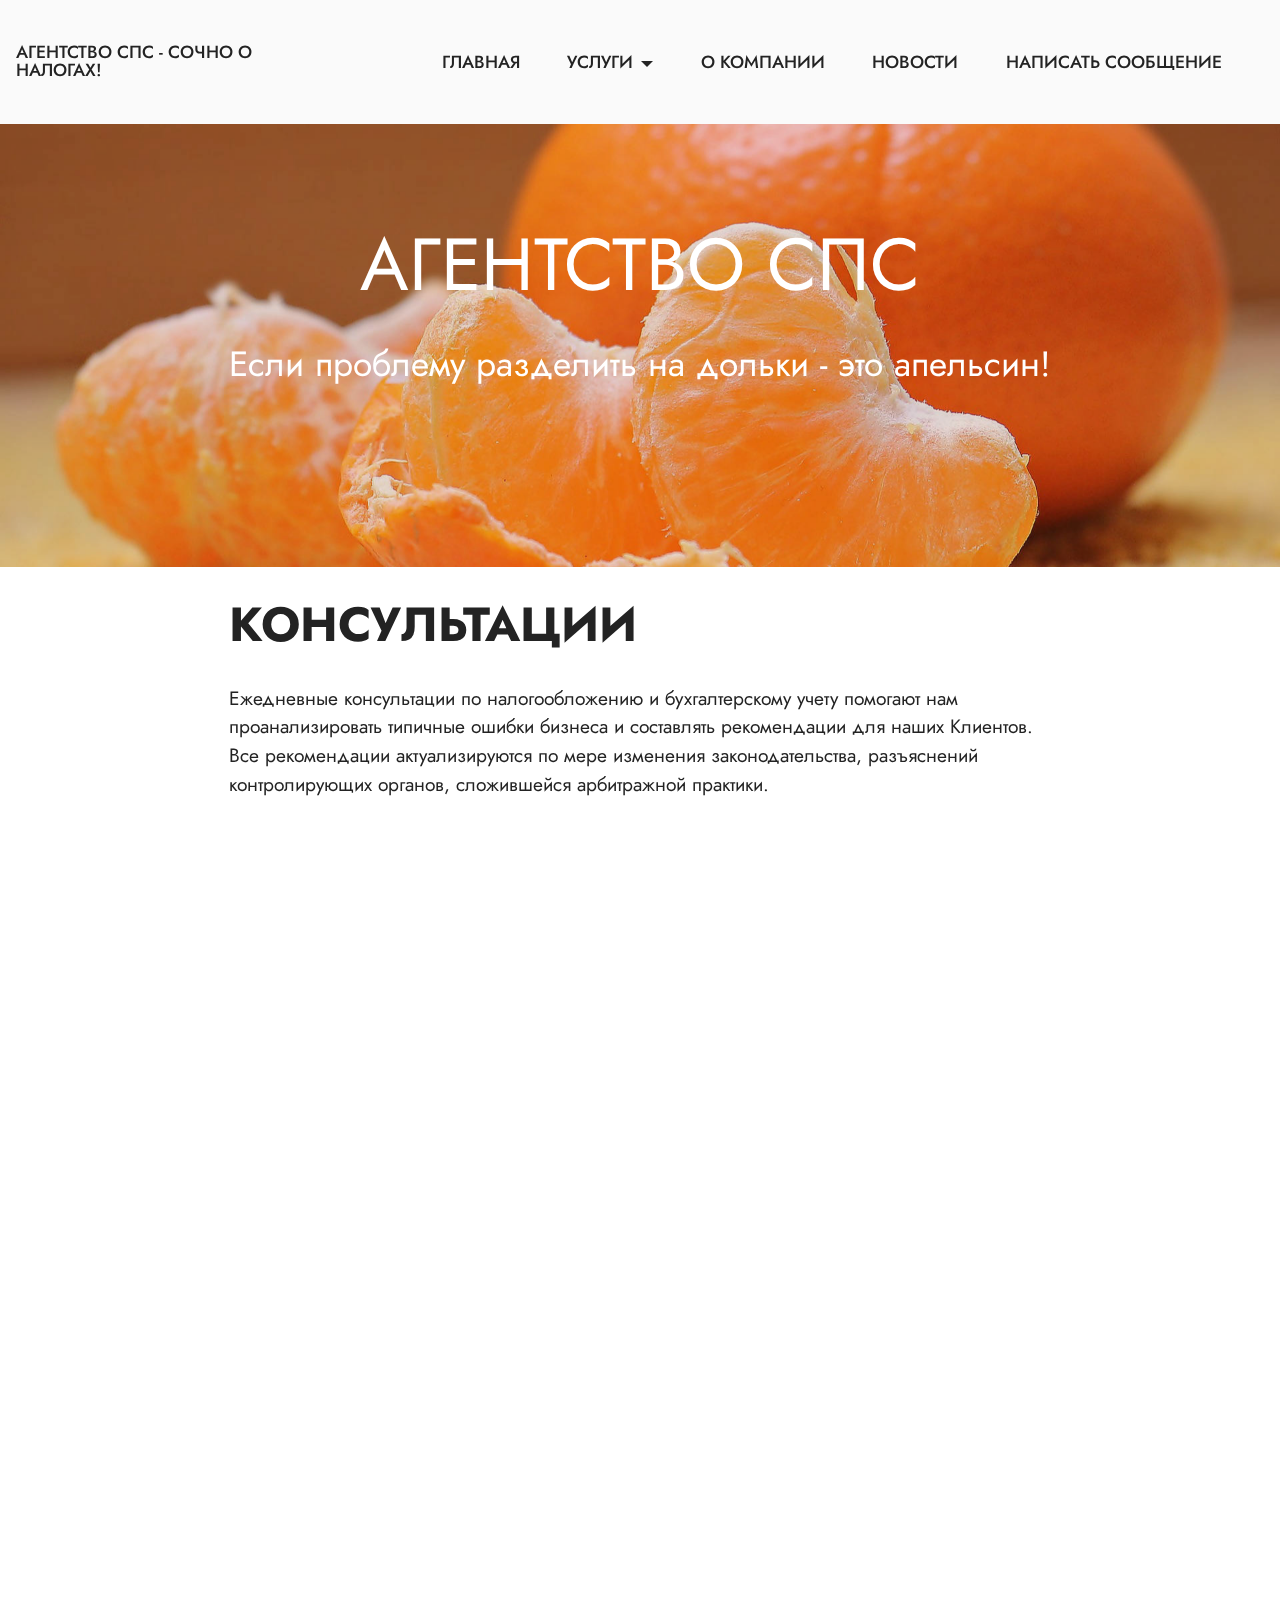
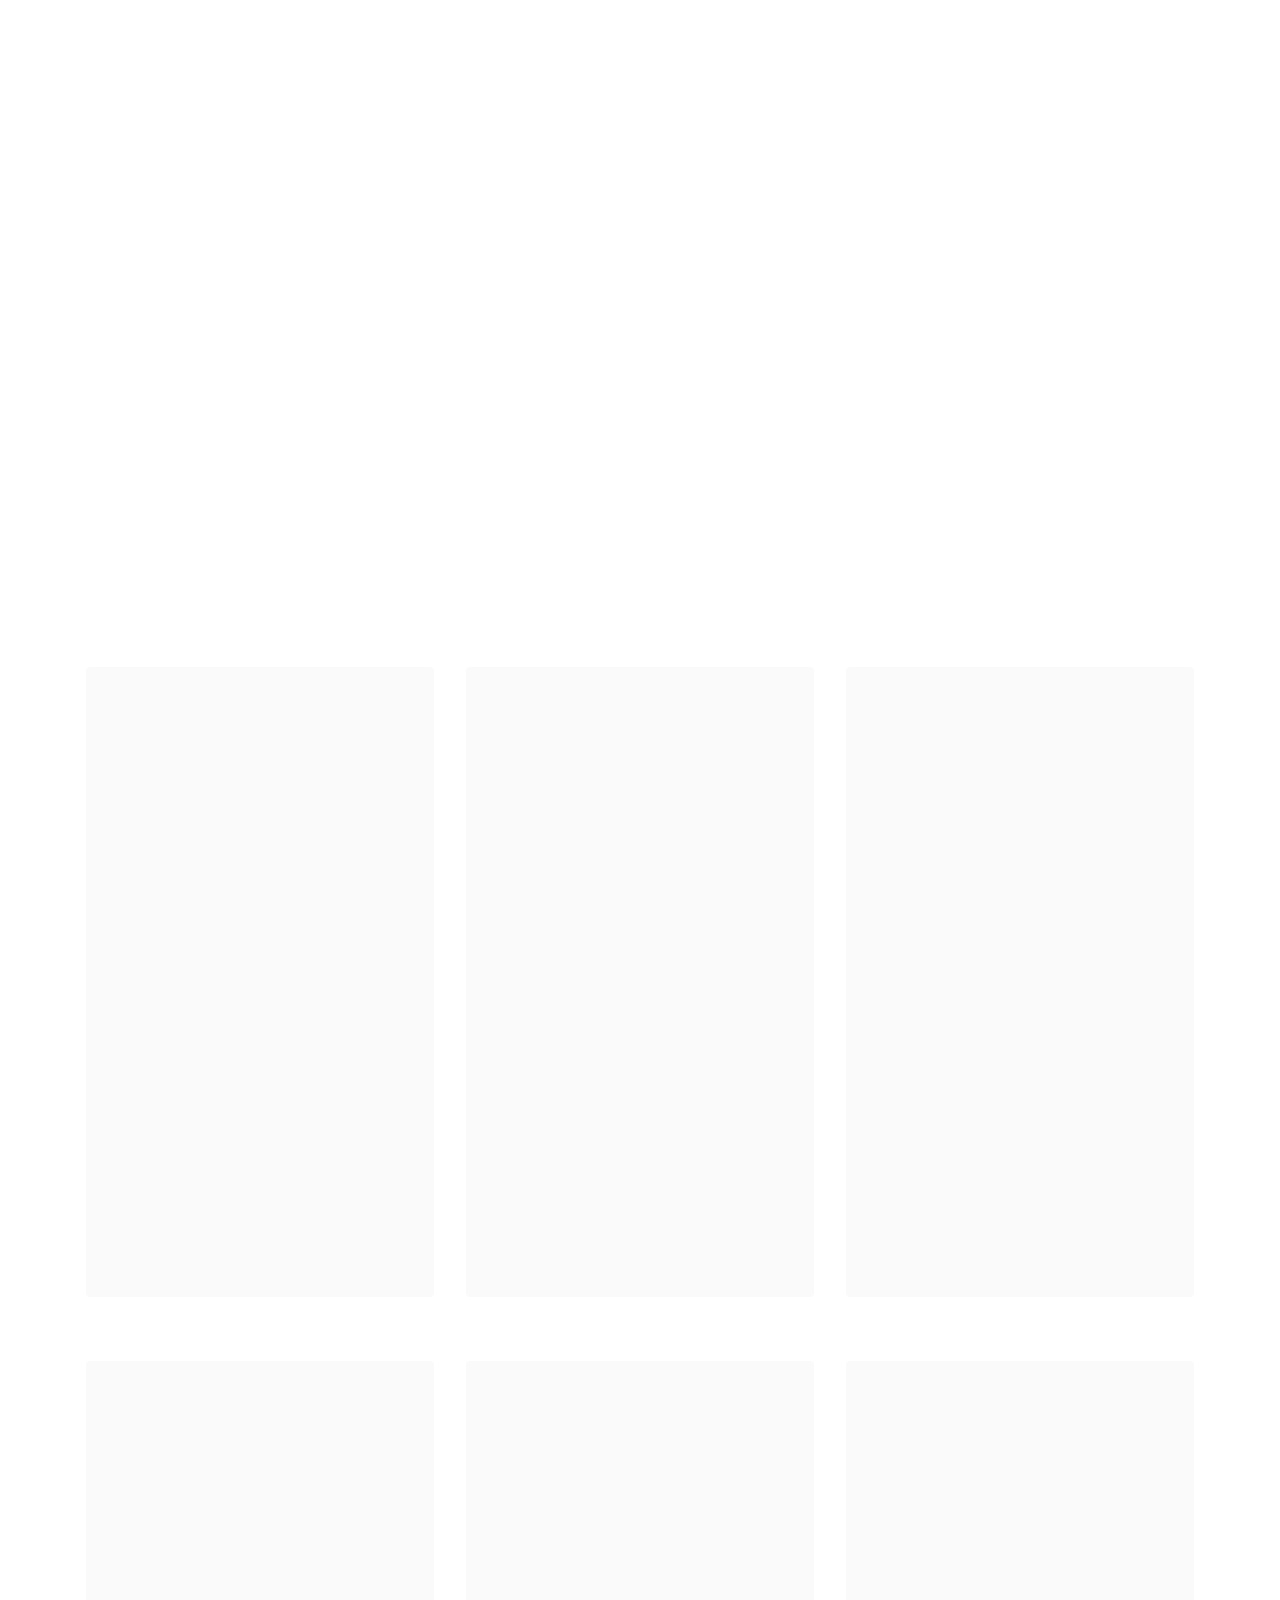
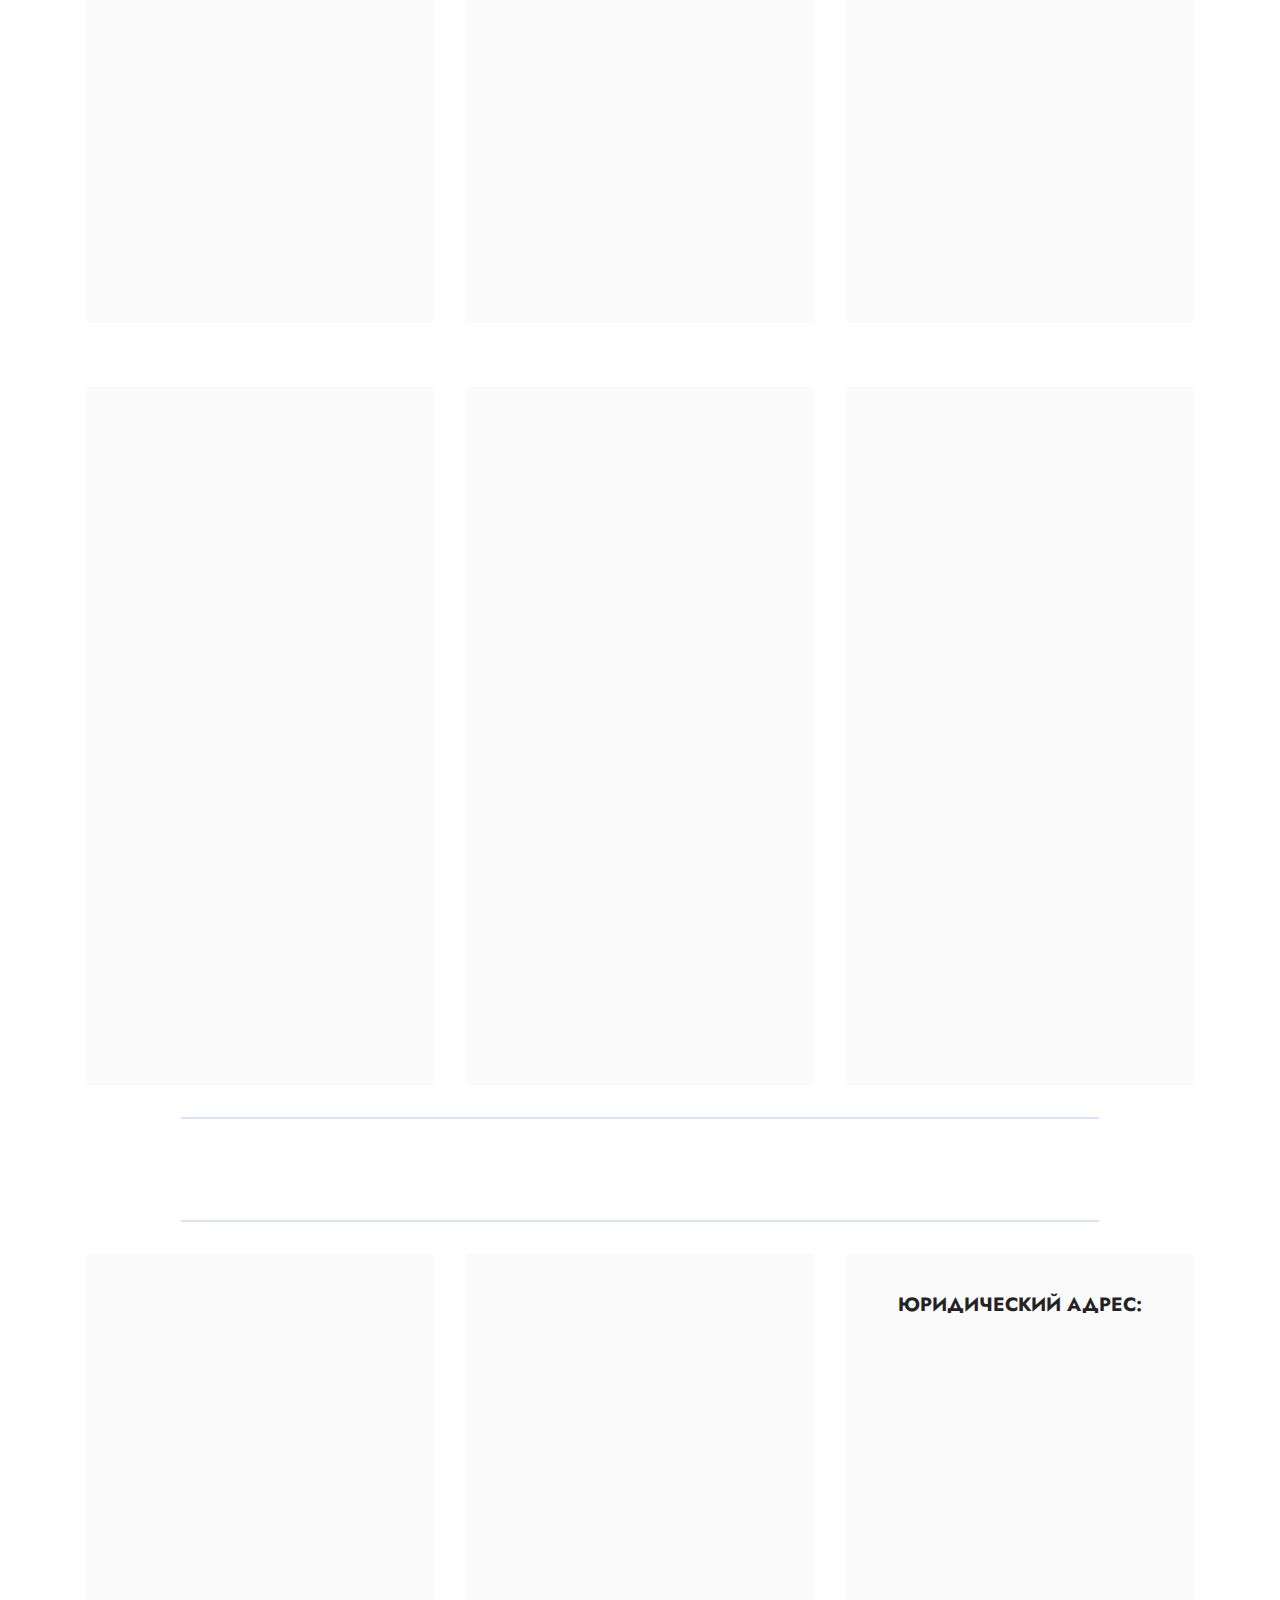
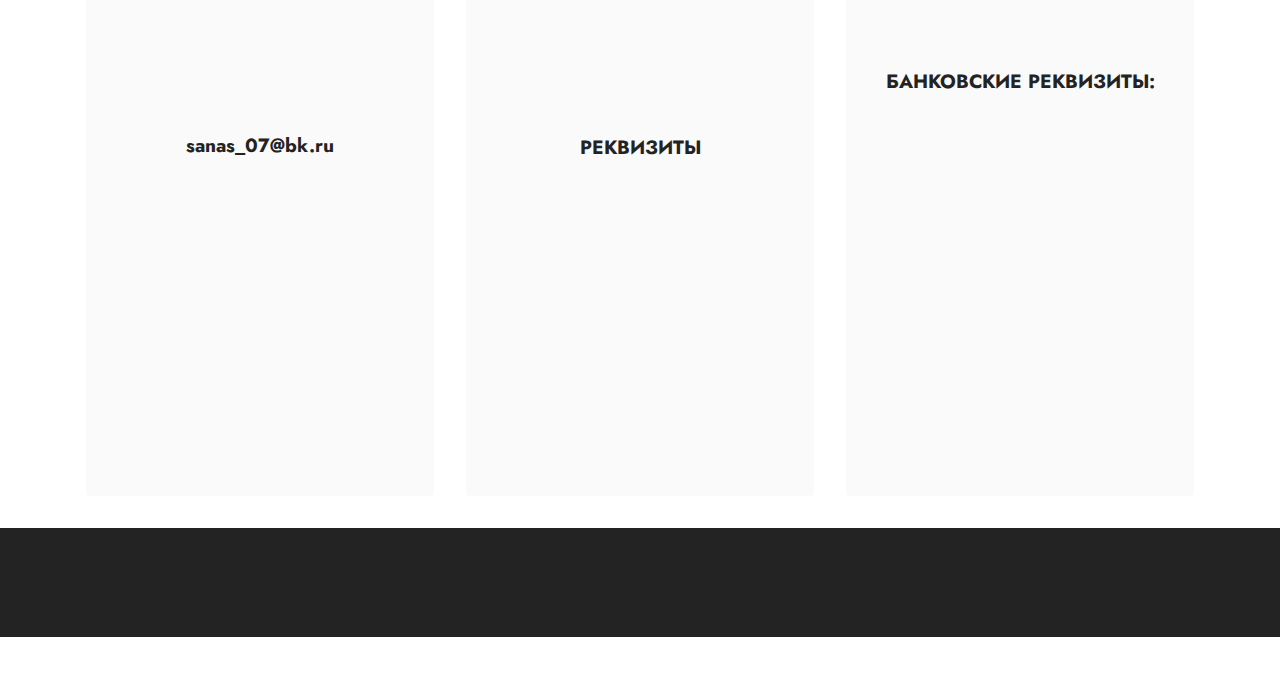
<file: index.html>
<!DOCTYPE html>
<html  >
<head>
  <!-- Site made with Mobirise Website Builder v5.4.1, https://mobirise.com -->
  <meta charset="UTF-8">
  <meta http-equiv="X-UA-Compatible" content="IE=edge">
  <meta name="generator" content="Mobirise v5.4.1, mobirise.com">
  <meta name="viewport" content="width=device-width, initial-scale=1, minimum-scale=1">
  <link rel="shortcut icon" href="assets/images/favicon-1.ico" type="image/x-icon">
  <meta name="description" content="Sanas.su - АГЕНСТВО СПС">
  
  
  <title>Главная - АГЕНТСТВО СПС - СОЧНО О НАЛОГАХ</title>
  <link rel="stylesheet" href="assets/web/assets/mobirise-icons2/mobirise2.css">
  <link rel="stylesheet" href="assets/web/assets/mobirise-icons/mobirise-icons.css">
  <link rel="stylesheet" href="assets/bootstrap/css/bootstrap.min.css">
  <link rel="stylesheet" href="assets/bootstrap/css/bootstrap-grid.min.css">
  <link rel="stylesheet" href="assets/bootstrap/css/bootstrap-reboot.min.css">
  <link rel="stylesheet" href="assets/parallax/jarallax.css">
  <link rel="stylesheet" href="assets/animatecss/animate.css">
  <link rel="stylesheet" href="assets/dropdown/css/style.css">
  <link rel="stylesheet" href="assets/socicon/css/styles.css">
  <link rel="stylesheet" href="assets/theme/css/style.css">
  <link rel="preload" href="https://fonts.googleapis.com/css?family=Jost:100,200,300,400,500,600,700,800,900,100i,200i,300i,400i,500i,600i,700i,800i,900i&display=swap" as="style" onload="this.onload=null;this.rel='stylesheet'">
  <noscript><link rel="stylesheet" href="https://fonts.googleapis.com/css?family=Jost:100,200,300,400,500,600,700,800,900,100i,200i,300i,400i,500i,600i,700i,800i,900i&display=swap"></noscript>
  <link rel="preload" as="style" href="assets/mobirise/css/mbr-additional.css"><link rel="stylesheet" href="assets/mobirise/css/mbr-additional.css" type="text/css">
  
  
  
  
</head>
<body>
  
  <section class="menu cid-sMKfO6a9hT" once="menu" id="mobigarymenu1-1x">

    

    <nav class="navbar navbar-dropdown TopMenuUnderline navbar-expand-lg">

    
        
        <div class="container">
            <div class="navbar-brand">
                
                <span class="navbar-caption-wrap"><a class="navbar-caption text-black display-4" href="index.html">АГЕНТСТВО СПС - СОЧНО О НАЛОГАХ!</a></span>
            </div>
            <button class="navbar-toggler" type="button" data-toggle="collapse" data-bs-toggle="collapse" data-target="#navbarSupportedContent" data-bs-target="#navbarSupportedContent" aria-controls="navbarNavAltMarkup" aria-expanded="false" aria-label="Toggle navigation">
                <div class="hamburger">
                    <span></span>
                    <span></span>
                    <span></span>
                    <span></span>
                </div>
            </button>
            <div class="collapse navbar-collapse" id="navbarSupportedContent">
                <ul class="navbar-nav nav-dropdown nav-right" data-app-modern-menu="true"><li class="nav-item">
                        <a class="nav-link link text-black display-4" href="index.html">ГЛАВНАЯ</a>
                    </li><li class="nav-item dropdown"><a class="nav-link link dropdown-toggle text-black display-4" href="#" data-bs-toggle="dropdown" data-bs-auto-close="outside" aria-expanded="false" data-toggle="dropdown-submenu">УСЛУГИ</a><div class="dropdown-menu" aria-labelledby="dropdown-undefined"><a class="dropdown-item text-black text-primary display-4" href="konsultation.html"  data-bs-auto-close="outside" aria-expanded="false">КОНСУЛЬТАЦИИ<br></a><a class="show dropdown-item text-black text-primary display-4" href="proverka.html" data-bs-toggle="dropdown" data-bs-auto-close="outside" aria-expanded="false">СОПРОВОЖДЕНИЕ ПРОВЕРОК</a><a class="show dropdown-item text-black text-primary display-4" href="exp.html"  data-bs-auto-close="outside" aria-expanded="false">ПРАВОВАЯ ЭКСПЕРТИЗА</a><a class="dropdown-item text-black text-primary display-4" href="optimisation.html" data-bs-toggle="dropdown" data-bs-auto-close="outside" aria-expanded="false">ОПТИМИЗАЦИЯ НАЛООБЛОЖЕНИЯ</a><a class="dropdown-item text-black text-primary display-4" href="buxgalterskj-audit.html"  data-bs-auto-close="outside" aria-expanded="false">БУХГАЛТЕРСКИЙ УЧЕТ</a><a class="dropdown-item text-black text-primary display-4" href="audit.html" data-bs-toggle="dropdown" data-bs-auto-close="outside" aria-expanded="false">ИНИЦИАТИВНЫЙ И НАЛОГОВЫЙ АУДИТ</a><a class="dropdown-item text-black text-primary display-4" href="diagnostika.html"  data-bs-auto-close="outside" aria-expanded="false">ЭКСПРЕСС-ДИАГНОСТИКА</a><a class="dropdown-item text-black text-primary display-4" href="registration.html"  data-bs-auto-close="outside" aria-expanded="false">РЕГИСТРАЦИЯ И ЛИКВИДАЦИЯ</a><a class="dropdown-item text-black text-primary display-4" href="act.html" data-bs-auto-close="outside" aria-expanded="false">ЛОКАЛЬНЫЕ АКТЫ</a></div></li><li class="nav-item"><a class="nav-link link text-black display-4" href="#" data-bs-auto-close="outside" aria-expanded="false">О КОМПАНИИ</a></li><li class="nav-item"><a class="nav-link link text-black display-4" href="#" data-bs-auto-close="outside" aria-expanded="false">НОВОСТИ</a></li><li class="nav-item"><a class="nav-link link text-black display-4" href="#" data-bs-auto-close="outside" aria-expanded="false">НАПИСАТЬ СООБЩЕНИЕ</a></li></ul>
                
                
            </div>
        </div>
    </nav>

</section>

<section data-bs-version="5.1" class="info3 cid-sMH9rMkdVv mbr-parallax-background" id="info3-13">

    

    <div class="mbr-overlay" style="opacity: 0.2; background-color: rgb(164, 70, 23);">
    </div>

    <div class="container-fluid">
        <div class="row justify-content-center">
            <div class="card col-12 col-lg-10">
                <div class="card-wrapper">
                    <div class="card-box align-center">
                        <h4 class="card-title mbr-fonts-style align-center mb-4 display-1"><br>АГЕНТСТВО СПС</h4>
                        <p class="mbr-text mbr-fonts-style mb-4 display-5">
                            Если проблему разделить на дольки - это апельсин!</p>
                        
                    </div>
                </div>
            </div>
        </div>
    </div>
</section>

<section data-bs-version="5.1" class="content1 cid-s48vrXhP0J" id="content1-d">
    
    <div class="container">
        <div class="row justify-content-center">
            <div class="title col-12 col-md-9">
                <h3 class="mbr-section-title mbr-fonts-style align-center mb-4 display-2"><strong>КОНСУЛЬТАЦИИ</strong></h3>
                <h4 class="mbr-section-subtitle align-center mbr-fonts-style mb-4 display-7">Ежедневные консультации по налогообложению и бухгалтерскому учету помогают нам проанализировать типичные ошибки бизнеса и составлять рекомендации для наших Клиентов. Все рекомендации актуализируются по мере изменения законодательства, разъяснений контролирующих органов, сложившейся арбитражной практики.</h4>
                
            </div>
        </div>
    </div>
</section>

<section data-bs-version="5.1" class="content1 cid-sMHbPFml3u" id="content1-16">
    
    <div class="container">
        <div class="row justify-content-center">
            <div class="title col-12 col-md-9">
                <h3 class="mbr-section-title mbr-fonts-style align-center mb-4 display-2"><strong>СЕМИНАРЫ</strong></h3>
                <h4 class="mbr-section-subtitle align-center mbr-fonts-style mb-4 display-7">Ежемесячные семинары и вебинары позволяют нам поддерживать высокий профессиональный уровень наших специалистов по всему спектру, оказываемых услуг.</h4>
                
            </div>
        </div>
    </div>
</section>

<section data-bs-version="5.1" class="content1 cid-sMHbQUKGUo" id="content1-17">
    
    <div class="container">
        <div class="row justify-content-center">
            <div class="title col-12 col-md-9">
                <h3 class="mbr-section-title mbr-fonts-style align-center mb-4 display-2"><strong>ОТЧЕТНОСТЬ</strong></h3>
                <h4 class="mbr-section-subtitle align-center mbr-fonts-style mb-4 display-7">Ежеквартальные составления и представления налоговой и бухгалтерской отчетности с полной обработкой первичной документации (информации) наших Клиентов способствует правильной оценке бизнес-процессов в ходе финансово-хозяйственной деятельности.</h4>
                
            </div>
        </div>
    </div>
</section>

<section data-bs-version="5.1" class="content1 cid-sMHbT3RnPy" id="content1-18">
    
    <div class="container">
        <div class="row justify-content-center">
            <div class="title col-12 col-md-9">
                <h3 class="mbr-section-title mbr-fonts-style align-center mb-4 display-2"><strong>ПОДВЕДЕНИЕ ИТОГОВ</strong></h3>
                <h4 class="mbr-section-subtitle align-center mbr-fonts-style mb-4 display-7">Ежегодное подведение итогов сотрудничества и перспективное планирование оптимизации налогообложения вселяют уверенность, что мы на правильном пути. Мы ценим каждого постоянного Клиента, но готовы делиться своим опытом и знаниями с каждым обратившимся к нам Клиентом.</h4>
                
            </div>
        </div>
    </div>
</section>

<section data-bs-version="5.1" class="content1 cid-s48vnjULo4" id="content1-c">
    
    <div class="container">
        <div class="row justify-content-center">
            <div class="title col-12 col-md-9">
                <h3 class="mbr-section-title mbr-fonts-style align-center mb-4 display-2"><strong>ОПЫТ</strong></h3>
                <h4 class="mbr-section-subtitle align-center mbr-fonts-style mb-4 display-7">Мы имеем опыт свыше 15 лет защиты бизнеса, оказывая услуги в сфере налогового, бухгалтерского и корпоративного сопровождения, проведения судебных процессов, решения налоговых споров, сопровождения сделок.</h4>
                
            </div>
        </div>
    </div>
</section>

<section data-bs-version="5.1" class="content1 cid-sMHbUoMSC4" id="content1-19">
    
    <div class="container">
        <div class="row justify-content-center">
            <div class="title col-12 col-md-9">
                <h3 class="mbr-section-title mbr-fonts-style align-center mb-4 display-2"><strong>ЗАЩИТА</strong></h3>
                <h4 class="mbr-section-subtitle align-center mbr-fonts-style mb-4 display-7">Наши специалисты имеют профессиональный опыт более 25 лет успешной защиты интересов Клиента в любых ситуациях. Для нас нет сложных задач, для любой ситуации мы предложим оптимальный вариант решения. Мы гарантируем высокое качество предоставленных услуг.</h4>
                
            </div>
        </div>
    </div>
</section>

<section data-bs-version="5.1" class="features3 cid-sMHd2DIhak" id="features3-1b">
    
    
    <div class="container">
        <div class="mbr-section-head">
            <h4 class="mbr-section-title mbr-fonts-style align-center mb-0 display-2">
                <strong>НАШИ УСЛУГИ</strong></h4>
            
        </div>
        <div class="row mt-4">
            <div class="item features-image сol-12 col-md-6 col-lg-4">
                <div class="item-wrapper">
                    <div class="item-img">
                        <img src="assets/images/belyj-fon-chelovechki-prezentaciya-816x612.jpg" alt="консультации">
                    </div>
                    <div class="item-content">
                        <h5 class="item-title mbr-fonts-style display-7"><strong>Консультации</strong></h5>
                        
                        <p class="mbr-text mbr-fonts-style mt-3 display-7">Наши специалисты рассматривают все возникающие ситуации объективно и непредвзято, соблюдая принцип равенства между интересами бюджета и интересами клиента.</p>
                    </div>
                    <div class="mbr-section-btn item-footer mt-2"><a href="konsultation.html" class="btn btn-primary item-btn display-7" target="_blank">Подробнее</a></div>
                </div>
            </div>
            <div class="item features-image сol-12 col-md-6 col-lg-4">
                <div class="item-wrapper">
                    <div class="item-img">
                        <img src="assets/images/scale-1200-816x528.png" alt="сопровождение проверок">
                    </div>
                    <div class="item-content">
                        <h5 class="item-title mbr-fonts-style display-7"><strong>Сопровождение проверок</strong></h5>
                        
                        <p class="mbr-text mbr-fonts-style mt-3 display-7">Оценка форм контроля ФНС и проверки погашения налоговых, обязательных платежей клиента или компании</p>
                    </div>
                    <div class="mbr-section-btn item-footer mt-2"><a href="proverka.html" class="btn btn-primary item-btn display-7" target="_blank">Подробнее</a></div>
                </div>
            </div>
            <div class="item features-image сol-12 col-md-6 col-lg-4">
                <div class="item-wrapper">
                    <div class="item-img">
                        <img src="assets/images/pic03-269x202.jpg" alt="">
                    </div>
                    <div class="item-content">
                        <h5 class="item-title mbr-fonts-style display-7"><strong>Правовая экспертиза</strong></h5>
                        
                        <p class="mbr-text mbr-fonts-style mt-3 display-7">проверка юридической силы правоустанавливающих и других представленных на государственную регистрацию документов<br></p>
                    </div>
                    <div class="mbr-section-btn item-footer mt-2"><a href="exp.html" class="btn btn-primary item-btn display-7" target="_blank">Подробнее</a></div>
                </div>
            </div>
        </div>
    </div>
</section>

<section data-bs-version="5.1" class="features3 cid-sMHmjfkAJY" id="features3-1f">
    
    
    <div class="container">
        
        <div class="row mt-4">
            <div class="item features-image сol-12 col-md-6 col-lg-4">
                <div class="item-wrapper">
                    <div class="item-img">
                        <img src="assets/images/screenshot-17-8-816x540.jpg" alt="Оптимизация налогообложения">
                    </div>
                    <div class="item-content">
                        <h5 class="item-title mbr-fonts-style display-7"><strong>Оптимизация налогообложения</strong></h5>
                        
                        <p class="mbr-text mbr-fonts-style mt-3 display-7">Помогает оптимизировать налогообложение клиента и снижает налоговое начисление</p>
                    </div>
                    <div class="mbr-section-btn item-footer mt-2"><a href="" class="btn btn-primary item-btn display-7" target="_blank">Подробнее<br></a></div>
                </div>
            </div>
            <div class="item features-image сol-12 col-md-6 col-lg-4">
                <div class="item-wrapper">
                    <div class="item-img">
                        <img src="assets/images/shop-trolley-816x587.jpg" alt="Бухгалтерский учет">
                    </div>
                    <div class="item-content">
                        <h5 class="item-title mbr-fonts-style display-7"><strong>Бухгалтерский учет</strong></h5>
                        
                        <p class="mbr-text mbr-fonts-style mt-3 display-7">Консультация и налогообложение заинтересованных лиц для подсчета и анализа</p>
                    </div>
                    <div class="mbr-section-btn item-footer mt-2"><a href="buxgalterskj-audit.html" class="btn btn-primary item-btn display-7" target="_blank">Подробнее</a></div>
                </div>
            </div>
            <div class="item features-image сol-12 col-md-6 col-lg-4">
                <div class="item-wrapper">
                    <div class="item-img">
                        <img src="assets/images/1613545370-96-p-kartinki-na-belom-fone-dlya-prezentatsii-108-816x612.jpg" alt="">
                    </div>
                    <div class="item-content">
                        <h5 class="item-title mbr-fonts-style display-7"><strong>Экспресс-диагностика</strong></h5>
                        
                        <p class="mbr-text mbr-fonts-style mt-3 display-7">обзорные проверки Вашей деятельности&nbsp;<br></p>
                    </div>
                    <div class="mbr-section-btn item-footer mt-2"><a href="diagnostika.html" class="btn btn-primary item-btn display-7" target="_blank">Подробнее</a></div>
                </div>
            </div>
        </div>
    </div>
</section>

<section data-bs-version="5.1" class="features3 cid-sMHmbqtpzR" id="features3-1e">
    
    
    <div class="container">
        
        <div class="row mt-4">
            <div class="item features-image сol-12 col-md-6 col-lg-4">
                <div class="item-wrapper">
                    <div class="item-img">
                        <img src="assets/images/pic07-300x210.jpg" alt="Инициативный и налоговый аудит">
                    </div>
                    <div class="item-content">
                        <h5 class="item-title mbr-fonts-style display-7"><strong>Инициативный и налоговый аудит</strong></h5>
                        
                        <p class="mbr-text mbr-fonts-style mt-3 display-7">Инициативный аудит — это проверка состояния бухгалтерского и налогового учета совместно с доказательством достоверности финансовой (бухгалтерской) отчетности организации не в обязательном порядке, а лишь по желанию</p>
                    </div>
                    <div class="mbr-section-btn item-footer mt-2"><a href="" class="btn btn-primary item-btn display-7" target="_blank">Подробнее</a></div>
                </div>
            </div>
            <div class="item features-image сol-12 col-md-6 col-lg-4">
                <div class="item-wrapper">
                    <div class="item-img">
                        <img src="assets/images/gsubpqec0f8-604x377.jpg" alt="">
                    </div>
                    <div class="item-content">
                        <h5 class="item-title mbr-fonts-style display-7"><strong>Регистрация и ликвидация</strong></h5>
                        
                        <p class="mbr-text mbr-fonts-style mt-3 display-7">Ликвидация юридического лица — это прекращение его деятельности, при котором не происходит передачи прав и обязанностей другим юрлицам</p>
                    </div>
                    <div class="mbr-section-btn item-footer mt-2"><a href="" class="btn btn-primary item-btn display-7" target="_blank">Подробнее</a></div>
                </div>
            </div>
            <div class="item features-image сol-12 col-md-6 col-lg-4">
                <div class="item-wrapper">
                    <div class="item-img">
                        <img src="assets/images/23sdfsdf-816x394.jpg" alt="локальные акты">
                    </div>
                    <div class="item-content">
                        <h5 class="item-title mbr-fonts-style display-7"><strong>Локальные акты</strong></h5>
                        
                        <p class="mbr-text mbr-fonts-style mt-3 display-7">Локальными актами являются Правила внутреннего трудового распорядка, различные положения (о персональных данных, об оплате труда, об аттестации), инструкции по охране труда и т. п. К локальным нормативным актам относятся также штатное расписание и график отпусков.<br></p>
                    </div>
                    <div class="mbr-section-btn item-footer mt-2"><a href="" class="btn btn-primary item-btn display-7" target="_blank">Подробнее<br></a></div>
                </div>
            </div>
        </div>
    </div>
</section>

<section data-bs-version="5.1" class="content6 cid-sMHzOWYPdA" id="content6-1g">
    
    <div class="container">
        <div class="row justify-content-center">
            <div class="col-md-12 col-lg-10">
                <hr class="line">
                <p class="mbr-text align-center mbr-fonts-style my-4 display-5">
                    <em>О КОМПАНИИ</em></p>
                <hr class="line">
            </div>
        </div>
    </div>
</section>

<section data-bs-version="5.1" class="content3 cid-sMHAvD0pF9" id="content3-1i">
    
    
    <div class="container">
        
        <div class="row mt-4">
            <div class="item features-image сol-12 col-md-6 col-lg-4">
                <div class="item-wrapper">
                    <div class="item-img">
                        <img src="assets/images/photo-316x400.jpg" alt="" title="">
                    </div>
                    <div class="item-content">
                        
                        <h6 class="item-subtitle mbr-fonts-style mt-1 display-7"><strong>sanas_07@bk.ru</strong></h6>
                        <p class="mbr-text mbr-fonts-style mt-3 display-7">Директор – Ситдикова Светлана Петровна, действует на основании Устава</p>
                    </div>
                    
                </div>
            </div>
            <div class="item features-image сol-12 col-md-6 col-lg-4">
                <div class="item-wrapper">
                    <div class="item-img">
                        <img src="assets/images/inn-768x1086.jpeg" alt="" title="">
                    </div>
                    <div class="item-content">
                        
                        <h6 class="item-subtitle mbr-fonts-style mt-1 display-7"><strong>РЕКВИЗИТЫ</strong><strong><br></strong></h6>
                        <p class="mbr-text mbr-fonts-style mt-3 display-7">ИНН 1834052760 КПП 184101001 ОГРН 1101840004980 ОКВЭД 69.10, 69.20, 70.22; ОКПО 68251021 <br>
                        </p>
                    </div>
                    
                </div>
            </div>
                        <div class="item features-image сol-12 col-md-6 col-lg-4">
                <div class="item-wrapper">
                    <div class="item-content">
                        
                        <h6 class="item-subtitle mbr-fonts-style mt-1 display-7"><strong>ЮРИДИЧЕСКИЙ АДРЕС:</strong><strong><br></strong></h6>
                        <p class="mbr-text mbr-fonts-style mt-3 display-2"><h2>426009, респ Удмуртская,</p> <p>город Ижевск, улица Ухтомского,
дом 28 литер А,
кабинет 311 </h2><br>
                        </p>
                    </div>
                                     
                        
                                           <div class="item-content">
                        
                        <h6 class="item-subtitle mbr-fonts-style mt-1 display-7"><strong>БАНКОВСКИЕ РЕКВИЗИТЫ:</strong><strong><br></strong></h6>
                        <p class="mbr-text mbr-fonts-style mt-3 display-2"><h3>ООО «Агентство СПС» р/с 40702810668000010338,</p> <p>в Удмуртском отделении № 8618 г. Ижевск, БИК 049401601, к/сч 30101810400000000601;
</h3><br>
                        </p>
                    </div>
                        
                 
                </div>
            </div>

        </div>
    </div>
</section>

<section data-bs-version="5.1" class="footer3 cid-s48P1Icc8J" once="footers" id="footer3-i">

    

    

    <div class="container">
        <div class="media-container-row align-center mbr-white">
            <div class="row row-links">
                <ul class="foot-menu">
                    
                    
                    
                    
                    
                <li class="foot-menu-item mbr-fonts-style display-7"></li><li class="foot-menu-item mbr-fonts-style display-7"></li><li class="foot-menu-item mbr-fonts-style display-7"></li></ul>
            </div>
            <div class="row row-copirayt">
                <p class="mbr-text mb-0 mbr-fonts-style mbr-white align-center display-7">
                    © Copyright 2020 sanas.su</p>
            </div>
        </div>
    </div>
</section><section style="background-color: #fff; font-family: -apple-system, BlinkMacSystemFont, 'Segoe UI', 'Roboto', 'Helvetica Neue', Arial, sans-serif; color:#aaa; font-size:12px; padding: 0; align-items: center; display: flex;"><a href="https://mobirise.site/c" style="flex: 1 1; height: 3rem; padding-left: 1rem;"></a></section><script src="assets/bootstrap/js/bootstrap.bundle.min.js"></script>  <script src="assets/parallax/jarallax.js"></script>  <script src="assets/smoothscroll/smooth-scroll.js"></script>  <script src="assets/ytplayer/index.js"></script>  <script src="assets/dropdown/js/navbar-dropdown.js"></script>  <script src="assets/theme/js/script.js"></script>  
  
  
 <div id="scrollToTop" class="scrollToTop mbr-arrow-up"><a style="text-align: center;"><i class="mbr-arrow-up-icon mbr-arrow-up-icon-cm cm-icon cm-icon-smallarrow-up"></i></a></div>
    <input name="animation" type="hidden">
  </body>
</html>
</file>
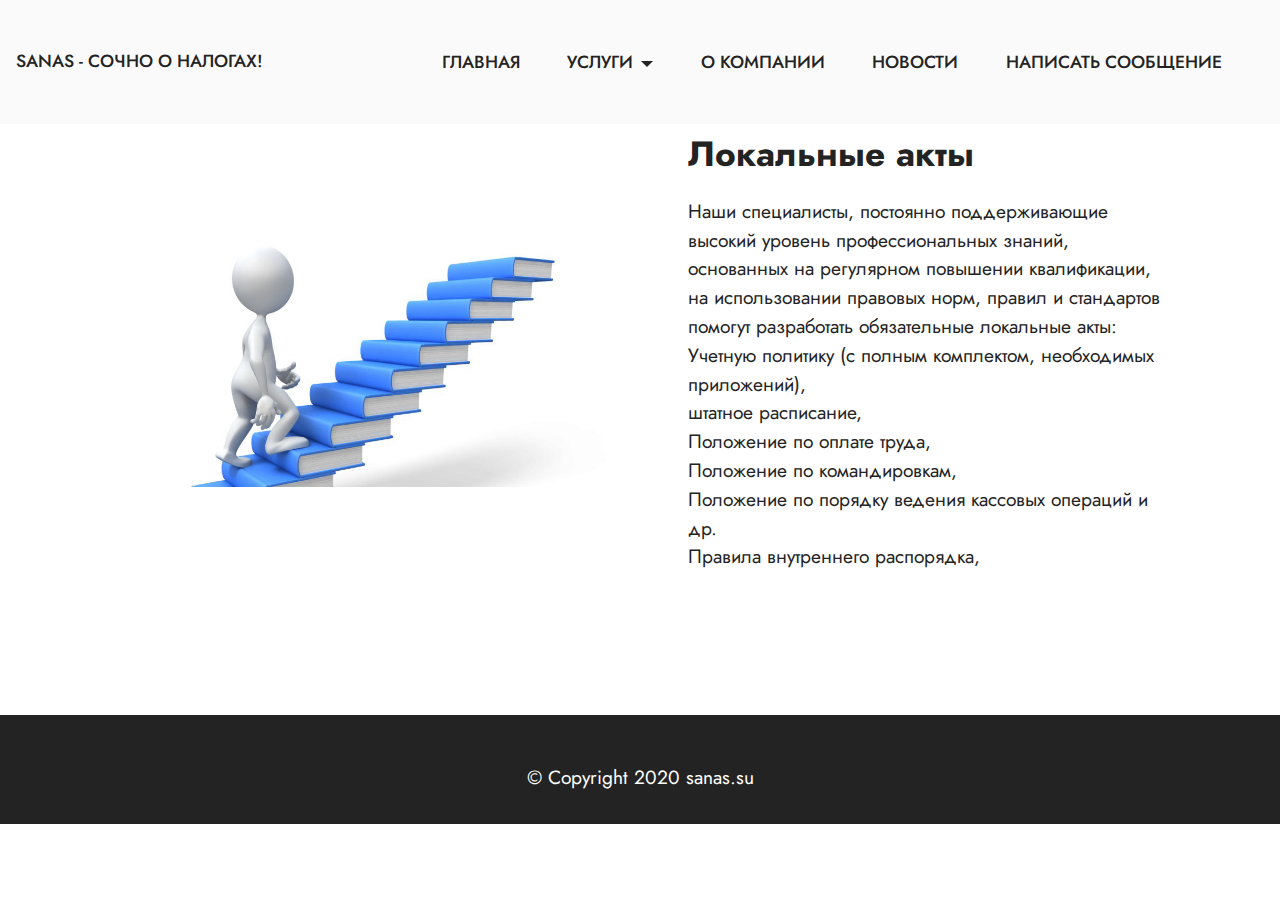
<file: act.html>
<!DOCTYPE html>
<html  >
<head>
  <!-- Site made with Mobirise Website Builder v5.4.1, https://mobirise.com -->
  <meta charset="UTF-8">
  <meta http-equiv="X-UA-Compatible" content="IE=edge">
  <meta name="generator" content="Mobirise v5.4.1, mobirise.com">
  <meta name="viewport" content="width=device-width, initial-scale=1, minimum-scale=1">
  <link rel="shortcut icon" href="assets/images/favicon-1.ico" type="image/x-icon">
  <meta name="description" content="Локальные акты - АГЕНСТВО СПС">
  
  
  <title>Локальный акты - SANAS.SU - СОЧНО О НАЛОГАХ </title>
  <link rel="stylesheet" href="assets/web/assets/mobirise-icons/mobirise-icons.css">
  <link rel="stylesheet" href="assets/bootstrap/css/bootstrap.min.css">
  <link rel="stylesheet" href="assets/bootstrap/css/bootstrap-grid.min.css">
  <link rel="stylesheet" href="assets/bootstrap/css/bootstrap-reboot.min.css">
  <link rel="stylesheet" href="assets/animatecss/animate.css">
  <link rel="stylesheet" href="assets/dropdown/css/style.css">
  <link rel="stylesheet" href="assets/socicon/css/styles.css">
  <link rel="stylesheet" href="assets/theme/css/style.css">
  <link rel="preload" href="https://fonts.googleapis.com/css?family=Jost:100,200,300,400,500,600,700,800,900,100i,200i,300i,400i,500i,600i,700i,800i,900i&display=swap" as="style" onload="this.onload=null;this.rel='stylesheet'">
  <noscript><link rel="stylesheet" href="https://fonts.googleapis.com/css?family=Jost:100,200,300,400,500,600,700,800,900,100i,200i,300i,400i,500i,600i,700i,800i,900i&display=swap"></noscript>
  <link rel="preload" as="style" href="assets/mobirise/css/mbr-additional.css"><link rel="stylesheet" href="assets/mobirise/css/mbr-additional.css" type="text/css">
  
  
  
  
</head>
<body>
  
  <section class="menu cid-sMKfO6a9hT" once="menu" id="mobigarymenu1-1x">

    

    <nav class="navbar navbar-dropdown TopMenuUnderline navbar-expand-lg">

    
        
        <div class="container">
            <div class="navbar-brand">
                
                  <span class="navbar-caption-wrap"><a class="navbar-caption text-black display-4" href="index.html">SANAS - СОЧНО О НАЛОГАХ!</a></span>
            </div>
            <button class="navbar-toggler" type="button" data-toggle="collapse" data-bs-toggle="collapse" data-target="#navbarSupportedContent" data-bs-target="#navbarSupportedContent" aria-controls="navbarNavAltMarkup" aria-expanded="false" aria-label="Toggle navigation">
                <div class="hamburger">
                    <span></span>
                    <span></span>
                    <span></span>
                    <span></span>
                </div>
            </button>
            <div class="collapse navbar-collapse" id="navbarSupportedContent">
                <ul class="navbar-nav nav-dropdown nav-right" data-app-modern-menu="true"><li class="nav-item">
                        <a class="nav-link link text-black display-4" href="index.html">ГЛАВНАЯ</a>
                    </li><li class="nav-item dropdown"><a class="nav-link link dropdown-toggle text-black display-4" href="#" data-bs-toggle="dropdown" data-bs-auto-close="outside" aria-expanded="false" data-toggle="dropdown-submenu">УСЛУГИ</a><div class="dropdown-menu" aria-labelledby="dropdown-undefined"><a class="dropdown-item text-black text-primary display-4" href="konsultation.html"  data-bs-auto-close="outside" aria-expanded="false">КОНСУЛЬТАЦИИ<br></a><a class="show dropdown-item text-black text-primary display-4" href="http://ya.ru" data-bs-toggle="dropdown" data-bs-auto-close="outside" aria-expanded="false">СОПРОВОЖДЕНИЕ ПРОВЕРОК</a><a class="show dropdown-item text-black text-primary display-4" href="exp.html"  data-bs-auto-close="outside" aria-expanded="false">ПРАВОВАЯ ЭКСПЕРТИЗА</a><a class="dropdown-item text-black text-primary display-4" href="optimisation.html" data-bs-toggle="dropdown" data-bs-auto-close="outside" aria-expanded="false">ОПТИМИЗАЦИЯ НАЛООБЛОЖЕНИЯ</a><a class="dropdown-item text-black text-primary display-4" href="buxgalterskj-audit.html"  data-bs-auto-close="outside" aria-expanded="false">БУХГАЛТЕРСКИЙ УЧЕТ</a><a class="dropdown-item text-black text-primary display-4" href="audit.html" data-bs-toggle="dropdown" data-bs-auto-close="outside" aria-expanded="false">ИНИЦИАТИВНЫЙ И НАЛОГОВЫЙ АУДИТ</a><a class="dropdown-item text-black text-primary display-4" href="diagnostika.html"  data-bs-auto-close="outside" aria-expanded="false">ЭКСПРЕСС-ДИАГНОСТИКА</a><a class="dropdown-item text-black text-primary display-4" href="registration.html"  data-bs-auto-close="outside" aria-expanded="false">РЕГИСТРАЦИЯ И ЛИКВИДАЦИЯ</a><a class="dropdown-item text-black text-primary display-4" href="act.html" data-bs-auto-close="outside" aria-expanded="false">ЛОКАЛЬНЫЕ АКТЫ</a></div></li><li class="nav-item"><a class="nav-link link text-black display-4" href="#" data-bs-auto-close="outside" aria-expanded="false">О КОМПАНИИ</a></li><li class="nav-item"><a class="nav-link link text-black display-4" href="#" data-bs-auto-close="outside" aria-expanded="false">НОВОСТИ</a></li><li class="nav-item"><a class="nav-link link text-black display-4" href="#" data-bs-auto-close="outside" aria-expanded="false">НАПИСАТЬ СООБЩЕНИЕ</a></li></ul>
                
                
            </div>
        </div>
    </nav>

</section>

<section data-bs-version="5.1" class="image1 cid-sMI3TxYZBP" id="image1-1v">
    

    

    <div class="container">
        <div class="row align-items-center">
            <div class="col-12 col-lg-6">
                <div class="image-wrapper">
                    <img src="assets/images/23sdfsdf-1024x494.jpg" alt="локальные акты">
                </div>
            </div>
            <div class="col-12 col-lg">
                <div class="text-wrapper">
                    <h3 class="mbr-section-title mbr-fonts-style mb-3 display-5">
                        <strong>Локальные акты</strong><strong><br></strong></h3>
                    <p class="mbr-text mbr-fonts-style display-7">Наши специалисты, постоянно поддерживающие высокий уровень профессиональных знаний,
<br>основанных на регулярном повышении квалификации, на использовании правовых норм, правил и стандартов помогут разработать обязательные локальные акты:
<br>Учетную политику (с полным комплектом, необходимых приложений),
<br>штатное расписание,
<br>Положение по оплате труда,
<br>Положение по командировкам,
<br>Положение по порядку ведения кассовых операций и др.
<br>Правила внутреннего распорядка,</p>
                </div>
            </div>
        </div>
    </div>
</section>


<section data-bs-version="5.1" class="footer3 cid-s48P1Icc8J" once="footers" id="footer3-i">

    

    

    <div class="container">
        <div class="media-container-row align-center mbr-white">
            <div class="row row-links">
                <ul class="foot-menu">
                    
                    
                    
                    
                    
                <li class="foot-menu-item mbr-fonts-style display-7"></li><li class="foot-menu-item mbr-fonts-style display-7"></li><li class="foot-menu-item mbr-fonts-style display-7"></li></ul>
            </div>
            <div class="row row-copirayt">
                <p class="mbr-text mb-0 mbr-fonts-style mbr-white align-center display-7">
                    © Copyright 2020 sanas.su</p>
            </div>
        </div>
    </div>
</section><section style="background-color: #fff; font-family: -apple-system, BlinkMacSystemFont, 'Segoe UI', 'Roboto', 'Helvetica Neue', Arial, sans-serif; color:#aaa; font-size:12px; padding: 0; align-items: center; display: flex;"><a href="https://mobirise.site/c" style="flex: 1 1; height: 3rem; padding-left: 1rem;"></a></section><script src="assets/bootstrap/js/bootstrap.bundle.min.js"></script>  <script src="assets/parallax/jarallax.js"></script>  <script src="assets/smoothscroll/smooth-scroll.js"></script>  <script src="assets/ytplayer/index.js"></script>  <script src="assets/dropdown/js/navbar-dropdown.js"></script>  <script src="assets/theme/js/script.js"></script>  
  
  
 <div id="scrollToTop" class="scrollToTop mbr-arrow-up"><a style="text-align: center;"><i class="mbr-arrow-up-icon mbr-arrow-up-icon-cm cm-icon cm-icon-smallarrow-up"></i></a></div>
    <input name="animation" type="hidden">
  </body>
</html>
</file>
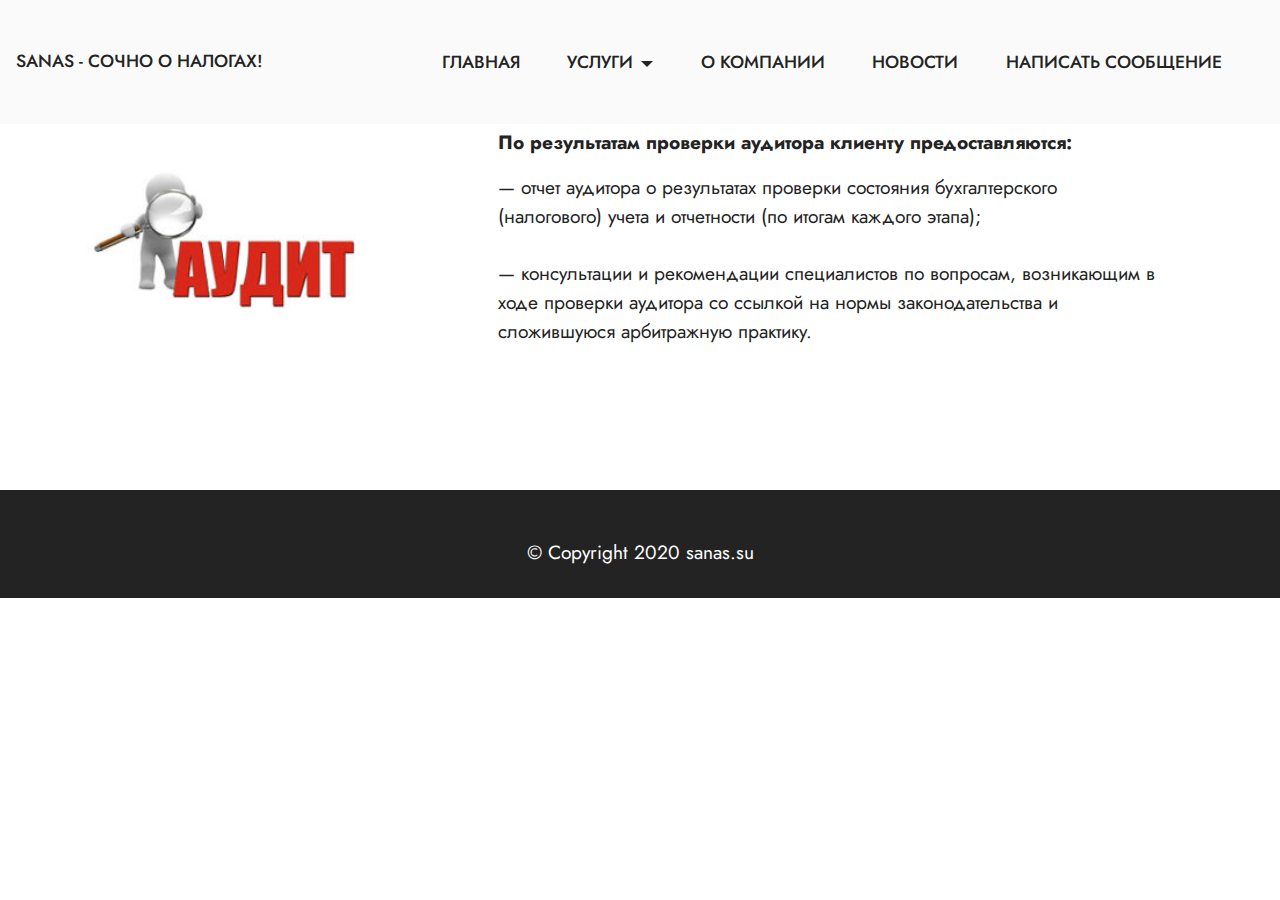
<file: audit.html>
<!DOCTYPE html>
<html  >
<head>
  <!-- Site made with Mobirise Website Builder v5.4.1, https://mobirise.com -->
  <meta charset="UTF-8">
  <meta http-equiv="X-UA-Compatible" content="IE=edge">
  <meta name="generator" content="Mobirise v5.4.1, mobirise.com">
  <meta name="viewport" content="width=device-width, initial-scale=1, minimum-scale=1">
  <link rel="shortcut icon" href="assets/images/favicon-1.ico" type="image/x-icon">
  <meta name="description" content="Инициативный и налоговый аудит - АГЕНСТВО СПС">
  
  
  <title>Инициативный и налоговый аудит - SANAS.SU - СОЧНО О НАЛОГАХ</title>
  <link rel="stylesheet" href="assets/web/assets/mobirise-icons/mobirise-icons.css">
  <link rel="stylesheet" href="assets/bootstrap/css/bootstrap.min.css">
  <link rel="stylesheet" href="assets/bootstrap/css/bootstrap-grid.min.css">
  <link rel="stylesheet" href="assets/bootstrap/css/bootstrap-reboot.min.css">
  <link rel="stylesheet" href="assets/animatecss/animate.css">
  <link rel="stylesheet" href="assets/dropdown/css/style.css">
  <link rel="stylesheet" href="assets/socicon/css/styles.css">
  <link rel="stylesheet" href="assets/theme/css/style.css">
  <link rel="preload" href="https://fonts.googleapis.com/css?family=Jost:100,200,300,400,500,600,700,800,900,100i,200i,300i,400i,500i,600i,700i,800i,900i&display=swap" as="style" onload="this.onload=null;this.rel='stylesheet'">
  <noscript><link rel="stylesheet" href="https://fonts.googleapis.com/css?family=Jost:100,200,300,400,500,600,700,800,900,100i,200i,300i,400i,500i,600i,700i,800i,900i&display=swap"></noscript>
  <link rel="preload" as="style" href="assets/mobirise/css/mbr-additional.css"><link rel="stylesheet" href="assets/mobirise/css/mbr-additional.css" type="text/css">
  
  
  
  
</head>
<body>
  
  <section class="menu cid-sMKfO6a9hT" once="menu" id="mobigarymenu1-1x">

    

    <nav class="navbar navbar-dropdown TopMenuUnderline navbar-expand-lg">

    
        
        <div class="container">
            <div class="navbar-brand">
                
                   <span class="navbar-caption-wrap"><a class="navbar-caption text-black display-4" href="index.html">SANAS - СОЧНО О НАЛОГАХ!</a></span>
            </div>
            <button class="navbar-toggler" type="button" data-toggle="collapse" data-bs-toggle="collapse" data-target="#navbarSupportedContent" data-bs-target="#navbarSupportedContent" aria-controls="navbarNavAltMarkup" aria-expanded="false" aria-label="Toggle navigation">
                <div class="hamburger">
                    <span></span>
                    <span></span>
                    <span></span>
                    <span></span>
                </div>
            </button>
            <div class="collapse navbar-collapse" id="navbarSupportedContent">
                <ul class="navbar-nav nav-dropdown nav-right" data-app-modern-menu="true"><li class="nav-item">
                        <a class="nav-link link text-black display-4" href="index.html">ГЛАВНАЯ</a>
                    </li><li class="nav-item dropdown"><a class="nav-link link dropdown-toggle text-black display-4" href="#" data-bs-toggle="dropdown" data-bs-auto-close="outside" aria-expanded="false" data-toggle="dropdown-submenu">УСЛУГИ</a><div class="dropdown-menu" aria-labelledby="dropdown-undefined"><a class="dropdown-item text-black text-primary display-4" href="konsultation.html"  data-bs-auto-close="outside" aria-expanded="false">КОНСУЛЬТАЦИИ<br></a><a class="show dropdown-item text-black text-primary display-4" href="http://ya.ru" data-bs-toggle="dropdown" data-bs-auto-close="outside" aria-expanded="false">СОПРОВОЖДЕНИЕ ПРОВЕРОК</a><a class="show dropdown-item text-black text-primary display-4" href="exp.html"  data-bs-auto-close="outside" aria-expanded="false">ПРАВОВАЯ ЭКСПЕРТИЗА</a><a class="dropdown-item text-black text-primary display-4" href="optimisation.html" data-bs-toggle="dropdown" data-bs-auto-close="outside" aria-expanded="false">ОПТИМИЗАЦИЯ НАЛООБЛОЖЕНИЯ</a><a class="dropdown-item text-black text-primary display-4" href="buxgalterskj-audit.html"  data-bs-auto-close="outside" aria-expanded="false">БУХГАЛТЕРСКИЙ УЧЕТ</a><a class="dropdown-item text-black text-primary display-4" href="audit.html" data-bs-toggle="dropdown" data-bs-auto-close="outside" aria-expanded="false">ИНИЦИАТИВНЫЙ И НАЛОГОВЫЙ АУДИТ</a><a class="dropdown-item text-black text-primary display-4" href="diagnostika.html"  data-bs-auto-close="outside" aria-expanded="false">ЭКСПРЕСС-ДИАГНОСТИКА</a><a class="dropdown-item text-black text-primary display-4" href="registration.html"  data-bs-auto-close="outside" aria-expanded="false">РЕГИСТРАЦИЯ И ЛИКВИДАЦИЯ</a><a class="dropdown-item text-black text-primary display-4" href="act.html" data-bs-auto-close="outside" aria-expanded="false">ЛОКАЛЬНЫЕ АКТЫ</a></div></li><li class="nav-item"><a class="nav-link link text-black display-4" href="#" data-bs-auto-close="outside" aria-expanded="false">О КОМПАНИИ</a></li><li class="nav-item"><a class="nav-link link text-black display-4" href="#" data-bs-auto-close="outside" aria-expanded="false">НОВОСТИ</a></li><li class="nav-item"><a class="nav-link link text-black display-4" href="#" data-bs-auto-close="outside" aria-expanded="false">НАПИСАТЬ СООБЩЕНИЕ</a></li></ul>
                
                
            </div>
        </div>
    </nav>

</section>

<section data-bs-version="5.1" class="image1 cid-sMHOt2ZINP" id="image1-1s">
    

    

    <div class="container">
        <div class="row align-items-center">
            <div class="col-12 col-lg-4">
                <div class="image-wrapper">
                    <img src="assets/images/pic07-300x210.jpg" alt="Mobirise">
                    
                </div>
            </div>
            <div class="col-12 col-lg">
                <div class="text-wrapper">
                    <h3 class="mbr-section-title mbr-fonts-style mb-3 display-7"><strong>По результатам проверки аудитора клиенту предоставляются:</strong></h3>
                    <p class="mbr-text mbr-fonts-style display-7">— отчет аудитора о результатах проверки состояния бухгалтерского (налогового) учета и отчетности (по итогам каждого этапа);
<br>
<br>— консультации и рекомендации специалистов по вопросам, возникающим в ходе проверки аудитора со ссылкой на нормы законодательства и сложившуюся арбитражную практику.</p>
                </div>
            </div>
        </div>
    </div>
</section>

<section data-bs-version="5.1" class="footer3 cid-s48P1Icc8J" once="footers" id="footer3-i">

    

    

    <div class="container">
        <div class="media-container-row align-center mbr-white">
            <div class="row row-links">
                <ul class="foot-menu">
                    
                    
                    
                    
                    
                <li class="foot-menu-item mbr-fonts-style display-7"></li><li class="foot-menu-item mbr-fonts-style display-7"></li><li class="foot-menu-item mbr-fonts-style display-7"></li></ul>
            </div>
            <div class="row row-copirayt">
                <p class="mbr-text mb-0 mbr-fonts-style mbr-white align-center display-7">
                    © Copyright 2020 sanas.su</p>
            </div>
        </div>
    </div>
</section><section style="background-color: #fff; font-family: -apple-system, BlinkMacSystemFont, 'Segoe UI', 'Roboto', 'Helvetica Neue', Arial, sans-serif; color:#aaa; font-size:12px; padding: 0; align-items: center; display: flex;"><a href="https://mobirise.site/c" style="flex: 1 1; height: 3rem; padding-left: 1rem;"></a></section><script src="assets/bootstrap/js/bootstrap.bundle.min.js"></script>  <script src="assets/parallax/jarallax.js"></script>  <script src="assets/smoothscroll/smooth-scroll.js"></script>  <script src="assets/ytplayer/index.js"></script>  <script src="assets/dropdown/js/navbar-dropdown.js"></script>  <script src="assets/theme/js/script.js"></script>  
  
  
 <div id="scrollToTop" class="scrollToTop mbr-arrow-up"><a style="text-align: center;"><i class="mbr-arrow-up-icon mbr-arrow-up-icon-cm cm-icon cm-icon-smallarrow-up"></i></a></div>
    <input name="animation" type="hidden">
  </body>
</html>
</file>
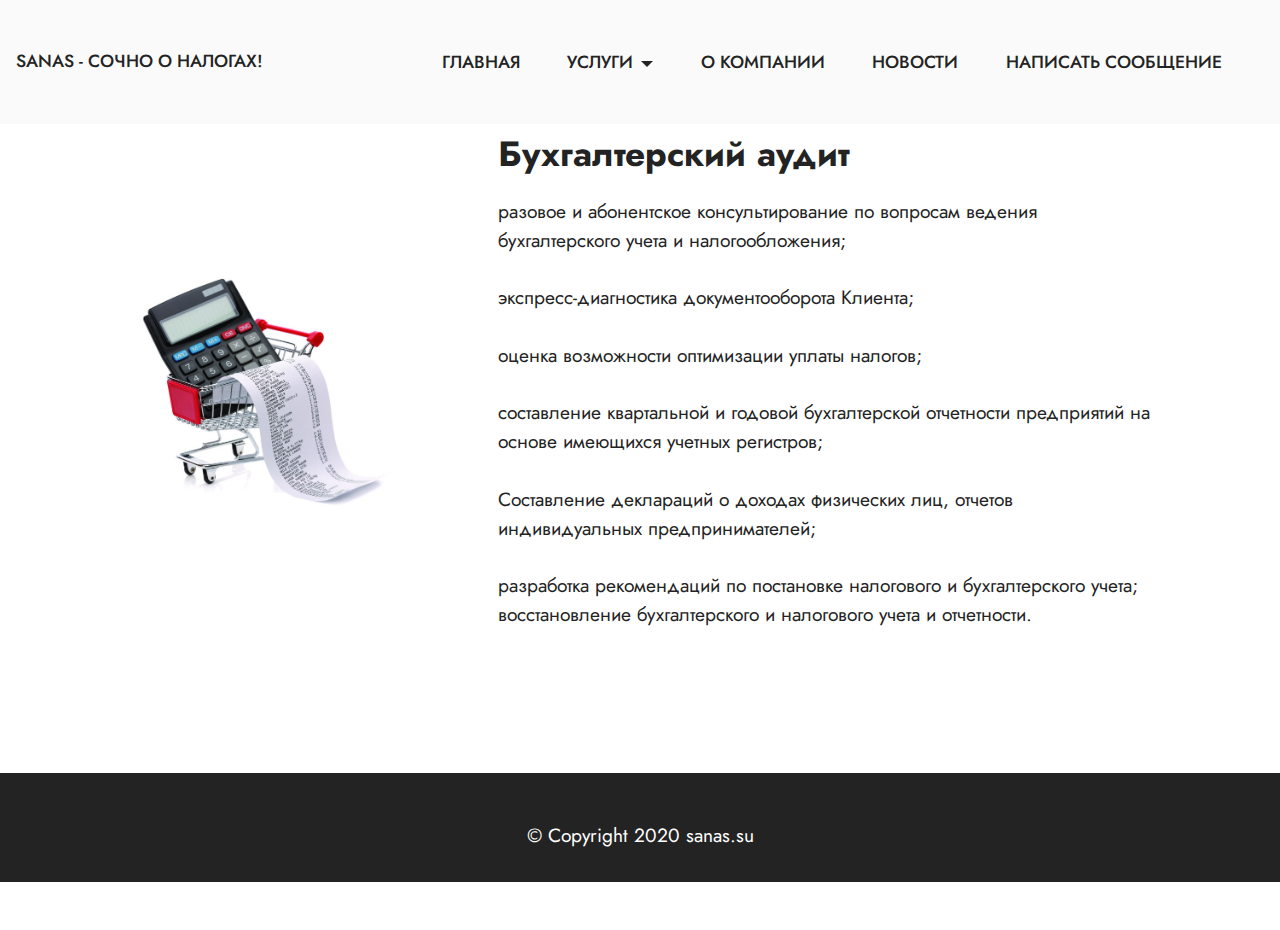
<file: buxgalterskj-audit.html>
<!DOCTYPE html>
<html  >
<head>
  <!-- Site made with Mobirise Website Builder v5.4.1, https://mobirise.com -->
  <meta charset="UTF-8">
  <meta http-equiv="X-UA-Compatible" content="IE=edge">
  <meta name="generator" content="Mobirise v5.4.1, mobirise.com">
  <meta name="viewport" content="width=device-width, initial-scale=1, minimum-scale=1">
  <link rel="shortcut icon" href="assets/images/favicon-1.ico" type="image/x-icon">
  <meta name="description" content="Бухгалтерский аудит - АГЕНСТВО СПС">
  
  
  <title>Бухгалтерский аудит - SANAS.SU - СОЧНО О НАЛОГАХ</title>
  <link rel="stylesheet" href="assets/web/assets/mobirise-icons/mobirise-icons.css">
  <link rel="stylesheet" href="assets/bootstrap/css/bootstrap.min.css">
  <link rel="stylesheet" href="assets/bootstrap/css/bootstrap-grid.min.css">
  <link rel="stylesheet" href="assets/bootstrap/css/bootstrap-reboot.min.css">
  <link rel="stylesheet" href="assets/animatecss/animate.css">
  <link rel="stylesheet" href="assets/dropdown/css/style.css">
  <link rel="stylesheet" href="assets/socicon/css/styles.css">
  <link rel="stylesheet" href="assets/theme/css/style.css">
  <link rel="preload" href="https://fonts.googleapis.com/css?family=Jost:100,200,300,400,500,600,700,800,900,100i,200i,300i,400i,500i,600i,700i,800i,900i&display=swap" as="style" onload="this.onload=null;this.rel='stylesheet'">
  <noscript><link rel="stylesheet" href="https://fonts.googleapis.com/css?family=Jost:100,200,300,400,500,600,700,800,900,100i,200i,300i,400i,500i,600i,700i,800i,900i&display=swap"></noscript>
  <link rel="preload" as="style" href="assets/mobirise/css/mbr-additional.css"><link rel="stylesheet" href="assets/mobirise/css/mbr-additional.css" type="text/css">
  
  
  
  
</head>
<body>
  
  <section class="menu cid-sMKfO6a9hT" once="menu" id="mobigarymenu1-1x">

    

    <nav class="navbar navbar-dropdown TopMenuUnderline navbar-expand-lg">

    
        
        <div class="container">
            <div class="navbar-brand">
                
                <span class="navbar-caption-wrap"><a class="navbar-caption text-black display-4" href="index.html">SANAS - СОЧНО О НАЛОГАХ!</a></span>
            </div>
            <button class="navbar-toggler" type="button" data-toggle="collapse" data-bs-toggle="collapse" data-target="#navbarSupportedContent" data-bs-target="#navbarSupportedContent" aria-controls="navbarNavAltMarkup" aria-expanded="false" aria-label="Toggle navigation">
                <div class="hamburger">
                    <span></span>
                    <span></span>
                    <span></span>
                    <span></span>
                </div>
            </button>
            <div class="collapse navbar-collapse" id="navbarSupportedContent">
                <ul class="navbar-nav nav-dropdown nav-right" data-app-modern-menu="true"><li class="nav-item">
                        <a class="nav-link link text-black display-4" href="index.html">ГЛАВНАЯ</a>
                    </li><li class="nav-item dropdown"><a class="nav-link link dropdown-toggle text-black display-4" href="#" data-bs-toggle="dropdown" data-bs-auto-close="outside" aria-expanded="false" data-toggle="dropdown-submenu">УСЛУГИ</a><div class="dropdown-menu" aria-labelledby="dropdown-undefined"><a class="dropdown-item text-black text-primary display-4" href="konsultation.html"  data-bs-auto-close="outside" aria-expanded="false">КОНСУЛЬТАЦИИ<br></a><a class="show dropdown-item text-black text-primary display-4" href="http://ya.ru" data-bs-toggle="dropdown" data-bs-auto-close="outside" aria-expanded="false">СОПРОВОЖДЕНИЕ ПРОВЕРОК</a><a class="show dropdown-item text-black text-primary display-4" href="exp.html"  data-bs-auto-close="outside" aria-expanded="false">ПРАВОВАЯ ЭКСПЕРТИЗА</a><a class="dropdown-item text-black text-primary display-4" href="optimisation.html" data-bs-toggle="dropdown" data-bs-auto-close="outside" aria-expanded="false">ОПТИМИЗАЦИЯ НАЛООБЛОЖЕНИЯ</a><a class="dropdown-item text-black text-primary display-4" href="buxgalterskj-audit.html"  data-bs-auto-close="outside" aria-expanded="false">БУХГАЛТЕРСКИЙ УЧЕТ</a><a class="dropdown-item text-black text-primary display-4" href="audit.html" data-bs-toggle="dropdown" data-bs-auto-close="outside" aria-expanded="false">ИНИЦИАТИВНЫЙ И НАЛОГОВЫЙ АУДИТ</a><a class="dropdown-item text-black text-primary display-4" href="diagnostika.html"  data-bs-auto-close="outside" aria-expanded="false">ЭКСПРЕСС-ДИАГНОСТИКА</a><a class="dropdown-item text-black text-primary display-4" href="registration.html"  data-bs-auto-close="outside" aria-expanded="false">РЕГИСТРАЦИЯ И ЛИКВИДАЦИЯ</a><a class="dropdown-item text-black text-primary display-4" href="act.html" data-bs-auto-close="outside" aria-expanded="false">ЛОКАЛЬНЫЕ АКТЫ</a></div></li><li class="nav-item"><a class="nav-link link text-black display-4" href="#" data-bs-auto-close="outside" aria-expanded="false">О КОМПАНИИ</a></li><li class="nav-item"><a class="nav-link link text-black display-4" href="#" data-bs-auto-close="outside" aria-expanded="false">НОВОСТИ</a></li><li class="nav-item"><a class="nav-link link text-black display-4" href="#" data-bs-auto-close="outside" aria-expanded="false">НАПИСАТЬ СООБЩЕНИЕ</a></li></ul>
                
                
            </div>
        </div>
    </nav>

</section>

<section data-bs-version="5.1" class="image1 cid-sMHO58hkNq" id="image1-1r">
    

    

    <div class="container">
        <div class="row align-items-center">
            <div class="col-12 col-lg-4">
                <div class="image-wrapper">
                    <img src="assets/images/shop-trolley-816x587.jpg" alt="бухгалтерский аудит">
                    
                </div>
            </div>
            <div class="col-12 col-lg">
                <div class="text-wrapper">
                    <h3 class="mbr-section-title mbr-fonts-style mb-3 display-5">
                        <strong>Бухгалтерский аудит</strong></h3>
                    <p class="mbr-text mbr-fonts-style display-7">разовое и абонентское консультирование по вопросам ведения бухгалтерского учета и налогообложения;
<br>
<br>экспресс-диагностика документооборота Клиента;
<br>
<br>оценка возможности оптимизации уплаты налогов;
<br>
<br>составление квартальной и годовой бухгалтерской отчетности предприятий на основе имеющихся учетных регистров;
<br>
<br>Cоставление деклараций о доходах физических лиц, отчетов индивидуальных предпринимателей;
<br>
<br>разработка рекомендаций по постановке налогового и бухгалтерского учета;
<br>восстановление бухгалтерского и налогового учета и отчетности.</p>
                </div>
            </div>
        </div>
    </div>
</section>

<section data-bs-version="5.1" class="footer3 cid-s48P1Icc8J" once="footers" id="footer3-i">

    

    

    <div class="container">
        <div class="media-container-row align-center mbr-white">
            <div class="row row-links">
                <ul class="foot-menu">
                    
                    
                    
                    
                    
                <li class="foot-menu-item mbr-fonts-style display-7"></li><li class="foot-menu-item mbr-fonts-style display-7"></li><li class="foot-menu-item mbr-fonts-style display-7"></li></ul>
            </div>
            <div class="row row-copirayt">
                <p class="mbr-text mb-0 mbr-fonts-style mbr-white align-center display-7">
                    © Copyright 2020 sanas.su</p>
            </div>
        </div>
    </div>
</section><section style="background-color: #fff; font-family: -apple-system, BlinkMacSystemFont, 'Segoe UI', 'Roboto', 'Helvetica Neue', Arial, sans-serif; color:#aaa; font-size:12px; padding: 0; align-items: center; display: flex;"><a href="https://mobirise.site/c" style="flex: 1 1; height: 3rem; padding-left: 1rem;"></a></section><script src="assets/bootstrap/js/bootstrap.bundle.min.js"></script>  <script src="assets/parallax/jarallax.js"></script>  <script src="assets/smoothscroll/smooth-scroll.js"></script>  <script src="assets/ytplayer/index.js"></script>  <script src="assets/dropdown/js/navbar-dropdown.js"></script>  <script src="assets/theme/js/script.js"></script>  
  
  
 <div id="scrollToTop" class="scrollToTop mbr-arrow-up"><a style="text-align: center;"><i class="mbr-arrow-up-icon mbr-arrow-up-icon-cm cm-icon cm-icon-smallarrow-up"></i></a></div>
    <input name="animation" type="hidden">
  </body>
</html>
</file>
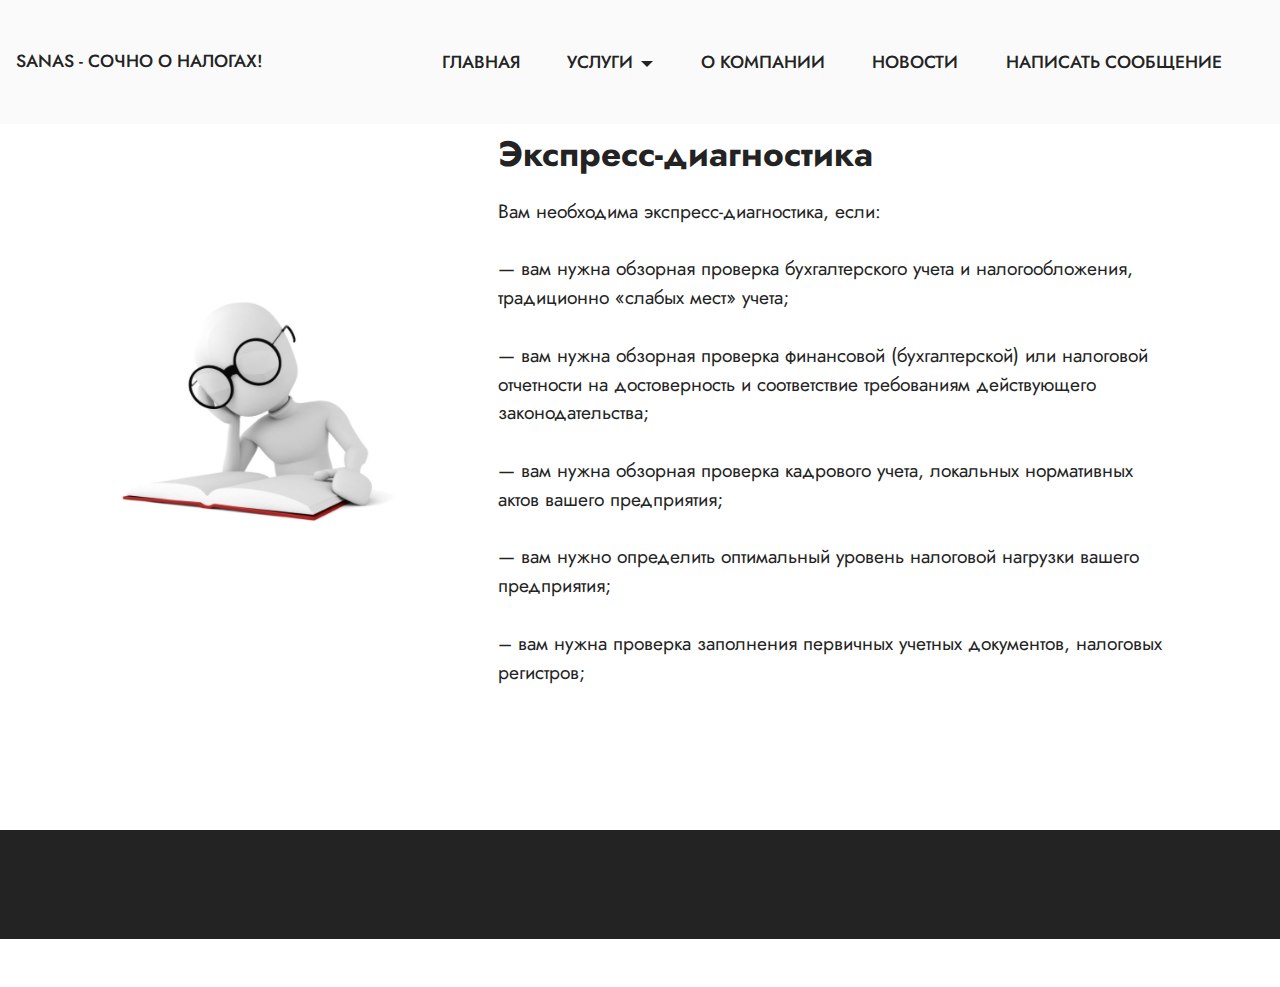
<file: diagnostika.html>
<!DOCTYPE html>
<html  >
<head>
  <!-- Site made with Mobirise Website Builder v5.4.1, https://mobirise.com -->
  <meta charset="UTF-8">
  <meta http-equiv="X-UA-Compatible" content="IE=edge">
  <meta name="generator" content="Mobirise v5.4.1, mobirise.com">
  <meta name="viewport" content="width=device-width, initial-scale=1, minimum-scale=1">
  <link rel="shortcut icon" href="assets/images/favicon-1.ico" type="image/x-icon">
  <meta name="description" content="Экспресс-диагностика - АГЕНСТВО СПС">
  
  
  <title>Экспресс-диагностика - SANAS.SU - СОЧНО О НАЛОГАХ</title>
  <link rel="stylesheet" href="assets/web/assets/mobirise-icons/mobirise-icons.css">
  <link rel="stylesheet" href="assets/bootstrap/css/bootstrap.min.css">
  <link rel="stylesheet" href="assets/bootstrap/css/bootstrap-grid.min.css">
  <link rel="stylesheet" href="assets/bootstrap/css/bootstrap-reboot.min.css">
  <link rel="stylesheet" href="assets/animatecss/animate.css">
  <link rel="stylesheet" href="assets/dropdown/css/style.css">
  <link rel="stylesheet" href="assets/socicon/css/styles.css">
  <link rel="stylesheet" href="assets/theme/css/style.css">
  <link rel="preload" href="https://fonts.googleapis.com/css?family=Jost:100,200,300,400,500,600,700,800,900,100i,200i,300i,400i,500i,600i,700i,800i,900i&display=swap" as="style" onload="this.onload=null;this.rel='stylesheet'">
  <noscript><link rel="stylesheet" href="https://fonts.googleapis.com/css?family=Jost:100,200,300,400,500,600,700,800,900,100i,200i,300i,400i,500i,600i,700i,800i,900i&display=swap"></noscript>
  <link rel="preload" as="style" href="assets/mobirise/css/mbr-additional.css"><link rel="stylesheet" href="assets/mobirise/css/mbr-additional.css" type="text/css">
  
  
  
  
</head>
<body>
  
  <section class="menu cid-sMKfO6a9hT" once="menu" id="mobigarymenu1-1x">

    

    <nav class="navbar navbar-dropdown TopMenuUnderline navbar-expand-lg">

    
        
        <div class="container">
            <div class="navbar-brand">
                
                     <span class="navbar-caption-wrap"><a class="navbar-caption text-black display-4" href="index.html">SANAS - СОЧНО О НАЛОГАХ!</a></span>
            </div>
            <button class="navbar-toggler" type="button" data-toggle="collapse" data-bs-toggle="collapse" data-target="#navbarSupportedContent" data-bs-target="#navbarSupportedContent" aria-controls="navbarNavAltMarkup" aria-expanded="false" aria-label="Toggle navigation">
                <div class="hamburger">
                    <span></span>
                    <span></span>
                    <span></span>
                    <span></span>
                </div>
            </button>
            <div class="collapse navbar-collapse" id="navbarSupportedContent">
                <ul class="navbar-nav nav-dropdown nav-right" data-app-modern-menu="true"><li class="nav-item">
                        <a class="nav-link link text-black display-4" href="index.html">ГЛАВНАЯ</a>
                    </li><li class="nav-item dropdown"><a class="nav-link link dropdown-toggle text-black display-4" href="#" data-bs-toggle="dropdown" data-bs-auto-close="outside" aria-expanded="false" data-toggle="dropdown-submenu">УСЛУГИ</a><div class="dropdown-menu" aria-labelledby="dropdown-undefined"><a class="dropdown-item text-black text-primary display-4" href="konsultation.html"  data-bs-auto-close="outside" aria-expanded="false">КОНСУЛЬТАЦИИ<br></a><a class="show dropdown-item text-black text-primary display-4" href="http://ya.ru" data-bs-toggle="dropdown" data-bs-auto-close="outside" aria-expanded="false">СОПРОВОЖДЕНИЕ ПРОВЕРОК</a><a class="show dropdown-item text-black text-primary display-4" href="exp.html"  data-bs-auto-close="outside" aria-expanded="false">ПРАВОВАЯ ЭКСПЕРТИЗА</a><a class="dropdown-item text-black text-primary display-4" href="optimisation.html" data-bs-toggle="dropdown" data-bs-auto-close="outside" aria-expanded="false">ОПТИМИЗАЦИЯ НАЛООБЛОЖЕНИЯ</a><a class="dropdown-item text-black text-primary display-4" href="buxgalterskj-audit.html"  data-bs-auto-close="outside" aria-expanded="false">БУХГАЛТЕРСКИЙ УЧЕТ</a><a class="dropdown-item text-black text-primary display-4" href="audit.html" data-bs-toggle="dropdown" data-bs-auto-close="outside" aria-expanded="false">ИНИЦИАТИВНЫЙ И НАЛОГОВЫЙ АУДИТ</a><a class="dropdown-item text-black text-primary display-4" href="diagnostika.html"  data-bs-auto-close="outside" aria-expanded="false">ЭКСПРЕСС-ДИАГНОСТИКА</a><a class="dropdown-item text-black text-primary display-4" href="registration.html"  data-bs-auto-close="outside" aria-expanded="false">РЕГИСТРАЦИЯ И ЛИКВИДАЦИЯ</a><a class="dropdown-item text-black text-primary display-4" href="act.html" data-bs-auto-close="outside" aria-expanded="false">ЛОКАЛЬНЫЕ АКТЫ</a></div></li><li class="nav-item"><a class="nav-link link text-black display-4" href="#" data-bs-auto-close="outside" aria-expanded="false">О КОМПАНИИ</a></li><li class="nav-item"><a class="nav-link link text-black display-4" href="#" data-bs-auto-close="outside" aria-expanded="false">НОВОСТИ</a></li><li class="nav-item"><a class="nav-link link text-black display-4" href="#" data-bs-auto-close="outside" aria-expanded="false">НАПИСАТЬ СООБЩЕНИЕ</a></li></ul>
                
                
            </div>
        </div>
    </nav>

</section>

<section data-bs-version="5.1" class="image1 cid-sMHPfm6edH" id="image1-1t">
    

    

    <div class="container">
        <div class="row align-items-center">
            <div class="col-12 col-lg-4">
                <div class="image-wrapper">
                    <img src="assets/images/-4-816x543.jpg" alt="Mobirise">
                    
                </div>
            </div>
            <div class="col-12 col-lg">
                <div class="text-wrapper">
                    <h3 class="mbr-section-title mbr-fonts-style mb-3 display-5">
                        <strong>Экспресс-диагностика</strong></h3>
                    <p class="mbr-text mbr-fonts-style display-7">Вам необходима экспресс-диагностика, если:
<br>
<br>— вам нужна обзорная проверка бухгалтерского учета и налогообложения, традиционно «слабых мест» учета;
<br>
<br>— вам нужна обзорная проверка финансовой (бухгалтерской) или налоговой отчетности на достоверность и соответствие требованиям действующего законодательства;
<br>
<br>— вам нужна обзорная проверка кадрового учета, локальных нормативных актов вашего предприятия;
<br>
<br>— вам нужно определить оптимальный уровень налоговой нагрузки вашего предприятия;
<br>
<br>– вам нужна проверка заполнения первичных учетных документов, налоговых регистров;</p>
                </div>
            </div>
        </div>
    </div>
</section>
<section data-bs-version="5.1" class="footer3 cid-s48P1Icc8J" once="footers" id="footer3-i">

    

    

    <div class="container">
        <div class="media-container-row align-center mbr-white">
            <div class="row row-links">
                <ul class="foot-menu">
                    
                    
                    
                    
                    
                <li class="foot-menu-item mbr-fonts-style display-7"></li><li class="foot-menu-item mbr-fonts-style display-7"></li><li class="foot-menu-item mbr-fonts-style display-7"></li></ul>
            </div>
            <div class="row row-copirayt">
                <p class="mbr-text mb-0 mbr-fonts-style mbr-white align-center display-7">
                    © Copyright 2020 sanas.su</p>
            </div>
        </div>
    </div>
</section><section style="background-color: #fff; font-family: -apple-system, BlinkMacSystemFont, 'Segoe UI', 'Roboto', 'Helvetica Neue', Arial, sans-serif; color:#aaa; font-size:12px; padding: 0; align-items: center; display: flex;"><a href="https://mobirise.site/c" style="flex: 1 1; height: 3rem; padding-left: 1rem;"></a></section><script src="assets/bootstrap/js/bootstrap.bundle.min.js"></script>  <script src="assets/parallax/jarallax.js"></script>  <script src="assets/smoothscroll/smooth-scroll.js"></script>  <script src="assets/ytplayer/index.js"></script>  <script src="assets/dropdown/js/navbar-dropdown.js"></script>  <script src="assets/theme/js/script.js"></script>  
  
  
 <div id="scrollToTop" class="scrollToTop mbr-arrow-up"><a style="text-align: center;"><i class="mbr-arrow-up-icon mbr-arrow-up-icon-cm cm-icon cm-icon-smallarrow-up"></i></a></div>
    <input name="animation" type="hidden">
  </body>
</html>
</file>
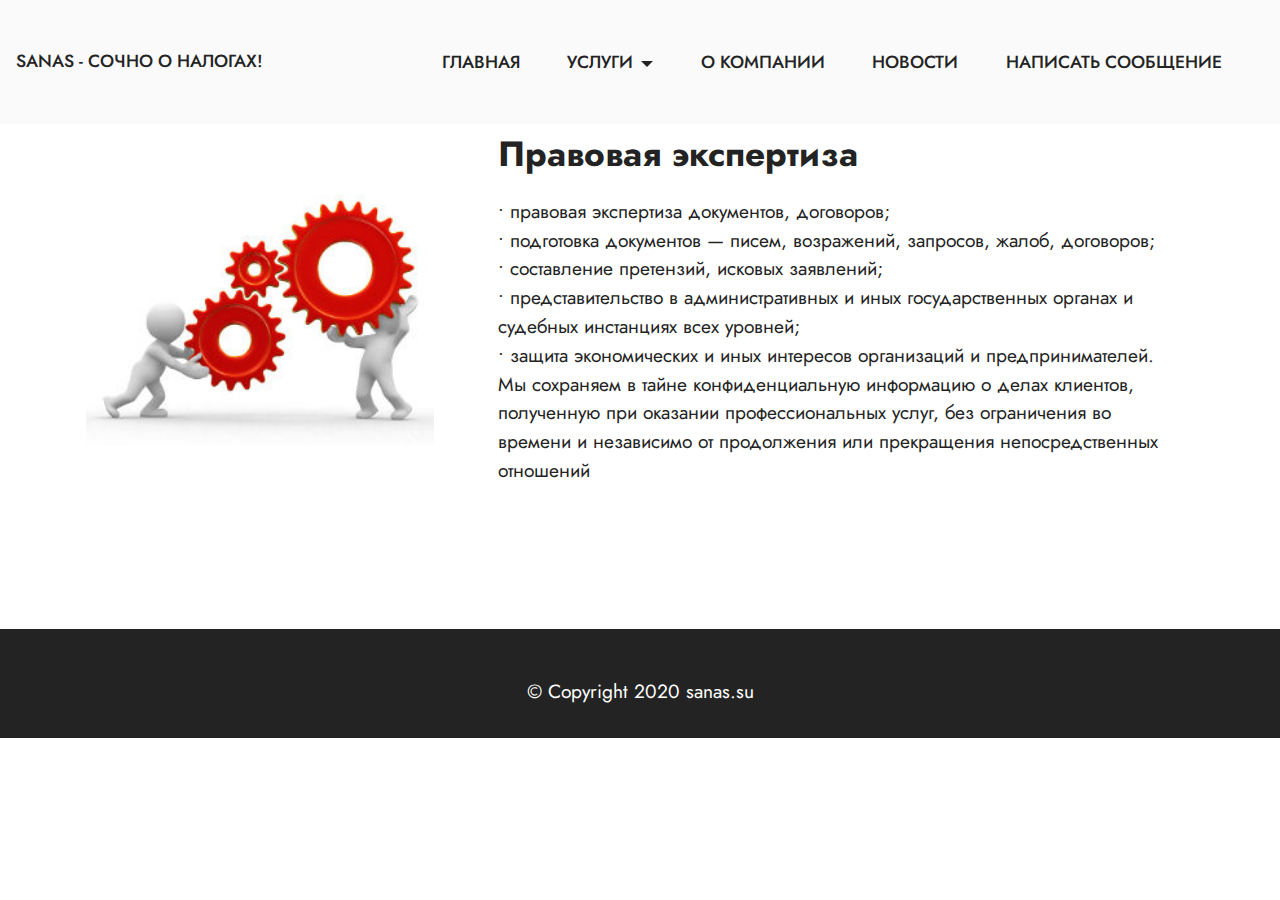
<file: exp.html>
<!DOCTYPE html>
<html  >
<head>
  <!-- Site made with Mobirise Website Builder v5.4.1, https://mobirise.com -->
  <meta charset="UTF-8">
  <meta http-equiv="X-UA-Compatible" content="IE=edge">
  <meta name="generator" content="Mobirise v5.4.1, mobirise.com">
  <meta name="viewport" content="width=device-width, initial-scale=1, minimum-scale=1">
  <link rel="shortcut icon" href="assets/images/favicon-1.ico" type="image/x-icon">
  <meta name="description" content="Правовая экспертиза - АГЕНСТВО СПС">
  
  
  <title>Правовая экспертиза - SANAS.SU - СОЧНО О НАЛОГАХ</title>
  <link rel="stylesheet" href="assets/web/assets/mobirise-icons/mobirise-icons.css">
  <link rel="stylesheet" href="assets/bootstrap/css/bootstrap.min.css">
  <link rel="stylesheet" href="assets/bootstrap/css/bootstrap-grid.min.css">
  <link rel="stylesheet" href="assets/bootstrap/css/bootstrap-reboot.min.css">
  <link rel="stylesheet" href="assets/animatecss/animate.css">
  <link rel="stylesheet" href="assets/dropdown/css/style.css">
  <link rel="stylesheet" href="assets/socicon/css/styles.css">
  <link rel="stylesheet" href="assets/theme/css/style.css">
  <link rel="preload" href="https://fonts.googleapis.com/css?family=Jost:100,200,300,400,500,600,700,800,900,100i,200i,300i,400i,500i,600i,700i,800i,900i&display=swap" as="style" onload="this.onload=null;this.rel='stylesheet'">
  <noscript><link rel="stylesheet" href="https://fonts.googleapis.com/css?family=Jost:100,200,300,400,500,600,700,800,900,100i,200i,300i,400i,500i,600i,700i,800i,900i&display=swap"></noscript>
  <link rel="preload" as="style" href="assets/mobirise/css/mbr-additional.css"><link rel="stylesheet" href="assets/mobirise/css/mbr-additional.css" type="text/css">
  
  
  
  
</head>
<body>
  
  <section class="menu cid-sMKfO6a9hT" once="menu" id="mobigarymenu1-1x">

    

    <nav class="navbar navbar-dropdown TopMenuUnderline navbar-expand-lg">

    
        
        <div class="container">
            <div class="navbar-brand">
                
                      <span class="navbar-caption-wrap"><a class="navbar-caption text-black display-4" href="index.html">SANAS - СОЧНО О НАЛОГАХ!</a></span>
            </div>
            <button class="navbar-toggler" type="button" data-toggle="collapse" data-bs-toggle="collapse" data-target="#navbarSupportedContent" data-bs-target="#navbarSupportedContent" aria-controls="navbarNavAltMarkup" aria-expanded="false" aria-label="Toggle navigation">
                <div class="hamburger">
                    <span></span>
                    <span></span>
                    <span></span>
                    <span></span>
                </div>
            </button>
            <div class="collapse navbar-collapse" id="navbarSupportedContent">
                <ul class="navbar-nav nav-dropdown nav-right" data-app-modern-menu="true"><li class="nav-item">
                        <a class="nav-link link text-black display-4" href="index.html">ГЛАВНАЯ</a>
                    </li><li class="nav-item dropdown"><a class="nav-link link dropdown-toggle text-black display-4" href="#" data-bs-toggle="dropdown" data-bs-auto-close="outside" aria-expanded="false" data-toggle="dropdown-submenu">УСЛУГИ</a><div class="dropdown-menu" aria-labelledby="dropdown-undefined"><a class="dropdown-item text-black text-primary display-4" href="konsultation.html"  data-bs-auto-close="outside" aria-expanded="false">КОНСУЛЬТАЦИИ<br></a><a class="show dropdown-item text-black text-primary display-4" href="http://ya.ru" data-bs-toggle="dropdown" data-bs-auto-close="outside" aria-expanded="false">СОПРОВОЖДЕНИЕ ПРОВЕРОК</a><a class="show dropdown-item text-black text-primary display-4" href="exp.html"  data-bs-auto-close="outside" aria-expanded="false">ПРАВОВАЯ ЭКСПЕРТИЗА</a><a class="dropdown-item text-black text-primary display-4" href="optimisation.html" data-bs-toggle="dropdown" data-bs-auto-close="outside" aria-expanded="false">ОПТИМИЗАЦИЯ НАЛООБЛОЖЕНИЯ</a><a class="dropdown-item text-black text-primary display-4" href="buxgalterskj-audit.html"  data-bs-auto-close="outside" aria-expanded="false">БУХГАЛТЕРСКИЙ УЧЕТ</a><a class="dropdown-item text-black text-primary display-4" href="audit.html" data-bs-toggle="dropdown" data-bs-auto-close="outside" aria-expanded="false">ИНИЦИАТИВНЫЙ И НАЛОГОВЫЙ АУДИТ</a><a class="dropdown-item text-black text-primary display-4" href="diagnostika.html"  data-bs-auto-close="outside" aria-expanded="false">ЭКСПРЕСС-ДИАГНОСТИКА</a><a class="dropdown-item text-black text-primary display-4" href="registration.html"  data-bs-auto-close="outside" aria-expanded="false">РЕГИСТРАЦИЯ И ЛИКВИДАЦИЯ</a><a class="dropdown-item text-black text-primary display-4" href="act.html" data-bs-auto-close="outside" aria-expanded="false">ЛОКАЛЬНЫЕ АКТЫ</a></div></li><li class="nav-item"><a class="nav-link link text-black display-4" href="#" data-bs-auto-close="outside" aria-expanded="false">О КОМПАНИИ</a></li><li class="nav-item"><a class="nav-link link text-black display-4" href="#" data-bs-auto-close="outside" aria-expanded="false">НОВОСТИ</a></li><li class="nav-item"><a class="nav-link link text-black display-4" href="#" data-bs-auto-close="outside" aria-expanded="false">НАПИСАТЬ СООБЩЕНИЕ</a></li></ul>
                
                
            </div>
        </div>
    </nav>

</section>

<section data-bs-version="5.1" class="image1 cid-sMHLCYr5w7" id="image1-1p">
    

    

    <div class="container">
        <div class="row align-items-center">
            <div class="col-12 col-lg-4">
                <div class="image-wrapper">
                    <img src="assets/images/pic03-269x202.jpg" alt="правовая экспертиза">
                    
                </div>
            </div>
            <div class="col-12 col-lg">
                <div class="text-wrapper">
                    <h3 class="mbr-section-title mbr-fonts-style mb-3 display-5">
                        <strong>Правовая экспертиза</strong></h3>
                    <p class="mbr-text mbr-fonts-style display-7">• правовая экспертиза документов, договоров;
<br>• подготовка документов — писем, возражений, запросов, жалоб, договоров;
<br>• составление претензий, исковых заявлений;
<br>• представительство в административных и иных государственных органах и судебных инстанциях всех уровней;
<br>• защита экономических и иных интересов организаций и предпринимателей.
<br>Мы сохраняем в тайне конфиденциальную информацию о делах клиентов, полученную при оказании профессиональных услуг, без ограничения во времени и независимо от продолжения или прекращения непосредственных отношений</p>
                </div>
            </div>
        </div>
    </div>
</section>

<section data-bs-version="5.1" class="footer3 cid-s48P1Icc8J" once="footers" id="footer3-i">

    

    

    <div class="container">
        <div class="media-container-row align-center mbr-white">
            <div class="row row-links">
                <ul class="foot-menu">
                    
                    
                    
                    
                    
                <li class="foot-menu-item mbr-fonts-style display-7"></li><li class="foot-menu-item mbr-fonts-style display-7"></li><li class="foot-menu-item mbr-fonts-style display-7"></li></ul>
            </div>
            <div class="row row-copirayt">
                <p class="mbr-text mb-0 mbr-fonts-style mbr-white align-center display-7">
                    © Copyright 2020 sanas.su</p>
            </div>
        </div>
    </div>
</section><section style="background-color: #fff; font-family: -apple-system, BlinkMacSystemFont, 'Segoe UI', 'Roboto', 'Helvetica Neue', Arial, sans-serif; color:#aaa; font-size:12px; padding: 0; align-items: center; display: flex;"><a href="https://mobirise.site/c" style="flex: 1 1; height: 3rem; padding-left: 1rem;"></a></section><script src="assets/bootstrap/js/bootstrap.bundle.min.js"></script>  <script src="assets/parallax/jarallax.js"></script>  <script src="assets/smoothscroll/smooth-scroll.js"></script>  <script src="assets/ytplayer/index.js"></script>  <script src="assets/dropdown/js/navbar-dropdown.js"></script>  <script src="assets/theme/js/script.js"></script>  
  
  
 <div id="scrollToTop" class="scrollToTop mbr-arrow-up"><a style="text-align: center;"><i class="mbr-arrow-up-icon mbr-arrow-up-icon-cm cm-icon cm-icon-smallarrow-up"></i></a></div>
    <input name="animation" type="hidden">
  </body>
</html>
</file>
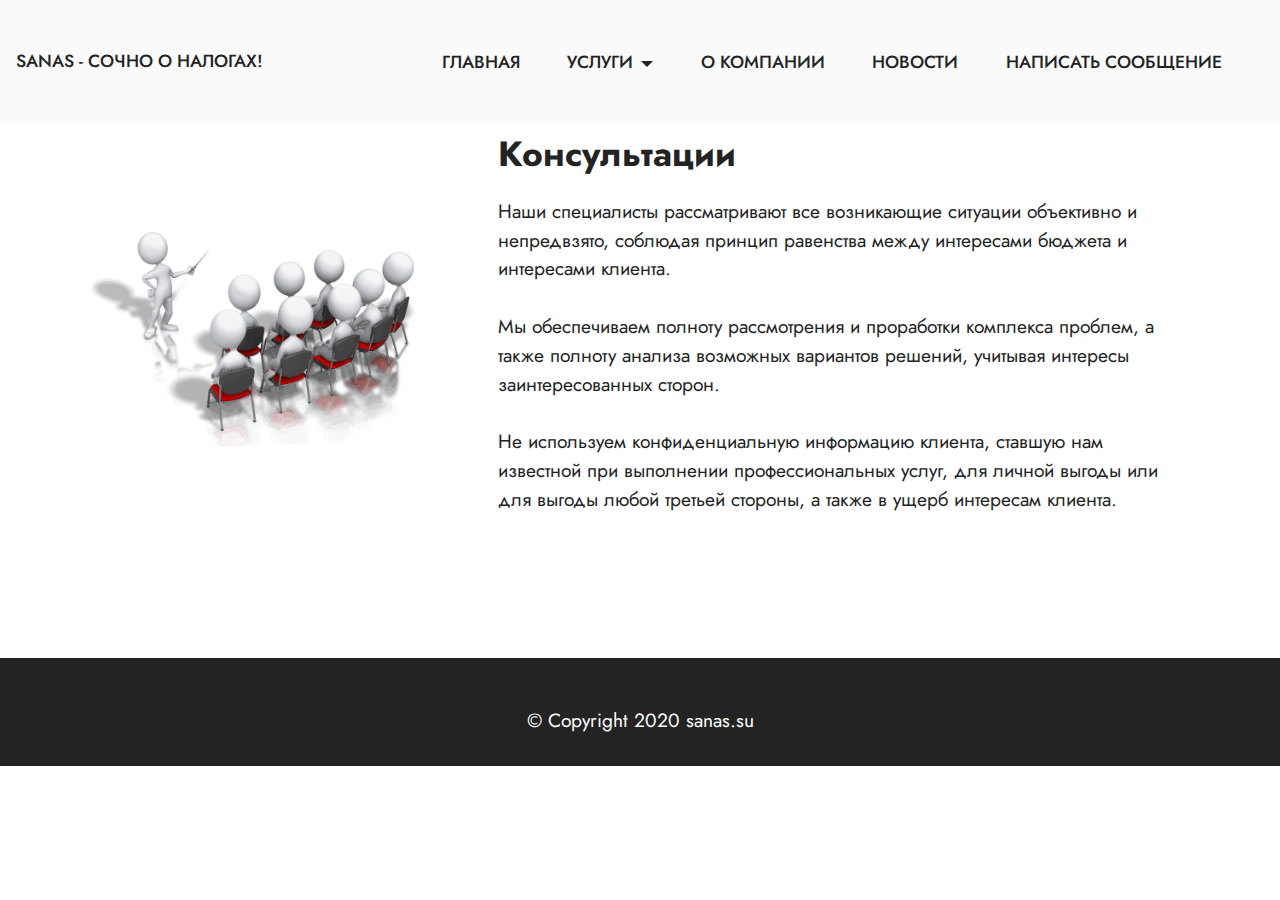
<file: konsultation.html>
<!DOCTYPE html>
<html  >
<head>
  <!-- Site made with Mobirise Website Builder v5.4.1, https://mobirise.com -->
  <meta charset="UTF-8">
  <meta http-equiv="X-UA-Compatible" content="IE=edge">
  <meta name="generator" content="Mobirise v5.4.1, mobirise.com">
  <meta name="viewport" content="width=device-width, initial-scale=1, minimum-scale=1">
  <link rel="shortcut icon" href="assets/images/favicon-1.ico" type="image/x-icon">
  <meta name="description" content="Консультации - АГЕНСТВО СПС">
  
  
  <title>Консультации - SANAS.SU - СОЧНО О НАЛОГАХ </title>
  <link rel="stylesheet" href="assets/web/assets/mobirise-icons/mobirise-icons.css">
  <link rel="stylesheet" href="assets/bootstrap/css/bootstrap.min.css">
  <link rel="stylesheet" href="assets/bootstrap/css/bootstrap-grid.min.css">
  <link rel="stylesheet" href="assets/bootstrap/css/bootstrap-reboot.min.css">
  <link rel="stylesheet" href="assets/animatecss/animate.css">
  <link rel="stylesheet" href="assets/dropdown/css/style.css">
  <link rel="stylesheet" href="assets/socicon/css/styles.css">
  <link rel="stylesheet" href="assets/theme/css/style.css">
  <link rel="preload" href="https://fonts.googleapis.com/css?family=Jost:100,200,300,400,500,600,700,800,900,100i,200i,300i,400i,500i,600i,700i,800i,900i&display=swap" as="style" onload="this.onload=null;this.rel='stylesheet'">
  <noscript><link rel="stylesheet" href="https://fonts.googleapis.com/css?family=Jost:100,200,300,400,500,600,700,800,900,100i,200i,300i,400i,500i,600i,700i,800i,900i&display=swap"></noscript>
  <link rel="preload" as="style" href="assets/mobirise/css/mbr-additional.css"><link rel="stylesheet" href="assets/mobirise/css/mbr-additional.css" type="text/css">
  
  
  
  
</head>
<body>
  
  <section class="menu cid-sMKfO6a9hT" once="menu" id="mobigarymenu1-1x">

    

    <nav class="navbar navbar-dropdown TopMenuUnderline navbar-expand-lg">

    
        
        <div class="container">
            <div class="navbar-brand">
                
                        <span class="navbar-caption-wrap"><a class="navbar-caption text-black display-4" href="index.html">SANAS - СОЧНО О НАЛОГАХ!</a></span>
            </div>
            <button class="navbar-toggler" type="button" data-toggle="collapse" data-bs-toggle="collapse" data-target="#navbarSupportedContent" data-bs-target="#navbarSupportedContent" aria-controls="navbarNavAltMarkup" aria-expanded="false" aria-label="Toggle navigation">
                <div class="hamburger">
                    <span></span>
                    <span></span>
                    <span></span>
                    <span></span>
                </div>
            </button>
            <div class="collapse navbar-collapse" id="navbarSupportedContent">
                <ul class="navbar-nav nav-dropdown nav-right" data-app-modern-menu="true"><li class="nav-item">
                        <a class="nav-link link text-black display-4" href="index.html">ГЛАВНАЯ</a>
                    </li><li class="nav-item dropdown"><a class="nav-link link dropdown-toggle text-black display-4" href="#" data-bs-toggle="dropdown" data-bs-auto-close="outside" aria-expanded="false" data-toggle="dropdown-submenu">УСЛУГИ</a><div class="dropdown-menu" aria-labelledby="dropdown-undefined"><a class="dropdown-item text-black text-primary display-4" href="konsultation.html"  data-bs-auto-close="outside" aria-expanded="false">КОНСУЛЬТАЦИИ<br></a><a class="show dropdown-item text-black text-primary display-4" href="http://ya.ru" data-bs-toggle="dropdown" data-bs-auto-close="outside" aria-expanded="false">СОПРОВОЖДЕНИЕ ПРОВЕРОК</a><a class="show dropdown-item text-black text-primary display-4" href="exp.html"  data-bs-auto-close="outside" aria-expanded="false">ПРАВОВАЯ ЭКСПЕРТИЗА</a><a class="dropdown-item text-black text-primary display-4" href="optimisation.html" data-bs-toggle="dropdown" data-bs-auto-close="outside" aria-expanded="false">ОПТИМИЗАЦИЯ НАЛООБЛОЖЕНИЯ</a><a class="dropdown-item text-black text-primary display-4" href="buxgalterskj-audit.html"  data-bs-auto-close="outside" aria-expanded="false">БУХГАЛТЕРСКИЙ УЧЕТ</a><a class="dropdown-item text-black text-primary display-4" href="audit.html" data-bs-toggle="dropdown" data-bs-auto-close="outside" aria-expanded="false">ИНИЦИАТИВНЫЙ И НАЛОГОВЫЙ АУДИТ</a><a class="dropdown-item text-black text-primary display-4" href="diagnostika.html"  data-bs-auto-close="outside" aria-expanded="false">ЭКСПРЕСС-ДИАГНОСТИКА</a><a class="dropdown-item text-black text-primary display-4" href="registration.html"  data-bs-auto-close="outside" aria-expanded="false">РЕГИСТРАЦИЯ И ЛИКВИДАЦИЯ</a><a class="dropdown-item text-black text-primary display-4" href="act.html" data-bs-auto-close="outside" aria-expanded="false">ЛОКАЛЬНЫЕ АКТЫ</a></div></li><li class="nav-item"><a class="nav-link link text-black display-4" href="#" data-bs-auto-close="outside" aria-expanded="false">О КОМПАНИИ</a></li><li class="nav-item"><a class="nav-link link text-black display-4" href="#" data-bs-auto-close="outside" aria-expanded="false">НОВОСТИ</a></li><li class="nav-item"><a class="nav-link link text-black display-4" href="#" data-bs-auto-close="outside" aria-expanded="false">НАПИСАТЬ СООБЩЕНИЕ</a></li></ul>
                
                
            </div>
        </div>
    </nav>

</section>

<section data-bs-version="5.1" class="image1 cid-sMHJ7OrQAh" id="image1-1n">
    

    

    <div class="container">
        <div class="row align-items-center">
            <div class="col-12 col-lg-4">
                <div class="image-wrapper">
                    <img src="assets/images/1613545444-191-p-kartinki-na-belom-fone-dlya-prezentatsii-216-816x561.png" alt="Mobirise">
                    
                </div>
            </div>
            <div class="col-12 col-lg">
                <div class="text-wrapper">
                    <h3 class="mbr-section-title mbr-fonts-style mb-3 display-5">
                        <strong>Консультации</strong></h3>
                    <p class="mbr-text mbr-fonts-style display-7">Наши специалисты рассматривают все возникающие ситуации объективно и непредвзято, соблюдая принцип равенства между интересами бюджета и интересами клиента.
<br><br>Мы обеспечиваем полноту рассмотрения и проработки комплекса проблем, а также полноту анализа возможных вариантов решений, учитывая интересы заинтересованных сторон.
<br><br>Не используем конфиденциальную информацию клиента, ставшую нам известной при выполнении профессиональных услуг, для личной выгоды или для выгоды любой третьей стороны, а также в ущерб интересам клиента.</p>
                </div>
            </div>
        </div>
    </div>
</section>

<section data-bs-version="5.1" class="footer3 cid-s48P1Icc8J" once="footers" id="footer3-i">

    

    

    <div class="container">
        <div class="media-container-row align-center mbr-white">
            <div class="row row-links">
                <ul class="foot-menu">
                    
                    
                    
                    
                    
                <li class="foot-menu-item mbr-fonts-style display-7"></li><li class="foot-menu-item mbr-fonts-style display-7"></li><li class="foot-menu-item mbr-fonts-style display-7"></li></ul>
            </div>
            <div class="row row-copirayt">
                <p class="mbr-text mb-0 mbr-fonts-style mbr-white align-center display-7">
                    © Copyright 2020 sanas.su</p>
            </div>
        </div>
    </div>
</section><section style="background-color: #fff; font-family: -apple-system, BlinkMacSystemFont, 'Segoe UI', 'Roboto', 'Helvetica Neue', Arial, sans-serif; color:#aaa; font-size:12px; padding: 0; align-items: center; display: flex;"><a href="https://mobirise.site/c" style="flex: 1 1; height: 3rem; padding-left: 1rem;"></a></section><script src="assets/bootstrap/js/bootstrap.bundle.min.js"></script>  <script src="assets/parallax/jarallax.js"></script>  <script src="assets/smoothscroll/smooth-scroll.js"></script>  <script src="assets/ytplayer/index.js"></script>  <script src="assets/dropdown/js/navbar-dropdown.js"></script>  <script src="assets/theme/js/script.js"></script>  
  
  
 <div id="scrollToTop" class="scrollToTop mbr-arrow-up"><a style="text-align: center;"><i class="mbr-arrow-up-icon mbr-arrow-up-icon-cm cm-icon cm-icon-smallarrow-up"></i></a></div>
    <input name="animation" type="hidden">
  </body>
</html>
</file>
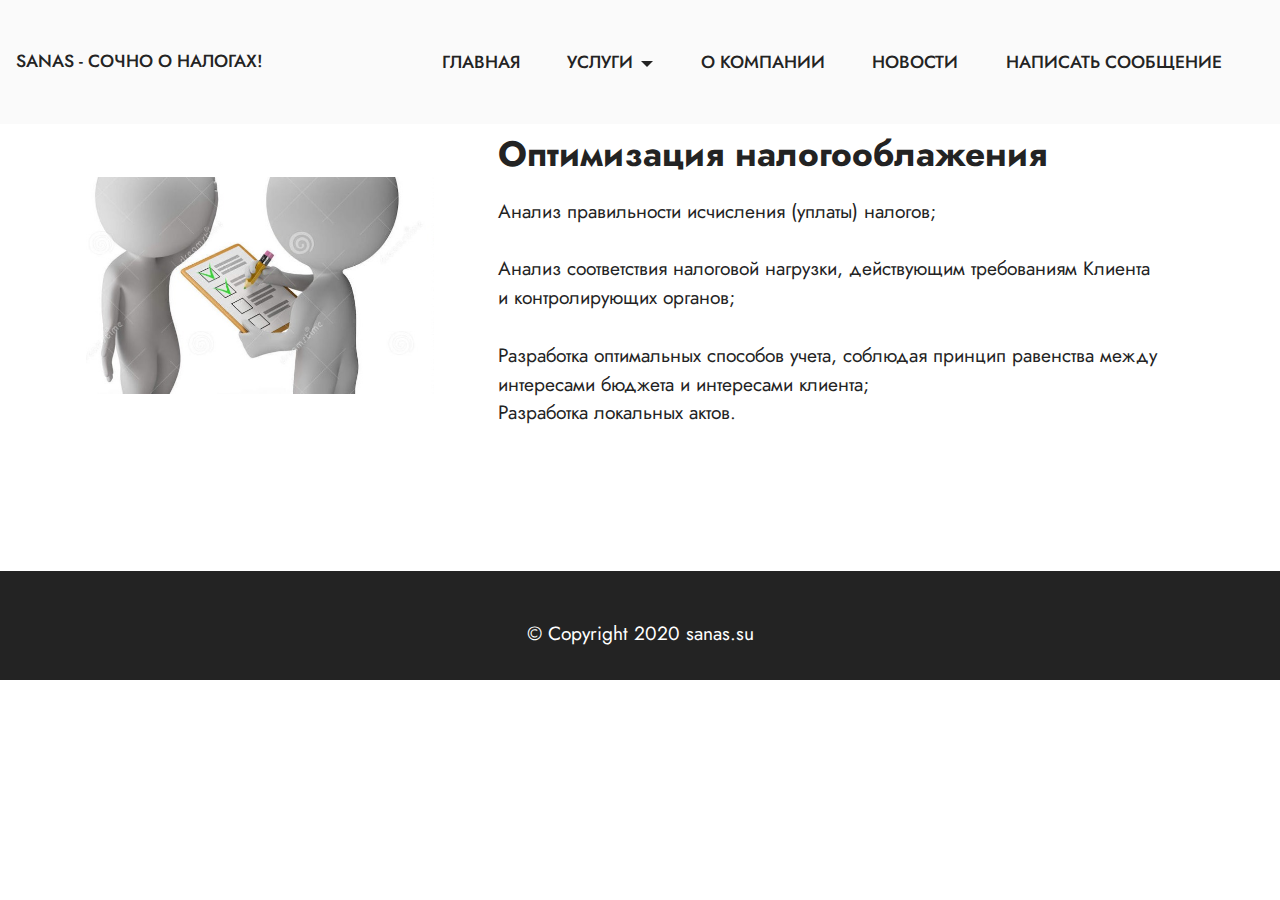
<file: optimisation.html>
<!DOCTYPE html>
<html  >
<head>
  <!-- Site made with Mobirise Website Builder v5.4.1, https://mobirise.com -->
  <meta charset="UTF-8">
  <meta http-equiv="X-UA-Compatible" content="IE=edge">
  <meta name="generator" content="Mobirise v5.4.1, mobirise.com">
  <meta name="viewport" content="width=device-width, initial-scale=1, minimum-scale=1">
  <link rel="shortcut icon" href="assets/images/favicon-1.ico" type="image/x-icon">
  <meta name="description" content="Оптимизация налогообложений - АГЕНСТВО СПС">
  
  
  <title>Оптимизация налогообложений - SANAS.SU - СОЧНО О НАЛОГАХ </title>
  <link rel="stylesheet" href="assets/web/assets/mobirise-icons/mobirise-icons.css">
  <link rel="stylesheet" href="assets/bootstrap/css/bootstrap.min.css">
  <link rel="stylesheet" href="assets/bootstrap/css/bootstrap-grid.min.css">
  <link rel="stylesheet" href="assets/bootstrap/css/bootstrap-reboot.min.css">
  <link rel="stylesheet" href="assets/animatecss/animate.css">
  <link rel="stylesheet" href="assets/dropdown/css/style.css">
  <link rel="stylesheet" href="assets/socicon/css/styles.css">
  <link rel="stylesheet" href="assets/theme/css/style.css">
  <link rel="preload" href="https://fonts.googleapis.com/css?family=Jost:100,200,300,400,500,600,700,800,900,100i,200i,300i,400i,500i,600i,700i,800i,900i&display=swap" as="style" onload="this.onload=null;this.rel='stylesheet'">
  <noscript><link rel="stylesheet" href="https://fonts.googleapis.com/css?family=Jost:100,200,300,400,500,600,700,800,900,100i,200i,300i,400i,500i,600i,700i,800i,900i&display=swap"></noscript>
  <link rel="preload" as="style" href="assets/mobirise/css/mbr-additional.css"><link rel="stylesheet" href="assets/mobirise/css/mbr-additional.css" type="text/css">
  
  
  
  
</head>
<body>
  
  <section class="menu cid-sMKfO6a9hT" once="menu" id="mobigarymenu1-1x">

    

    <nav class="navbar navbar-dropdown TopMenuUnderline navbar-expand-lg">

    
        
        <div class="container">
            <div class="navbar-brand">
                
               <span class="navbar-caption-wrap"><a class="navbar-caption text-black display-4" href="index.html">SANAS - СОЧНО О НАЛОГАХ!</a></span>
            </div>
            <button class="navbar-toggler" type="button" data-toggle="collapse" data-bs-toggle="collapse" data-target="#navbarSupportedContent" data-bs-target="#navbarSupportedContent" aria-controls="navbarNavAltMarkup" aria-expanded="false" aria-label="Toggle navigation">
                <div class="hamburger">
                    <span></span>
                    <span></span>
                    <span></span>
                    <span></span>
                </div>
            </button>
            <div class="collapse navbar-collapse" id="navbarSupportedContent">
                <ul class="navbar-nav nav-dropdown nav-right" data-app-modern-menu="true"><li class="nav-item">
                        <a class="nav-link link text-black display-4" href="index.html">ГЛАВНАЯ</a>
                    </li><li class="nav-item dropdown"><a class="nav-link link dropdown-toggle text-black display-4" href="#" data-bs-toggle="dropdown" data-bs-auto-close="outside" aria-expanded="false" data-toggle="dropdown-submenu">УСЛУГИ</a><div class="dropdown-menu" aria-labelledby="dropdown-undefined"><a class="dropdown-item text-black text-primary display-4" href="konsultation.html"  data-bs-auto-close="outside" aria-expanded="false">КОНСУЛЬТАЦИИ<br></a><a class="show dropdown-item text-black text-primary display-4" href="http://ya.ru" data-bs-toggle="dropdown" data-bs-auto-close="outside" aria-expanded="false">СОПРОВОЖДЕНИЕ ПРОВЕРОК</a><a class="show dropdown-item text-black text-primary display-4" href="exp.html"  data-bs-auto-close="outside" aria-expanded="false">ПРАВОВАЯ ЭКСПЕРТИЗА</a><a class="dropdown-item text-black text-primary display-4" href="optimisation.html" data-bs-toggle="dropdown" data-bs-auto-close="outside" aria-expanded="false">ОПТИМИЗАЦИЯ НАЛООБЛОЖЕНИЯ</a><a class="dropdown-item text-black text-primary display-4" href="buxgalterskj-audit.html"  data-bs-auto-close="outside" aria-expanded="false">БУХГАЛТЕРСКИЙ УЧЕТ</a><a class="dropdown-item text-black text-primary display-4" href="audit.html" data-bs-toggle="dropdown" data-bs-auto-close="outside" aria-expanded="false">ИНИЦИАТИВНЫЙ И НАЛОГОВЫЙ АУДИТ</a><a class="dropdown-item text-black text-primary display-4" href="diagnostika.html"  data-bs-auto-close="outside" aria-expanded="false">ЭКСПРЕСС-ДИАГНОСТИКА</a><a class="dropdown-item text-black text-primary display-4" href="registration.html"  data-bs-auto-close="outside" aria-expanded="false">РЕГИСТРАЦИЯ И ЛИКВИДАЦИЯ</a><a class="dropdown-item text-black text-primary display-4" href="act.html" data-bs-auto-close="outside" aria-expanded="false">ЛОКАЛЬНЫЕ АКТЫ</a></div></li><li class="nav-item"><a class="nav-link link text-black display-4" href="#" data-bs-auto-close="outside" aria-expanded="false">О КОМПАНИИ</a></li><li class="nav-item"><a class="nav-link link text-black display-4" href="#" data-bs-auto-close="outside" aria-expanded="false">НОВОСТИ</a></li><li class="nav-item"><a class="nav-link link text-black display-4" href="#" data-bs-auto-close="outside" aria-expanded="false">НАПИСАТЬ СООБЩЕНИЕ</a></li></ul>
                
                
            </div>
        </div>
    </nav>

</section>

<section data-bs-version="5.1" class="image1 cid-sMHMoV9udT" id="image1-1q">
    

    

    <div class="container">
        <div class="row align-items-center">
            <div class="col-12 col-lg-4">
                <div class="image-wrapper">
                    <img src="assets/images/3d-small-people-survey-24588026-816x428.jpeg" alt="оптимизация налогообложения">
                    
                </div>
            </div>
            <div class="col-12 col-lg">
                <div class="text-wrapper">
                    <h3 class="mbr-section-title mbr-fonts-style mb-3 display-5">
                        <strong>Оптимизация налогооблажения</strong></h3>
                    <p class="mbr-text mbr-fonts-style display-7">Анализ правильности исчисления (уплаты) налогов;
<br>
<br>Анализ соответствия налоговой нагрузки, действующим требованиям Клиента и контролирующих органов;
<br>
<br>Разработка оптимальных способов учета, соблюдая принцип равенства между интересами бюджета и интересами клиента;
<br>Разработка локальных актов.</p>
                </div>
            </div>
        </div>
    </div>
</section>

<section data-bs-version="5.1" class="footer3 cid-s48P1Icc8J" once="footers" id="footer3-i">

    

    

    <div class="container">
        <div class="media-container-row align-center mbr-white">
            <div class="row row-links">
                <ul class="foot-menu">
                    
                    
                    
                    
                    
                <li class="foot-menu-item mbr-fonts-style display-7"></li><li class="foot-menu-item mbr-fonts-style display-7"></li><li class="foot-menu-item mbr-fonts-style display-7"></li></ul>
            </div>
            <div class="row row-copirayt">
                <p class="mbr-text mb-0 mbr-fonts-style mbr-white align-center display-7">
                    © Copyright 2020 sanas.su</p>
            </div>
        </div>
    </div>
</section><section style="background-color: #fff; font-family: -apple-system, BlinkMacSystemFont, 'Segoe UI', 'Roboto', 'Helvetica Neue', Arial, sans-serif; color:#aaa; font-size:12px; padding: 0; align-items: center; display: flex;"><a href="https://mobirise.site/c" style="flex: 1 1; height: 3rem; padding-left: 1rem;"></a></section><script src="assets/bootstrap/js/bootstrap.bundle.min.js"></script>  <script src="assets/parallax/jarallax.js"></script>  <script src="assets/smoothscroll/smooth-scroll.js"></script>  <script src="assets/ytplayer/index.js"></script>  <script src="assets/dropdown/js/navbar-dropdown.js"></script>  <script src="assets/theme/js/script.js"></script>  
  
  
 <div id="scrollToTop" class="scrollToTop mbr-arrow-up"><a style="text-align: center;"><i class="mbr-arrow-up-icon mbr-arrow-up-icon-cm cm-icon cm-icon-smallarrow-up"></i></a></div>
    <input name="animation" type="hidden">
  </body>
</html>
</file>
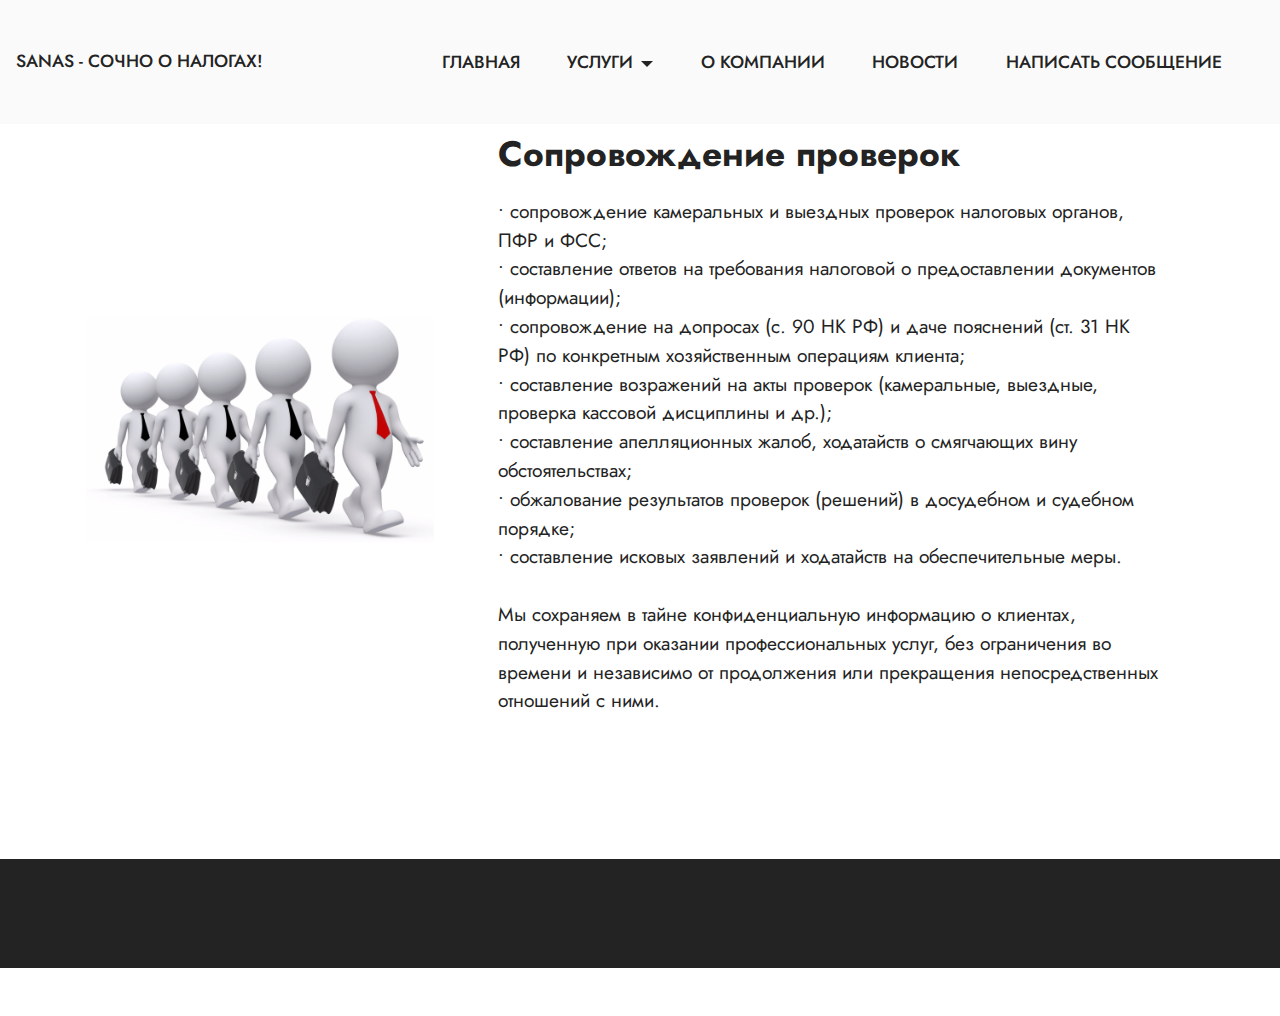
<file: proverka.html>
<!DOCTYPE html>
<html  >
<head>
  <!-- Site made with Mobirise Website Builder v5.4.1, https://mobirise.com -->
  <meta charset="UTF-8">
  <meta http-equiv="X-UA-Compatible" content="IE=edge">
  <meta name="generator" content="Mobirise v5.4.1, mobirise.com">
  <meta name="viewport" content="width=device-width, initial-scale=1, minimum-scale=1">
  <link rel="shortcut icon" href="assets/images/favicon-1.ico" type="image/x-icon">
  <meta name="description" content="Сопровождение проверок - АГЕНСТВО СПС">
  
  
  <title>Сопровождение проверок - SANAS.SU - СОЧНО О НАЛОГАХ</title>
  <link rel="stylesheet" href="assets/web/assets/mobirise-icons/mobirise-icons.css">
  <link rel="stylesheet" href="assets/bootstrap/css/bootstrap.min.css">
  <link rel="stylesheet" href="assets/bootstrap/css/bootstrap-grid.min.css">
  <link rel="stylesheet" href="assets/bootstrap/css/bootstrap-reboot.min.css">
  <link rel="stylesheet" href="assets/animatecss/animate.css">
  <link rel="stylesheet" href="assets/dropdown/css/style.css">
  <link rel="stylesheet" href="assets/socicon/css/styles.css">
  <link rel="stylesheet" href="assets/theme/css/style.css">
  <link rel="preload" href="https://fonts.googleapis.com/css?family=Jost:100,200,300,400,500,600,700,800,900,100i,200i,300i,400i,500i,600i,700i,800i,900i&display=swap" as="style" onload="this.onload=null;this.rel='stylesheet'">
  <noscript><link rel="stylesheet" href="https://fonts.googleapis.com/css?family=Jost:100,200,300,400,500,600,700,800,900,100i,200i,300i,400i,500i,600i,700i,800i,900i&display=swap"></noscript>
  <link rel="preload" as="style" href="assets/mobirise/css/mbr-additional.css"><link rel="stylesheet" href="assets/mobirise/css/mbr-additional.css" type="text/css">
  
  
  
  
</head>
<body>
  
  <section class="menu cid-sMKfO6a9hT" once="menu" id="mobigarymenu1-1x">

    

    <nav class="navbar navbar-dropdown TopMenuUnderline navbar-expand-lg">

    
        
        <div class="container">
            <div class="navbar-brand">
                
              <span class="navbar-caption-wrap"><a class="navbar-caption text-black display-4" href="index.html">SANAS - СОЧНО О НАЛОГАХ!</a></span>
            </div>
            <button class="navbar-toggler" type="button" data-toggle="collapse" data-bs-toggle="collapse" data-target="#navbarSupportedContent" data-bs-target="#navbarSupportedContent" aria-controls="navbarNavAltMarkup" aria-expanded="false" aria-label="Toggle navigation">
                <div class="hamburger">
                    <span></span>
                    <span></span>
                    <span></span>
                    <span></span>
                </div>
            </button>
            <div class="collapse navbar-collapse" id="navbarSupportedContent">
                <ul class="navbar-nav nav-dropdown nav-right" data-app-modern-menu="true"><li class="nav-item">
                        <a class="nav-link link text-black display-4" href="index.html">ГЛАВНАЯ</a>
                    </li><li class="nav-item dropdown"><a class="nav-link link dropdown-toggle text-black display-4" href="#" data-bs-toggle="dropdown" data-bs-auto-close="outside" aria-expanded="false" data-toggle="dropdown-submenu">УСЛУГИ</a><div class="dropdown-menu" aria-labelledby="dropdown-undefined"><a class="dropdown-item text-black text-primary display-4" href="konsultation.html"  data-bs-auto-close="outside" aria-expanded="false">КОНСУЛЬТАЦИИ<br></a><a class="show dropdown-item text-black text-primary display-4" href="http://ya.ru" data-bs-toggle="dropdown" data-bs-auto-close="outside" aria-expanded="false">СОПРОВОЖДЕНИЕ ПРОВЕРОК</a><a class="show dropdown-item text-black text-primary display-4" href="exp.html"  data-bs-auto-close="outside" aria-expanded="false">ПРАВОВАЯ ЭКСПЕРТИЗА</a><a class="dropdown-item text-black text-primary display-4" href="optimisation.html" data-bs-toggle="dropdown" data-bs-auto-close="outside" aria-expanded="false">ОПТИМИЗАЦИЯ НАЛООБЛОЖЕНИЯ</a><a class="dropdown-item text-black text-primary display-4" href="buxgalterskj-audit.html"  data-bs-auto-close="outside" aria-expanded="false">БУХГАЛТЕРСКИЙ УЧЕТ</a><a class="dropdown-item text-black text-primary display-4" href="audit.html" data-bs-toggle="dropdown" data-bs-auto-close="outside" aria-expanded="false">ИНИЦИАТИВНЫЙ И НАЛОГОВЫЙ АУДИТ</a><a class="dropdown-item text-black text-primary display-4" href="diagnostika.html"  data-bs-auto-close="outside" aria-expanded="false">ЭКСПРЕСС-ДИАГНОСТИКА</a><a class="dropdown-item text-black text-primary display-4" href="registration.html"  data-bs-auto-close="outside" aria-expanded="false">РЕГИСТРАЦИЯ И ЛИКВИДАЦИЯ</a><a class="dropdown-item text-black text-primary display-4" href="act.html" data-bs-auto-close="outside" aria-expanded="false">ЛОКАЛЬНЫЕ АКТЫ</a></div></li><li class="nav-item"><a class="nav-link link text-black display-4" href="#" data-bs-auto-close="outside" aria-expanded="false">О КОМПАНИИ</a></li><li class="nav-item"><a class="nav-link link text-black display-4" href="#" data-bs-auto-close="outside" aria-expanded="false">НОВОСТИ</a></li><li class="nav-item"><a class="nav-link link text-black display-4" href="#" data-bs-auto-close="outside" aria-expanded="false">НАПИСАТЬ СООБЩЕНИЕ</a></li></ul>
                
                
            </div>
        </div>
    </nav>

</section>

<section data-bs-version="5.1" class="image1 cid-sMHKJMcOmt" id="image1-1o">
    

    

    <div class="container">
        <div class="row align-items-center">
            <div class="col-12 col-lg-4">
                <div class="image-wrapper">
                    <img src="assets/images/scale-1200-816x528.png" alt="сопровождение проверок">
                    
                </div>
            </div>
            <div class="col-12 col-lg">
                <div class="text-wrapper">
                    <h3 class="mbr-section-title mbr-fonts-style mb-3 display-5">
                        <strong>Сопровождение проверок</strong></h3>
                    <p class="mbr-text mbr-fonts-style display-7">• сопровождение камеральных и выездных проверок налоговых органов, ПФР и ФСС;
<br>• составление ответов на требования налоговой о предоставлении документов (информации);
<br>• сопровождение на допросах (с. 90 НК РФ) и даче пояснений (ст. 31 НК РФ) по конкретным хозяйственным операциям клиента;
<br>• составление возражений на акты проверок (камеральные, выездные, проверка кассовой дисциплины и др.);
<br>• составление  апелляционных жалоб, ходатайств о смягчающих вину обстоятельствах;
<br>• обжалование результатов проверок (решений) в досудебном и судебном порядке; 
<br>• составление исковых заявлений и ходатайств на обеспечительные меры.
<br>
<br>Мы сохраняем в тайне конфиденциальную информацию о клиентах, полученную при оказании профессиональных услуг, без ограничения во времени и независимо от продолжения или прекращения непосредственных отношений с ними.</p>
                </div>
            </div>
        </div>
    </div>
</section>

<section data-bs-version="5.1" class="footer3 cid-s48P1Icc8J" once="footers" id="footer3-i">

    

    

    <div class="container">
        <div class="media-container-row align-center mbr-white">
            <div class="row row-links">
                <ul class="foot-menu">
                    
                    
                    
                    
                    
                <li class="foot-menu-item mbr-fonts-style display-7"></li><li class="foot-menu-item mbr-fonts-style display-7"></li><li class="foot-menu-item mbr-fonts-style display-7"></li></ul>
            </div>
            <div class="row row-copirayt">
                <p class="mbr-text mb-0 mbr-fonts-style mbr-white align-center display-7">
                    © Copyright 2020 sanas.su</p>
            </div>
        </div>
    </div>
</section><section style="background-color: #fff; font-family: -apple-system, BlinkMacSystemFont, 'Segoe UI', 'Roboto', 'Helvetica Neue', Arial, sans-serif; color:#aaa; font-size:12px; padding: 0; align-items: center; display: flex;"><a href="https://mobirise.site/c" style="flex: 1 1; height: 3rem; padding-left: 1rem;"></a></section><script src="assets/bootstrap/js/bootstrap.bundle.min.js"></script>  <script src="assets/parallax/jarallax.js"></script>  <script src="assets/smoothscroll/smooth-scroll.js"></script>  <script src="assets/ytplayer/index.js"></script>  <script src="assets/dropdown/js/navbar-dropdown.js"></script>  <script src="assets/theme/js/script.js"></script>  
  
  
 <div id="scrollToTop" class="scrollToTop mbr-arrow-up"><a style="text-align: center;"><i class="mbr-arrow-up-icon mbr-arrow-up-icon-cm cm-icon cm-icon-smallarrow-up"></i></a></div>
    <input name="animation" type="hidden">
  </body>
</html>
</file>
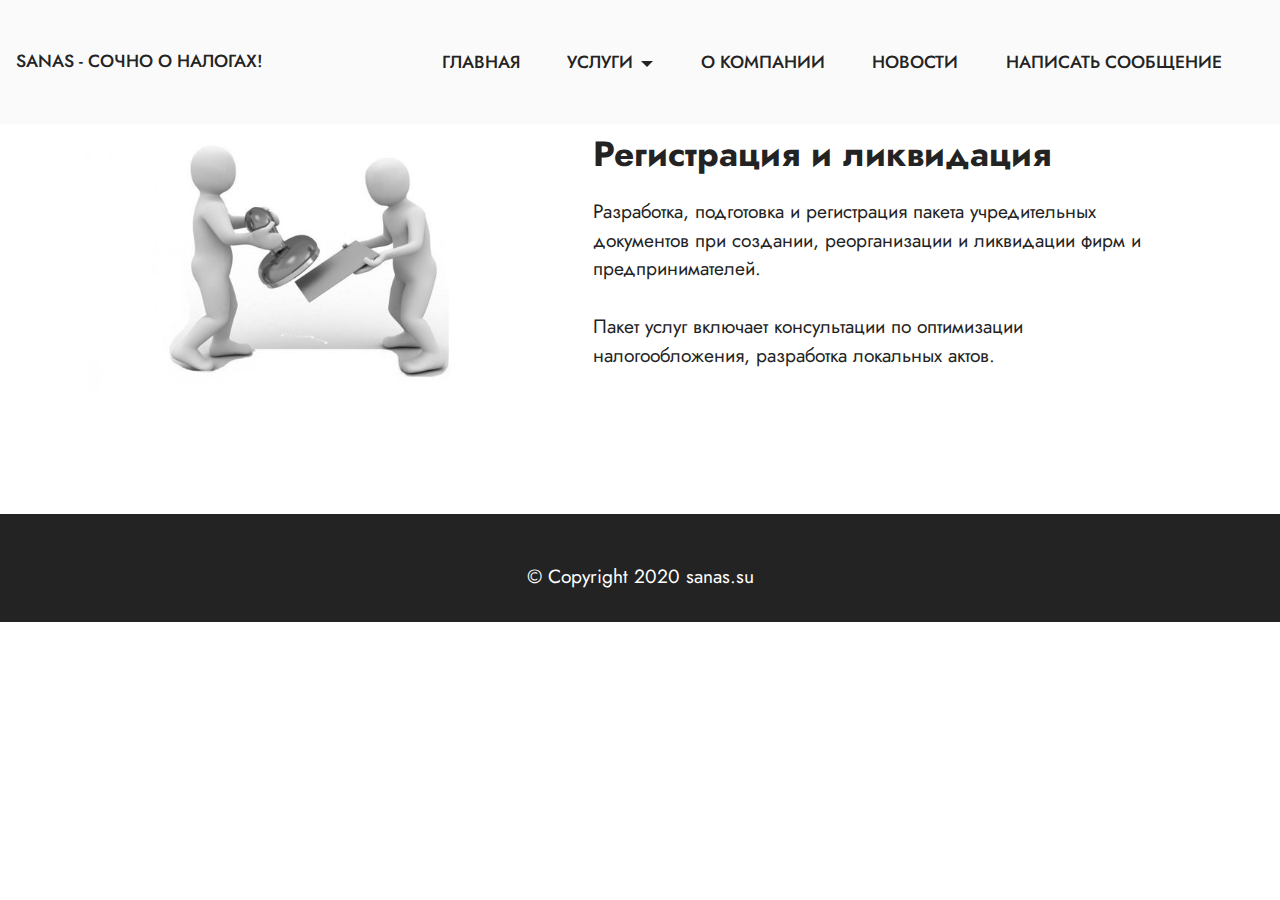
<file: registration.html>
<!DOCTYPE html>
<html  >
<head>
  <!-- Site made with Mobirise Website Builder v5.4.1, https://mobirise.com -->
  <meta charset="UTF-8">
  <meta http-equiv="X-UA-Compatible" content="IE=edge">
  <meta name="generator" content="Mobirise v5.4.1, mobirise.com">
  <meta name="viewport" content="width=device-width, initial-scale=1, minimum-scale=1">
  <link rel="shortcut icon" href="assets/images/favicon-1.ico" type="image/x-icon">
  <meta name="description" content="Регистрация и ликвидация - АГЕНСТВО СПС">
  
  
  <title>Регистрация и ликвидация - SANAS.SU - СОЧНО О НАЛОГАХ</title>
  <link rel="stylesheet" href="assets/web/assets/mobirise-icons/mobirise-icons.css">
  <link rel="stylesheet" href="assets/bootstrap/css/bootstrap.min.css">
  <link rel="stylesheet" href="assets/bootstrap/css/bootstrap-grid.min.css">
  <link rel="stylesheet" href="assets/bootstrap/css/bootstrap-reboot.min.css">
  <link rel="stylesheet" href="assets/animatecss/animate.css">
  <link rel="stylesheet" href="assets/dropdown/css/style.css">
  <link rel="stylesheet" href="assets/socicon/css/styles.css">
  <link rel="stylesheet" href="assets/theme/css/style.css">
  <link rel="preload" href="https://fonts.googleapis.com/css?family=Jost:100,200,300,400,500,600,700,800,900,100i,200i,300i,400i,500i,600i,700i,800i,900i&display=swap" as="style" onload="this.onload=null;this.rel='stylesheet'">
  <noscript><link rel="stylesheet" href="https://fonts.googleapis.com/css?family=Jost:100,200,300,400,500,600,700,800,900,100i,200i,300i,400i,500i,600i,700i,800i,900i&display=swap"></noscript>
  <link rel="preload" as="style" href="assets/mobirise/css/mbr-additional.css"><link rel="stylesheet" href="assets/mobirise/css/mbr-additional.css" type="text/css">
  
  
  
  
</head>
<body>
  
  <section class="menu cid-sMKfO6a9hT" once="menu" id="mobigarymenu1-1x">

    

    <nav class="navbar navbar-dropdown TopMenuUnderline navbar-expand-lg">

    
        
        <div class="container">
            <div class="navbar-brand">
                
                  <span class="navbar-caption-wrap"><a class="navbar-caption text-black display-4" href="index.html">SANAS - СОЧНО О НАЛОГАХ!</a></span>
            </div>
            <button class="navbar-toggler" type="button" data-toggle="collapse" data-bs-toggle="collapse" data-target="#navbarSupportedContent" data-bs-target="#navbarSupportedContent" aria-controls="navbarNavAltMarkup" aria-expanded="false" aria-label="Toggle navigation">
                <div class="hamburger">
                    <span></span>
                    <span></span>
                    <span></span>
                    <span></span>
                </div>
            </button>
            <div class="collapse navbar-collapse" id="navbarSupportedContent">
                <ul class="navbar-nav nav-dropdown nav-right" data-app-modern-menu="true"><li class="nav-item">
                        <a class="nav-link link text-black display-4" href="index.html">ГЛАВНАЯ</a>
                    </li><li class="nav-item dropdown"><a class="nav-link link dropdown-toggle text-black display-4" href="#" data-bs-toggle="dropdown" data-bs-auto-close="outside" aria-expanded="false" data-toggle="dropdown-submenu">УСЛУГИ</a><div class="dropdown-menu" aria-labelledby="dropdown-undefined"><a class="dropdown-item text-black text-primary display-4" href="konsultation.html"  data-bs-auto-close="outside" aria-expanded="false">КОНСУЛЬТАЦИИ<br></a><a class="show dropdown-item text-black text-primary display-4" href="http://ya.ru" data-bs-toggle="dropdown" data-bs-auto-close="outside" aria-expanded="false">СОПРОВОЖДЕНИЕ ПРОВЕРОК</a><a class="show dropdown-item text-black text-primary display-4" href="exp.html"  data-bs-auto-close="outside" aria-expanded="false">ПРАВОВАЯ ЭКСПЕРТИЗА</a><a class="dropdown-item text-black text-primary display-4" href="optimisation.html" data-bs-toggle="dropdown" data-bs-auto-close="outside" aria-expanded="false">ОПТИМИЗАЦИЯ НАЛООБЛОЖЕНИЯ</a><a class="dropdown-item text-black text-primary display-4" href="buxgalterskj-audit.html"  data-bs-auto-close="outside" aria-expanded="false">БУХГАЛТЕРСКИЙ УЧЕТ</a><a class="dropdown-item text-black text-primary display-4" href="audit.html" data-bs-toggle="dropdown" data-bs-auto-close="outside" aria-expanded="false">ИНИЦИАТИВНЫЙ И НАЛОГОВЫЙ АУДИТ</a><a class="dropdown-item text-black text-primary display-4" href="diagnostika.html"  data-bs-auto-close="outside" aria-expanded="false">ЭКСПРЕСС-ДИАГНОСТИКА</a><a class="dropdown-item text-black text-primary display-4" href="registration.html"  data-bs-auto-close="outside" aria-expanded="false">РЕГИСТРАЦИЯ И ЛИКВИДАЦИЯ</a><a class="dropdown-item text-black text-primary display-4" href="act.html" data-bs-auto-close="outside" aria-expanded="false">ЛОКАЛЬНЫЕ АКТЫ</a></div></li><li class="nav-item"><a class="nav-link link text-black display-4" href="#" data-bs-auto-close="outside" aria-expanded="false">О КОМПАНИИ</a></li><li class="nav-item"><a class="nav-link link text-black display-4" href="#" data-bs-auto-close="outside" aria-expanded="false">НОВОСТИ</a></li><li class="nav-item"><a class="nav-link link text-black display-4" href="#" data-bs-auto-close="outside" aria-expanded="false">НАПИСАТЬ СООБЩЕНИЕ</a></li></ul>
                
                
            </div>
        </div>
    </nav>

</section>

<section data-bs-version="5.1" class="image1 cid-sMI1ZHXSW8" id="image1-1u">
    

    

    <div class="container">
        <div class="row align-items-center">
            <div class="col-12 col-lg-5">
                <div class="image-wrapper">
                    <img src="assets/images/gsubpqec0f8-604x377.jpg" alt="регистрация">
                    
                </div>
            </div>
            <div class="col-12 col-lg">
                <div class="text-wrapper">
                    <h3 class="mbr-section-title mbr-fonts-style mb-3 display-5">
                        <strong>Регистрация и ликвидация</strong></h3>
                    <p class="mbr-text mbr-fonts-style display-7">Разработка, подготовка и регистрация пакета учредительных документов при создании, реорганизации и ликвидации фирм и предпринимателей.
<br>
<br>Пакет услуг включает консультации по оптимизации налогообложения, разработка локальных актов.</p>
                </div>
            </div>
        </div>
    </div>
</section>

<section data-bs-version="5.1" class="footer3 cid-s48P1Icc8J" once="footers" id="footer3-i">

    

    

    <div class="container">
        <div class="media-container-row align-center mbr-white">
            <div class="row row-links">
                <ul class="foot-menu">
                    
                    
                    
                    
                    
                <li class="foot-menu-item mbr-fonts-style display-7"></li><li class="foot-menu-item mbr-fonts-style display-7"></li><li class="foot-menu-item mbr-fonts-style display-7"></li></ul>
            </div>
            <div class="row row-copirayt">
                <p class="mbr-text mb-0 mbr-fonts-style mbr-white align-center display-7">
                    © Copyright 2020 sanas.su</p>
            </div>
        </div>
    </div>
</section><section style="background-color: #fff; font-family: -apple-system, BlinkMacSystemFont, 'Segoe UI', 'Roboto', 'Helvetica Neue', Arial, sans-serif; color:#aaa; font-size:12px; padding: 0; align-items: center; display: flex;"><a href="https://mobirise.site/c" style="flex: 1 1; height: 3rem; padding-left: 1rem;"></a></section><script src="assets/bootstrap/js/bootstrap.bundle.min.js"></script>  <script src="assets/parallax/jarallax.js"></script>  <script src="assets/smoothscroll/smooth-scroll.js"></script>  <script src="assets/ytplayer/index.js"></script>  <script src="assets/dropdown/js/navbar-dropdown.js"></script>  <script src="assets/theme/js/script.js"></script>  
  
  
 <div id="scrollToTop" class="scrollToTop mbr-arrow-up"><a style="text-align: center;"><i class="mbr-arrow-up-icon mbr-arrow-up-icon-cm cm-icon cm-icon-smallarrow-up"></i></a></div>
    <input name="animation" type="hidden">
  </body>
</html>
</file>
<file: assets/web/assets/mobirise-icons2/mobirise2.css>
@font-face {
  font-family: 'Moririse2';
  font-display: swap;
  src:  url('mobirise2.eot?f2bix4');
  src:  url('mobirise2.eot?f2bix4#iefix') format('embedded-opentype'),
    url('mobirise2.ttf?f2bix4') format('truetype'),
    url('mobirise2.woff?f2bix4') format('woff'),
    url('mobirise2.svg?f2bix4#mobirise2') format('svg');
  font-weight: normal;
  font-style: normal;
}

[class^="mobi-"], [class*=" mobi-"] {
  /* use !important to prevent issues with browser extensions that change fonts */
  font-family: 'Moririse2' !important;
  speak: none;
  font-style: normal;
  font-weight: normal;
  font-variant: normal;
  text-transform: none;
  line-height: 1;

  /* Better Font Rendering =========== */
  -webkit-font-smoothing: antialiased;
  -moz-osx-font-smoothing: grayscale;
}

.mobi-mbri-add-submenu:before {
  content: "\e900";
}
.mobi-mbri-alert:before {
  content: "\e901";
}
.mobi-mbri-align-center:before {
  content: "\e902";
}
.mobi-mbri-align-justify:before {
  content: "\e903";
}
.mobi-mbri-align-left:before {
  content: "\e904";
}
.mobi-mbri-align-right:before {
  content: "\e905";
}
.mobi-mbri-android:before {
  content: "\e906";
}
.mobi-mbri-apple:before {
  content: "\e907";
}
.mobi-mbri-arrow-down:before {
  content: "\e908";
}
.mobi-mbri-arrow-next:before {
  content: "\e909";
}
.mobi-mbri-arrow-prev:before {
  content: "\e90a";
}
.mobi-mbri-arrow-up:before {
  content: "\e90b";
}
.mobi-mbri-bold:before {
  content: "\e90c";
}
.mobi-mbri-bookmark:before {
  content: "\e90d";
}
.mobi-mbri-bootstrap:before {
  content: "\e90e";
}
.mobi-mbri-briefcase:before {
  content: "\e90f";
}
.mobi-mbri-browse:before {
  content: "\e910";
}
.mobi-mbri-bulleted-list:before {
  content: "\e911";
}
.mobi-mbri-calendar:before {
  content: "\e912";
}
.mobi-mbri-camera:before {
  content: "\e913";
}
.mobi-mbri-cart-add:before {
  content: "\e914";
}
.mobi-mbri-cart-full:before {
  content: "\e915";
}
.mobi-mbri-cash:before {
  content: "\e916";
}
.mobi-mbri-change-style:before {
  content: "\e917";
}
.mobi-mbri-chat:before {
  content: "\e918";
}
.mobi-mbri-clock:before {
  content: "\e919";
}
.mobi-mbri-close:before {
  content: "\e91a";
}
.mobi-mbri-cloud:before {
  content: "\e91b";
}
.mobi-mbri-code:before {
  content: "\e91c";
}
.mobi-mbri-contact-form:before {
  content: "\e91d";
}
.mobi-mbri-credit-card:before {
  content: "\e91e";
}
.mobi-mbri-cursor-click:before {
  content: "\e91f";
}
.mobi-mbri-cust-feedback:before {
  content: "\e920";
}
.mobi-mbri-database:before {
  content: "\e921";
}
.mobi-mbri-delivery:before {
  content: "\e922";
}
.mobi-mbri-desktop:before {
  content: "\e923";
}
.mobi-mbri-devices:before {
  content: "\e924";
}
.mobi-mbri-down:before {
  content: "\e925";
}
.mobi-mbri-download-2:before {
  content: "\e926";
}
.mobi-mbri-download:before {
  content: "\e927";
}
.mobi-mbri-drag-n-drop-2:before {
  content: "\e928";
}
.mobi-mbri-drag-n-drop:before {
  content: "\e929";
}
.mobi-mbri-edit-2:before {
  content: "\e92a";
}
.mobi-mbri-edit:before {
  content: "\e92b";
}
.mobi-mbri-error:before {
  content: "\e92c";
}
.mobi-mbri-extension:before {
  content: "\e92d";
}
.mobi-mbri-features:before {
  content: "\e92e";
}
.mobi-mbri-file:before {
  content: "\e92f";
}
.mobi-mbri-flag:before {
  content: "\e930";
}
.mobi-mbri-folder:before {
  content: "\e931";
}
.mobi-mbri-gift:before {
  content: "\e932";
}
.mobi-mbri-github:before {
  content: "\e933";
}
.mobi-mbri-globe-2:before {
  content: "\e934";
}
.mobi-mbri-globe:before {
  content: "\e935";
}
.mobi-mbri-growing-chart:before {
  content: "\e936";
}
.mobi-mbri-hearth:before {
  content: "\e937";
}
.mobi-mbri-help:before {
  content: "\e938";
}
.mobi-mbri-home:before {
  content: "\e939";
}
.mobi-mbri-hot-cup:before {
  content: "\e93a";
}
.mobi-mbri-idea:before {
  content: "\e93b";
}
.mobi-mbri-image-gallery:before {
  content: "\e93c";
}
.mobi-mbri-image-slider:before {
  content: "\e93d";
}
.mobi-mbri-info:before {
  content: "\e93e";
}
.mobi-mbri-italic:before {
  content: "\e93f";
}
.mobi-mbri-key:before {
  content: "\e940";
}
.mobi-mbri-laptop:before {
  content: "\e941";
}
.mobi-mbri-layers:before {
  content: "\e942";
}
.mobi-mbri-left-right:before {
  content: "\e943";
}
.mobi-mbri-left:before {
  content: "\e944";
}
.mobi-mbri-letter:before {
  content: "\e945";
}
.mobi-mbri-like:before {
  content: "\e946";
}
.mobi-mbri-link:before {
  content: "\e947";
}
.mobi-mbri-lock:before {
  content: "\e948";
}
.mobi-mbri-login:before {
  content: "\e949";
}
.mobi-mbri-logout:before {
  content: "\e94a";
}
.mobi-mbri-magic-stick:before {
  content: "\e94b";
}
.mobi-mbri-map-pin:before {
  content: "\e94c";
}
.mobi-mbri-menu:before {
  content: "\e94d";
}
.mobi-mbri-mobile-2:before {
  content: "\e94e";
}
.mobi-mbri-mobile-horizontal:before {
  content: "\e94f";
}
.mobi-mbri-mobile:before {
  content: "\e950";
}
.mobi-mbri-mobirise:before {
  content: "\e951";
}
.mobi-mbri-more-horizontal:before {
  content: "\e952";
}
.mobi-mbri-more-vertical:before {
  content: "\e953";
}
.mobi-mbri-music:before {
  content: "\e954";
}
.mobi-mbri-new-file:before {
  content: "\e955";
}
.mobi-mbri-numbered-list:before {
  content: "\e956";
}
.mobi-mbri-opened-folder:before {
  content: "\e957";
}
.mobi-mbri-pages:before {
  content: "\e958";
}
.mobi-mbri-paper-plane:before {
  content: "\e959";
}
.mobi-mbri-paperclip:before {
  content: "\e95a";
}
.mobi-mbri-phone:before {
  content: "\e95b";
}
.mobi-mbri-photo:before {
  content: "\e95c";
}
.mobi-mbri-photos:before {
  content: "\e95d";
}
.mobi-mbri-pin:before {
  content: "\e95e";
}
.mobi-mbri-play:before {
  content: "\e95f";
}
.mobi-mbri-plus:before {
  content: "\e960";
}
.mobi-mbri-preview:before {
  content: "\e961";
}
.mobi-mbri-print:before {
  content: "\e962";
}
.mobi-mbri-protect:before {
  content: "\e963";
}
.mobi-mbri-question:before {
  content: "\e964";
}
.mobi-mbri-quote-left:before {
  content: "\e965";
}
.mobi-mbri-quote-right:before {
  content: "\e966";
}
.mobi-mbri-redo:before {
  content: "\e967";
}
.mobi-mbri-refresh:before {
  content: "\e968";
}
.mobi-mbri-responsive-2:before {
  content: "\e969";
}
.mobi-mbri-responsive:before {
  content: "\e96a";
}
.mobi-mbri-right:before {
  content: "\e96b";
}
.mobi-mbri-rocket:before {
  content: "\e96c";
}
.mobi-mbri-sad-face:before {
  content: "\e96d";
}
.mobi-mbri-sale:before {
  content: "\e96e";
}
.mobi-mbri-save:before {
  content: "\e96f";
}
.mobi-mbri-search:before {
  content: "\e970";
}
.mobi-mbri-setting-2:before {
  content: "\e971";
}
.mobi-mbri-setting-3:before {
  content: "\e972";
}
.mobi-mbri-setting:before {
  content: "\e973";
}
.mobi-mbri-share:before {
  content: "\e974";
}
.mobi-mbri-shopping-bag:before {
  content: "\e975";
}
.mobi-mbri-shopping-basket:before {
  content: "\e976";
}
.mobi-mbri-shopping-cart:before {
  content: "\e977";
}
.mobi-mbri-sites:before {
  content: "\e978";
}
.mobi-mbri-smile-face:before {
  content: "\e979";
}
.mobi-mbri-speed:before {
  content: "\e97a";
}
.mobi-mbri-star:before {
  content: "\e97b";
}
.mobi-mbri-success:before {
  content: "\e97c";
}
.mobi-mbri-sun:before {
  content: "\e97d";
}
.mobi-mbri-sun2:before {
  content: "\e97e";
}
.mobi-mbri-tablet-vertical:before {
  content: "\e97f";
}
.mobi-mbri-tablet:before {
  content: "\e980";
}
.mobi-mbri-target:before {
  content: "\e981";
}
.mobi-mbri-timer:before {
  content: "\e982";
}
.mobi-mbri-to-ftp:before {
  content: "\e983";
}
.mobi-mbri-to-local-drive:before {
  content: "\e984";
}
.mobi-mbri-touch-swipe:before {
  content: "\e985";
}
.mobi-mbri-touch:before {
  content: "\e986";
}
.mobi-mbri-trash:before {
  content: "\e987";
}
.mobi-mbri-underline:before {
  content: "\e988";
}
.mobi-mbri-undo:before {
  content: "\e989";
}
.mobi-mbri-unlink:before {
  content: "\e98a";
}
.mobi-mbri-unlock:before {
  content: "\e98b";
}
.mobi-mbri-up-down:before {
  content: "\e98c";
}
.mobi-mbri-up:before {
  content: "\e98d";
}
.mobi-mbri-update:before {
  content: "\e98e";
}
.mobi-mbri-upload-2:before {
  content: "\e98f";
}
.mobi-mbri-upload:before {
  content: "\e990";
}
.mobi-mbri-user-2:before {
  content: "\e991";
}
.mobi-mbri-user:before {
  content: "\e992";
}
.mobi-mbri-users:before {
  content: "\e993";
}
.mobi-mbri-video-play:before {
  content: "\e994";
}
.mobi-mbri-video:before {
  content: "\e995";
}
.mobi-mbri-watch:before {
  content: "\e996";
}
.mobi-mbri-website-theme-2:before {
  content: "\e997";
}
.mobi-mbri-website-theme:before {
  content: "\e998";
}
.mobi-mbri-wifi:before {
  content: "\e999";
}
.mobi-mbri-windows:before {
  content: "\e99a";
}
.mobi-mbri-zoom-in:before {
  content: "\e99b";
}
.mobi-mbri-zoom-out:before {
  content: "\e99c";
}
</file>
<file: assets/web/assets/mobirise-icons/mobirise-icons.css>
@font-face {
  font-family: 'MobiriseIcons';
  src:  url('mobirise-icons.eot?spat4u');
  src:  url('mobirise-icons.eot?spat4u#iefix') format('embedded-opentype'),
    url('mobirise-icons.ttf?spat4u') format('truetype'),
    url('mobirise-icons.woff?spat4u') format('woff'),
    url('mobirise-icons.svg?spat4u#MobiriseIcons') format('svg');
  font-weight: normal;
  font-style: normal;
  font-display: swap;
}

[class^="mbri-"], [class*=" mbri-"] {
  /* use !important to prevent issues with browser extensions that change fonts */
  font-family: MobiriseIcons !important;
  speak: none;
  font-style: normal;
  font-weight: normal;
  font-variant: normal;
  text-transform: none;
  line-height: 1;

  /* Better Font Rendering =========== */
  -webkit-font-smoothing: antialiased;
  -moz-osx-font-smoothing: grayscale;
}

.mbri-add-submenu:before {
  content: "\e900";
}
.mbri-alert:before {
  content: "\e901";
}
.mbri-align-center:before {
  content: "\e902";
}
.mbri-align-justify:before {
  content: "\e903";
}
.mbri-align-left:before {
  content: "\e904";
}
.mbri-align-right:before {
  content: "\e905";
}
.mbri-android:before {
  content: "\e906";
}
.mbri-apple:before {
  content: "\e907";
}
.mbri-arrow-down:before {
  content: "\e908";
}
.mbri-arrow-next:before {
  content: "\e909";
}
.mbri-arrow-prev:before {
  content: "\e90a";
}
.mbri-arrow-up:before {
  content: "\e90b";
}
.mbri-bold:before {
  content: "\e90c";
}
.mbri-bookmark:before {
  content: "\e90d";
}
.mbri-bootstrap:before {
  content: "\e90e";
}
.mbri-briefcase:before {
  content: "\e90f";
}
.mbri-browse:before {
  content: "\e910";
}
.mbri-bulleted-list:before {
  content: "\e911";
}
.mbri-calendar:before {
  content: "\e912";
}
.mbri-camera:before {
  content: "\e913";
}
.mbri-cart-add:before {
  content: "\e914";
}
.mbri-cart-full:before {
  content: "\e915";
}
.mbri-cash:before {
  content: "\e916";
}
.mbri-change-style:before {
  content: "\e917";
}
.mbri-chat:before {
  content: "\e918";
}
.mbri-clock:before {
  content: "\e919";
}
.mbri-close:before {
  content: "\e91a";
}
.mbri-cloud:before {
  content: "\e91b";
}
.mbri-code:before {
  content: "\e91c";
}
.mbri-contact-form:before {
  content: "\e91d";
}
.mbri-credit-card:before {
  content: "\e91e";
}
.mbri-cursor-click:before {
  content: "\e91f";
}
.mbri-cust-feedback:before {
  content: "\e920";
}
.mbri-database:before {
  content: "\e921";
}
.mbri-delivery:before {
  content: "\e922";
}
.mbri-desktop:before {
  content: "\e923";
}
.mbri-devices:before {
  content: "\e924";
}
.mbri-down:before {
  content: "\e925";
}
.mbri-download:before {
  content: "\e989";
}
.mbri-drag-n-drop:before {
  content: "\e927";
}
.mbri-drag-n-drop2:before {
  content: "\e928";
}
.mbri-edit:before {
  content: "\e929";
}
.mbri-edit2:before {
  content: "\e92a";
}
.mbri-error:before {
  content: "\e92b";
}
.mbri-extension:before {
  content: "\e92c";
}
.mbri-features:before {
  content: "\e92d";
}
.mbri-file:before {
  content: "\e92e";
}
.mbri-flag:before {
  content: "\e92f";
}
.mbri-folder:before {
  content: "\e930";
}
.mbri-gift:before {
  content: "\e931";
}
.mbri-github:before {
  content: "\e932";
}
.mbri-globe:before {
  content: "\e933";
}
.mbri-globe-2:before {
  content: "\e934";
}
.mbri-growing-chart:before {
  content: "\e935";
}
.mbri-hearth:before {
  content: "\e936";
}
.mbri-help:before {
  content: "\e937";
}
.mbri-home:before {
  content: "\e938";
}
.mbri-hot-cup:before {
  content: "\e939";
}
.mbri-idea:before {
  content: "\e93a";
}
.mbri-image-gallery:before {
  content: "\e93b";
}
.mbri-image-slider:before {
  content: "\e93c";
}
.mbri-info:before {
  content: "\e93d";
}
.mbri-italic:before {
  content: "\e93e";
}
.mbri-key:before {
  content: "\e93f";
}
.mbri-laptop:before {
  content: "\e940";
}
.mbri-layers:before {
  content: "\e941";
}
.mbri-left-right:before {
  content: "\e942";
}
.mbri-left:before {
  content: "\e943";
}
.mbri-letter:before {
  content: "\e944";
}
.mbri-like:before {
  content: "\e945";
}
.mbri-link:before {
  content: "\e946";
}
.mbri-lock:before {
  content: "\e947";
}
.mbri-login:before {
  content: "\e948";
}
.mbri-logout:before {
  content: "\e949";
}
.mbri-magic-stick:before {
  content: "\e94a";
}
.mbri-map-pin:before {
  content: "\e94b";
}
.mbri-menu:before {
  content: "\e94c";
}
.mbri-mobile:before {
  content: "\e94d";
}
.mbri-mobile2:before {
  content: "\e94e";
}
.mbri-mobirise:before {
  content: "\e94f";
}
.mbri-more-horizontal:before {
  content: "\e950";
}
.mbri-more-vertical:before {
  content: "\e951";
}
.mbri-music:before {
  content: "\e952";
}
.mbri-new-file:before {
  content: "\e953";
}
.mbri-numbered-list:before {
  content: "\e954";
}
.mbri-opened-folder:before {
  content: "\e955";
}
.mbri-pages:before {
  content: "\e956";
}
.mbri-paper-plane:before {
  content: "\e957";
}
.mbri-paperclip:before {
  content: "\e958";
}
.mbri-photo:before {
  content: "\e959";
}
.mbri-photos:before {
  content: "\e95a";
}
.mbri-pin:before {
  content: "\e95b";
}
.mbri-play:before {
  content: "\e95c";
}
.mbri-plus:before {
  content: "\e95d";
}
.mbri-preview:before {
  content: "\e95e";
}
.mbri-print:before {
  content: "\e95f";
}
.mbri-protect:before {
  content: "\e960";
}
.mbri-question:before {
  content: "\e961";
}
.mbri-quote-left:before {
  content: "\e962";
}
.mbri-quote-right:before {
  content: "\e963";
}
.mbri-refresh:before {
  content: "\e964";
}
.mbri-responsive:before {
  content: "\e965";
}
.mbri-right:before {
  content: "\e966";
}
.mbri-rocket:before {
  content: "\e967";
}
.mbri-sad-face:before {
  content: "\e968";
}
.mbri-sale:before {
  content: "\e969";
}
.mbri-save:before {
  content: "\e96a";
}
.mbri-search:before {
  content: "\e96b";
}
.mbri-setting:before {
  content: "\e96c";
}
.mbri-setting2:before {
  content: "\e96d";
}
.mbri-setting3:before {
  content: "\e96e";
}
.mbri-share:before {
  content: "\e96f";
}
.mbri-shopping-bag:before {
  content: "\e970";
}
.mbri-shopping-basket:before {
  content: "\e971";
}
.mbri-shopping-cart:before {
  content: "\e972";
}
.mbri-sites:before {
  content: "\e973";
}
.mbri-smile-face:before {
  content: "\e974";
}
.mbri-speed:before {
  content: "\e975";
}
.mbri-star:before {
  content: "\e976";
}
.mbri-success:before {
  content: "\e977";
}
.mbri-sun:before {
  content: "\e978";
}
.mbri-sun2:before {
  content: "\e979";
}
.mbri-tablet:before {
  content: "\e97a";
}
.mbri-tablet-vertical:before {
  content: "\e97b";
}
.mbri-target:before {
  content: "\e97c";
}
.mbri-timer:before {
  content: "\e97d";
}
.mbri-to-ftp:before {
  content: "\e97e";
}
.mbri-to-local-drive:before {
  content: "\e97f";
}
.mbri-touch-swipe:before {
  content: "\e980";
}
.mbri-touch:before {
  content: "\e981";
}
.mbri-trash:before {
  content: "\e982";
}
.mbri-underline:before {
  content: "\e983";
}
.mbri-unlink:before {
  content: "\e984";
}
.mbri-unlock:before {
  content: "\e985";
}
.mbri-up-down:before {
  content: "\e986";
}
.mbri-up:before {
  content: "\e987";
}
.mbri-update:before {
  content: "\e988";
}
.mbri-upload:before {
 content: "\e926"; 
}
.mbri-user:before {
  content: "\e98a";
}
.mbri-user2:before {
  content: "\e98b";
}
.mbri-users:before {
  content: "\e98c";
}
.mbri-video:before {
  content: "\e98d";
}
.mbri-video-play:before {
  content: "\e98e";
}
.mbri-watch:before {
  content: "\e98f";
}
.mbri-website-theme:before {
  content: "\e990";
}
.mbri-wifi:before {
  content: "\e991";
}
.mbri-windows:before {
  content: "\e992";
}
.mbri-zoom-out:before {
  content: "\e993";
}
.mbri-redo:before {
  content: "\e994";
}
.mbri-undo:before {
  content: "\e995";
}
</file>
<file: assets/parallax/jarallax.css>
.jarallax {
    position: relative;
    z-index: 0;
}
.jarallax > .jarallax-img {
    position: absolute;
    object-fit: cover;
    /* support for plugin https://github.com/bfred-it/object-fit-images */
    font-family: 'object-fit: cover;';
    top: 0;
    left: 0;
    width: 100%;
    height: 100%;
    z-index: -1;
}
</file>
<file: assets/dropdown/css/style.css>
.navbar-dropdown {
  left: 0;
  padding: 0;
  position: absolute;
  right: 0;
  top: 0;
  transition: all 0.45s ease;
  z-index: 1030;
  background: #282828; }
  .navbar-dropdown .navbar-logo {
    margin-right: 0.8rem;
    transition: margin 0.3s ease-in-out;
    vertical-align: middle; }
    .navbar-dropdown .navbar-logo img {
      height: 3.125rem;
      transition: all 0.3s ease-in-out; }
    .navbar-dropdown .navbar-logo.mbr-iconfont {
      font-size: 3.125rem;
      line-height: 3.125rem; }
  .navbar-dropdown .navbar-caption {
    font-weight: 700;
    white-space: normal;
    vertical-align: -4px;
    line-height: 3.125rem !important; }
    .navbar-dropdown .navbar-caption, .navbar-dropdown .navbar-caption:hover {
      color: inherit;
      text-decoration: none; }
  .navbar-dropdown .mbr-iconfont + .navbar-caption {
    vertical-align: -1px; }
  .navbar-dropdown.navbar-fixed-top {
    position: fixed; }
  .navbar-dropdown .navbar-brand span {
    vertical-align: -4px; }
  .navbar-dropdown.bg-color.transparent {
    background: none; }
  .navbar-dropdown.navbar-short .navbar-brand {
    padding: 0.625rem 0; }
    .navbar-dropdown.navbar-short .navbar-brand span {
      vertical-align: -1px; }
  .navbar-dropdown.navbar-short .navbar-caption {
    line-height: 2.375rem !important;
    vertical-align: -2px; }
  .navbar-dropdown.navbar-short .navbar-logo {
    margin-right: 0.5rem; }
    .navbar-dropdown.navbar-short .navbar-logo img {
      height: 2.375rem; }
    .navbar-dropdown.navbar-short .navbar-logo.mbr-iconfont {
      font-size: 2.375rem;
      line-height: 2.375rem; }
  .navbar-dropdown.navbar-short .mbr-table-cell {
    height: 3.625rem; }
  .navbar-dropdown .navbar-close {
    left: 0.6875rem;
    position: fixed;
    top: 0.75rem;
    z-index: 1000; }
  .navbar-dropdown .hamburger-icon {
    content: "";
    display: inline-block;
    vertical-align: middle;
    width: 16px;
    -webkit-box-shadow: 0 -6px 0 1px #282828,0 0 0 1px #282828,0 6px 0 1px #282828;
    -moz-box-shadow: 0 -6px 0 1px #282828,0 0 0 1px #282828,0 6px 0 1px #282828;
    box-shadow: 0 -6px 0 1px #282828,0 0 0 1px #282828,0 6px 0 1px #282828; }

.dropdown-menu .dropdown-toggle[data-toggle="dropdown-submenu"]::after {
  border-bottom: 0.35em solid transparent;
  border-left: 0.35em solid;
  border-right: 0;
  border-top: 0.35em solid transparent;
  margin-left: 0.3rem; }

.dropdown-menu .dropdown-item:focus {
  outline: 0; }

.nav-dropdown {
  font-size: 0.75rem;
  font-weight: 500;
  height: auto !important; }
  .nav-dropdown .nav-btn {
    padding-left: 1rem; }
  .nav-dropdown .link {
    margin: .667em 1.667em;
    font-weight: 500;
    padding: 0;
    transition: color .2s ease-in-out; }
    .nav-dropdown .link.dropdown-toggle {
      margin-right: 2.583em; }
      .nav-dropdown .link.dropdown-toggle::after {
        margin-left: .25rem;
        border-top: 0.35em solid;
        border-right: 0.35em solid transparent;
        border-left: 0.35em solid transparent;
        border-bottom: 0; }
      .nav-dropdown .link.dropdown-toggle[aria-expanded="true"] {
        margin: 0;
        padding: 0.667em 3.263em  0.667em 1.667em; }
  .nav-dropdown .link::after,
  .nav-dropdown .dropdown-item::after {
    color: inherit; }
  .nav-dropdown .btn {
    font-size: 0.75rem;
    font-weight: 700;
    letter-spacing: 0;
    margin-bottom: 0;
    padding-left: 1.25rem;
    padding-right: 1.25rem; }
  .nav-dropdown .dropdown-menu {
    border-radius: 0;
    border: 0;
    left: 0;
    margin: 0;
    padding-bottom: 1.25rem;
    padding-top: 1.25rem;
    position: relative; }
  .nav-dropdown .dropdown-submenu {
    margin-left: 0.125rem;
    top: 0; }
  .nav-dropdown .dropdown-item {
    font-weight: 500;
    line-height: 2;
    padding: 0.3846em 4.615em 0.3846em 1.5385em;
    position: relative;
    transition: color .2s ease-in-out, background-color .2s ease-in-out; }
    .nav-dropdown .dropdown-item::after {
      margin-top: -0.3077em;
      position: absolute;
      right: 1.1538em;
      top: 50%; }
    .nav-dropdown .dropdown-item:focus, .nav-dropdown .dropdown-item:hover {
      background: none; }

@media (max-width: 767px) {
  .nav-dropdown.navbar-toggleable-sm {
    bottom: 0;
    display: none;
    left: 0;
    overflow-x: hidden;
    position: fixed;
    top: 0;
    transform: translateX(-100%);
    -ms-transform: translateX(-100%);
    -webkit-transform: translateX(-100%);
    width: 18.75rem;
    z-index: 999; } }
.nav-dropdown.navbar-toggleable-xl {
  bottom: 0;
  display: none;
  left: 0;
  overflow-x: hidden;
  position: fixed;
  top: 0;
  transform: translateX(-100%);
  -ms-transform: translateX(-100%);
  -webkit-transform: translateX(-100%);
  width: 18.75rem;
  z-index: 999; }

.nav-dropdown-sm {
  display: block !important;
  overflow-x: hidden;
  overflow: auto;
  padding-top: 3.875rem; }
  .nav-dropdown-sm::after {
    content: "";
    display: block;
    height: 3rem;
    width: 100%; }
  .nav-dropdown-sm.collapse.in ~ .navbar-close {
    display: block !important; }
  .nav-dropdown-sm.collapsing, .nav-dropdown-sm.collapse.in {
    transform: translateX(0);
    -ms-transform: translateX(0);
    -webkit-transform: translateX(0);
    transition: all 0.25s ease-out;
    -webkit-transition: all 0.25s ease-out;
    background: #282828; }
  .nav-dropdown-sm.collapsing[aria-expanded="false"] {
    transform: translateX(-100%);
    -ms-transform: translateX(-100%);
    -webkit-transform: translateX(-100%); }
  .nav-dropdown-sm .nav-item {
    display: block;
    margin-left: 0 !important;
    padding-left: 0; }
  .nav-dropdown-sm .link,
  .nav-dropdown-sm .dropdown-item {
    border-top: 1px dotted rgba(255, 255, 255, 0.1);
    font-size: 0.8125rem;
    line-height: 1.6;
    margin: 0 !important;
    padding: 0.875rem 2.4rem 0.875rem 1.5625rem !important;
    position: relative;
    white-space: normal; }
    .nav-dropdown-sm .link:focus, .nav-dropdown-sm .link:hover,
    .nav-dropdown-sm .dropdown-item:focus,
    .nav-dropdown-sm .dropdown-item:hover {
      background: rgba(0, 0, 0, 0.2) !important;
      color: #c0a375; }
  .nav-dropdown-sm .nav-btn {
    position: relative;
    padding: 1.5625rem 1.5625rem 0 1.5625rem; }
    .nav-dropdown-sm .nav-btn::before {
      border-top: 1px dotted rgba(255, 255, 255, 0.1);
      content: "";
      left: 0;
      position: absolute;
      top: 0;
      width: 100%; }
    .nav-dropdown-sm .nav-btn + .nav-btn {
      padding-top: 0.625rem; }
      .nav-dropdown-sm .nav-btn + .nav-btn::before {
        display: none; }
  .nav-dropdown-sm .btn {
    padding: 0.625rem 0; }
  .nav-dropdown-sm .dropdown-toggle[data-toggle="dropdown-submenu"]::after {
    margin-left: .25rem;
    border-top: 0.35em solid;
    border-right: 0.35em solid transparent;
    border-left: 0.35em solid transparent;
    border-bottom: 0; }
  .nav-dropdown-sm .dropdown-toggle[data-toggle="dropdown-submenu"][aria-expanded="true"]::after {
    border-top: 0;
    border-right: 0.35em solid transparent;
    border-left: 0.35em solid transparent;
    border-bottom: 0.35em solid; }
  .nav-dropdown-sm .dropdown-menu {
    margin: 0;
    padding: 0;
    position: relative;
    top: 0;
    left: 0;
    width: 100%;
    border: 0;
    float: none;
    border-radius: 0;
    background: none; }
  .nav-dropdown-sm .dropdown-submenu {
    left: 100%;
    margin-left: 0.125rem;
    margin-top: -1.25rem;
    top: 0; }

.navbar-toggleable-sm .nav-dropdown .dropdown-menu {
  position: absolute; }

.navbar-toggleable-sm .nav-dropdown .dropdown-submenu {
  left: 100%;
  margin-left: 0.125rem;
  margin-top: -1.25rem;
  top: 0; }

.navbar-toggleable-sm.opened .nav-dropdown .dropdown-menu {
  position: relative; }

.navbar-toggleable-sm.opened .nav-dropdown .dropdown-submenu {
  left: 0;
  margin-left: 00rem;
  margin-top: 0rem;
  top: 0; }

.is-builder .nav-dropdown.collapsing {
  transition: none !important; }
</file>
<file: assets/socicon/css/styles.css>
@charset "UTF-8";

@font-face {
  font-family: 'Socicon';
  src:  url('../fonts/socicon.eot');
  src:  url('../fonts/socicon.eot?#iefix') format('embedded-opentype'),
    url('../fonts/socicon.woff2') format('woff2'),
    url('../fonts/socicon.ttf') format('truetype'),
    url('../fonts/socicon.woff') format('woff'),
    url('../fonts/socicon.svg#socicon') format('svg');
  font-weight: normal;
  font-style: normal;
  font-display: swap;
}

[data-icon]:before {
  font-family: "socicon" !important;
  content: attr(data-icon);
  font-style: normal !important;
  font-weight: normal !important;
  font-variant: normal !important;
  text-transform: none !important;
  speak: none;
  line-height: 1;
  -webkit-font-smoothing: antialiased;
  -moz-osx-font-smoothing: grayscale;
}

[class^="socicon-"], [class*=" socicon-"] {
  /* use !important to prevent issues with browser extensions that change fonts */
  font-family: 'Socicon' !important;
  speak: none;
  font-style: normal;
  font-weight: normal;
  font-variant: normal;
  text-transform: none;
  line-height: 1;

  /* Better Font Rendering =========== */
  -webkit-font-smoothing: antialiased;
  -moz-osx-font-smoothing: grayscale;
}

.socicon-eitaa:before {
  content: "\e97c";
}
.socicon-soroush:before {
  content: "\e97d";
}
.socicon-bale:before {
  content: "\e97e";
}
.socicon-zazzle:before {
  content: "\e97b";
}
.socicon-society6:before {
  content: "\e97a";
}
.socicon-redbubble:before {
  content: "\e979";
}
.socicon-avvo:before {
  content: "\e978";
}
.socicon-stitcher:before {
  content: "\e977";
}
.socicon-googlehangouts:before {
  content: "\e974";
}
.socicon-dlive:before {
  content: "\e975";
}
.socicon-vsco:before {
  content: "\e976";
}
.socicon-flipboard:before {
  content: "\e973";
}
.socicon-ubuntu:before {
  content: "\e958";
}
.socicon-artstation:before {
  content: "\e959";
}
.socicon-invision:before {
  content: "\e95a";
}
.socicon-torial:before {
  content: "\e95b";
}
.socicon-collectorz:before {
  content: "\e95c";
}
.socicon-seenthis:before {
  content: "\e95d";
}
.socicon-googleplaymusic:before {
  content: "\e95e";
}
.socicon-debian:before {
  content: "\e95f";
}
.socicon-filmfreeway:before {
  content: "\e960";
}
.socicon-gnome:before {
  content: "\e961";
}
.socicon-itchio:before {
  content: "\e962";
}
.socicon-jamendo:before {
  content: "\e963";
}
.socicon-mix:before {
  content: "\e964";
}
.socicon-sharepoint:before {
  content: "\e965";
}
.socicon-tinder:before {
  content: "\e966";
}
.socicon-windguru:before {
  content: "\e967";
}
.socicon-cdbaby:before {
  content: "\e968";
}
.socicon-elementaryos:before {
  content: "\e969";
}
.socicon-stage32:before {
  content: "\e96a";
}
.socicon-tiktok:before {
  content: "\e96b";
}
.socicon-gitter:before {
  content: "\e96c";
}
.socicon-letterboxd:before {
  content: "\e96d";
}
.socicon-threema:before {
  content: "\e96e";
}
.socicon-splice:before {
  content: "\e96f";
}
.socicon-metapop:before {
  content: "\e970";
}
.socicon-naver:before {
  content: "\e971";
}
.socicon-remote:before {
  content: "\e972";
}
.socicon-internet:before {
  content: "\e957";
}
.socicon-moddb:before {
  content: "\e94b";
}
.socicon-indiedb:before {
  content: "\e94c";
}
.socicon-traxsource:before {
  content: "\e94d";
}
.socicon-gamefor:before {
  content: "\e94e";
}
.socicon-pixiv:before {
  content: "\e94f";
}
.socicon-myanimelist:before {
  content: "\e950";
}
.socicon-blackberry:before {
  content: "\e951";
}
.socicon-wickr:before {
  content: "\e952";
}
.socicon-spip:before {
  content: "\e953";
}
.socicon-napster:before {
  content: "\e954";
}
.socicon-beatport:before {
  content: "\e955";
}
.socicon-hackerone:before {
  content: "\e956";
}
.socicon-hackernews:before {
  content: "\e946";
}
.socicon-smashwords:before {
  content: "\e947";
}
.socicon-kobo:before {
  content: "\e948";
}
.socicon-bookbub:before {
  content: "\e949";
}
.socicon-mailru:before {
  content: "\e94a";
}
.socicon-gitlab:before {
  content: "\e945";
}
.socicon-instructables:before {
  content: "\e944";
}
.socicon-portfolio:before {
  content: "\e943";
}
.socicon-codered:before {
  content: "\e940";
}
.socicon-origin:before {
  content: "\e941";
}
.socicon-nextdoor:before {
  content: "\e942";
}
.socicon-udemy:before {
  content: "\e93f";
}
.socicon-livemaster:before {
  content: "\e93e";
}
.socicon-crunchbase:before {
  content: "\e93b";
}
.socicon-homefy:before {
  content: "\e93c";
}
.socicon-calendly:before {
  content: "\e93d";
}
.socicon-realtor:before {
  content: "\e90f";
}
.socicon-tidal:before {
  content: "\e910";
}
.socicon-qobuz:before {
  content: "\e911";
}
.socicon-natgeo:before {
  content: "\e912";
}
.socicon-mastodon:before {
  content: "\e913";
}
.socicon-unsplash:before {
  content: "\e914";
}
.socicon-homeadvisor:before {
  content: "\e915";
}
.socicon-angieslist:before {
  content: "\e916";
}
.socicon-codepen:before {
  content: "\e917";
}
.socicon-slack:before {
  content: "\e918";
}
.socicon-openaigym:before {
  content: "\e919";
}
.socicon-logmein:before {
  content: "\e91a";
}
.socicon-fiverr:before {
  content: "\e91b";
}
.socicon-gotomeeting:before {
  content: "\e91c";
}
.socicon-aliexpress:before {
  content: "\e91d";
}
.socicon-guru:before {
  content: "\e91e";
}
.socicon-appstore:before {
  content: "\e91f";
}
.socicon-homes:before {
  content: "\e920";
}
.socicon-zoom:before {
  content: "\e921";
}
.socicon-alibaba:before {
  content: "\e922";
}
.socicon-craigslist:before {
  content: "\e923";
}
.socicon-wix:before {
  content: "\e924";
}
.socicon-redfin:before {
  content: "\e925";
}
.socicon-googlecalendar:before {
  content: "\e926";
}
.socicon-shopify:before {
  content: "\e927";
}
.socicon-freelancer:before {
  content: "\e928";
}
.socicon-seedrs:before {
  content: "\e929";
}
.socicon-bing:before {
  content: "\e92a";
}
.socicon-doodle:before {
  content: "\e92b";
}
.socicon-bonanza:before {
  content: "\e92c";
}
.socicon-squarespace:before {
  content: "\e92d";
}
.socicon-toptal:before {
  content: "\e92e";
}
.socicon-gust:before {
  content: "\e92f";
}
.socicon-ask:before {
  content: "\e930";
}
.socicon-trulia:before {
  content: "\e931";
}
.socicon-loomly:before {
  content: "\e932";
}
.socicon-ghost:before {
  content: "\e933";
}
.socicon-upwork:before {
  content: "\e934";
}
.socicon-fundable:before {
  content: "\e935";
}
.socicon-booking:before {
  content: "\e936";
}
.socicon-googlemaps:before {
  content: "\e937";
}
.socicon-zillow:before {
  content: "\e938";
}
.socicon-niconico:before {
  content: "\e939";
}
.socicon-toneden:before {
  content: "\e93a";
}
.socicon-augment:before {
  content: "\e908";
}
.socicon-bitbucket:before {
  content: "\e909";
}
.socicon-fyuse:before {
  content: "\e90a";
}
.socicon-yt-gaming:before {
  content: "\e90b";
}
.socicon-sketchfab:before {
  content: "\e90c";
}
.socicon-mobcrush:before {
  content: "\e90d";
}
.socicon-microsoft:before {
  content: "\e90e";
}
.socicon-pandora:before {
  content: "\e907";
}
.socicon-messenger:before {
  content: "\e906";
}
.socicon-gamewisp:before {
  content: "\e905";
}
.socicon-bloglovin:before {
  content: "\e904";
}
.socicon-tunein:before {
  content: "\e903";
}
.socicon-gamejolt:before {
  content: "\e901";
}
.socicon-trello:before {
  content: "\e902";
}
.socicon-spreadshirt:before {
  content: "\e900";
}
.socicon-500px:before {
  content: "\e000";
}
.socicon-8tracks:before {
  content: "\e001";
}
.socicon-airbnb:before {
  content: "\e002";
}
.socicon-alliance:before {
  content: "\e003";
}
.socicon-amazon:before {
  content: "\e004";
}
.socicon-amplement:before {
  content: "\e005";
}
.socicon-android:before {
  content: "\e006";
}
.socicon-angellist:before {
  content: "\e007";
}
.socicon-apple:before {
  content: "\e008";
}
.socicon-appnet:before {
  content: "\e009";
}
.socicon-baidu:before {
  content: "\e00a";
}
.socicon-bandcamp:before {
  content: "\e00b";
}
.socicon-battlenet:before {
  content: "\e00c";
}
.socicon-mixer:before {
  content: "\e00d";
}
.socicon-bebee:before {
  content: "\e00e";
}
.socicon-bebo:before {
  content: "\e00f";
}
.socicon-behance:before {
  content: "\e010";
}
.socicon-blizzard:before {
  content: "\e011";
}
.socicon-blogger:before {
  content: "\e012";
}
.socicon-buffer:before {
  content: "\e013";
}
.socicon-chrome:before {
  content: "\e014";
}
.socicon-coderwall:before {
  content: "\e015";
}
.socicon-curse:before {
  content: "\e016";
}
.socicon-dailymotion:before {
  content: "\e017";
}
.socicon-deezer:before {
  content: "\e018";
}
.socicon-delicious:before {
  content: "\e019";
}
.socicon-deviantart:before {
  content: "\e01a";
}
.socicon-diablo:before {
  content: "\e01b";
}
.socicon-digg:before {
  content: "\e01c";
}
.socicon-discord:before {
  content: "\e01d";
}
.socicon-disqus:before {
  content: "\e01e";
}
.socicon-douban:before {
  content: "\e01f";
}
.socicon-draugiem:before {
  content: "\e020";
}
.socicon-dribbble:before {
  content: "\e021";
}
.socicon-drupal:before {
  content: "\e022";
}
.socicon-ebay:before {
  content: "\e023";
}
.socicon-ello:before {
  content: "\e024";
}
.socicon-endomodo:before {
  content: "\e025";
}
.socicon-envato:before {
  content: "\e026";
}
.socicon-etsy:before {
  content: "\e027";
}
.socicon-facebook:before {
  content: "\e028";
}
.socicon-feedburner:before {
  content: "\e029";
}
.socicon-filmweb:before {
  content: "\e02a";
}
.socicon-firefox:before {
  content: "\e02b";
}
.socicon-flattr:before {
  content: "\e02c";
}
.socicon-flickr:before {
  content: "\e02d";
}
.socicon-formulr:before {
  content: "\e02e";
}
.socicon-forrst:before {
  content: "\e02f";
}
.socicon-foursquare:before {
  content: "\e030";
}
.socicon-friendfeed:before {
  content: "\e031";
}
.socicon-github:before {
  content: "\e032";
}
.socicon-goodreads:before {
  content: "\e033";
}
.socicon-google:before {
  content: "\e034";
}
.socicon-googlescholar:before {
  content: "\e035";
}
.socicon-googlegroups:before {
  content: "\e036";
}
.socicon-googlephotos:before {
  content: "\e037";
}
.socicon-googleplus:before {
  content: "\e038";
}
.socicon-grooveshark:before {
  content: "\e039";
}
.socicon-hackerrank:before {
  content: "\e03a";
}
.socicon-hearthstone:before {
  content: "\e03b";
}
.socicon-hellocoton:before {
  content: "\e03c";
}
.socicon-heroes:before {
  content: "\e03d";
}
.socicon-smashcast:before {
  content: "\e03e";
}
.socicon-horde:before {
  content: "\e03f";
}
.socicon-houzz:before {
  content: "\e040";
}
.socicon-icq:before {
  content: "\e041";
}
.socicon-identica:before {
  content: "\e042";
}
.socicon-imdb:before {
  content: "\e043";
}
.socicon-instagram:before {
  content: "\e044";
}
.socicon-issuu:before {
  content: "\e045";
}
.socicon-istock:before {
  content: "\e046";
}
.socicon-itunes:before {
  content: "\e047";
}
.socicon-keybase:before {
  content: "\e048";
}
.socicon-lanyrd:before {
  content: "\e049";
}
.socicon-lastfm:before {
  content: "\e04a";
}
.socicon-line:before {
  content: "\e04b";
}
.socicon-linkedin:before {
  content: "\e04c";
}
.socicon-livejournal:before {
  content: "\e04d";
}
.socicon-lyft:before {
  content: "\e04e";
}
.socicon-macos:before {
  content: "\e04f";
}
.socicon-mail:before {
  content: "\e050";
}
.socicon-medium:before {
  content: "\e051";
}
.socicon-meetup:before {
  content: "\e052";
}
.socicon-mixcloud:before {
  content: "\e053";
}
.socicon-modelmayhem:before {
  content: "\e054";
}
.socicon-mumble:before {
  content: "\e055";
}
.socicon-myspace:before {
  content: "\e056";
}
.socicon-newsvine:before {
  content: "\e057";
}
.socicon-nintendo:before {
  content: "\e058";
}
.socicon-npm:before {
  content: "\e059";
}
.socicon-odnoklassniki:before {
  content: "\e05a";
}
.socicon-openid:before {
  content: "\e05b";
}
.socicon-opera:before {
  content: "\e05c";
}
.socicon-outlook:before {
  content: "\e05d";
}
.socicon-overwatch:before {
  content: "\e05e";
}
.socicon-patreon:before {
  content: "\e05f";
}
.socicon-paypal:before {
  content: "\e060";
}
.socicon-periscope:before {
  content: "\e061";
}
.socicon-persona:before {
  content: "\e062";
}
.socicon-pinterest:before {
  content: "\e063";
}
.socicon-play:before {
  content: "\e064";
}
.socicon-player:before {
  content: "\e065";
}
.socicon-playstation:before {
  content: "\e066";
}
.socicon-pocket:before {
  content: "\e067";
}
.socicon-qq:before {
  content: "\e068";
}
.socicon-quora:before {
  content: "\e069";
}
.socicon-raidcall:before {
  content: "\e06a";
}
.socicon-ravelry:before {
  content: "\e06b";
}
.socicon-reddit:before {
  content: "\e06c";
}
.socicon-renren:before {
  content: "\e06d";
}
.socicon-researchgate:before {
  content: "\e06e";
}
.socicon-residentadvisor:before {
  content: "\e06f";
}
.socicon-reverbnation:before {
  content: "\e070";
}
.socicon-rss:before {
  content: "\e071";
}
.socicon-sharethis:before {
  content: "\e072";
}
.socicon-skype:before {
  content: "\e073";
}
.socicon-slideshare:before {
  content: "\e074";
}
.socicon-smugmug:before {
  content: "\e075";
}
.socicon-snapchat:before {
  content: "\e076";
}
.socicon-songkick:before {
  content: "\e077";
}
.socicon-soundcloud:before {
  content: "\e078";
}
.socicon-spotify:before {
  content: "\e079";
}
.socicon-stackexchange:before {
  content: "\e07a";
}
.socicon-stackoverflow:before {
  content: "\e07b";
}
.socicon-starcraft:before {
  content: "\e07c";
}
.socicon-stayfriends:before {
  content: "\e07d";
}
.socicon-steam:before {
  content: "\e07e";
}
.socicon-storehouse:before {
  content: "\e07f";
}
.socicon-strava:before {
  content: "\e080";
}
.socicon-streamjar:before {
  content: "\e081";
}
.socicon-stumbleupon:before {
  content: "\e082";
}
.socicon-swarm:before {
  content: "\e083";
}
.socicon-teamspeak:before {
  content: "\e084";
}
.socicon-teamviewer:before {
  content: "\e085";
}
.socicon-technorati:before {
  content: "\e086";
}
.socicon-telegram:before {
  content: "\e087";
}
.socicon-tripadvisor:before {
  content: "\e088";
}
.socicon-tripit:before {
  content: "\e089";
}
.socicon-triplej:before {
  content: "\e08a";
}
.socicon-tumblr:before {
  content: "\e08b";
}
.socicon-twitch:before {
  content: "\e08c";
}
.socicon-twitter:before {
  content: "\e08d";
}
.socicon-uber:before {
  content: "\e08e";
}
.socicon-ventrilo:before {
  content: "\e08f";
}
.socicon-viadeo:before {
  content: "\e090";
}
.socicon-viber:before {
  content: "\e091";
}
.socicon-viewbug:before {
  content: "\e092";
}
.socicon-vimeo:before {
  content: "\e093";
}
.socicon-vine:before {
  content: "\e094";
}
.socicon-vkontakte:before {
  content: "\e095";
}
.socicon-warcraft:before {
  content: "\e096";
}
.socicon-wechat:before {
  content: "\e097";
}
.socicon-weibo:before {
  content: "\e098";
}
.socicon-whatsapp:before {
  content: "\e099";
}
.socicon-wikipedia:before {
  content: "\e09a";
}
.socicon-windows:before {
  content: "\e09b";
}
.socicon-wordpress:before {
  content: "\e09c";
}
.socicon-wykop:before {
  content: "\e09d";
}
.socicon-xbox:before {
  content: "\e09e";
}
.socicon-xing:before {
  content: "\e09f";
}
.socicon-yahoo:before {
  content: "\e0a0";
}
.socicon-yammer:before {
  content: "\e0a1";
}
.socicon-yandex:before {
  content: "\e0a2";
}
.socicon-yelp:before {
  content: "\e0a3";
}
.socicon-younow:before {
  content: "\e0a4";
}
.socicon-youtube:before {
  content: "\e0a5";
}
.socicon-zapier:before {
  content: "\e0a6";
}
.socicon-zerply:before {
  content: "\e0a7";
}
.socicon-zomato:before {
  content: "\e0a8";
}
.socicon-zynga:before {
  content: "\e0a9";
}
</file>
<file: assets/theme/css/style.css>
@charset "UTF-8";
section {
  background-color: #ffffff;
}

body {
  font-style: normal;
  line-height: 1.5;
  font-weight: 400;
  color: #232323;
  position: relative;
}

button {
  background-color: transparent;
  border-color: transparent;
}

section,
.container,
.container-fluid {
  position: relative;
  word-wrap: break-word;
}

a.mbr-iconfont:hover {
  text-decoration: none;
}

.article .lead p,
.article .lead ul,
.article .lead ol,
.article .lead pre,
.article .lead blockquote {
  margin-bottom: 0;
}

a {
  font-style: normal;
  font-weight: 400;
  cursor: pointer;
}
a, a:hover {
  text-decoration: none;
}

.mbr-section-title {
  font-style: normal;
  line-height: 1.3;
}

.mbr-section-subtitle {
  line-height: 1.3;
}

.mbr-text {
  font-style: normal;
  line-height: 1.7;
}

h1,
h2,
h3,
h4,
h5,
h6,
.display-1,
.display-2,
.display-4,
.display-5,
.display-7,
span,
p,
a {
  line-height: 1;
  word-break: break-word;
  word-wrap: break-word;
  font-weight: 400;
}

b,
strong {
  font-weight: bold;
}

input:-webkit-autofill, input:-webkit-autofill:hover, input:-webkit-autofill:focus, input:-webkit-autofill:active {
  transition-delay: 9999s;
  -webkit-transition-property: background-color, color;
  transition-property: background-color, color;
}

textarea[type=hidden] {
  display: none;
}

section {
  background-position: 50% 50%;
  background-repeat: no-repeat;
  background-size: cover;
}
section .mbr-background-video,
section .mbr-background-video-preview {
  position: absolute;
  bottom: 0;
  left: 0;
  right: 0;
  top: 0;
}

.hidden {
  visibility: hidden;
}

.mbr-z-index20 {
  z-index: 20;
}

/*! Base colors */
.mbr-white {
  color: #ffffff;
}

.mbr-black {
  color: #111111;
}

.mbr-bg-white {
  background-color: #ffffff;
}

.mbr-bg-black {
  background-color: #000000;
}

/*! Text-aligns */
.align-left {
  text-align: left;
}

.align-center {
  text-align: center;
}

.align-right {
  text-align: right;
}

/*! Font-weight  */
.mbr-light {
  font-weight: 300;
}

.mbr-regular {
  font-weight: 400;
}

.mbr-semibold {
  font-weight: 500;
}

.mbr-bold {
  font-weight: 700;
}

/*! Media  */
.media-content {
  flex-basis: 100%;
}

.media-container-row {
  display: flex;
  flex-direction: row;
  flex-wrap: wrap;
  justify-content: center;
  align-content: center;
  align-items: start;
}
.media-container-row .media-size-item {
  width: 400px;
}

.media-container-column {
  display: flex;
  flex-direction: column;
  flex-wrap: wrap;
  justify-content: center;
  align-content: center;
  align-items: stretch;
}
.media-container-column > * {
  width: 100%;
}

@media (min-width: 992px) {
  .media-container-row {
    flex-wrap: nowrap;
  }
}
figure {
  margin-bottom: 0;
  overflow: hidden;
}

figure[mbr-media-size] {
  transition: width 0.1s;
}

img,
iframe {
  display: block;
  width: 100%;
}

.card {
  background-color: transparent;
  border: none;
}

.card-box {
  width: 100%;
}

.card-img {
  text-align: center;
  flex-shrink: 0;
  -webkit-flex-shrink: 0;
}

.media {
  max-width: 100%;
  margin: 0 auto;
}

.mbr-figure {
  align-self: center;
}

.media-container > div {
  max-width: 100%;
}

.mbr-figure img,
.card-img img {
  width: 100%;
}

@media (max-width: 991px) {
  .media-size-item {
    width: auto !important;
  }

  .media {
    width: auto;
  }

  .mbr-figure {
    width: 100% !important;
  }
}
/*! Buttons */
.mbr-section-btn {
  margin-left: -0.6rem;
  margin-right: -0.6rem;
  font-size: 0;
}

.btn {
  font-weight: 600;
  border-width: 1px;
  font-style: normal;
  margin: 0.6rem 0.6rem;
  white-space: normal;
  transition: all 0.2s ease-in-out;
  display: inline-flex;
  align-items: center;
  justify-content: center;
  word-break: break-word;
}

.btn-sm {
  font-weight: 600;
  letter-spacing: 0px;
  transition: all 0.3s ease-in-out;
}

.btn-md {
  font-weight: 600;
  letter-spacing: 0px;
  transition: all 0.3s ease-in-out;
}

.btn-lg {
  font-weight: 600;
  letter-spacing: 0px;
  transition: all 0.3s ease-in-out;
}

.btn-form {
  margin: 0;
}
.btn-form:hover {
  cursor: pointer;
}

nav .mbr-section-btn {
  margin-left: 0rem;
  margin-right: 0rem;
}

/*! Btn icon margin */
.btn .mbr-iconfont,
.btn.btn-sm .mbr-iconfont {
  order: 1;
  cursor: pointer;
  margin-left: 0.5rem;
  vertical-align: sub;
}

.btn.btn-md .mbr-iconfont,
.btn.btn-md .mbr-iconfont {
  margin-left: 0.8rem;
}

.mbr-regular {
  font-weight: 400;
}

.mbr-semibold {
  font-weight: 500;
}

.mbr-bold {
  font-weight: 700;
}

[type=submit] {
  -webkit-appearance: none;
}

/*! Full-screen */
.mbr-fullscreen .mbr-overlay {
  min-height: 100vh;
}

.mbr-fullscreen {
  display: flex;
  display: -moz-flex;
  display: -ms-flex;
  display: -o-flex;
  align-items: center;
  min-height: 100vh;
  padding-top: 3rem;
  padding-bottom: 3rem;
}

/*! Map */
.map {
  height: 25rem;
  position: relative;
}
.map iframe {
  width: 100%;
  height: 100%;
}

/*! Scroll to top arrow */
.mbr-arrow-up {
  bottom: 25px;
  right: 90px;
  position: fixed;
  text-align: right;
  z-index: 5000;
  color: #ffffff;
  font-size: 22px;
}

.mbr-arrow-up a {
  background: rgba(0, 0, 0, 0.2);
  border-radius: 50%;
  color: #fff;
  display: inline-block;
  height: 60px;
  width: 60px;
  border: 2px solid #fff;
  outline-style: none !important;
  position: relative;
  text-decoration: none;
  transition: all 0.3s ease-in-out;
  cursor: pointer;
  text-align: center;
}
.mbr-arrow-up a:hover {
  background-color: rgba(0, 0, 0, 0.4);
}
.mbr-arrow-up a i {
  line-height: 60px;
}

.mbr-arrow-up-icon {
  display: block;
  color: #fff;
}

.mbr-arrow-up-icon::before {
  content: "›";
  display: inline-block;
  font-family: serif;
  font-size: 22px;
  line-height: 1;
  font-style: normal;
  position: relative;
  top: 6px;
  left: -4px;
  transform: rotate(-90deg);
}

/*! Arrow Down */
.mbr-arrow {
  position: absolute;
  bottom: 45px;
  left: 50%;
  width: 60px;
  height: 60px;
  cursor: pointer;
  background-color: rgba(80, 80, 80, 0.5);
  border-radius: 50%;
  transform: translateX(-50%);
}
@media (max-width: 767px) {
  .mbr-arrow {
    display: none;
  }
}
.mbr-arrow > a {
  display: inline-block;
  text-decoration: none;
  outline-style: none;
  -webkit-animation: arrowdown 1.7s ease-in-out infinite;
          animation: arrowdown 1.7s ease-in-out infinite;
  color: #ffffff;
}
.mbr-arrow > a > i {
  position: absolute;
  top: -2px;
  left: 15px;
  font-size: 2rem;
}

#scrollToTop a i::before {
  content: "";
  position: absolute;
  display: block;
  border-bottom: 2.5px solid #fff;
  border-left: 2.5px solid #fff;
  width: 27.8%;
  height: 27.8%;
  left: 50%;
  top: 51%;
  transform: translateY(-30%) translateX(-50%) rotate(135deg);
}

@keyframes arrowdown {
  0% {
    transform: translateY(0px);
  }
  50% {
    transform: translateY(-5px);
  }
  100% {
    transform: translateY(0px);
  }
}
@-webkit-keyframes arrowdown {
  0% {
    transform: translateY(0px);
  }
  50% {
    transform: translateY(-5px);
  }
  100% {
    transform: translateY(0px);
  }
}
@media (max-width: 500px) {
  .mbr-arrow-up {
    left: 0;
    right: 0;
    text-align: center;
  }
}
/*Gradients animation*/
@keyframes gradient-animation {
  from {
    background-position: 0% 100%;
    -webkit-animation-timing-function: ease-in-out;
            animation-timing-function: ease-in-out;
  }
  to {
    background-position: 100% 0%;
    -webkit-animation-timing-function: ease-in-out;
            animation-timing-function: ease-in-out;
  }
}
@-webkit-keyframes gradient-animation {
  from {
    background-position: 0% 100%;
    -webkit-animation-timing-function: ease-in-out;
            animation-timing-function: ease-in-out;
  }
  to {
    background-position: 100% 0%;
    -webkit-animation-timing-function: ease-in-out;
            animation-timing-function: ease-in-out;
  }
}
.bg-gradient {
  background-size: 200% 200%;
  animation: gradient-animation 5s infinite alternate;
  -webkit-animation: gradient-animation 5s infinite alternate;
}

.menu .navbar-brand {
  display: -webkit-flex;
}
.menu .navbar-brand span {
  display: flex;
  display: -webkit-flex;
}
.menu .navbar-brand .navbar-caption-wrap {
  display: -webkit-flex;
}
.menu .navbar-brand .navbar-logo img {
  display: -webkit-flex;
  width: auto;
}
@media (min-width: 768px) and (max-width: 991px) {
  .menu .navbar-toggleable-sm .navbar-nav {
    display: -ms-flexbox;
  }
}
@media (max-width: 991px) {
  .menu .navbar-collapse {
    max-height: 93.5vh;
  }
  .menu .navbar-collapse.show {
    overflow: auto;
  }
}
@media (min-width: 992px) {
  .menu .navbar-nav.nav-dropdown {
    display: -webkit-flex;
  }
  .menu .navbar-toggleable-sm .navbar-collapse {
    display: -webkit-flex !important;
  }
  .menu .collapsed .navbar-collapse {
    max-height: 93.5vh;
  }
  .menu .collapsed .navbar-collapse.show {
    overflow: auto;
  }
}
@media (max-width: 767px) {
  .menu .navbar-collapse {
    max-height: 80vh;
  }
}

.nav-link .mbr-iconfont {
  margin-right: 0.5rem;
}

.navbar {
  display: -webkit-flex;
  -webkit-flex-wrap: wrap;
  -webkit-align-items: center;
  -webkit-justify-content: space-between;
}

.navbar-collapse {
  -webkit-flex-basis: 100%;
  -webkit-flex-grow: 1;
  -webkit-align-items: center;
}

.nav-dropdown .link {
  padding: 0.667em 1.667em !important;
  margin: 0 !important;
}

.nav {
  display: -webkit-flex;
  -webkit-flex-wrap: wrap;
}

.row {
  display: -webkit-flex;
  -webkit-flex-wrap: wrap;
}

.justify-content-center {
  -webkit-justify-content: center;
}

.form-inline {
  display: -webkit-flex;
}

.card-wrapper {
  -webkit-flex: 1;
}

.carousel-control {
  z-index: 10;
  display: -webkit-flex;
}

.carousel-controls {
  display: -webkit-flex;
}

.media {
  display: -webkit-flex;
}

.form-group:focus {
  outline: none;
}

.jq-selectbox__select {
  padding: 7px 0;
  position: relative;
}

.jq-selectbox__dropdown {
  overflow: hidden;
  border-radius: 10px;
  position: absolute;
  top: 100%;
  left: 0 !important;
  width: 100% !important;
}

.jq-selectbox__trigger-arrow {
  right: 0;
  transform: translateY(-50%);
}

.jq-selectbox li {
  padding: 1.07em 0.5em;
}

input[type=range] {
  padding-left: 0 !important;
  padding-right: 0 !important;
}

.modal-dialog,
.modal-content {
  height: 100%;
}

.modal-dialog .carousel-inner {
  height: calc(100vh - 1.75rem);
}
@media (max-width: 575px) {
  .modal-dialog .carousel-inner {
    height: calc(100vh - 1rem);
  }
}

.carousel-item {
  text-align: center;
}

.carousel-item img {
  margin: auto;
}

.navbar-toggler {
  align-self: flex-start;
  padding: 0.25rem 0.75rem;
  font-size: 1.25rem;
  line-height: 1;
  background: transparent;
  border: 1px solid transparent;
  border-radius: 0.25rem;
}

.navbar-toggler:focus,
.navbar-toggler:hover {
  text-decoration: none;
  box-shadow: none;
}

.navbar-toggler-icon {
  display: inline-block;
  width: 1.5em;
  height: 1.5em;
  vertical-align: middle;
  content: "";
  background: no-repeat center center;
  background-size: 100% 100%;
}

.navbar-toggler-left {
  position: absolute;
  left: 1rem;
}

.navbar-toggler-right {
  position: absolute;
  right: 1rem;
}

.card-img {
  width: auto;
}

.menu .navbar.collapsed:not(.beta-menu) {
  flex-direction: column;
}

.carousel-item.active,
.carousel-item-next,
.carousel-item-prev {
  display: flex;
}

.note-air-layout .dropup .dropdown-menu,
.note-air-layout .navbar-fixed-bottom .dropdown .dropdown-menu {
  bottom: initial !important;
}

html,
body {
  height: auto;
  min-height: 100vh;
}

.dropup .dropdown-toggle::after {
  display: none;
}

.form-asterisk {
  font-family: initial;
  position: absolute;
  top: -2px;
  font-weight: normal;
}

.form-control-label {
  position: relative;
  cursor: pointer;
  margin-bottom: 0.357em;
  padding: 0;
}

.alert {
  color: #ffffff;
  border-radius: 0;
  border: 0;
  font-size: 1.1rem;
  line-height: 1.5;
  margin-bottom: 1.875rem;
  padding: 1.25rem;
  position: relative;
  text-align: center;
}
.alert.alert-form::after {
  background-color: inherit;
  bottom: -7px;
  content: "";
  display: block;
  height: 14px;
  left: 50%;
  margin-left: -7px;
  position: absolute;
  transform: rotate(45deg);
  width: 14px;
}

.form-control {
  background-color: #ffffff;
  background-clip: border-box;
  color: #232323;
  line-height: 1rem !important;
  height: auto;
  padding: 0.6rem 1.2rem;
  transition: border-color 0.25s ease 0s;
  border: 1px solid transparent !important;
  border-radius: 4px;
  box-shadow: rgba(0, 0, 0, 0.07) 0px 1px 1px 0px, rgba(0, 0, 0, 0.07) 0px 1px 3px 0px, rgba(0, 0, 0, 0.03) 0px 0px 0px 1px;
}
.form-active .form-control:invalid {
  border-color: red;
}

form .row {
  margin-left: -0.6rem;
  margin-right: -0.6rem;
}
form .row [class*=col] {
  padding-left: 0.6rem;
  padding-right: 0.6rem;
}

form .mbr-section-btn {
  margin: 0;
  padding-left: 0.6rem;
  padding-right: 0.6rem;
}

form .btn {
  display: flex;
  padding: 0.6rem 1.2rem;
  margin: 0;
}

form .form-check-input {
  margin-top: 0.5;
}

textarea.form-control {
  line-height: 1.5rem !important;
}

.form-group {
  margin-bottom: 1.2rem;
}

.form-control,
form .btn {
  min-height: 48px;
}

.gdpr-block label span.textGDPR input[name=gdpr] {
  top: 7px;
}

.form-control:focus {
  box-shadow: none;
}

:focus {
  outline: none;
}

.mbr-overlay {
  background-color: #000;
  bottom: 0;
  left: 0;
  opacity: 0.5;
  position: absolute;
  right: 0;
  top: 0;
  z-index: 0;
  pointer-events: none;
}

blockquote {
  font-style: italic;
  padding: 3rem;
  font-size: 1.09rem;
  position: relative;
  border-left: 3px solid;
}

ul,
ol,
pre,
blockquote {
  margin-bottom: 2.3125rem;
}

.mt-4 {
  margin-top: 2rem !important;
}

.mb-4 {
  margin-bottom: 2rem !important;
}

@media (min-width: 992px) {
  .container {
    padding-left: 16px;
    padding-right: 16px;
  }

  .row {
    margin-left: -16px;
    margin-right: -16px;
  }
  .row > [class*=col] {
    padding-left: 16px;
    padding-right: 16px;
  }
}
@media (min-width: 768px) {
  .container-fluid {
    padding-left: 32px;
    padding-right: 32px;
  }
}
@media (min-width: 768px) and (max-width: 991px) {
  .mbr-container {
    padding-left: 32px;
    padding-right: 32px;
  }
}
@media (max-width: 767px) {
  .mbr-container {
    padding-left: 16px;
    padding-right: 16px;
  }
}
.card-wrapper,
.item-wrapper {
  overflow: hidden;
}

.app-video-wrapper > img {
  opacity: 1;
}

.item {
  position: relative;
}

.dropdown-menu .dropdown-menu {
  left: 100%;
}

.dropdown-item + .dropdown-menu {
  display: none;
}

.dropdown-item:hover + .dropdown-menu,
.dropdown-menu:hover {
  display: block;
}.engine {
	position: absolute;
	text-indent: -2400px;
	text-align: center;
	padding: 0;
	top: 0;
	left: -2400px;
}
</file>
<file: assets/mobirise/css/mbr-additional.css>
.btn {
  border-width: 2px;
}
body {
  font-family: Jost;
}
.display-1 {
  font-family: 'Jost', sans-serif;
  font-size: 4.6rem;
  line-height: 1.1;
}
.display-1 > .mbr-iconfont {
  font-size: 5.75rem;
}
.display-2 {
  font-family: 'Jost', sans-serif;
  font-size: 3rem;
  line-height: 1.1;
}
.display-2 > .mbr-iconfont {
  font-size: 3.75rem;
}
.display-4 {
  font-family: 'Jost', sans-serif;
  font-size: 1.1rem;
  line-height: 1.5;
}
.display-4 > .mbr-iconfont {
  font-size: 1.375rem;
}
.display-5 {
  font-family: 'Jost', sans-serif;
  font-size: 2.2rem;
  line-height: 1.5;
}
.display-5 > .mbr-iconfont {
  font-size: 2.75rem;
}
.display-7 {
  font-family: 'Jost', sans-serif;
  font-size: 1.2rem;
  line-height: 1.5;
}
.display-7 > .mbr-iconfont {
  font-size: 1.5rem;
}
/* ---- Fluid typography for mobile devices ---- */
/* 1.4 - font scale ratio ( bootstrap == 1.42857 ) */
/* 100vw - current viewport width */
/* (48 - 20)  48 == 48rem == 768px, 20 == 20rem == 320px(minimal supported viewport) */
/* 0.65 - min scale variable, may vary */
@media (max-width: 992px) {
  .display-1 {
    font-size: 3.68rem;
  }
}
@media (max-width: 768px) {
  .display-1 {
    font-size: 3.22rem;
    font-size: calc( 2.26rem + (4.6 - 2.26) * ((100vw - 20rem) / (48 - 20)));
    line-height: calc( 1.1 * (2.26rem + (4.6 - 2.26) * ((100vw - 20rem) / (48 - 20))));
  }
  .display-2 {
    font-size: 2.4rem;
    font-size: calc( 1.7rem + (3 - 1.7) * ((100vw - 20rem) / (48 - 20)));
    line-height: calc( 1.3 * (1.7rem + (3 - 1.7) * ((100vw - 20rem) / (48 - 20))));
  }
  .display-4 {
    font-size: 0.88rem;
    font-size: calc( 1.0350000000000001rem + (1.1 - 1.0350000000000001) * ((100vw - 20rem) / (48 - 20)));
    line-height: calc( 1.4 * (1.0350000000000001rem + (1.1 - 1.0350000000000001) * ((100vw - 20rem) / (48 - 20))));
  }
  .display-5 {
    font-size: 1.76rem;
    font-size: calc( 1.42rem + (2.2 - 1.42) * ((100vw - 20rem) / (48 - 20)));
    line-height: calc( 1.4 * (1.42rem + (2.2 - 1.42) * ((100vw - 20rem) / (48 - 20))));
  }
  .display-7 {
    font-size: 0.96rem;
    font-size: calc( 1.07rem + (1.2 - 1.07) * ((100vw - 20rem) / (48 - 20)));
    line-height: calc( 1.4 * (1.07rem + (1.2 - 1.07) * ((100vw - 20rem) / (48 - 20))));
  }
}
/* Buttons */
.btn {
  padding: 0.6rem 1.2rem;
  border-radius: 4px;
}
.btn-sm {
  padding: 0.6rem 1.2rem;
  border-radius: 4px;
}
.btn-md {
  padding: 0.6rem 1.2rem;
  border-radius: 4px;
}
.btn-lg {
  padding: 1rem 2.6rem;
  border-radius: 4px;
}
.bg-primary {
  background-color: #4479d9 !important;
}
.bg-success {
  background-color: #a44617 !important;
}
.bg-info {
  background-color: #47b5ed !important;
}
.bg-warning {
  background-color: #ffe161 !important;
}
.bg-danger {
  background-color: #e43f3f !important;
}
.btn-primary,
.btn-primary:active {
  background-color: #4479d9 !important;
  border-color: #4479d9 !important;
  color: #ffffff !important;
  box-shadow: 0 2px 2px 0 rgba(0, 0, 0, 0.2);
}
.btn-primary:hover,
.btn-primary:focus,
.btn-primary.focus,
.btn-primary.active {
  color: #ffffff !important;
  background-color: #2150a5 !important;
  border-color: #2150a5 !important;
  box-shadow: 0 2px 5px 0 rgba(0, 0, 0, 0.2);
}
.btn-primary.disabled,
.btn-primary:disabled {
  color: #ffffff !important;
  background-color: #2150a5 !important;
  border-color: #2150a5 !important;
}
.btn-secondary,
.btn-secondary:active {
  background-color: #22a5e5 !important;
  border-color: #22a5e5 !important;
  color: #ffffff !important;
  box-shadow: 0 2px 2px 0 rgba(0, 0, 0, 0.2);
}
.btn-secondary:hover,
.btn-secondary:focus,
.btn-secondary.focus,
.btn-secondary.active {
  color: #ffffff !important;
  background-color: #13709e !important;
  border-color: #13709e !important;
  box-shadow: 0 2px 5px 0 rgba(0, 0, 0, 0.2);
}
.btn-secondary.disabled,
.btn-secondary:disabled {
  color: #ffffff !important;
  background-color: #13709e !important;
  border-color: #13709e !important;
}
.btn-info,
.btn-info:active {
  background-color: #47b5ed !important;
  border-color: #47b5ed !important;
  color: #ffffff !important;
  box-shadow: 0 2px 2px 0 rgba(0, 0, 0, 0.2);
}
.btn-info:hover,
.btn-info:focus,
.btn-info.focus,
.btn-info.active {
  color: #ffffff !important;
  background-color: #148cca !important;
  border-color: #148cca !important;
  box-shadow: 0 2px 5px 0 rgba(0, 0, 0, 0.2);
}
.btn-info.disabled,
.btn-info:disabled {
  color: #ffffff !important;
  background-color: #148cca !important;
  border-color: #148cca !important;
}
.btn-success,
.btn-success:active {
  background-color: #a44617 !important;
  border-color: #a44617 !important;
  color: #ffffff !important;
  box-shadow: 0 2px 2px 0 rgba(0, 0, 0, 0.2);
}
.btn-success:hover,
.btn-success:focus,
.btn-success.focus,
.btn-success.active {
  color: #ffffff !important;
  background-color: #58260c !important;
  border-color: #58260c !important;
  box-shadow: 0 2px 5px 0 rgba(0, 0, 0, 0.2);
}
.btn-success.disabled,
.btn-success:disabled {
  color: #ffffff !important;
  background-color: #58260c !important;
  border-color: #58260c !important;
}
.btn-warning,
.btn-warning:active {
  background-color: #ffe161 !important;
  border-color: #ffe161 !important;
  color: #614f00 !important;
  box-shadow: 0 2px 2px 0 rgba(0, 0, 0, 0.2);
}
.btn-warning:hover,
.btn-warning:focus,
.btn-warning.focus,
.btn-warning.active {
  color: #0a0800 !important;
  background-color: #ffd10a !important;
  border-color: #ffd10a !important;
  box-shadow: 0 2px 5px 0 rgba(0, 0, 0, 0.2);
}
.btn-warning.disabled,
.btn-warning:disabled {
  color: #614f00 !important;
  background-color: #ffd10a !important;
  border-color: #ffd10a !important;
}
.btn-danger,
.btn-danger:active {
  background-color: #e43f3f !important;
  border-color: #e43f3f !important;
  color: #ffffff !important;
  box-shadow: 0 2px 2px 0 rgba(0, 0, 0, 0.2);
}
.btn-danger:hover,
.btn-danger:focus,
.btn-danger.focus,
.btn-danger.active {
  color: #ffffff !important;
  background-color: #b31919 !important;
  border-color: #b31919 !important;
  box-shadow: 0 2px 5px 0 rgba(0, 0, 0, 0.2);
}
.btn-danger.disabled,
.btn-danger:disabled {
  color: #ffffff !important;
  background-color: #b31919 !important;
  border-color: #b31919 !important;
}
.btn-white,
.btn-white:active {
  background-color: #fafafa !important;
  border-color: #fafafa !important;
  color: #7a7a7a !important;
  box-shadow: 0 2px 2px 0 rgba(0, 0, 0, 0.2);
}
.btn-white:hover,
.btn-white:focus,
.btn-white.focus,
.btn-white.active {
  color: #4f4f4f !important;
  background-color: #cfcfcf !important;
  border-color: #cfcfcf !important;
  box-shadow: 0 2px 5px 0 rgba(0, 0, 0, 0.2);
}
.btn-white.disabled,
.btn-white:disabled {
  color: #7a7a7a !important;
  background-color: #cfcfcf !important;
  border-color: #cfcfcf !important;
}
.btn-black,
.btn-black:active {
  background-color: #232323 !important;
  border-color: #232323 !important;
  color: #ffffff !important;
  box-shadow: 0 2px 2px 0 rgba(0, 0, 0, 0.2);
}
.btn-black:hover,
.btn-black:focus,
.btn-black.focus,
.btn-black.active {
  color: #ffffff !important;
  background-color: #000000 !important;
  border-color: #000000 !important;
  box-shadow: 0 2px 5px 0 rgba(0, 0, 0, 0.2);
}
.btn-black.disabled,
.btn-black:disabled {
  color: #ffffff !important;
  background-color: #000000 !important;
  border-color: #000000 !important;
}
.btn-primary-outline,
.btn-primary-outline:active {
  background-color: transparent !important;
  border-color: #4479d9;
  color: #4479d9;
}
.btn-primary-outline:hover,
.btn-primary-outline:focus,
.btn-primary-outline.focus,
.btn-primary-outline.active {
  color: #2150a5 !important;
  background-color: transparent!important;
  border-color: #2150a5 !important;
  box-shadow: none!important;
}
.btn-primary-outline.disabled,
.btn-primary-outline:disabled {
  color: #ffffff !important;
  background-color: #4479d9 !important;
  border-color: #4479d9 !important;
}
.btn-secondary-outline,
.btn-secondary-outline:active {
  background-color: transparent !important;
  border-color: #22a5e5;
  color: #22a5e5;
}
.btn-secondary-outline:hover,
.btn-secondary-outline:focus,
.btn-secondary-outline.focus,
.btn-secondary-outline.active {
  color: #13709e !important;
  background-color: transparent!important;
  border-color: #13709e !important;
  box-shadow: none!important;
}
.btn-secondary-outline.disabled,
.btn-secondary-outline:disabled {
  color: #ffffff !important;
  background-color: #22a5e5 !important;
  border-color: #22a5e5 !important;
}
.btn-info-outline,
.btn-info-outline:active {
  background-color: transparent !important;
  border-color: #47b5ed;
  color: #47b5ed;
}
.btn-info-outline:hover,
.btn-info-outline:focus,
.btn-info-outline.focus,
.btn-info-outline.active {
  color: #148cca !important;
  background-color: transparent!important;
  border-color: #148cca !important;
  box-shadow: none!important;
}
.btn-info-outline.disabled,
.btn-info-outline:disabled {
  color: #ffffff !important;
  background-color: #47b5ed !important;
  border-color: #47b5ed !important;
}
.btn-success-outline,
.btn-success-outline:active {
  background-color: transparent !important;
  border-color: #a44617;
  color: #a44617;
}
.btn-success-outline:hover,
.btn-success-outline:focus,
.btn-success-outline.focus,
.btn-success-outline.active {
  color: #58260c !important;
  background-color: transparent!important;
  border-color: #58260c !important;
  box-shadow: none!important;
}
.btn-success-outline.disabled,
.btn-success-outline:disabled {
  color: #ffffff !important;
  background-color: #a44617 !important;
  border-color: #a44617 !important;
}
.btn-warning-outline,
.btn-warning-outline:active {
  background-color: transparent !important;
  border-color: #ffe161;
  color: #ffe161;
}
.btn-warning-outline:hover,
.btn-warning-outline:focus,
.btn-warning-outline.focus,
.btn-warning-outline.active {
  color: #ffd10a !important;
  background-color: transparent!important;
  border-color: #ffd10a !important;
  box-shadow: none!important;
}
.btn-warning-outline.disabled,
.btn-warning-outline:disabled {
  color: #614f00 !important;
  background-color: #ffe161 !important;
  border-color: #ffe161 !important;
}
.btn-danger-outline,
.btn-danger-outline:active {
  background-color: transparent !important;
  border-color: #e43f3f;
  color: #e43f3f;
}
.btn-danger-outline:hover,
.btn-danger-outline:focus,
.btn-danger-outline.focus,
.btn-danger-outline.active {
  color: #b31919 !important;
  background-color: transparent!important;
  border-color: #b31919 !important;
  box-shadow: none!important;
}
.btn-danger-outline.disabled,
.btn-danger-outline:disabled {
  color: #ffffff !important;
  background-color: #e43f3f !important;
  border-color: #e43f3f !important;
}
.btn-black-outline,
.btn-black-outline:active {
  background-color: transparent !important;
  border-color: #232323;
  color: #232323;
}
.btn-black-outline:hover,
.btn-black-outline:focus,
.btn-black-outline.focus,
.btn-black-outline.active {
  color: #000000 !important;
  background-color: transparent!important;
  border-color: #000000 !important;
  box-shadow: none!important;
}
.btn-black-outline.disabled,
.btn-black-outline:disabled {
  color: #ffffff !important;
  background-color: #232323 !important;
  border-color: #232323 !important;
}
.btn-white-outline,
.btn-white-outline:active {
  background-color: transparent !important;
  border-color: #fafafa;
  color: #fafafa;
}
.btn-white-outline:hover,
.btn-white-outline:focus,
.btn-white-outline.focus,
.btn-white-outline.active {
  color: #cfcfcf !important;
  background-color: transparent!important;
  border-color: #cfcfcf !important;
  box-shadow: none!important;
}
.btn-white-outline.disabled,
.btn-white-outline:disabled {
  color: #7a7a7a !important;
  background-color: #fafafa !important;
  border-color: #fafafa !important;
}
.text-primary {
  color: #4479d9 !important;
}
.text-secondary {
  color: #22a5e5 !important;
}
.text-success {
  color: #a44617 !important;
}
.text-info {
  color: #47b5ed !important;
}
.text-warning {
  color: #ffe161 !important;
}
.text-danger {
  color: #e43f3f !important;
}
.text-white {
  color: #fafafa !important;
}
.text-black {
  color: #232323 !important;
}
a.text-primary:hover,
a.text-primary:focus,
a.text-primary.active {
  color: #1f4a98 !important;
}
a.text-secondary:hover,
a.text-secondary:focus,
a.text-secondary.active {
  color: #116690 !important;
}
a.text-success:hover,
a.text-success:focus,
a.text-success.active {
  color: #4b200a !important;
}
a.text-info:hover,
a.text-info:focus,
a.text-info.active {
  color: #1283bc !important;
}
a.text-warning:hover,
a.text-warning:focus,
a.text-warning.active {
  color: #facb00 !important;
}
a.text-danger:hover,
a.text-danger:focus,
a.text-danger.active {
  color: #a61717 !important;
}
a.text-white:hover,
a.text-white:focus,
a.text-white.active {
  color: #c7c7c7 !important;
}
a.text-black:hover,
a.text-black:focus,
a.text-black.active {
  color: #000000 !important;
}
a[class*="text-"]:not(.nav-link):not(.dropdown-item):not([role]):not(.navbar-caption) {
  transition: 0.2s;
  position: relative;
  background-image: linear-gradient(currentColor 50%, currentColor 50%);
  background-size: 10000px 2px;
  background-repeat: no-repeat;
  background-position: 0 1.2em;
}
.nav-tabs .nav-link.active {
  color: #4479d9;
}
.nav-tabs .nav-link:not(.active) {
  color: #232323;
}
.alert-success {
  background-color: #70c770;
}
.alert-info {
  background-color: #47b5ed;
}
.alert-warning {
  background-color: #ffe161;
}
.alert-danger {
  background-color: #e43f3f;
}
.mbr-section-btn a.btn:not(.btn-form) {
  border-radius: 100px;
}
.mbr-gallery-filter li a {
  border-radius: 100px !important;
}
.mbr-gallery-filter li.active .btn {
  background-color: #4479d9;
  border-color: #4479d9;
  color: #ffffff;
}
.mbr-gallery-filter li.active .btn:focus {
  box-shadow: none;
}
.nav-tabs .nav-link {
  border-radius: 100px !important;
}
a,
a:hover {
  color: #4479d9;
}
.mbr-plan-header.bg-primary .mbr-plan-subtitle,
.mbr-plan-header.bg-primary .mbr-plan-price-desc {
  color: #eef2fb;
}
.mbr-plan-header.bg-success .mbr-plan-subtitle,
.mbr-plan-header.bg-success .mbr-plan-price-desc {
  color: #e78554;
}
.mbr-plan-header.bg-info .mbr-plan-subtitle,
.mbr-plan-header.bg-info .mbr-plan-price-desc {
  color: #ffffff;
}
.mbr-plan-header.bg-warning .mbr-plan-subtitle,
.mbr-plan-header.bg-warning .mbr-plan-price-desc {
  color: #ffffff;
}
.mbr-plan-header.bg-danger .mbr-plan-subtitle,
.mbr-plan-header.bg-danger .mbr-plan-price-desc {
  color: #fdf2f2;
}
/* Scroll to top button*/
#scrollToTop a {
  border-radius: 100px;
}
.form-control {
  font-family: 'Jost', sans-serif;
  font-size: 1.1rem;
  line-height: 1.5;
  font-weight: 400;
}
.form-control > .mbr-iconfont {
  font-size: 1.375rem;
}
.form-control:hover,
.form-control:focus {
  box-shadow: rgba(0, 0, 0, 0.07) 0px 1px 1px 0px, rgba(0, 0, 0, 0.07) 0px 1px 3px 0px, rgba(0, 0, 0, 0.03) 0px 0px 0px 1px;
  border-color: #4479d9 !important;
}
.form-control:-webkit-input-placeholder {
  font-family: 'Jost', sans-serif;
  font-size: 1.1rem;
  line-height: 1.5;
  font-weight: 400;
}
.form-control:-webkit-input-placeholder > .mbr-iconfont {
  font-size: 1.375rem;
}
blockquote {
  border-color: #4479d9;
}
/* Forms */
.mbr-form .input-group-btn a.btn {
  border-radius: 100px !important;
}
.mbr-form .input-group-btn a.btn:hover {
  box-shadow: 0 10px 40px 0 rgba(0, 0, 0, 0.2);
}
.mbr-form .input-group-btn button[type="submit"] {
  border-radius: 100px !important;
  padding: 1rem 3rem;
}
.mbr-form .input-group-btn button[type="submit"]:hover {
  box-shadow: 0 10px 40px 0 rgba(0, 0, 0, 0.2);
}
.jq-selectbox li:hover,
.jq-selectbox li.selected {
  background-color: #4479d9;
  color: #ffffff;
}
.jq-number__spin {
  transition: 0.25s ease;
}
.jq-number__spin:hover {
  border-color: #4479d9;
}
.jq-selectbox .jq-selectbox__trigger-arrow,
.jq-number__spin.minus:after,
.jq-number__spin.plus:after {
  transition: 0.4s;
  border-top-color: #353535;
  border-bottom-color: #353535;
}
.jq-selectbox:hover .jq-selectbox__trigger-arrow,
.jq-number__spin.minus:hover:after,
.jq-number__spin.plus:hover:after {
  border-top-color: #4479d9;
  border-bottom-color: #4479d9;
}
.xdsoft_datetimepicker .xdsoft_calendar td.xdsoft_default,
.xdsoft_datetimepicker .xdsoft_calendar td.xdsoft_current,
.xdsoft_datetimepicker .xdsoft_timepicker .xdsoft_time_box > div > div.xdsoft_current {
  color: #ffffff !important;
  background-color: #4479d9 !important;
  box-shadow: none !important;
}
.xdsoft_datetimepicker .xdsoft_calendar td:hover,
.xdsoft_datetimepicker .xdsoft_timepicker .xdsoft_time_box > div > div:hover {
  color: #000000 !important;
  background: #22a5e5 !important;
  box-shadow: none !important;
}
.lazy-bg {
  background-image: none !important;
}
.lazy-placeholder:not(section),
.lazy-none {
  display: block;
  position: relative;
  padding-bottom: 56.25%;
  width: 100%;
  height: auto;
}
iframe.lazy-placeholder,
.lazy-placeholder:after {
  content: '';
  position: absolute;
  width: 200px;
  height: 200px;
  background: transparent no-repeat center;
  background-size: contain;
  top: 50%;
  left: 50%;
  transform: translateX(-50%) translateY(-50%);
  background-image: url("data:image/svg+xml;charset=UTF-8,%3csvg width='32' height='32' viewBox='0 0 64 64' xmlns='http://www.w3.org/2000/svg' stroke='%234479d9' %3e%3cg fill='none' fill-rule='evenodd'%3e%3cg transform='translate(16 16)' stroke-width='2'%3e%3ccircle stroke-opacity='.5' cx='16' cy='16' r='16'/%3e%3cpath d='M32 16c0-9.94-8.06-16-16-16'%3e%3canimateTransform attributeName='transform' type='rotate' from='0 16 16' to='360 16 16' dur='1s' repeatCount='indefinite'/%3e%3c/path%3e%3c/g%3e%3c/g%3e%3c/svg%3e");
}
section.lazy-placeholder:after {
  opacity: 0.5;
}
body {
  overflow-x: hidden;
}
a {
  transition: color 0.6s;
}
.cid-sMKfO6a9hT .dropdown-item:before {
  font-family: MobiriseIcons !important;
  content: '\e966';
  display: inline-block;
  width: 0;
  position: absolute;
  left: 1rem;
  top: 0.5rem;
  margin-right: 0.5rem;
  line-height: 1;
  font-size: inherit;
  vertical-align: middle;
  text-align: center;
  overflow: hidden ;
  -webkit-transform: scale(0, 1);
  transform: scale(0, 1);
  -webkit-transition: all 0.25s ease-in-out;
  -moz-transition: all 0.25s ease-in-out;
  transition: all 0.25s ease-in-out;
}
.cid-sMKfO6a9hT .display-2 {
  font-size: 2rem;
}
.cid-sMKfO6a9hT .navbar-collapse {
  -webkit-justify-content: flex-end;
  justify-content: flex-end;
  z-index: 1;
  align-items: center;
}
@media (max-width: 991px) {
  .cid-sMKfO6a9hT .icons-menu {
    padding: 1rem 0!important;
  }
  .cid-sMKfO6a9hT .dropdown-item {
    line-height: 1.5;
    padding-top: 0rem !important;
    padding-right: 0rem !important;
    padding-bottom: 0rem !important;
    padding-left: 0rem !important;
    border-bottom-right-radius: 0rem !important;
    border-top-right-radius: 0rem !important;
    border-bottom-left-radius: 0rem !important;
    border-top-left-radius: 0rem !important;
  }
  .cid-sMKfO6a9hT .dropdown-item:hover {
    color: #e43f3f !important;
  }
  .cid-sMKfO6a9hT .navbar-collapse {
    justify-content: space-between;
    z-index: 1;
    padding-bottom: 10px;
  }
  .cid-sMKfO6a9hT.collapsed .nav-item .nav-link::before {
    display: none;
  }
  .cid-sMKfO6a9hT.collapsed.opened .dropdown-menu {
    top: 0;
  }
  .cid-sMKfO6a9hT.collapsed .dropdown-menu .dropdown-submenu {
    left: 0 !important;
  }
  .cid-sMKfO6a9hT.collapsed .dropdown-menu .dropdown-item:after {
    right: auto;
  }
  .cid-sMKfO6a9hT.collapsed .dropdown-menu .dropdown-toggle[data-toggle="dropdown-submenu"]:after {
    margin-top: 0;
    position: inherit;
    right: 0;
    top: 50%;
    display: inline-block;
    width: 0;
    height: 0;
    margin-left: .3em;
    vertical-align: middle;
    content: "";
    border-top: .30em solid;
    border-right: .30em solid transparent;
    border-left: .30em solid transparent;
  }
  .cid-sMKfO6a9hT.collapsed ul.navbar-nav li {
    margin: auto;
  }
  .cid-sMKfO6a9hT.collapsed .dropdown-menu .dropdown-item {
    padding: .25rem 1.5rem;
    text-align: center;
  }
  .cid-sMKfO6a9hT.collapsed .icons-menu {
    margin: auto;
  }
  .cid-sMKfO6a9hT .navbar .topLineDivSettings {
    display: none;
  }
  .cid-sMKfO6a9hT .navbar.navbar-short {
    background: #fafafa !important;
    min-height: 10px !important;
  }
  .cid-sMKfO6a9hT .navbar.navbar-short .topLineDivSettings {
    display: none;
  }
  .cid-sMKfO6a9hT .navbar.navbar-short .navbar-logo img {
    height: 3.0rem !important;
  }
  .cid-sMKfO6a9hT .navbar .navbar-brand {
    padding-left: 10px;
    padding-top: 6px;
    padding-bottom: 6px;
  }
  .cid-sMKfO6a9hT .dropdown-menu {
    padding-top: 0;
    min-width: 5rem;
  }
}
@media (max-width: 991px) and (max-width: 991px) {
  .cid-sMKfO6a9hT .nav-item .nav-link::before {
    display: none;
  }
  .cid-sMKfO6a9hT.opened .dropdown-menu {
    top: 0;
  }
  .cid-sMKfO6a9hT .dropdown-menu {
    top: 0;
  }
  .cid-sMKfO6a9hT .dropdown-menu .dropdown-submenu {
    left: 0 !important;
  }
  .cid-sMKfO6a9hT .dropdown-menu .dropdown-item:after {
    right: auto;
  }
  .cid-sMKfO6a9hT .dropdown-menu .dropdown-toggle[data-toggle="dropdown-submenu"]:after {
    margin-top: 0;
    position: inherit;
    right: 0;
    top: 50%;
    display: inline-block;
    width: 0;
    height: 0;
    margin-left: .3em;
    vertical-align: middle;
    content: "";
    border-top: .30em solid;
    border-right: 0.30em solid transparent;
    border-left: 0.30em solid transparent;
  }
  .cid-sMKfO6a9hT .navbar-logo img {
    height: 3.8rem !important;
  }
  .cid-sMKfO6a9hT ul.navbar-nav li {
    margin: auto;
  }
  .cid-sMKfO6a9hT .dropdown-menu .dropdown-item {
    padding-top: 0.5rem !important;
    padding-bottom: .25rem !important;
    padding-left: 0.5rem !important;
    padding-right: 0.5rem !important;
    background: rgba(255, 255, 255, 0.8);
    text-align: center;
  }
  .cid-sMKfO6a9hT .navbar-brand {
    min-height: 124px;
    -webkit-flex-shrink: initial;
    flex-shrink: initial;
    -webkit-flex-basis: auto;
    flex-basis: auto;
    word-break: break-word;
    padding-right: 2rem;
  }
  .cid-sMKfO6a9hT .navbar-toggler {
    -webkit-flex-basis: auto;
    flex-basis: auto;
  }
  .cid-sMKfO6a9hT .icons-menu {
    padding-left: 0;
    padding-top: .5rem;
    padding-bottom: .5rem;
  }
}
@media (max-width: 575px) {
  .cid-sMKfO6a9hT .navbar-caption-wrap {
    word-break: normal;
    display: inline-block;
    max-width: 235px;
  }
}
@media (min-width: 576px) {
  .cid-sMKfO6a9hT .navbar-caption-wrap {
    word-break: normal;
    display: inline-block;
    max-width: 235px;
  }
}
@media (min-width: 992px) {
  .cid-sMKfO6a9hT .navbar-caption-wrap {
    word-break: normal;
    display: inline-block;
    max-width: 245px;
  }
}
@media (min-width: 1200px) {
  .cid-sMKfO6a9hT .navbar-caption-wrap {
    word-break: normal;
    display: inline-block;
    max-width: 290px;
  }
}
.cid-sMKfO6a9hT .container {
  width: 100%;
  max-width: 1800px !important;
  display: flex;
  margin: auto;
}
.cid-sMKfO6a9hT .navbar {
  min-height: 124px;
  -webkit-flex-direction: column;
  flex-direction: column;
  transition: all .3s;
  background: #fafafa;
}
@media (min-width: 992px) {
  .cid-sMKfO6a9hT .navbar.navbar-short {
    background: #fafafa !important;
    min-height: 10px;
  }
  .cid-sMKfO6a9hT .navbar.navbar-short .topLineDivSettings {
    display: none;
  }
  .cid-sMKfO6a9hT .navbar.navbar-short .navbar-logo img {
    padding-top: 0;
    height: 3.8rem !important;
  }
  .cid-sMKfO6a9hT .navbar.navbar-short .navbar-brand {
    padding-top: 6px;
    padding-bottom: 6px;
  }
  .cid-sMKfO6a9hT .navbar .dropdown-item {
    padding-top: .2rem;
    padding-right: 1.5rem;
    padding-bottom: 0.2rem;
    padding-left: 1.0rem;
    border-bottom: 0px solid #b3b3b3;
    background: rgba(255, 255, 255, 0.9);
    border-bottom-width: 1.5px;
    border-color: #ff9966;
    border-bottom-right-radius: 0rem !important;
    border-top-right-radius: 0rem !important;
    border-bottom-left-radius: 0rem !important;
    border-top-left-radius: 0rem !important;
  }
  .cid-sMKfO6a9hT .navbar .dropdown-item:hover {
    background: #fcfcfc !important;
  }
}
.cid-sMKfO6a9hT .navbar.opened {
  transition: all .3s;
}
.cid-sMKfO6a9hT .nav-link {
  position: relative;
  cursor: pointer;
  display: inline-block;
  width: auto;
  transition: all 0.3s;
}
.cid-sMKfO6a9hT .nav-link:before {
  content: '';
  position: absolute;
  height: 1px;
  width: 0;
  transition: all 0.4s ease-in-out;
  background: currentColor;
  bottom: 0px;
  left: auto;
  right: 0;
}
.cid-sMKfO6a9hT .nav-link:hover {
  color: #e43f3f !important;
  background: none !important;
}
.cid-sMKfO6a9hT .nav-link:hover:before {
  color: #cc2952 !important;
  width: 0;
  height: 2px;
  right: auto;
  left: 0;
  bottom: -10px;
}
.cid-sMKfO6a9hT .icons-menu {
  -webkit-flex-wrap: wrap;
  flex-wrap: wrap;
  -webkit-justify-content: center;
  justify-content: center;
  padding-left: 0;
  padding-right: 0;
  text-align: center;
}
@media (max-width: 991px) {
  .cid-sMKfO6a9hT .icons-menu {
    display: flex;
    line-height: 1;
  }
}
@media (min-width: 992px) {
  .cid-sMKfO6a9hT .icons-menu {
    min-width: 50px;
    width: 50px;
    display: unset;
    line-height: 1;
    -webkit-justify-content: flex-end;
    justify-content: flex-end;
  }
}
.cid-sMKfO6a9hT .icons-menu span {
  font-size: 20px;
  color: #ffffff;
}
@media (min-width: 992px) {
  .cid-sMKfO6a9hT .dropdown-menu {
    min-width: 5rem;
    padding-top: 0.3rem !important;
  }
}
@media (max-width: 991px) {
  .cid-sMKfO6a9hT .dropdown-menu {
    padding-top: 0rem;
    padding-bottom: 0rem;
  }
}
@media (min-width: 992px) {
  .cid-sMKfO6a9hT .nav-dropdown .link {
    margin-left: 0 !important;
    margin-right: 2.1em !important;
    padding: 0.3em 0.3em !important;
    margin-top: auto !important;
    margin-bottom: auto !important;
    font-weight: 500;
  }
}
@media (max-width: 991px) {
  .cid-sMKfO6a9hT .nav-dropdown .link.dropdown-toggle::after {
    margin-left: .3em;
    margin-top: 0rem;
  }
}
@media (min-width: 992px) {
  .cid-sMKfO6a9hT .nav-dropdown .link.dropdown-toggle::after {
    margin-left: 0.5rem;
    margin-top: 0.2rem;
  }
}
.cid-sMKfO6a9hT .nav-dropdown .dropdown-menu {
  padding-top: 0;
  padding-bottom: 0;
  margin: 0;
}
.cid-sMKfO6a9hT .mbr-iconfont {
  font-size: 1.5rem;
  padding-right: .5rem;
}
.cid-sMKfO6a9hT .navbar-caption {
  padding-right: 1rem;
}
.cid-sMKfO6a9hT .navbar-nav {
  width: 100%;
  display: flex;
  -webkit-justify-content: flex-end;
  justify-content: flex-end;
}
@media (max-width: 991px) {
  .cid-sMKfO6a9hT .dropdown-menu,
  .cid-sMKfO6a9hT .navbar.opened {
    background: rgba(255, 255, 255, 0.8) !important;
  }
}
@media (min-width: 992px) {
  .cid-sMKfO6a9hT .dropdown-menu,
  .cid-sMKfO6a9hT .navbar.opened {
    background: #fafafa !important;
  }
}
.cid-sMKfO6a9hT .nav-item:focus,
.cid-sMKfO6a9hT .nav-link:focus {
  outline: none;
}
.cid-sMKfO6a9hT .dropdown .dropdown-menu .dropdown-item {
  width: auto;
  font-weight: 500;
  -webkit-transition: all 0.25s ease-in-out;
  -moz-transition: all 0.25s ease-in-out;
  transition: all 0.25s ease-in-out;
}
@media (max-width: 991px) {
  .cid-sMKfO6a9hT .dropdown .dropdown-menu .dropdown-item::after {
    right: 0.0rem;
  }
}
@media (min-width: 992px) {
  .cid-sMKfO6a9hT .dropdown .dropdown-menu .dropdown-item::after {
    right: 0.5rem;
  }
}
.cid-sMKfO6a9hT .dropdown .dropdown-menu .dropdown-item .mbr-iconfont {
  margin-left: 0rem;
  padding-right: 1rem;
  font-size: inherit;
}
.cid-sMKfO6a9hT .dropdown .dropdown-menu .dropdown-item .mbr-iconfont:before {
  display: inline-block;
  -webkit-transform: scale(1, 1);
  transform: scale(1, 1);
  -webkit-transition: none;
  -moz-transition: none;
  transition: none;
}
.cid-sMKfO6a9hT .collapsed .navbar-buttons {
  text-align: center;
  width: auto;
  padding-bottom: 1rem;
}
.cid-sMKfO6a9hT .collapsed .icons-menu {
  text-align: center;
  width: auto;
}
.cid-sMKfO6a9hT .collapsed .dropdown-menu {
  top: 0;
  min-width: 2rem !important;
}
.cid-sMKfO6a9hT .collapsed .dropdown-toggle[data-toggle="dropdown-submenu"]:after {
  margin-top: 0;
  position: inherit;
  right: 0;
  top: 50%;
  display: inline-block;
  width: 0;
  height: 0;
  margin-left: .3em;
  vertical-align: middle;
  content: "";
  border-top: .30em solid;
  border-right: .30em solid transparent;
  border-left: .30em solid transparent;
}
.cid-sMKfO6a9hT .collapsed .dropdown-menu .dropdown-item:before {
  display: none;
}
.cid-sMKfO6a9hT .collapsed .nav-dropdown .dropdown-item:after {
  right: auto;
}
.cid-sMKfO6a9hT .collapsed .dropdown .dropdown-menu {
  background: none;
}
.cid-sMKfO6a9hT .collapsed .dropdown .dropdown-menu .dropdown-item {
  border-bottom-right-radius: 0rem !important;
  border-top-right-radius: 0rem !important;
  border-bottom-left-radius: 0rem !important;
  border-top-left-radius: 0rem !important;
  padding-top: 0.5rem !important;
  padding-bottom: .25rem !important;
  padding-left: 1.5rem !important;
  padding-right: 1.5rem !important;
  background: rgba(255, 255, 255, 0.8);
  text-align: center;
  line-height: 1;
  transition: none;
}
.cid-sMKfO6a9hT .collapsed .dropdown .dropdown-menu .dropdown-item:hover {
  color: #e43f3f !important;
}
.cid-sMKfO6a9hT .collapsed .dropdown .dropdown-menu .dropdown-item .navbar.navbar-short .topLineDivSettings {
  display: none;
}
.cid-sMKfO6a9hT .navbar-brand {
  min-height: 124px;
  -webkit-flex-shrink: 0;
  flex-shrink: 0;
  -webkit-align-items: center;
  align-items: center;
  margin-right: 0;
  padding: 0;
  transition: all .3s;
  word-break: break-word;
  z-index: 1;
  padding-top: 6px;
  padding-bottom: 6px;
}
.cid-sMKfO6a9hT .navbar-brand .navbar-caption {
  line-height: inherit !important;
}
.cid-sMKfO6a9hT .navbar-brand .navbar-logo a {
  outline: none;
}
.cid-sMKfO6a9hT .dropdown-item.active,
.cid-sMKfO6a9hT .dropdown-item:active {
  background-color: transparent;
}
.cid-sMKfO6a9hT .navbar-expand-lg .navbar-nav .nav-link {
  padding: 0;
  font-weight: 500;
}
.cid-sMKfO6a9hT .nav-dropdown .link.dropdown-toggle {
  margin-right: 1.667em;
}
.cid-sMKfO6a9hT .nav-dropdown .link.dropdown-toggle[aria-expanded="true"] {
  margin-right: 0;
  padding: 0.667em 1.667em;
}
.cid-sMKfO6a9hT .navbar.navbar-expand-lg .dropdown .dropdown-menu {
  background: none !important;
}
.cid-sMKfO6a9hT .navbar.navbar-expand-lg .dropdown .dropdown-menu .dropdown-submenu {
  margin: 0;
  left: 100%;
}
.cid-sMKfO6a9hT .navbar .dropdown.open > .dropdown-menu {
  display: block;
}
.cid-sMKfO6a9hT ul.navbar-nav {
  -webkit-flex-wrap: wrap;
  flex-wrap: wrap;
  align-items: center;
}
@media (max-width: 991px) {
  .cid-sMKfO6a9hT .navbar-buttons {
    text-align: center;
  }
}
@media (min-width: 992px) {
  .cid-sMKfO6a9hT .navbar-buttons {
    text-align: right;
    min-width: 300px;
    width: 300px;
  }
}
.cid-sMKfO6a9hT button.navbar-toggler {
  outline: none;
  width: 31px;
  height: 20px;
  cursor: pointer;
  transition: all .2s;
  position: relative;
  -webkit-align-self: center;
  align-self: center;
}
.cid-sMKfO6a9hT button.navbar-toggler .hamburger span {
  position: absolute;
  right: 0;
  width: 30px;
  height: 2px;
  border-right: 5px;
  background-color: #e43f3f;
}
.cid-sMKfO6a9hT button.navbar-toggler .hamburger span:nth-child(1) {
  top: 0;
  transition: all .2s;
}
.cid-sMKfO6a9hT button.navbar-toggler .hamburger span:nth-child(2) {
  top: 8px;
  transition: all .15s;
}
.cid-sMKfO6a9hT button.navbar-toggler .hamburger span:nth-child(3) {
  top: 8px;
  transition: all .15s;
}
.cid-sMKfO6a9hT button.navbar-toggler .hamburger span:nth-child(4) {
  top: 16px;
  transition: all .2s;
}
.cid-sMKfO6a9hT nav.opened .hamburger span:nth-child(1) {
  top: 8px;
  width: 0;
  opacity: 0;
  right: 50%;
  transition: all .2s;
}
.cid-sMKfO6a9hT nav.opened .hamburger span:nth-child(2) {
  -webkit-transform: rotate(45deg);
  transform: rotate(45deg);
  transition: all .25s;
}
.cid-sMKfO6a9hT nav.opened .hamburger span:nth-child(3) {
  -webkit-transform: rotate(-45deg);
  transform: rotate(-45deg);
  transition: all .25s;
}
.cid-sMKfO6a9hT nav.opened .hamburger span:nth-child(4) {
  top: 8px;
  width: 0;
  opacity: 0;
  right: 50%;
  transition: all .2s;
}
.cid-sMKfO6a9hT .navbar-dropdown {
  padding: .0rem 0rem;
}
.cid-sMKfO6a9hT a.nav-link {
  display: flex;
  font-weight: 500;
  -webkit-align-items: center;
  align-items: center;
  -webkit-justify-content: center;
  justify-content: center;
}
.cid-sMKfO6a9hT .navbar-brand span {
  display: inline-block;
}
.cid-sMKfO6a9hT .navbar-brand a {
  font-weight: 500;
}
.cid-sMKfO6a9hT .TopMenuUnderline {
  border-style: solid;
  border-top-width: 0;
  border-bottom-width: 0px;
  border-left-width: 0;
  border-right-width: 0;
  border-color: #e43f3f;
}
.cid-sMKfO6a9hT .btn-sm {
  white-space: nowrap;
  margin-top: 0.4rem;
  margin-bottom: 0.3rem;
  padding-top: 0.4rem;
  padding-right: 1rem;
  padding-bottom: 0.4rem;
  padding-left: 1rem;
  border-radius: 3px;
  font-weight: 500;
}
.cid-sMKfO6a9hT .btn .mbr-iconfont,
.cid-sMKfO6a9hT .btn.btn-sm .mbr-iconfont {
  cursor: pointer;
  margin-top: 0;
  margin-bottom: 0;
  margin-right: 0;
  padding-top: 0.2rem;
  padding-left: 0;
  padding-right: 0.5rem;
  padding-bottom: 0.2rem;
}
.cid-sMKfO6a9hT .topLineDivSettings {
  z-index: 1;
  width: 100%;
  padding-left: 0;
  padding-right: 0;
  border-style: solid;
  border-top-width: 0px;
  border-bottom-width: 0px;
  border-left-width: 0;
  border-right-width: 0;
  border-bottom-color: #232323;
  border-top-color: #232323;
  background: #f52110 !important;
  background: linear-gradient(to right, #f52110, #f7ed4a, #3bc444, #e76229) !important;
  margin: 0;
  overflow: hidden;
  text-align: center;
  padding-top: 3.5px;
  padding-bottom: 7px;
  color: #232323;
}
.cid-sMKfO6a9hT .topLineDivSettings span {
  font-weight: 500 !important;
}
.cid-sMKfO6a9hT .topLineTextSettings {
  margin: 0;
  background: none;
  width: 100%;
  padding-left: 5px;
  padding-right: 5px;
  margin-top: 0;
  margin-right: 0;
  margin-bottom: 0;
  margin-left: 0;
  line-height: 1;
}
.cid-sMKfO6a9hT .navbar-toggler:not(:disabled):not(.disabled) {
  cursor: pointer;
  margin-right: 10px;
}
.cid-sMKfO6a9hT img {
  width: auto;
}
.cid-sMKfO6a9hT .navbar-dropdown .navbar-brand span {
  vertical-align: middle;
}
.cid-sMKfO6a9hT .navbar-dropdown.navbar-short .navbar-logo {
  margin-right: 0.8rem;
}
.cid-sMKfO6a9hT .navbar-dropdown .navbar-logo {
  margin-right: 0.8rem;
}
.cid-sMKfO6a9hT a.btn {
  min-width: auto !important;
  line-height: normal !important;
}
.cid-sMKfO6a9hT .mylogo {
  -webkit-transform: rotate(0deg);
  -moz-transform: rotate(0deg);
  -ms-transform: rotate(0deg);
  -o-transform: rotate(0deg);
  transform: rotate(0deg);
  border-width: 3px;
  border-color: #f52110;
  border-radius: 0px;
  margin-top: 0px;
}
.cid-sMKfO6a9hT .socicon {
  line-height: inherit;
}
.cid-sMKfO6a9hT .btn:hover {
  -webkit-transform: translateY(-5px) !important;
  transform: translateY(-5px);
}
.cid-sMH9rMkdVv {
  padding-top: 9rem;
  padding-bottom: 9rem;
  background-image: url("../../../assets/images/mbr-1920x1083.jpg");
}
.cid-sMH9rMkdVv .mbr-text,
.cid-sMH9rMkdVv .mbr-section-btn {
  color: #232323;
}
.cid-sMH9rMkdVv .card-title,
.cid-sMH9rMkdVv .card-box {
  color: #ffffff;
}
.cid-sMH9rMkdVv .mbr-text,
.cid-sMH9rMkdVv .link-wrap {
  color: #ffffff;
}
.cid-s48vrXhP0J {
  padding-top: 2rem;
  padding-bottom: 1rem;
  background-color: #ffffff;
}
.cid-s48vrXhP0J .mbr-section-title {
  text-align: left;
}
.cid-s48vrXhP0J .mbr-section-subtitle {
  text-align: left;
}
.cid-sMHbPFml3u {
  padding-top: 2rem;
  padding-bottom: 2rem;
  background-color: #ffffff;
}
.cid-sMHbPFml3u .mbr-section-title {
  text-align: left;
}
.cid-sMHbPFml3u .mbr-section-subtitle {
  text-align: left;
}
.cid-sMHbQUKGUo {
  padding-top: 2rem;
  padding-bottom: 2rem;
  background-color: #ffffff;
}
.cid-sMHbQUKGUo .mbr-section-title {
  text-align: left;
}
.cid-sMHbQUKGUo .mbr-section-subtitle {
  text-align: left;
}
.cid-sMHbT3RnPy {
  padding-top: 2rem;
  padding-bottom: 2rem;
  background-color: #ffffff;
}
.cid-sMHbT3RnPy .mbr-section-title {
  text-align: left;
}
.cid-sMHbT3RnPy .mbr-section-subtitle {
  text-align: left;
}
.cid-s48vnjULo4 {
  padding-top: 2rem;
  padding-bottom: 2rem;
  background-color: #ffffff;
}
.cid-s48vnjULo4 .mbr-section-title {
  text-align: left;
}
.cid-s48vnjULo4 .mbr-section-subtitle {
  text-align: left;
}
.cid-sMHbUoMSC4 {
  padding-top: 2rem;
  padding-bottom: 2rem;
  background-color: #ffffff;
}
.cid-sMHbUoMSC4 .mbr-section-title {
  text-align: left;
}
.cid-sMHbUoMSC4 .mbr-section-subtitle {
  text-align: left;
}
.cid-sMHd2DIhak {
  padding-top: 0rem;
  padding-bottom: 0rem;
  background-color: #ffffff;
}
.cid-sMHd2DIhak img,
.cid-sMHd2DIhak .item-img {
  width: 100%;
}
.cid-sMHd2DIhak .item:focus,
.cid-sMHd2DIhak span:focus {
  outline: none;
}
.cid-sMHd2DIhak .item {
  cursor: pointer;
  margin-bottom: 2rem;
}
.cid-sMHd2DIhak .item-wrapper {
  position: relative;
  border-radius: 4px;
  background: #fafafa;
  height: 100%;
  display: flex;
  flex-flow: column nowrap;
}
@media (min-width: 992px) {
  .cid-sMHd2DIhak .item-wrapper .item-content {
    padding: 2rem 2rem 0;
  }
  .cid-sMHd2DIhak .item-wrapper .item-footer {
    padding: 0 2rem 2rem;
  }
}
@media (max-width: 991px) {
  .cid-sMHd2DIhak .item-wrapper .item-content {
    padding: 1rem 1rem 0;
  }
  .cid-sMHd2DIhak .item-wrapper .item-footer {
    padding: 0 1rem 1rem;
  }
}
.cid-sMHd2DIhak .mbr-section-btn {
  margin-top: auto !important;
}
.cid-sMHd2DIhak .mbr-section-title {
  color: #232323;
}
.cid-sMHd2DIhak .mbr-text,
.cid-sMHd2DIhak .mbr-section-btn {
  text-align: center;
}
.cid-sMHd2DIhak .item-title {
  text-align: center;
}
.cid-sMHd2DIhak .item-subtitle {
  text-align: left;
}
.cid-sMHmjfkAJY {
  padding-top: 0rem;
  padding-bottom: 0rem;
  background-color: #ffffff;
}
.cid-sMHmjfkAJY img,
.cid-sMHmjfkAJY .item-img {
  width: 100%;
}
.cid-sMHmjfkAJY .item:focus,
.cid-sMHmjfkAJY span:focus {
  outline: none;
}
.cid-sMHmjfkAJY .item {
  cursor: pointer;
  margin-bottom: 2rem;
}
.cid-sMHmjfkAJY .item-wrapper {
  position: relative;
  border-radius: 4px;
  background: #fafafa;
  height: 100%;
  display: flex;
  flex-flow: column nowrap;
}
@media (min-width: 992px) {
  .cid-sMHmjfkAJY .item-wrapper .item-content {
    padding: 2rem 2rem 0;
  }
  .cid-sMHmjfkAJY .item-wrapper .item-footer {
    padding: 0 2rem 2rem;
  }
}
@media (max-width: 991px) {
  .cid-sMHmjfkAJY .item-wrapper .item-content {
    padding: 1rem 1rem 0;
  }
  .cid-sMHmjfkAJY .item-wrapper .item-footer {
    padding: 0 1rem 1rem;
  }
}
.cid-sMHmjfkAJY .mbr-section-btn {
  margin-top: auto !important;
}
.cid-sMHmjfkAJY .mbr-section-title {
  color: #232323;
}
.cid-sMHmjfkAJY .mbr-text,
.cid-sMHmjfkAJY .mbr-section-btn {
  text-align: center;
}
.cid-sMHmjfkAJY .item-title {
  text-align: center;
}
.cid-sMHmjfkAJY .item-subtitle {
  text-align: left;
}
.cid-sMHmbqtpzR {
  padding-top: 0rem;
  padding-bottom: 0rem;
  background-color: #ffffff;
}
.cid-sMHmbqtpzR img,
.cid-sMHmbqtpzR .item-img {
  width: 100%;
}
.cid-sMHmbqtpzR .item:focus,
.cid-sMHmbqtpzR span:focus {
  outline: none;
}
.cid-sMHmbqtpzR .item {
  cursor: pointer;
  margin-bottom: 2rem;
}
.cid-sMHmbqtpzR .item-wrapper {
  position: relative;
  border-radius: 4px;
  background: #fafafa;
  height: 100%;
  display: flex;
  flex-flow: column nowrap;
}
@media (min-width: 992px) {
  .cid-sMHmbqtpzR .item-wrapper .item-content {
    padding: 2rem 2rem 0;
  }
  .cid-sMHmbqtpzR .item-wrapper .item-footer {
    padding: 0 2rem 2rem;
  }
}
@media (max-width: 991px) {
  .cid-sMHmbqtpzR .item-wrapper .item-content {
    padding: 1rem 1rem 0;
  }
  .cid-sMHmbqtpzR .item-wrapper .item-footer {
    padding: 0 1rem 1rem;
  }
}
.cid-sMHmbqtpzR .mbr-section-btn {
  margin-top: auto !important;
}
.cid-sMHmbqtpzR .mbr-section-title {
  color: #232323;
}
.cid-sMHmbqtpzR .mbr-text,
.cid-sMHmbqtpzR .mbr-section-btn {
  text-align: center;
}
.cid-sMHmbqtpzR .item-title {
  text-align: center;
}
.cid-sMHmbqtpzR .item-subtitle {
  text-align: left;
}
.cid-sMHzOWYPdA {
  padding-top: 0rem;
  padding-bottom: 0rem;
  background-color: #ffffff;
}
.cid-sMHzOWYPdA .line {
  background-color: #6592e6;
  align: center;
  height: 2px;
  margin: 0 auto;
}
.cid-sMHAvD0pF9 {
  padding-top: 0rem;
  padding-bottom: 0rem;
  background-color: #ffffff;
}
.cid-sMHAvD0pF9 .item:focus,
.cid-sMHAvD0pF9 span:focus {
  outline: none;
}
.cid-sMHAvD0pF9 .item {
  cursor: pointer;
  margin-bottom: 2rem;
}
.cid-sMHAvD0pF9 .item-wrapper {
  position: relative;
  border-radius: 4px;
  background: #fafafa;
  height: 100%;
  display: flex;
  flex-flow: column nowrap;
}
@media (min-width: 992px) {
  .cid-sMHAvD0pF9 .item-wrapper .item-content {
    padding: 2rem;
  }
}
@media (max-width: 991px) {
  .cid-sMHAvD0pF9 .item-wrapper .item-content {
    padding: 1rem;
  }
}
.cid-sMHAvD0pF9 .mbr-section-btn {
  margin-top: auto !important;
}
.cid-sMHAvD0pF9 .mbr-section-title {
  color: #232323;
}
.cid-sMHAvD0pF9 .mbr-text,
.cid-sMHAvD0pF9 .mbr-section-btn {
  text-align: center;
}
.cid-sMHAvD0pF9 .item-title {
  text-align: center;
}
.cid-sMHAvD0pF9 .item-subtitle {
  text-align: center;
  color: #232323;
}
.cid-s48P1Icc8J {
  padding-top: 2rem;
  padding-bottom: 2rem;
  background-color: #232323;
}
.cid-s48P1Icc8J .row-links {
  width: 100%;
  justify-content: center;
}
.cid-s48P1Icc8J .social-row {
  width: 100%;
  justify-content: center;
}
.cid-s48P1Icc8J .media-container-row {
  flex-direction: column;
  justify-content: center;
  align-items: center;
}
.cid-s48P1Icc8J .media-container-row .foot-menu {
  list-style: none;
  display: flex;
  justify-content: center;
  flex-wrap: wrap;
  padding: 0;
  margin-bottom: 0;
}
.cid-s48P1Icc8J .media-container-row .foot-menu li {
  padding: 0 1rem 1rem 1rem;
}
.cid-s48P1Icc8J .media-container-row .foot-menu li p {
  margin: 0;
}
.cid-s48P1Icc8J .media-container-row .social-list {
  padding-left: 0;
  margin-bottom: 0;
  list-style: none;
  display: flex;
  flex-wrap: wrap;
  justify-content: flex-end;
}
.cid-s48P1Icc8J .media-container-row .social-list .mbr-iconfont-social {
  font-size: 1.5rem;
  color: #ffffff;
}
.cid-s48P1Icc8J .media-container-row .social-list .soc-item {
  margin: 0 .5rem;
}
.cid-s48P1Icc8J .media-container-row .social-list a {
  margin: 0;
  opacity: .5;
  transition: .2s linear;
}
.cid-s48P1Icc8J .media-container-row .social-list a:hover {
  opacity: 1;
}
@media (max-width: 767px) {
  .cid-s48P1Icc8J .media-container-row .social-list {
    -webkit-justify-content: center;
    justify-content: center;
  }
}
.cid-s48P1Icc8J .media-container-row .row-copirayt {
  word-break: break-word;
  width: 100%;
}
.cid-s48P1Icc8J .media-container-row .row-copirayt p {
  width: 100%;
}
.cid-sMHJ7OrQAh {
  padding-top: 6rem;
  padding-bottom: 6rem;
  background-color: #ffffff;
}
@media (max-width: 991px) {
  .cid-sMHJ7OrQAh .image-wrapper {
    margin-bottom: 1rem;
  }
}
.cid-sMHJ7OrQAh img {
  width: 100%;
}
@media (min-width: 992px) {
  .cid-sMHJ7OrQAh .text-wrapper {
    padding: 2rem;
  }
}
.cid-sMGdA0AtSw {
  padding-top: 1rem;
  padding-bottom: 1rem;
  background-color: #232323;
}
.cid-sMGdA0AtSw .row-links {
  width: 100%;
  justify-content: center;
}
.cid-sMGdA0AtSw .social-row {
  width: 100%;
  justify-content: center;
}
.cid-sMGdA0AtSw .media-container-row {
  flex-direction: column;
  justify-content: center;
  align-items: center;
}
.cid-sMGdA0AtSw .media-container-row .foot-menu {
  list-style: none;
  display: flex;
  justify-content: center;
  flex-wrap: wrap;
  padding: 0;
  margin-bottom: 0;
}
.cid-sMGdA0AtSw .media-container-row .foot-menu li {
  padding: 0 1rem 1rem 1rem;
}
.cid-sMGdA0AtSw .media-container-row .foot-menu li p {
  margin: 0;
}
.cid-sMGdA0AtSw .media-container-row .social-list {
  padding-left: 0;
  margin-bottom: 0;
  list-style: none;
  display: flex;
  flex-wrap: wrap;
  justify-content: flex-end;
}
.cid-sMGdA0AtSw .media-container-row .social-list .mbr-iconfont-social {
  font-size: 1.5rem;
  color: #ffffff;
}
.cid-sMGdA0AtSw .media-container-row .social-list .soc-item {
  margin: 0 .5rem;
}
.cid-sMGdA0AtSw .media-container-row .social-list a {
  margin: 0;
  opacity: .5;
  transition: .2s linear;
}
.cid-sMGdA0AtSw .media-container-row .social-list a:hover {
  opacity: 1;
}
@media (max-width: 767px) {
  .cid-sMGdA0AtSw .media-container-row .social-list {
    -webkit-justify-content: center;
    justify-content: center;
  }
}
.cid-sMGdA0AtSw .media-container-row .row-copirayt {
  word-break: break-word;
  width: 100%;
}
.cid-sMGdA0AtSw .media-container-row .row-copirayt p {
  width: 100%;
}
.cid-sMKfO6a9hT .dropdown-item:before {
  font-family: MobiriseIcons !important;
  content: '\e966';
  display: inline-block;
  width: 0;
  position: absolute;
  left: 1rem;
  top: 0.5rem;
  margin-right: 0.5rem;
  line-height: 1;
  font-size: inherit;
  vertical-align: middle;
  text-align: center;
  overflow: hidden ;
  -webkit-transform: scale(0, 1);
  transform: scale(0, 1);
  -webkit-transition: all 0.25s ease-in-out;
  -moz-transition: all 0.25s ease-in-out;
  transition: all 0.25s ease-in-out;
}
.cid-sMKfO6a9hT .display-2 {
  font-size: 2rem;
}
.cid-sMKfO6a9hT .navbar-collapse {
  -webkit-justify-content: flex-end;
  justify-content: flex-end;
  z-index: 1;
  align-items: center;
}
@media (max-width: 991px) {
  .cid-sMKfO6a9hT .icons-menu {
    padding: 1rem 0!important;
  }
  .cid-sMKfO6a9hT .dropdown-item {
    line-height: 1.5;
    padding-top: 0rem !important;
    padding-right: 0rem !important;
    padding-bottom: 0rem !important;
    padding-left: 0rem !important;
    border-bottom-right-radius: 0rem !important;
    border-top-right-radius: 0rem !important;
    border-bottom-left-radius: 0rem !important;
    border-top-left-radius: 0rem !important;
  }
  .cid-sMKfO6a9hT .dropdown-item:hover {
    color: #e43f3f !important;
  }
  .cid-sMKfO6a9hT .navbar-collapse {
    justify-content: space-between;
    z-index: 1;
    padding-bottom: 10px;
  }
  .cid-sMKfO6a9hT.collapsed .nav-item .nav-link::before {
    display: none;
  }
  .cid-sMKfO6a9hT.collapsed.opened .dropdown-menu {
    top: 0;
  }
  .cid-sMKfO6a9hT.collapsed .dropdown-menu .dropdown-submenu {
    left: 0 !important;
  }
  .cid-sMKfO6a9hT.collapsed .dropdown-menu .dropdown-item:after {
    right: auto;
  }
  .cid-sMKfO6a9hT.collapsed .dropdown-menu .dropdown-toggle[data-toggle="dropdown-submenu"]:after {
    margin-top: 0;
    position: inherit;
    right: 0;
    top: 50%;
    display: inline-block;
    width: 0;
    height: 0;
    margin-left: .3em;
    vertical-align: middle;
    content: "";
    border-top: .30em solid;
    border-right: .30em solid transparent;
    border-left: .30em solid transparent;
  }
  .cid-sMKfO6a9hT.collapsed ul.navbar-nav li {
    margin: auto;
  }
  .cid-sMKfO6a9hT.collapsed .dropdown-menu .dropdown-item {
    padding: .25rem 1.5rem;
    text-align: center;
  }
  .cid-sMKfO6a9hT.collapsed .icons-menu {
    margin: auto;
  }
  .cid-sMKfO6a9hT .navbar .topLineDivSettings {
    display: none;
  }
  .cid-sMKfO6a9hT .navbar.navbar-short {
    background: #fafafa !important;
    min-height: 10px !important;
  }
  .cid-sMKfO6a9hT .navbar.navbar-short .topLineDivSettings {
    display: none;
  }
  .cid-sMKfO6a9hT .navbar.navbar-short .navbar-logo img {
    height: 3.0rem !important;
  }
  .cid-sMKfO6a9hT .navbar .navbar-brand {
    padding-left: 10px;
    padding-top: 6px;
    padding-bottom: 6px;
  }
  .cid-sMKfO6a9hT .dropdown-menu {
    padding-top: 0;
    min-width: 5rem;
  }
}
@media (max-width: 991px) and (max-width: 991px) {
  .cid-sMKfO6a9hT .nav-item .nav-link::before {
    display: none;
  }
  .cid-sMKfO6a9hT.opened .dropdown-menu {
    top: 0;
  }
  .cid-sMKfO6a9hT .dropdown-menu {
    top: 0;
  }
  .cid-sMKfO6a9hT .dropdown-menu .dropdown-submenu {
    left: 0 !important;
  }
  .cid-sMKfO6a9hT .dropdown-menu .dropdown-item:after {
    right: auto;
  }
  .cid-sMKfO6a9hT .dropdown-menu .dropdown-toggle[data-toggle="dropdown-submenu"]:after {
    margin-top: 0;
    position: inherit;
    right: 0;
    top: 50%;
    display: inline-block;
    width: 0;
    height: 0;
    margin-left: .3em;
    vertical-align: middle;
    content: "";
    border-top: .30em solid;
    border-right: 0.30em solid transparent;
    border-left: 0.30em solid transparent;
  }
  .cid-sMKfO6a9hT .navbar-logo img {
    height: 3.8rem !important;
  }
  .cid-sMKfO6a9hT ul.navbar-nav li {
    margin: auto;
  }
  .cid-sMKfO6a9hT .dropdown-menu .dropdown-item {
    padding-top: 0.5rem !important;
    padding-bottom: .25rem !important;
    padding-left: 0.5rem !important;
    padding-right: 0.5rem !important;
    background: rgba(255, 255, 255, 0.8);
    text-align: center;
  }
  .cid-sMKfO6a9hT .navbar-brand {
    min-height: 124px;
    -webkit-flex-shrink: initial;
    flex-shrink: initial;
    -webkit-flex-basis: auto;
    flex-basis: auto;
    word-break: break-word;
    padding-right: 2rem;
  }
  .cid-sMKfO6a9hT .navbar-toggler {
    -webkit-flex-basis: auto;
    flex-basis: auto;
  }
  .cid-sMKfO6a9hT .icons-menu {
    padding-left: 0;
    padding-top: .5rem;
    padding-bottom: .5rem;
  }
}
@media (max-width: 575px) {
  .cid-sMKfO6a9hT .navbar-caption-wrap {
    word-break: normal;
    display: inline-block;
    max-width: 235px;
  }
}
@media (min-width: 576px) {
  .cid-sMKfO6a9hT .navbar-caption-wrap {
    word-break: normal;
    display: inline-block;
    max-width: 235px;
  }
}
@media (min-width: 992px) {
  .cid-sMKfO6a9hT .navbar-caption-wrap {
    word-break: normal;
    display: inline-block;
    max-width: 245px;
  }
}
@media (min-width: 1200px) {
  .cid-sMKfO6a9hT .navbar-caption-wrap {
    word-break: normal;
    display: inline-block;
    max-width: 290px;
  }
}
.cid-sMKfO6a9hT .container {
  width: 100%;
  max-width: 1800px !important;
  display: flex;
  margin: auto;
}
.cid-sMKfO6a9hT .navbar {
  min-height: 124px;
  -webkit-flex-direction: column;
  flex-direction: column;
  transition: all .3s;
  background: #fafafa;
}
@media (min-width: 992px) {
  .cid-sMKfO6a9hT .navbar.navbar-short {
    background: #fafafa !important;
    min-height: 10px;
  }
  .cid-sMKfO6a9hT .navbar.navbar-short .topLineDivSettings {
    display: none;
  }
  .cid-sMKfO6a9hT .navbar.navbar-short .navbar-logo img {
    padding-top: 0;
    height: 3.8rem !important;
  }
  .cid-sMKfO6a9hT .navbar.navbar-short .navbar-brand {
    padding-top: 6px;
    padding-bottom: 6px;
  }
  .cid-sMKfO6a9hT .navbar .dropdown-item {
    padding-top: .2rem;
    padding-right: 1.5rem;
    padding-bottom: 0.2rem;
    padding-left: 1.0rem;
    border-bottom: 0px solid #b3b3b3;
    background: rgba(255, 255, 255, 0.9);
    border-bottom-width: 1.5px;
    border-color: #ff9966;
    border-bottom-right-radius: 0rem !important;
    border-top-right-radius: 0rem !important;
    border-bottom-left-radius: 0rem !important;
    border-top-left-radius: 0rem !important;
  }
  .cid-sMKfO6a9hT .navbar .dropdown-item:hover {
    background: #fcfcfc !important;
  }
}
.cid-sMKfO6a9hT .navbar.opened {
  transition: all .3s;
}
.cid-sMKfO6a9hT .nav-link {
  position: relative;
  cursor: pointer;
  display: inline-block;
  width: auto;
  transition: all 0.3s;
}
.cid-sMKfO6a9hT .nav-link:before {
  content: '';
  position: absolute;
  height: 1px;
  width: 0;
  transition: all 0.4s ease-in-out;
  background: currentColor;
  bottom: 0px;
  left: auto;
  right: 0;
}
.cid-sMKfO6a9hT .nav-link:hover {
  color: #e43f3f !important;
  background: none !important;
}
.cid-sMKfO6a9hT .nav-link:hover:before {
  color: #cc2952 !important;
  width: 0;
  height: 2px;
  right: auto;
  left: 0;
  bottom: -10px;
}
.cid-sMKfO6a9hT .icons-menu {
  -webkit-flex-wrap: wrap;
  flex-wrap: wrap;
  -webkit-justify-content: center;
  justify-content: center;
  padding-left: 0;
  padding-right: 0;
  text-align: center;
}
@media (max-width: 991px) {
  .cid-sMKfO6a9hT .icons-menu {
    display: flex;
    line-height: 1;
  }
}
@media (min-width: 992px) {
  .cid-sMKfO6a9hT .icons-menu {
    min-width: 50px;
    width: 50px;
    display: unset;
    line-height: 1;
    -webkit-justify-content: flex-end;
    justify-content: flex-end;
  }
}
.cid-sMKfO6a9hT .icons-menu span {
  font-size: 20px;
  color: #ffffff;
}
@media (min-width: 992px) {
  .cid-sMKfO6a9hT .dropdown-menu {
    min-width: 5rem;
    padding-top: 0.3rem !important;
  }
}
@media (max-width: 991px) {
  .cid-sMKfO6a9hT .dropdown-menu {
    padding-top: 0rem;
    padding-bottom: 0rem;
  }
}
@media (min-width: 992px) {
  .cid-sMKfO6a9hT .nav-dropdown .link {
    margin-left: 0 !important;
    margin-right: 2.1em !important;
    padding: 0.3em 0.3em !important;
    margin-top: auto !important;
    margin-bottom: auto !important;
    font-weight: 500;
  }
}
@media (max-width: 991px) {
  .cid-sMKfO6a9hT .nav-dropdown .link.dropdown-toggle::after {
    margin-left: .3em;
    margin-top: 0rem;
  }
}
@media (min-width: 992px) {
  .cid-sMKfO6a9hT .nav-dropdown .link.dropdown-toggle::after {
    margin-left: 0.5rem;
    margin-top: 0.2rem;
  }
}
.cid-sMKfO6a9hT .nav-dropdown .dropdown-menu {
  padding-top: 0;
  padding-bottom: 0;
  margin: 0;
}
.cid-sMKfO6a9hT .mbr-iconfont {
  font-size: 1.5rem;
  padding-right: .5rem;
}
.cid-sMKfO6a9hT .navbar-caption {
  padding-right: 1rem;
}
.cid-sMKfO6a9hT .navbar-nav {
  width: 100%;
  display: flex;
  -webkit-justify-content: flex-end;
  justify-content: flex-end;
}
@media (max-width: 991px) {
  .cid-sMKfO6a9hT .dropdown-menu,
  .cid-sMKfO6a9hT .navbar.opened {
    background: rgba(255, 255, 255, 0.8) !important;
  }
}
@media (min-width: 992px) {
  .cid-sMKfO6a9hT .dropdown-menu,
  .cid-sMKfO6a9hT .navbar.opened {
    background: #fafafa !important;
  }
}
.cid-sMKfO6a9hT .nav-item:focus,
.cid-sMKfO6a9hT .nav-link:focus {
  outline: none;
}
.cid-sMKfO6a9hT .dropdown .dropdown-menu .dropdown-item {
  width: auto;
  font-weight: 500;
  -webkit-transition: all 0.25s ease-in-out;
  -moz-transition: all 0.25s ease-in-out;
  transition: all 0.25s ease-in-out;
}
@media (max-width: 991px) {
  .cid-sMKfO6a9hT .dropdown .dropdown-menu .dropdown-item::after {
    right: 0.0rem;
  }
}
@media (min-width: 992px) {
  .cid-sMKfO6a9hT .dropdown .dropdown-menu .dropdown-item::after {
    right: 0.5rem;
  }
}
.cid-sMKfO6a9hT .dropdown .dropdown-menu .dropdown-item .mbr-iconfont {
  margin-left: 0rem;
  padding-right: 1rem;
  font-size: inherit;
}
.cid-sMKfO6a9hT .dropdown .dropdown-menu .dropdown-item .mbr-iconfont:before {
  display: inline-block;
  -webkit-transform: scale(1, 1);
  transform: scale(1, 1);
  -webkit-transition: none;
  -moz-transition: none;
  transition: none;
}
.cid-sMKfO6a9hT .collapsed .navbar-buttons {
  text-align: center;
  width: auto;
  padding-bottom: 1rem;
}
.cid-sMKfO6a9hT .collapsed .icons-menu {
  text-align: center;
  width: auto;
}
.cid-sMKfO6a9hT .collapsed .dropdown-menu {
  top: 0;
  min-width: 2rem !important;
}
.cid-sMKfO6a9hT .collapsed .dropdown-toggle[data-toggle="dropdown-submenu"]:after {
  margin-top: 0;
  position: inherit;
  right: 0;
  top: 50%;
  display: inline-block;
  width: 0;
  height: 0;
  margin-left: .3em;
  vertical-align: middle;
  content: "";
  border-top: .30em solid;
  border-right: .30em solid transparent;
  border-left: .30em solid transparent;
}
.cid-sMKfO6a9hT .collapsed .dropdown-menu .dropdown-item:before {
  display: none;
}
.cid-sMKfO6a9hT .collapsed .nav-dropdown .dropdown-item:after {
  right: auto;
}
.cid-sMKfO6a9hT .collapsed .dropdown .dropdown-menu {
  background: none;
}
.cid-sMKfO6a9hT .collapsed .dropdown .dropdown-menu .dropdown-item {
  border-bottom-right-radius: 0rem !important;
  border-top-right-radius: 0rem !important;
  border-bottom-left-radius: 0rem !important;
  border-top-left-radius: 0rem !important;
  padding-top: 0.5rem !important;
  padding-bottom: .25rem !important;
  padding-left: 1.5rem !important;
  padding-right: 1.5rem !important;
  background: rgba(255, 255, 255, 0.8);
  text-align: center;
  line-height: 1;
  transition: none;
}
.cid-sMKfO6a9hT .collapsed .dropdown .dropdown-menu .dropdown-item:hover {
  color: #e43f3f !important;
}
.cid-sMKfO6a9hT .collapsed .dropdown .dropdown-menu .dropdown-item .navbar.navbar-short .topLineDivSettings {
  display: none;
}
.cid-sMKfO6a9hT .navbar-brand {
  min-height: 124px;
  -webkit-flex-shrink: 0;
  flex-shrink: 0;
  -webkit-align-items: center;
  align-items: center;
  margin-right: 0;
  padding: 0;
  transition: all .3s;
  word-break: break-word;
  z-index: 1;
  padding-top: 6px;
  padding-bottom: 6px;
}
.cid-sMKfO6a9hT .navbar-brand .navbar-caption {
  line-height: inherit !important;
}
.cid-sMKfO6a9hT .navbar-brand .navbar-logo a {
  outline: none;
}
.cid-sMKfO6a9hT .dropdown-item.active,
.cid-sMKfO6a9hT .dropdown-item:active {
  background-color: transparent;
}
.cid-sMKfO6a9hT .navbar-expand-lg .navbar-nav .nav-link {
  padding: 0;
  font-weight: 500;
}
.cid-sMKfO6a9hT .nav-dropdown .link.dropdown-toggle {
  margin-right: 1.667em;
}
.cid-sMKfO6a9hT .nav-dropdown .link.dropdown-toggle[aria-expanded="true"] {
  margin-right: 0;
  padding: 0.667em 1.667em;
}
.cid-sMKfO6a9hT .navbar.navbar-expand-lg .dropdown .dropdown-menu {
  background: none !important;
}
.cid-sMKfO6a9hT .navbar.navbar-expand-lg .dropdown .dropdown-menu .dropdown-submenu {
  margin: 0;
  left: 100%;
}
.cid-sMKfO6a9hT .navbar .dropdown.open > .dropdown-menu {
  display: block;
}
.cid-sMKfO6a9hT ul.navbar-nav {
  -webkit-flex-wrap: wrap;
  flex-wrap: wrap;
  align-items: center;
}
@media (max-width: 991px) {
  .cid-sMKfO6a9hT .navbar-buttons {
    text-align: center;
  }
}
@media (min-width: 992px) {
  .cid-sMKfO6a9hT .navbar-buttons {
    text-align: right;
    min-width: 300px;
    width: 300px;
  }
}
.cid-sMKfO6a9hT button.navbar-toggler {
  outline: none;
  width: 31px;
  height: 20px;
  cursor: pointer;
  transition: all .2s;
  position: relative;
  -webkit-align-self: center;
  align-self: center;
}
.cid-sMKfO6a9hT button.navbar-toggler .hamburger span {
  position: absolute;
  right: 0;
  width: 30px;
  height: 2px;
  border-right: 5px;
  background-color: #e43f3f;
}
.cid-sMKfO6a9hT button.navbar-toggler .hamburger span:nth-child(1) {
  top: 0;
  transition: all .2s;
}
.cid-sMKfO6a9hT button.navbar-toggler .hamburger span:nth-child(2) {
  top: 8px;
  transition: all .15s;
}
.cid-sMKfO6a9hT button.navbar-toggler .hamburger span:nth-child(3) {
  top: 8px;
  transition: all .15s;
}
.cid-sMKfO6a9hT button.navbar-toggler .hamburger span:nth-child(4) {
  top: 16px;
  transition: all .2s;
}
.cid-sMKfO6a9hT nav.opened .hamburger span:nth-child(1) {
  top: 8px;
  width: 0;
  opacity: 0;
  right: 50%;
  transition: all .2s;
}
.cid-sMKfO6a9hT nav.opened .hamburger span:nth-child(2) {
  -webkit-transform: rotate(45deg);
  transform: rotate(45deg);
  transition: all .25s;
}
.cid-sMKfO6a9hT nav.opened .hamburger span:nth-child(3) {
  -webkit-transform: rotate(-45deg);
  transform: rotate(-45deg);
  transition: all .25s;
}
.cid-sMKfO6a9hT nav.opened .hamburger span:nth-child(4) {
  top: 8px;
  width: 0;
  opacity: 0;
  right: 50%;
  transition: all .2s;
}
.cid-sMKfO6a9hT .navbar-dropdown {
  padding: .0rem 0rem;
}
.cid-sMKfO6a9hT a.nav-link {
  display: flex;
  font-weight: 500;
  -webkit-align-items: center;
  align-items: center;
  -webkit-justify-content: center;
  justify-content: center;
}
.cid-sMKfO6a9hT .navbar-brand span {
  display: inline-block;
}
.cid-sMKfO6a9hT .navbar-brand a {
  font-weight: 500;
}
.cid-sMKfO6a9hT .TopMenuUnderline {
  border-style: solid;
  border-top-width: 0;
  border-bottom-width: 0px;
  border-left-width: 0;
  border-right-width: 0;
  border-color: #e43f3f;
}
.cid-sMKfO6a9hT .btn-sm {
  white-space: nowrap;
  margin-top: 0.4rem;
  margin-bottom: 0.3rem;
  padding-top: 0.4rem;
  padding-right: 1rem;
  padding-bottom: 0.4rem;
  padding-left: 1rem;
  border-radius: 3px;
  font-weight: 500;
}
.cid-sMKfO6a9hT .btn .mbr-iconfont,
.cid-sMKfO6a9hT .btn.btn-sm .mbr-iconfont {
  cursor: pointer;
  margin-top: 0;
  margin-bottom: 0;
  margin-right: 0;
  padding-top: 0.2rem;
  padding-left: 0;
  padding-right: 0.5rem;
  padding-bottom: 0.2rem;
}
.cid-sMKfO6a9hT .topLineDivSettings {
  z-index: 1;
  width: 100%;
  padding-left: 0;
  padding-right: 0;
  border-style: solid;
  border-top-width: 0px;
  border-bottom-width: 0px;
  border-left-width: 0;
  border-right-width: 0;
  border-bottom-color: #232323;
  border-top-color: #232323;
  background: #f52110 !important;
  background: linear-gradient(to right, #f52110, #f7ed4a, #3bc444, #e76229) !important;
  margin: 0;
  overflow: hidden;
  text-align: center;
  padding-top: 3.5px;
  padding-bottom: 7px;
  color: #232323;
}
.cid-sMKfO6a9hT .topLineDivSettings span {
  font-weight: 500 !important;
}
.cid-sMKfO6a9hT .topLineTextSettings {
  margin: 0;
  background: none;
  width: 100%;
  padding-left: 5px;
  padding-right: 5px;
  margin-top: 0;
  margin-right: 0;
  margin-bottom: 0;
  margin-left: 0;
  line-height: 1;
}
.cid-sMKfO6a9hT .navbar-toggler:not(:disabled):not(.disabled) {
  cursor: pointer;
  margin-right: 10px;
}
.cid-sMKfO6a9hT img {
  width: auto;
}
.cid-sMKfO6a9hT .navbar-dropdown .navbar-brand span {
  vertical-align: middle;
}
.cid-sMKfO6a9hT .navbar-dropdown.navbar-short .navbar-logo {
  margin-right: 0.8rem;
}
.cid-sMKfO6a9hT .navbar-dropdown .navbar-logo {
  margin-right: 0.8rem;
}
.cid-sMKfO6a9hT a.btn {
  min-width: auto !important;
  line-height: normal !important;
}
.cid-sMKfO6a9hT .mylogo {
  -webkit-transform: rotate(0deg);
  -moz-transform: rotate(0deg);
  -ms-transform: rotate(0deg);
  -o-transform: rotate(0deg);
  transform: rotate(0deg);
  border-width: 3px;
  border-color: #f52110;
  border-radius: 0px;
  margin-top: 0px;
}
.cid-sMKfO6a9hT .socicon {
  line-height: inherit;
}
.cid-sMKfO6a9hT .btn:hover {
  -webkit-transform: translateY(-5px) !important;
  transform: translateY(-5px);
}
.cid-sMHLCYr5w7 {
  padding-top: 6rem;
  padding-bottom: 6rem;
  background-color: #ffffff;
}
@media (max-width: 991px) {
  .cid-sMHLCYr5w7 .image-wrapper {
    margin-bottom: 1rem;
  }
}
.cid-sMHLCYr5w7 img {
  width: 100%;
}
@media (min-width: 992px) {
  .cid-sMHLCYr5w7 .text-wrapper {
    padding: 2rem;
  }
}
.cid-sMGdY1E9oW {
  padding-top: 2rem;
  padding-bottom: 2rem;
  background-color: #232323;
}
.cid-sMGdY1E9oW .row-links {
  width: 100%;
  justify-content: center;
}
.cid-sMGdY1E9oW .social-row {
  width: 100%;
  justify-content: center;
}
.cid-sMGdY1E9oW .media-container-row {
  flex-direction: column;
  justify-content: center;
  align-items: center;
}
.cid-sMGdY1E9oW .media-container-row .foot-menu {
  list-style: none;
  display: flex;
  justify-content: center;
  flex-wrap: wrap;
  padding: 0;
  margin-bottom: 0;
}
.cid-sMGdY1E9oW .media-container-row .foot-menu li {
  padding: 0 1rem 1rem 1rem;
}
.cid-sMGdY1E9oW .media-container-row .foot-menu li p {
  margin: 0;
}
.cid-sMGdY1E9oW .media-container-row .social-list {
  padding-left: 0;
  margin-bottom: 0;
  list-style: none;
  display: flex;
  flex-wrap: wrap;
  justify-content: flex-end;
}
.cid-sMGdY1E9oW .media-container-row .social-list .mbr-iconfont-social {
  font-size: 1.5rem;
  color: #ffffff;
}
.cid-sMGdY1E9oW .media-container-row .social-list .soc-item {
  margin: 0 .5rem;
}
.cid-sMGdY1E9oW .media-container-row .social-list a {
  margin: 0;
  opacity: .5;
  transition: .2s linear;
}
.cid-sMGdY1E9oW .media-container-row .social-list a:hover {
  opacity: 1;
}
@media (max-width: 767px) {
  .cid-sMGdY1E9oW .media-container-row .social-list {
    -webkit-justify-content: center;
    justify-content: center;
  }
}
.cid-sMGdY1E9oW .media-container-row .row-copirayt {
  word-break: break-word;
  width: 100%;
}
.cid-sMGdY1E9oW .media-container-row .row-copirayt p {
  width: 100%;
}
.cid-sMKfO6a9hT .dropdown-item:before {
  font-family: MobiriseIcons !important;
  content: '\e966';
  display: inline-block;
  width: 0;
  position: absolute;
  left: 1rem;
  top: 0.5rem;
  margin-right: 0.5rem;
  line-height: 1;
  font-size: inherit;
  vertical-align: middle;
  text-align: center;
  overflow: hidden ;
  -webkit-transform: scale(0, 1);
  transform: scale(0, 1);
  -webkit-transition: all 0.25s ease-in-out;
  -moz-transition: all 0.25s ease-in-out;
  transition: all 0.25s ease-in-out;
}
.cid-sMKfO6a9hT .display-2 {
  font-size: 2rem;
}
.cid-sMKfO6a9hT .navbar-collapse {
  -webkit-justify-content: flex-end;
  justify-content: flex-end;
  z-index: 1;
  align-items: center;
}
@media (max-width: 991px) {
  .cid-sMKfO6a9hT .icons-menu {
    padding: 1rem 0!important;
  }
  .cid-sMKfO6a9hT .dropdown-item {
    line-height: 1.5;
    padding-top: 0rem !important;
    padding-right: 0rem !important;
    padding-bottom: 0rem !important;
    padding-left: 0rem !important;
    border-bottom-right-radius: 0rem !important;
    border-top-right-radius: 0rem !important;
    border-bottom-left-radius: 0rem !important;
    border-top-left-radius: 0rem !important;
  }
  .cid-sMKfO6a9hT .dropdown-item:hover {
    color: #e43f3f !important;
  }
  .cid-sMKfO6a9hT .navbar-collapse {
    justify-content: space-between;
    z-index: 1;
    padding-bottom: 10px;
  }
  .cid-sMKfO6a9hT.collapsed .nav-item .nav-link::before {
    display: none;
  }
  .cid-sMKfO6a9hT.collapsed.opened .dropdown-menu {
    top: 0;
  }
  .cid-sMKfO6a9hT.collapsed .dropdown-menu .dropdown-submenu {
    left: 0 !important;
  }
  .cid-sMKfO6a9hT.collapsed .dropdown-menu .dropdown-item:after {
    right: auto;
  }
  .cid-sMKfO6a9hT.collapsed .dropdown-menu .dropdown-toggle[data-toggle="dropdown-submenu"]:after {
    margin-top: 0;
    position: inherit;
    right: 0;
    top: 50%;
    display: inline-block;
    width: 0;
    height: 0;
    margin-left: .3em;
    vertical-align: middle;
    content: "";
    border-top: .30em solid;
    border-right: .30em solid transparent;
    border-left: .30em solid transparent;
  }
  .cid-sMKfO6a9hT.collapsed ul.navbar-nav li {
    margin: auto;
  }
  .cid-sMKfO6a9hT.collapsed .dropdown-menu .dropdown-item {
    padding: .25rem 1.5rem;
    text-align: center;
  }
  .cid-sMKfO6a9hT.collapsed .icons-menu {
    margin: auto;
  }
  .cid-sMKfO6a9hT .navbar .topLineDivSettings {
    display: none;
  }
  .cid-sMKfO6a9hT .navbar.navbar-short {
    background: #fafafa !important;
    min-height: 10px !important;
  }
  .cid-sMKfO6a9hT .navbar.navbar-short .topLineDivSettings {
    display: none;
  }
  .cid-sMKfO6a9hT .navbar.navbar-short .navbar-logo img {
    height: 3.0rem !important;
  }
  .cid-sMKfO6a9hT .navbar .navbar-brand {
    padding-left: 10px;
    padding-top: 6px;
    padding-bottom: 6px;
  }
  .cid-sMKfO6a9hT .dropdown-menu {
    padding-top: 0;
    min-width: 5rem;
  }
}
@media (max-width: 991px) and (max-width: 991px) {
  .cid-sMKfO6a9hT .nav-item .nav-link::before {
    display: none;
  }
  .cid-sMKfO6a9hT.opened .dropdown-menu {
    top: 0;
  }
  .cid-sMKfO6a9hT .dropdown-menu {
    top: 0;
  }
  .cid-sMKfO6a9hT .dropdown-menu .dropdown-submenu {
    left: 0 !important;
  }
  .cid-sMKfO6a9hT .dropdown-menu .dropdown-item:after {
    right: auto;
  }
  .cid-sMKfO6a9hT .dropdown-menu .dropdown-toggle[data-toggle="dropdown-submenu"]:after {
    margin-top: 0;
    position: inherit;
    right: 0;
    top: 50%;
    display: inline-block;
    width: 0;
    height: 0;
    margin-left: .3em;
    vertical-align: middle;
    content: "";
    border-top: .30em solid;
    border-right: 0.30em solid transparent;
    border-left: 0.30em solid transparent;
  }
  .cid-sMKfO6a9hT .navbar-logo img {
    height: 3.8rem !important;
  }
  .cid-sMKfO6a9hT ul.navbar-nav li {
    margin: auto;
  }
  .cid-sMKfO6a9hT .dropdown-menu .dropdown-item {
    padding-top: 0.5rem !important;
    padding-bottom: .25rem !important;
    padding-left: 0.5rem !important;
    padding-right: 0.5rem !important;
    background: rgba(255, 255, 255, 0.8);
    text-align: center;
  }
  .cid-sMKfO6a9hT .navbar-brand {
    min-height: 124px;
    -webkit-flex-shrink: initial;
    flex-shrink: initial;
    -webkit-flex-basis: auto;
    flex-basis: auto;
    word-break: break-word;
    padding-right: 2rem;
  }
  .cid-sMKfO6a9hT .navbar-toggler {
    -webkit-flex-basis: auto;
    flex-basis: auto;
  }
  .cid-sMKfO6a9hT .icons-menu {
    padding-left: 0;
    padding-top: .5rem;
    padding-bottom: .5rem;
  }
}
@media (max-width: 575px) {
  .cid-sMKfO6a9hT .navbar-caption-wrap {
    word-break: normal;
    display: inline-block;
    max-width: 235px;
  }
}
@media (min-width: 576px) {
  .cid-sMKfO6a9hT .navbar-caption-wrap {
    word-break: normal;
    display: inline-block;
    max-width: 235px;
  }
}
@media (min-width: 992px) {
  .cid-sMKfO6a9hT .navbar-caption-wrap {
    word-break: normal;
    display: inline-block;
    max-width: 245px;
  }
}
@media (min-width: 1200px) {
  .cid-sMKfO6a9hT .navbar-caption-wrap {
    word-break: normal;
    display: inline-block;
    max-width: 290px;
  }
}
.cid-sMKfO6a9hT .container {
  width: 100%;
  max-width: 1800px !important;
  display: flex;
  margin: auto;
}
.cid-sMKfO6a9hT .navbar {
  min-height: 124px;
  -webkit-flex-direction: column;
  flex-direction: column;
  transition: all .3s;
  background: #fafafa;
}
@media (min-width: 992px) {
  .cid-sMKfO6a9hT .navbar.navbar-short {
    background: #fafafa !important;
    min-height: 10px;
  }
  .cid-sMKfO6a9hT .navbar.navbar-short .topLineDivSettings {
    display: none;
  }
  .cid-sMKfO6a9hT .navbar.navbar-short .navbar-logo img {
    padding-top: 0;
    height: 3.8rem !important;
  }
  .cid-sMKfO6a9hT .navbar.navbar-short .navbar-brand {
    padding-top: 6px;
    padding-bottom: 6px;
  }
  .cid-sMKfO6a9hT .navbar .dropdown-item {
    padding-top: .2rem;
    padding-right: 1.5rem;
    padding-bottom: 0.2rem;
    padding-left: 1.0rem;
    border-bottom: 0px solid #b3b3b3;
    background: rgba(255, 255, 255, 0.9);
    border-bottom-width: 1.5px;
    border-color: #ff9966;
    border-bottom-right-radius: 0rem !important;
    border-top-right-radius: 0rem !important;
    border-bottom-left-radius: 0rem !important;
    border-top-left-radius: 0rem !important;
  }
  .cid-sMKfO6a9hT .navbar .dropdown-item:hover {
    background: #fcfcfc !important;
  }
}
.cid-sMKfO6a9hT .navbar.opened {
  transition: all .3s;
}
.cid-sMKfO6a9hT .nav-link {
  position: relative;
  cursor: pointer;
  display: inline-block;
  width: auto;
  transition: all 0.3s;
}
.cid-sMKfO6a9hT .nav-link:before {
  content: '';
  position: absolute;
  height: 1px;
  width: 0;
  transition: all 0.4s ease-in-out;
  background: currentColor;
  bottom: 0px;
  left: auto;
  right: 0;
}
.cid-sMKfO6a9hT .nav-link:hover {
  color: #e43f3f !important;
  background: none !important;
}
.cid-sMKfO6a9hT .nav-link:hover:before {
  color: #cc2952 !important;
  width: 0;
  height: 2px;
  right: auto;
  left: 0;
  bottom: -10px;
}
.cid-sMKfO6a9hT .icons-menu {
  -webkit-flex-wrap: wrap;
  flex-wrap: wrap;
  -webkit-justify-content: center;
  justify-content: center;
  padding-left: 0;
  padding-right: 0;
  text-align: center;
}
@media (max-width: 991px) {
  .cid-sMKfO6a9hT .icons-menu {
    display: flex;
    line-height: 1;
  }
}
@media (min-width: 992px) {
  .cid-sMKfO6a9hT .icons-menu {
    min-width: 50px;
    width: 50px;
    display: unset;
    line-height: 1;
    -webkit-justify-content: flex-end;
    justify-content: flex-end;
  }
}
.cid-sMKfO6a9hT .icons-menu span {
  font-size: 20px;
  color: #ffffff;
}
@media (min-width: 992px) {
  .cid-sMKfO6a9hT .dropdown-menu {
    min-width: 5rem;
    padding-top: 0.3rem !important;
  }
}
@media (max-width: 991px) {
  .cid-sMKfO6a9hT .dropdown-menu {
    padding-top: 0rem;
    padding-bottom: 0rem;
  }
}
@media (min-width: 992px) {
  .cid-sMKfO6a9hT .nav-dropdown .link {
    margin-left: 0 !important;
    margin-right: 2.1em !important;
    padding: 0.3em 0.3em !important;
    margin-top: auto !important;
    margin-bottom: auto !important;
    font-weight: 500;
  }
}
@media (max-width: 991px) {
  .cid-sMKfO6a9hT .nav-dropdown .link.dropdown-toggle::after {
    margin-left: .3em;
    margin-top: 0rem;
  }
}
@media (min-width: 992px) {
  .cid-sMKfO6a9hT .nav-dropdown .link.dropdown-toggle::after {
    margin-left: 0.5rem;
    margin-top: 0.2rem;
  }
}
.cid-sMKfO6a9hT .nav-dropdown .dropdown-menu {
  padding-top: 0;
  padding-bottom: 0;
  margin: 0;
}
.cid-sMKfO6a9hT .mbr-iconfont {
  font-size: 1.5rem;
  padding-right: .5rem;
}
.cid-sMKfO6a9hT .navbar-caption {
  padding-right: 1rem;
}
.cid-sMKfO6a9hT .navbar-nav {
  width: 100%;
  display: flex;
  -webkit-justify-content: flex-end;
  justify-content: flex-end;
}
@media (max-width: 991px) {
  .cid-sMKfO6a9hT .dropdown-menu,
  .cid-sMKfO6a9hT .navbar.opened {
    background: rgba(255, 255, 255, 0.8) !important;
  }
}
@media (min-width: 992px) {
  .cid-sMKfO6a9hT .dropdown-menu,
  .cid-sMKfO6a9hT .navbar.opened {
    background: #fafafa !important;
  }
}
.cid-sMKfO6a9hT .nav-item:focus,
.cid-sMKfO6a9hT .nav-link:focus {
  outline: none;
}
.cid-sMKfO6a9hT .dropdown .dropdown-menu .dropdown-item {
  width: auto;
  font-weight: 500;
  -webkit-transition: all 0.25s ease-in-out;
  -moz-transition: all 0.25s ease-in-out;
  transition: all 0.25s ease-in-out;
}
@media (max-width: 991px) {
  .cid-sMKfO6a9hT .dropdown .dropdown-menu .dropdown-item::after {
    right: 0.0rem;
  }
}
@media (min-width: 992px) {
  .cid-sMKfO6a9hT .dropdown .dropdown-menu .dropdown-item::after {
    right: 0.5rem;
  }
}
.cid-sMKfO6a9hT .dropdown .dropdown-menu .dropdown-item .mbr-iconfont {
  margin-left: 0rem;
  padding-right: 1rem;
  font-size: inherit;
}
.cid-sMKfO6a9hT .dropdown .dropdown-menu .dropdown-item .mbr-iconfont:before {
  display: inline-block;
  -webkit-transform: scale(1, 1);
  transform: scale(1, 1);
  -webkit-transition: none;
  -moz-transition: none;
  transition: none;
}
.cid-sMKfO6a9hT .collapsed .navbar-buttons {
  text-align: center;
  width: auto;
  padding-bottom: 1rem;
}
.cid-sMKfO6a9hT .collapsed .icons-menu {
  text-align: center;
  width: auto;
}
.cid-sMKfO6a9hT .collapsed .dropdown-menu {
  top: 0;
  min-width: 2rem !important;
}
.cid-sMKfO6a9hT .collapsed .dropdown-toggle[data-toggle="dropdown-submenu"]:after {
  margin-top: 0;
  position: inherit;
  right: 0;
  top: 50%;
  display: inline-block;
  width: 0;
  height: 0;
  margin-left: .3em;
  vertical-align: middle;
  content: "";
  border-top: .30em solid;
  border-right: .30em solid transparent;
  border-left: .30em solid transparent;
}
.cid-sMKfO6a9hT .collapsed .dropdown-menu .dropdown-item:before {
  display: none;
}
.cid-sMKfO6a9hT .collapsed .nav-dropdown .dropdown-item:after {
  right: auto;
}
.cid-sMKfO6a9hT .collapsed .dropdown .dropdown-menu {
  background: none;
}
.cid-sMKfO6a9hT .collapsed .dropdown .dropdown-menu .dropdown-item {
  border-bottom-right-radius: 0rem !important;
  border-top-right-radius: 0rem !important;
  border-bottom-left-radius: 0rem !important;
  border-top-left-radius: 0rem !important;
  padding-top: 0.5rem !important;
  padding-bottom: .25rem !important;
  padding-left: 1.5rem !important;
  padding-right: 1.5rem !important;
  background: rgba(255, 255, 255, 0.8);
  text-align: center;
  line-height: 1;
  transition: none;
}
.cid-sMKfO6a9hT .collapsed .dropdown .dropdown-menu .dropdown-item:hover {
  color: #e43f3f !important;
}
.cid-sMKfO6a9hT .collapsed .dropdown .dropdown-menu .dropdown-item .navbar.navbar-short .topLineDivSettings {
  display: none;
}
.cid-sMKfO6a9hT .navbar-brand {
  min-height: 124px;
  -webkit-flex-shrink: 0;
  flex-shrink: 0;
  -webkit-align-items: center;
  align-items: center;
  margin-right: 0;
  padding: 0;
  transition: all .3s;
  word-break: break-word;
  z-index: 1;
  padding-top: 6px;
  padding-bottom: 6px;
}
.cid-sMKfO6a9hT .navbar-brand .navbar-caption {
  line-height: inherit !important;
}
.cid-sMKfO6a9hT .navbar-brand .navbar-logo a {
  outline: none;
}
.cid-sMKfO6a9hT .dropdown-item.active,
.cid-sMKfO6a9hT .dropdown-item:active {
  background-color: transparent;
}
.cid-sMKfO6a9hT .navbar-expand-lg .navbar-nav .nav-link {
  padding: 0;
  font-weight: 500;
}
.cid-sMKfO6a9hT .nav-dropdown .link.dropdown-toggle {
  margin-right: 1.667em;
}
.cid-sMKfO6a9hT .nav-dropdown .link.dropdown-toggle[aria-expanded="true"] {
  margin-right: 0;
  padding: 0.667em 1.667em;
}
.cid-sMKfO6a9hT .navbar.navbar-expand-lg .dropdown .dropdown-menu {
  background: none !important;
}
.cid-sMKfO6a9hT .navbar.navbar-expand-lg .dropdown .dropdown-menu .dropdown-submenu {
  margin: 0;
  left: 100%;
}
.cid-sMKfO6a9hT .navbar .dropdown.open > .dropdown-menu {
  display: block;
}
.cid-sMKfO6a9hT ul.navbar-nav {
  -webkit-flex-wrap: wrap;
  flex-wrap: wrap;
  align-items: center;
}
@media (max-width: 991px) {
  .cid-sMKfO6a9hT .navbar-buttons {
    text-align: center;
  }
}
@media (min-width: 992px) {
  .cid-sMKfO6a9hT .navbar-buttons {
    text-align: right;
    min-width: 300px;
    width: 300px;
  }
}
.cid-sMKfO6a9hT button.navbar-toggler {
  outline: none;
  width: 31px;
  height: 20px;
  cursor: pointer;
  transition: all .2s;
  position: relative;
  -webkit-align-self: center;
  align-self: center;
}
.cid-sMKfO6a9hT button.navbar-toggler .hamburger span {
  position: absolute;
  right: 0;
  width: 30px;
  height: 2px;
  border-right: 5px;
  background-color: #e43f3f;
}
.cid-sMKfO6a9hT button.navbar-toggler .hamburger span:nth-child(1) {
  top: 0;
  transition: all .2s;
}
.cid-sMKfO6a9hT button.navbar-toggler .hamburger span:nth-child(2) {
  top: 8px;
  transition: all .15s;
}
.cid-sMKfO6a9hT button.navbar-toggler .hamburger span:nth-child(3) {
  top: 8px;
  transition: all .15s;
}
.cid-sMKfO6a9hT button.navbar-toggler .hamburger span:nth-child(4) {
  top: 16px;
  transition: all .2s;
}
.cid-sMKfO6a9hT nav.opened .hamburger span:nth-child(1) {
  top: 8px;
  width: 0;
  opacity: 0;
  right: 50%;
  transition: all .2s;
}
.cid-sMKfO6a9hT nav.opened .hamburger span:nth-child(2) {
  -webkit-transform: rotate(45deg);
  transform: rotate(45deg);
  transition: all .25s;
}
.cid-sMKfO6a9hT nav.opened .hamburger span:nth-child(3) {
  -webkit-transform: rotate(-45deg);
  transform: rotate(-45deg);
  transition: all .25s;
}
.cid-sMKfO6a9hT nav.opened .hamburger span:nth-child(4) {
  top: 8px;
  width: 0;
  opacity: 0;
  right: 50%;
  transition: all .2s;
}
.cid-sMKfO6a9hT .navbar-dropdown {
  padding: .0rem 0rem;
}
.cid-sMKfO6a9hT a.nav-link {
  display: flex;
  font-weight: 500;
  -webkit-align-items: center;
  align-items: center;
  -webkit-justify-content: center;
  justify-content: center;
}
.cid-sMKfO6a9hT .navbar-brand span {
  display: inline-block;
}
.cid-sMKfO6a9hT .navbar-brand a {
  font-weight: 500;
}
.cid-sMKfO6a9hT .TopMenuUnderline {
  border-style: solid;
  border-top-width: 0;
  border-bottom-width: 0px;
  border-left-width: 0;
  border-right-width: 0;
  border-color: #e43f3f;
}
.cid-sMKfO6a9hT .btn-sm {
  white-space: nowrap;
  margin-top: 0.4rem;
  margin-bottom: 0.3rem;
  padding-top: 0.4rem;
  padding-right: 1rem;
  padding-bottom: 0.4rem;
  padding-left: 1rem;
  border-radius: 3px;
  font-weight: 500;
}
.cid-sMKfO6a9hT .btn .mbr-iconfont,
.cid-sMKfO6a9hT .btn.btn-sm .mbr-iconfont {
  cursor: pointer;
  margin-top: 0;
  margin-bottom: 0;
  margin-right: 0;
  padding-top: 0.2rem;
  padding-left: 0;
  padding-right: 0.5rem;
  padding-bottom: 0.2rem;
}
.cid-sMKfO6a9hT .topLineDivSettings {
  z-index: 1;
  width: 100%;
  padding-left: 0;
  padding-right: 0;
  border-style: solid;
  border-top-width: 0px;
  border-bottom-width: 0px;
  border-left-width: 0;
  border-right-width: 0;
  border-bottom-color: #232323;
  border-top-color: #232323;
  background: #f52110 !important;
  background: linear-gradient(to right, #f52110, #f7ed4a, #3bc444, #e76229) !important;
  margin: 0;
  overflow: hidden;
  text-align: center;
  padding-top: 3.5px;
  padding-bottom: 7px;
  color: #232323;
}
.cid-sMKfO6a9hT .topLineDivSettings span {
  font-weight: 500 !important;
}
.cid-sMKfO6a9hT .topLineTextSettings {
  margin: 0;
  background: none;
  width: 100%;
  padding-left: 5px;
  padding-right: 5px;
  margin-top: 0;
  margin-right: 0;
  margin-bottom: 0;
  margin-left: 0;
  line-height: 1;
}
.cid-sMKfO6a9hT .navbar-toggler:not(:disabled):not(.disabled) {
  cursor: pointer;
  margin-right: 10px;
}
.cid-sMKfO6a9hT img {
  width: auto;
}
.cid-sMKfO6a9hT .navbar-dropdown .navbar-brand span {
  vertical-align: middle;
}
.cid-sMKfO6a9hT .navbar-dropdown.navbar-short .navbar-logo {
  margin-right: 0.8rem;
}
.cid-sMKfO6a9hT .navbar-dropdown .navbar-logo {
  margin-right: 0.8rem;
}
.cid-sMKfO6a9hT a.btn {
  min-width: auto !important;
  line-height: normal !important;
}
.cid-sMKfO6a9hT .mylogo {
  -webkit-transform: rotate(0deg);
  -moz-transform: rotate(0deg);
  -ms-transform: rotate(0deg);
  -o-transform: rotate(0deg);
  transform: rotate(0deg);
  border-width: 3px;
  border-color: #f52110;
  border-radius: 0px;
  margin-top: 0px;
}
.cid-sMKfO6a9hT .socicon {
  line-height: inherit;
}
.cid-sMKfO6a9hT .btn:hover {
  -webkit-transform: translateY(-5px) !important;
  transform: translateY(-5px);
}
.cid-sMHMoV9udT {
  padding-top: 6rem;
  padding-bottom: 6rem;
  background-color: #ffffff;
}
@media (max-width: 991px) {
  .cid-sMHMoV9udT .image-wrapper {
    margin-bottom: 1rem;
  }
}
.cid-sMHMoV9udT img {
  width: 100%;
}
@media (min-width: 992px) {
  .cid-sMHMoV9udT .text-wrapper {
    padding: 2rem;
  }
}
.cid-sMGe5uDGTO {
  padding-top: 2rem;
  padding-bottom: 2rem;
  background-color: #232323;
}
.cid-sMGe5uDGTO .row-links {
  width: 100%;
  justify-content: center;
}
.cid-sMGe5uDGTO .social-row {
  width: 100%;
  justify-content: center;
}
.cid-sMGe5uDGTO .media-container-row {
  flex-direction: column;
  justify-content: center;
  align-items: center;
}
.cid-sMGe5uDGTO .media-container-row .foot-menu {
  list-style: none;
  display: flex;
  justify-content: center;
  flex-wrap: wrap;
  padding: 0;
  margin-bottom: 0;
}
.cid-sMGe5uDGTO .media-container-row .foot-menu li {
  padding: 0 1rem 1rem 1rem;
}
.cid-sMGe5uDGTO .media-container-row .foot-menu li p {
  margin: 0;
}
.cid-sMGe5uDGTO .media-container-row .social-list {
  padding-left: 0;
  margin-bottom: 0;
  list-style: none;
  display: flex;
  flex-wrap: wrap;
  justify-content: flex-end;
}
.cid-sMGe5uDGTO .media-container-row .social-list .mbr-iconfont-social {
  font-size: 1.5rem;
  color: #ffffff;
}
.cid-sMGe5uDGTO .media-container-row .social-list .soc-item {
  margin: 0 .5rem;
}
.cid-sMGe5uDGTO .media-container-row .social-list a {
  margin: 0;
  opacity: .5;
  transition: .2s linear;
}
.cid-sMGe5uDGTO .media-container-row .social-list a:hover {
  opacity: 1;
}
@media (max-width: 767px) {
  .cid-sMGe5uDGTO .media-container-row .social-list {
    -webkit-justify-content: center;
    justify-content: center;
  }
}
.cid-sMGe5uDGTO .media-container-row .row-copirayt {
  word-break: break-word;
  width: 100%;
}
.cid-sMGe5uDGTO .media-container-row .row-copirayt p {
  width: 100%;
}
.cid-sMKfO6a9hT .dropdown-item:before {
  font-family: MobiriseIcons !important;
  content: '\e966';
  display: inline-block;
  width: 0;
  position: absolute;
  left: 1rem;
  top: 0.5rem;
  margin-right: 0.5rem;
  line-height: 1;
  font-size: inherit;
  vertical-align: middle;
  text-align: center;
  overflow: hidden ;
  -webkit-transform: scale(0, 1);
  transform: scale(0, 1);
  -webkit-transition: all 0.25s ease-in-out;
  -moz-transition: all 0.25s ease-in-out;
  transition: all 0.25s ease-in-out;
}
.cid-sMKfO6a9hT .display-2 {
  font-size: 2rem;
}
.cid-sMKfO6a9hT .navbar-collapse {
  -webkit-justify-content: flex-end;
  justify-content: flex-end;
  z-index: 1;
  align-items: center;
}
@media (max-width: 991px) {
  .cid-sMKfO6a9hT .icons-menu {
    padding: 1rem 0!important;
  }
  .cid-sMKfO6a9hT .dropdown-item {
    line-height: 1.5;
    padding-top: 0rem !important;
    padding-right: 0rem !important;
    padding-bottom: 0rem !important;
    padding-left: 0rem !important;
    border-bottom-right-radius: 0rem !important;
    border-top-right-radius: 0rem !important;
    border-bottom-left-radius: 0rem !important;
    border-top-left-radius: 0rem !important;
  }
  .cid-sMKfO6a9hT .dropdown-item:hover {
    color: #e43f3f !important;
  }
  .cid-sMKfO6a9hT .navbar-collapse {
    justify-content: space-between;
    z-index: 1;
    padding-bottom: 10px;
  }
  .cid-sMKfO6a9hT.collapsed .nav-item .nav-link::before {
    display: none;
  }
  .cid-sMKfO6a9hT.collapsed.opened .dropdown-menu {
    top: 0;
  }
  .cid-sMKfO6a9hT.collapsed .dropdown-menu .dropdown-submenu {
    left: 0 !important;
  }
  .cid-sMKfO6a9hT.collapsed .dropdown-menu .dropdown-item:after {
    right: auto;
  }
  .cid-sMKfO6a9hT.collapsed .dropdown-menu .dropdown-toggle[data-toggle="dropdown-submenu"]:after {
    margin-top: 0;
    position: inherit;
    right: 0;
    top: 50%;
    display: inline-block;
    width: 0;
    height: 0;
    margin-left: .3em;
    vertical-align: middle;
    content: "";
    border-top: .30em solid;
    border-right: .30em solid transparent;
    border-left: .30em solid transparent;
  }
  .cid-sMKfO6a9hT.collapsed ul.navbar-nav li {
    margin: auto;
  }
  .cid-sMKfO6a9hT.collapsed .dropdown-menu .dropdown-item {
    padding: .25rem 1.5rem;
    text-align: center;
  }
  .cid-sMKfO6a9hT.collapsed .icons-menu {
    margin: auto;
  }
  .cid-sMKfO6a9hT .navbar .topLineDivSettings {
    display: none;
  }
  .cid-sMKfO6a9hT .navbar.navbar-short {
    background: #fafafa !important;
    min-height: 10px !important;
  }
  .cid-sMKfO6a9hT .navbar.navbar-short .topLineDivSettings {
    display: none;
  }
  .cid-sMKfO6a9hT .navbar.navbar-short .navbar-logo img {
    height: 3.0rem !important;
  }
  .cid-sMKfO6a9hT .navbar .navbar-brand {
    padding-left: 10px;
    padding-top: 6px;
    padding-bottom: 6px;
  }
  .cid-sMKfO6a9hT .dropdown-menu {
    padding-top: 0;
    min-width: 5rem;
  }
}
@media (max-width: 991px) and (max-width: 991px) {
  .cid-sMKfO6a9hT .nav-item .nav-link::before {
    display: none;
  }
  .cid-sMKfO6a9hT.opened .dropdown-menu {
    top: 0;
  }
  .cid-sMKfO6a9hT .dropdown-menu {
    top: 0;
  }
  .cid-sMKfO6a9hT .dropdown-menu .dropdown-submenu {
    left: 0 !important;
  }
  .cid-sMKfO6a9hT .dropdown-menu .dropdown-item:after {
    right: auto;
  }
  .cid-sMKfO6a9hT .dropdown-menu .dropdown-toggle[data-toggle="dropdown-submenu"]:after {
    margin-top: 0;
    position: inherit;
    right: 0;
    top: 50%;
    display: inline-block;
    width: 0;
    height: 0;
    margin-left: .3em;
    vertical-align: middle;
    content: "";
    border-top: .30em solid;
    border-right: 0.30em solid transparent;
    border-left: 0.30em solid transparent;
  }
  .cid-sMKfO6a9hT .navbar-logo img {
    height: 3.8rem !important;
  }
  .cid-sMKfO6a9hT ul.navbar-nav li {
    margin: auto;
  }
  .cid-sMKfO6a9hT .dropdown-menu .dropdown-item {
    padding-top: 0.5rem !important;
    padding-bottom: .25rem !important;
    padding-left: 0.5rem !important;
    padding-right: 0.5rem !important;
    background: rgba(255, 255, 255, 0.8);
    text-align: center;
  }
  .cid-sMKfO6a9hT .navbar-brand {
    min-height: 124px;
    -webkit-flex-shrink: initial;
    flex-shrink: initial;
    -webkit-flex-basis: auto;
    flex-basis: auto;
    word-break: break-word;
    padding-right: 2rem;
  }
  .cid-sMKfO6a9hT .navbar-toggler {
    -webkit-flex-basis: auto;
    flex-basis: auto;
  }
  .cid-sMKfO6a9hT .icons-menu {
    padding-left: 0;
    padding-top: .5rem;
    padding-bottom: .5rem;
  }
}
@media (max-width: 575px) {
  .cid-sMKfO6a9hT .navbar-caption-wrap {
    word-break: normal;
    display: inline-block;
    max-width: 235px;
  }
}
@media (min-width: 576px) {
  .cid-sMKfO6a9hT .navbar-caption-wrap {
    word-break: normal;
    display: inline-block;
    max-width: 235px;
  }
}
@media (min-width: 992px) {
  .cid-sMKfO6a9hT .navbar-caption-wrap {
    word-break: normal;
    display: inline-block;
    max-width: 245px;
  }
}
@media (min-width: 1200px) {
  .cid-sMKfO6a9hT .navbar-caption-wrap {
    word-break: normal;
    display: inline-block;
    max-width: 290px;
  }
}
.cid-sMKfO6a9hT .container {
  width: 100%;
  max-width: 1800px !important;
  display: flex;
  margin: auto;
}
.cid-sMKfO6a9hT .navbar {
  min-height: 124px;
  -webkit-flex-direction: column;
  flex-direction: column;
  transition: all .3s;
  background: #fafafa;
}
@media (min-width: 992px) {
  .cid-sMKfO6a9hT .navbar.navbar-short {
    background: #fafafa !important;
    min-height: 10px;
  }
  .cid-sMKfO6a9hT .navbar.navbar-short .topLineDivSettings {
    display: none;
  }
  .cid-sMKfO6a9hT .navbar.navbar-short .navbar-logo img {
    padding-top: 0;
    height: 3.8rem !important;
  }
  .cid-sMKfO6a9hT .navbar.navbar-short .navbar-brand {
    padding-top: 6px;
    padding-bottom: 6px;
  }
  .cid-sMKfO6a9hT .navbar .dropdown-item {
    padding-top: .2rem;
    padding-right: 1.5rem;
    padding-bottom: 0.2rem;
    padding-left: 1.0rem;
    border-bottom: 0px solid #b3b3b3;
    background: rgba(255, 255, 255, 0.9);
    border-bottom-width: 1.5px;
    border-color: #ff9966;
    border-bottom-right-radius: 0rem !important;
    border-top-right-radius: 0rem !important;
    border-bottom-left-radius: 0rem !important;
    border-top-left-radius: 0rem !important;
  }
  .cid-sMKfO6a9hT .navbar .dropdown-item:hover {
    background: #fcfcfc !important;
  }
}
.cid-sMKfO6a9hT .navbar.opened {
  transition: all .3s;
}
.cid-sMKfO6a9hT .nav-link {
  position: relative;
  cursor: pointer;
  display: inline-block;
  width: auto;
  transition: all 0.3s;
}
.cid-sMKfO6a9hT .nav-link:before {
  content: '';
  position: absolute;
  height: 1px;
  width: 0;
  transition: all 0.4s ease-in-out;
  background: currentColor;
  bottom: 0px;
  left: auto;
  right: 0;
}
.cid-sMKfO6a9hT .nav-link:hover {
  color: #e43f3f !important;
  background: none !important;
}
.cid-sMKfO6a9hT .nav-link:hover:before {
  color: #cc2952 !important;
  width: 0;
  height: 2px;
  right: auto;
  left: 0;
  bottom: -10px;
}
.cid-sMKfO6a9hT .icons-menu {
  -webkit-flex-wrap: wrap;
  flex-wrap: wrap;
  -webkit-justify-content: center;
  justify-content: center;
  padding-left: 0;
  padding-right: 0;
  text-align: center;
}
@media (max-width: 991px) {
  .cid-sMKfO6a9hT .icons-menu {
    display: flex;
    line-height: 1;
  }
}
@media (min-width: 992px) {
  .cid-sMKfO6a9hT .icons-menu {
    min-width: 50px;
    width: 50px;
    display: unset;
    line-height: 1;
    -webkit-justify-content: flex-end;
    justify-content: flex-end;
  }
}
.cid-sMKfO6a9hT .icons-menu span {
  font-size: 20px;
  color: #ffffff;
}
@media (min-width: 992px) {
  .cid-sMKfO6a9hT .dropdown-menu {
    min-width: 5rem;
    padding-top: 0.3rem !important;
  }
}
@media (max-width: 991px) {
  .cid-sMKfO6a9hT .dropdown-menu {
    padding-top: 0rem;
    padding-bottom: 0rem;
  }
}
@media (min-width: 992px) {
  .cid-sMKfO6a9hT .nav-dropdown .link {
    margin-left: 0 !important;
    margin-right: 2.1em !important;
    padding: 0.3em 0.3em !important;
    margin-top: auto !important;
    margin-bottom: auto !important;
    font-weight: 500;
  }
}
@media (max-width: 991px) {
  .cid-sMKfO6a9hT .nav-dropdown .link.dropdown-toggle::after {
    margin-left: .3em;
    margin-top: 0rem;
  }
}
@media (min-width: 992px) {
  .cid-sMKfO6a9hT .nav-dropdown .link.dropdown-toggle::after {
    margin-left: 0.5rem;
    margin-top: 0.2rem;
  }
}
.cid-sMKfO6a9hT .nav-dropdown .dropdown-menu {
  padding-top: 0;
  padding-bottom: 0;
  margin: 0;
}
.cid-sMKfO6a9hT .mbr-iconfont {
  font-size: 1.5rem;
  padding-right: .5rem;
}
.cid-sMKfO6a9hT .navbar-caption {
  padding-right: 1rem;
}
.cid-sMKfO6a9hT .navbar-nav {
  width: 100%;
  display: flex;
  -webkit-justify-content: flex-end;
  justify-content: flex-end;
}
@media (max-width: 991px) {
  .cid-sMKfO6a9hT .dropdown-menu,
  .cid-sMKfO6a9hT .navbar.opened {
    background: rgba(255, 255, 255, 0.8) !important;
  }
}
@media (min-width: 992px) {
  .cid-sMKfO6a9hT .dropdown-menu,
  .cid-sMKfO6a9hT .navbar.opened {
    background: #fafafa !important;
  }
}
.cid-sMKfO6a9hT .nav-item:focus,
.cid-sMKfO6a9hT .nav-link:focus {
  outline: none;
}
.cid-sMKfO6a9hT .dropdown .dropdown-menu .dropdown-item {
  width: auto;
  font-weight: 500;
  -webkit-transition: all 0.25s ease-in-out;
  -moz-transition: all 0.25s ease-in-out;
  transition: all 0.25s ease-in-out;
}
@media (max-width: 991px) {
  .cid-sMKfO6a9hT .dropdown .dropdown-menu .dropdown-item::after {
    right: 0.0rem;
  }
}
@media (min-width: 992px) {
  .cid-sMKfO6a9hT .dropdown .dropdown-menu .dropdown-item::after {
    right: 0.5rem;
  }
}
.cid-sMKfO6a9hT .dropdown .dropdown-menu .dropdown-item .mbr-iconfont {
  margin-left: 0rem;
  padding-right: 1rem;
  font-size: inherit;
}
.cid-sMKfO6a9hT .dropdown .dropdown-menu .dropdown-item .mbr-iconfont:before {
  display: inline-block;
  -webkit-transform: scale(1, 1);
  transform: scale(1, 1);
  -webkit-transition: none;
  -moz-transition: none;
  transition: none;
}
.cid-sMKfO6a9hT .collapsed .navbar-buttons {
  text-align: center;
  width: auto;
  padding-bottom: 1rem;
}
.cid-sMKfO6a9hT .collapsed .icons-menu {
  text-align: center;
  width: auto;
}
.cid-sMKfO6a9hT .collapsed .dropdown-menu {
  top: 0;
  min-width: 2rem !important;
}
.cid-sMKfO6a9hT .collapsed .dropdown-toggle[data-toggle="dropdown-submenu"]:after {
  margin-top: 0;
  position: inherit;
  right: 0;
  top: 50%;
  display: inline-block;
  width: 0;
  height: 0;
  margin-left: .3em;
  vertical-align: middle;
  content: "";
  border-top: .30em solid;
  border-right: .30em solid transparent;
  border-left: .30em solid transparent;
}
.cid-sMKfO6a9hT .collapsed .dropdown-menu .dropdown-item:before {
  display: none;
}
.cid-sMKfO6a9hT .collapsed .nav-dropdown .dropdown-item:after {
  right: auto;
}
.cid-sMKfO6a9hT .collapsed .dropdown .dropdown-menu {
  background: none;
}
.cid-sMKfO6a9hT .collapsed .dropdown .dropdown-menu .dropdown-item {
  border-bottom-right-radius: 0rem !important;
  border-top-right-radius: 0rem !important;
  border-bottom-left-radius: 0rem !important;
  border-top-left-radius: 0rem !important;
  padding-top: 0.5rem !important;
  padding-bottom: .25rem !important;
  padding-left: 1.5rem !important;
  padding-right: 1.5rem !important;
  background: rgba(255, 255, 255, 0.8);
  text-align: center;
  line-height: 1;
  transition: none;
}
.cid-sMKfO6a9hT .collapsed .dropdown .dropdown-menu .dropdown-item:hover {
  color: #e43f3f !important;
}
.cid-sMKfO6a9hT .collapsed .dropdown .dropdown-menu .dropdown-item .navbar.navbar-short .topLineDivSettings {
  display: none;
}
.cid-sMKfO6a9hT .navbar-brand {
  min-height: 124px;
  -webkit-flex-shrink: 0;
  flex-shrink: 0;
  -webkit-align-items: center;
  align-items: center;
  margin-right: 0;
  padding: 0;
  transition: all .3s;
  word-break: break-word;
  z-index: 1;
  padding-top: 6px;
  padding-bottom: 6px;
}
.cid-sMKfO6a9hT .navbar-brand .navbar-caption {
  line-height: inherit !important;
}
.cid-sMKfO6a9hT .navbar-brand .navbar-logo a {
  outline: none;
}
.cid-sMKfO6a9hT .dropdown-item.active,
.cid-sMKfO6a9hT .dropdown-item:active {
  background-color: transparent;
}
.cid-sMKfO6a9hT .navbar-expand-lg .navbar-nav .nav-link {
  padding: 0;
  font-weight: 500;
}
.cid-sMKfO6a9hT .nav-dropdown .link.dropdown-toggle {
  margin-right: 1.667em;
}
.cid-sMKfO6a9hT .nav-dropdown .link.dropdown-toggle[aria-expanded="true"] {
  margin-right: 0;
  padding: 0.667em 1.667em;
}
.cid-sMKfO6a9hT .navbar.navbar-expand-lg .dropdown .dropdown-menu {
  background: none !important;
}
.cid-sMKfO6a9hT .navbar.navbar-expand-lg .dropdown .dropdown-menu .dropdown-submenu {
  margin: 0;
  left: 100%;
}
.cid-sMKfO6a9hT .navbar .dropdown.open > .dropdown-menu {
  display: block;
}
.cid-sMKfO6a9hT ul.navbar-nav {
  -webkit-flex-wrap: wrap;
  flex-wrap: wrap;
  align-items: center;
}
@media (max-width: 991px) {
  .cid-sMKfO6a9hT .navbar-buttons {
    text-align: center;
  }
}
@media (min-width: 992px) {
  .cid-sMKfO6a9hT .navbar-buttons {
    text-align: right;
    min-width: 300px;
    width: 300px;
  }
}
.cid-sMKfO6a9hT button.navbar-toggler {
  outline: none;
  width: 31px;
  height: 20px;
  cursor: pointer;
  transition: all .2s;
  position: relative;
  -webkit-align-self: center;
  align-self: center;
}
.cid-sMKfO6a9hT button.navbar-toggler .hamburger span {
  position: absolute;
  right: 0;
  width: 30px;
  height: 2px;
  border-right: 5px;
  background-color: #e43f3f;
}
.cid-sMKfO6a9hT button.navbar-toggler .hamburger span:nth-child(1) {
  top: 0;
  transition: all .2s;
}
.cid-sMKfO6a9hT button.navbar-toggler .hamburger span:nth-child(2) {
  top: 8px;
  transition: all .15s;
}
.cid-sMKfO6a9hT button.navbar-toggler .hamburger span:nth-child(3) {
  top: 8px;
  transition: all .15s;
}
.cid-sMKfO6a9hT button.navbar-toggler .hamburger span:nth-child(4) {
  top: 16px;
  transition: all .2s;
}
.cid-sMKfO6a9hT nav.opened .hamburger span:nth-child(1) {
  top: 8px;
  width: 0;
  opacity: 0;
  right: 50%;
  transition: all .2s;
}
.cid-sMKfO6a9hT nav.opened .hamburger span:nth-child(2) {
  -webkit-transform: rotate(45deg);
  transform: rotate(45deg);
  transition: all .25s;
}
.cid-sMKfO6a9hT nav.opened .hamburger span:nth-child(3) {
  -webkit-transform: rotate(-45deg);
  transform: rotate(-45deg);
  transition: all .25s;
}
.cid-sMKfO6a9hT nav.opened .hamburger span:nth-child(4) {
  top: 8px;
  width: 0;
  opacity: 0;
  right: 50%;
  transition: all .2s;
}
.cid-sMKfO6a9hT .navbar-dropdown {
  padding: .0rem 0rem;
}
.cid-sMKfO6a9hT a.nav-link {
  display: flex;
  font-weight: 500;
  -webkit-align-items: center;
  align-items: center;
  -webkit-justify-content: center;
  justify-content: center;
}
.cid-sMKfO6a9hT .navbar-brand span {
  display: inline-block;
}
.cid-sMKfO6a9hT .navbar-brand a {
  font-weight: 500;
}
.cid-sMKfO6a9hT .TopMenuUnderline {
  border-style: solid;
  border-top-width: 0;
  border-bottom-width: 0px;
  border-left-width: 0;
  border-right-width: 0;
  border-color: #e43f3f;
}
.cid-sMKfO6a9hT .btn-sm {
  white-space: nowrap;
  margin-top: 0.4rem;
  margin-bottom: 0.3rem;
  padding-top: 0.4rem;
  padding-right: 1rem;
  padding-bottom: 0.4rem;
  padding-left: 1rem;
  border-radius: 3px;
  font-weight: 500;
}
.cid-sMKfO6a9hT .btn .mbr-iconfont,
.cid-sMKfO6a9hT .btn.btn-sm .mbr-iconfont {
  cursor: pointer;
  margin-top: 0;
  margin-bottom: 0;
  margin-right: 0;
  padding-top: 0.2rem;
  padding-left: 0;
  padding-right: 0.5rem;
  padding-bottom: 0.2rem;
}
.cid-sMKfO6a9hT .topLineDivSettings {
  z-index: 1;
  width: 100%;
  padding-left: 0;
  padding-right: 0;
  border-style: solid;
  border-top-width: 0px;
  border-bottom-width: 0px;
  border-left-width: 0;
  border-right-width: 0;
  border-bottom-color: #232323;
  border-top-color: #232323;
  background: #f52110 !important;
  background: linear-gradient(to right, #f52110, #f7ed4a, #3bc444, #e76229) !important;
  margin: 0;
  overflow: hidden;
  text-align: center;
  padding-top: 3.5px;
  padding-bottom: 7px;
  color: #232323;
}
.cid-sMKfO6a9hT .topLineDivSettings span {
  font-weight: 500 !important;
}
.cid-sMKfO6a9hT .topLineTextSettings {
  margin: 0;
  background: none;
  width: 100%;
  padding-left: 5px;
  padding-right: 5px;
  margin-top: 0;
  margin-right: 0;
  margin-bottom: 0;
  margin-left: 0;
  line-height: 1;
}
.cid-sMKfO6a9hT .navbar-toggler:not(:disabled):not(.disabled) {
  cursor: pointer;
  margin-right: 10px;
}
.cid-sMKfO6a9hT img {
  width: auto;
}
.cid-sMKfO6a9hT .navbar-dropdown .navbar-brand span {
  vertical-align: middle;
}
.cid-sMKfO6a9hT .navbar-dropdown.navbar-short .navbar-logo {
  margin-right: 0.8rem;
}
.cid-sMKfO6a9hT .navbar-dropdown .navbar-logo {
  margin-right: 0.8rem;
}
.cid-sMKfO6a9hT a.btn {
  min-width: auto !important;
  line-height: normal !important;
}
.cid-sMKfO6a9hT .mylogo {
  -webkit-transform: rotate(0deg);
  -moz-transform: rotate(0deg);
  -ms-transform: rotate(0deg);
  -o-transform: rotate(0deg);
  transform: rotate(0deg);
  border-width: 3px;
  border-color: #f52110;
  border-radius: 0px;
  margin-top: 0px;
}
.cid-sMKfO6a9hT .socicon {
  line-height: inherit;
}
.cid-sMKfO6a9hT .btn:hover {
  -webkit-transform: translateY(-5px) !important;
  transform: translateY(-5px);
}
.cid-sMHO58hkNq {
  padding-top: 6rem;
  padding-bottom: 6rem;
  background-color: #ffffff;
}
@media (max-width: 991px) {
  .cid-sMHO58hkNq .image-wrapper {
    margin-bottom: 1rem;
  }
}
.cid-sMHO58hkNq img {
  width: 100%;
}
@media (min-width: 992px) {
  .cid-sMHO58hkNq .text-wrapper {
    padding: 2rem;
  }
}
.cid-sMGentnjYu {
  padding-top: 2rem;
  padding-bottom: 2rem;
  background-color: #232323;
}
.cid-sMGentnjYu .row-links {
  width: 100%;
  justify-content: center;
}
.cid-sMGentnjYu .social-row {
  width: 100%;
  justify-content: center;
}
.cid-sMGentnjYu .media-container-row {
  flex-direction: column;
  justify-content: center;
  align-items: center;
}
.cid-sMGentnjYu .media-container-row .foot-menu {
  list-style: none;
  display: flex;
  justify-content: center;
  flex-wrap: wrap;
  padding: 0;
  margin-bottom: 0;
}
.cid-sMGentnjYu .media-container-row .foot-menu li {
  padding: 0 1rem 1rem 1rem;
}
.cid-sMGentnjYu .media-container-row .foot-menu li p {
  margin: 0;
}
.cid-sMGentnjYu .media-container-row .social-list {
  padding-left: 0;
  margin-bottom: 0;
  list-style: none;
  display: flex;
  flex-wrap: wrap;
  justify-content: flex-end;
}
.cid-sMGentnjYu .media-container-row .social-list .mbr-iconfont-social {
  font-size: 1.5rem;
  color: #ffffff;
}
.cid-sMGentnjYu .media-container-row .social-list .soc-item {
  margin: 0 .5rem;
}
.cid-sMGentnjYu .media-container-row .social-list a {
  margin: 0;
  opacity: .5;
  transition: .2s linear;
}
.cid-sMGentnjYu .media-container-row .social-list a:hover {
  opacity: 1;
}
@media (max-width: 767px) {
  .cid-sMGentnjYu .media-container-row .social-list {
    -webkit-justify-content: center;
    justify-content: center;
  }
}
.cid-sMGentnjYu .media-container-row .row-copirayt {
  word-break: break-word;
  width: 100%;
}
.cid-sMGentnjYu .media-container-row .row-copirayt p {
  width: 100%;
}
.cid-sMKfO6a9hT .dropdown-item:before {
  font-family: MobiriseIcons !important;
  content: '\e966';
  display: inline-block;
  width: 0;
  position: absolute;
  left: 1rem;
  top: 0.5rem;
  margin-right: 0.5rem;
  line-height: 1;
  font-size: inherit;
  vertical-align: middle;
  text-align: center;
  overflow: hidden ;
  -webkit-transform: scale(0, 1);
  transform: scale(0, 1);
  -webkit-transition: all 0.25s ease-in-out;
  -moz-transition: all 0.25s ease-in-out;
  transition: all 0.25s ease-in-out;
}
.cid-sMKfO6a9hT .display-2 {
  font-size: 2rem;
}
.cid-sMKfO6a9hT .navbar-collapse {
  -webkit-justify-content: flex-end;
  justify-content: flex-end;
  z-index: 1;
  align-items: center;
}
@media (max-width: 991px) {
  .cid-sMKfO6a9hT .icons-menu {
    padding: 1rem 0!important;
  }
  .cid-sMKfO6a9hT .dropdown-item {
    line-height: 1.5;
    padding-top: 0rem !important;
    padding-right: 0rem !important;
    padding-bottom: 0rem !important;
    padding-left: 0rem !important;
    border-bottom-right-radius: 0rem !important;
    border-top-right-radius: 0rem !important;
    border-bottom-left-radius: 0rem !important;
    border-top-left-radius: 0rem !important;
  }
  .cid-sMKfO6a9hT .dropdown-item:hover {
    color: #e43f3f !important;
  }
  .cid-sMKfO6a9hT .navbar-collapse {
    justify-content: space-between;
    z-index: 1;
    padding-bottom: 10px;
  }
  .cid-sMKfO6a9hT.collapsed .nav-item .nav-link::before {
    display: none;
  }
  .cid-sMKfO6a9hT.collapsed.opened .dropdown-menu {
    top: 0;
  }
  .cid-sMKfO6a9hT.collapsed .dropdown-menu .dropdown-submenu {
    left: 0 !important;
  }
  .cid-sMKfO6a9hT.collapsed .dropdown-menu .dropdown-item:after {
    right: auto;
  }
  .cid-sMKfO6a9hT.collapsed .dropdown-menu .dropdown-toggle[data-toggle="dropdown-submenu"]:after {
    margin-top: 0;
    position: inherit;
    right: 0;
    top: 50%;
    display: inline-block;
    width: 0;
    height: 0;
    margin-left: .3em;
    vertical-align: middle;
    content: "";
    border-top: .30em solid;
    border-right: .30em solid transparent;
    border-left: .30em solid transparent;
  }
  .cid-sMKfO6a9hT.collapsed ul.navbar-nav li {
    margin: auto;
  }
  .cid-sMKfO6a9hT.collapsed .dropdown-menu .dropdown-item {
    padding: .25rem 1.5rem;
    text-align: center;
  }
  .cid-sMKfO6a9hT.collapsed .icons-menu {
    margin: auto;
  }
  .cid-sMKfO6a9hT .navbar .topLineDivSettings {
    display: none;
  }
  .cid-sMKfO6a9hT .navbar.navbar-short {
    background: #fafafa !important;
    min-height: 10px !important;
  }
  .cid-sMKfO6a9hT .navbar.navbar-short .topLineDivSettings {
    display: none;
  }
  .cid-sMKfO6a9hT .navbar.navbar-short .navbar-logo img {
    height: 3.0rem !important;
  }
  .cid-sMKfO6a9hT .navbar .navbar-brand {
    padding-left: 10px;
    padding-top: 6px;
    padding-bottom: 6px;
  }
  .cid-sMKfO6a9hT .dropdown-menu {
    padding-top: 0;
    min-width: 5rem;
  }
}
@media (max-width: 991px) and (max-width: 991px) {
  .cid-sMKfO6a9hT .nav-item .nav-link::before {
    display: none;
  }
  .cid-sMKfO6a9hT.opened .dropdown-menu {
    top: 0;
  }
  .cid-sMKfO6a9hT .dropdown-menu {
    top: 0;
  }
  .cid-sMKfO6a9hT .dropdown-menu .dropdown-submenu {
    left: 0 !important;
  }
  .cid-sMKfO6a9hT .dropdown-menu .dropdown-item:after {
    right: auto;
  }
  .cid-sMKfO6a9hT .dropdown-menu .dropdown-toggle[data-toggle="dropdown-submenu"]:after {
    margin-top: 0;
    position: inherit;
    right: 0;
    top: 50%;
    display: inline-block;
    width: 0;
    height: 0;
    margin-left: .3em;
    vertical-align: middle;
    content: "";
    border-top: .30em solid;
    border-right: 0.30em solid transparent;
    border-left: 0.30em solid transparent;
  }
  .cid-sMKfO6a9hT .navbar-logo img {
    height: 3.8rem !important;
  }
  .cid-sMKfO6a9hT ul.navbar-nav li {
    margin: auto;
  }
  .cid-sMKfO6a9hT .dropdown-menu .dropdown-item {
    padding-top: 0.5rem !important;
    padding-bottom: .25rem !important;
    padding-left: 0.5rem !important;
    padding-right: 0.5rem !important;
    background: rgba(255, 255, 255, 0.8);
    text-align: center;
  }
  .cid-sMKfO6a9hT .navbar-brand {
    min-height: 124px;
    -webkit-flex-shrink: initial;
    flex-shrink: initial;
    -webkit-flex-basis: auto;
    flex-basis: auto;
    word-break: break-word;
    padding-right: 2rem;
  }
  .cid-sMKfO6a9hT .navbar-toggler {
    -webkit-flex-basis: auto;
    flex-basis: auto;
  }
  .cid-sMKfO6a9hT .icons-menu {
    padding-left: 0;
    padding-top: .5rem;
    padding-bottom: .5rem;
  }
}
@media (max-width: 575px) {
  .cid-sMKfO6a9hT .navbar-caption-wrap {
    word-break: normal;
    display: inline-block;
    max-width: 235px;
  }
}
@media (min-width: 576px) {
  .cid-sMKfO6a9hT .navbar-caption-wrap {
    word-break: normal;
    display: inline-block;
    max-width: 235px;
  }
}
@media (min-width: 992px) {
  .cid-sMKfO6a9hT .navbar-caption-wrap {
    word-break: normal;
    display: inline-block;
    max-width: 245px;
  }
}
@media (min-width: 1200px) {
  .cid-sMKfO6a9hT .navbar-caption-wrap {
    word-break: normal;
    display: inline-block;
    max-width: 290px;
  }
}
.cid-sMKfO6a9hT .container {
  width: 100%;
  max-width: 1800px !important;
  display: flex;
  margin: auto;
}
.cid-sMKfO6a9hT .navbar {
  min-height: 124px;
  -webkit-flex-direction: column;
  flex-direction: column;
  transition: all .3s;
  background: #fafafa;
}
@media (min-width: 992px) {
  .cid-sMKfO6a9hT .navbar.navbar-short {
    background: #fafafa !important;
    min-height: 10px;
  }
  .cid-sMKfO6a9hT .navbar.navbar-short .topLineDivSettings {
    display: none;
  }
  .cid-sMKfO6a9hT .navbar.navbar-short .navbar-logo img {
    padding-top: 0;
    height: 3.8rem !important;
  }
  .cid-sMKfO6a9hT .navbar.navbar-short .navbar-brand {
    padding-top: 6px;
    padding-bottom: 6px;
  }
  .cid-sMKfO6a9hT .navbar .dropdown-item {
    padding-top: .2rem;
    padding-right: 1.5rem;
    padding-bottom: 0.2rem;
    padding-left: 1.0rem;
    border-bottom: 0px solid #b3b3b3;
    background: rgba(255, 255, 255, 0.9);
    border-bottom-width: 1.5px;
    border-color: #ff9966;
    border-bottom-right-radius: 0rem !important;
    border-top-right-radius: 0rem !important;
    border-bottom-left-radius: 0rem !important;
    border-top-left-radius: 0rem !important;
  }
  .cid-sMKfO6a9hT .navbar .dropdown-item:hover {
    background: #fcfcfc !important;
  }
}
.cid-sMKfO6a9hT .navbar.opened {
  transition: all .3s;
}
.cid-sMKfO6a9hT .nav-link {
  position: relative;
  cursor: pointer;
  display: inline-block;
  width: auto;
  transition: all 0.3s;
}
.cid-sMKfO6a9hT .nav-link:before {
  content: '';
  position: absolute;
  height: 1px;
  width: 0;
  transition: all 0.4s ease-in-out;
  background: currentColor;
  bottom: 0px;
  left: auto;
  right: 0;
}
.cid-sMKfO6a9hT .nav-link:hover {
  color: #e43f3f !important;
  background: none !important;
}
.cid-sMKfO6a9hT .nav-link:hover:before {
  color: #cc2952 !important;
  width: 0;
  height: 2px;
  right: auto;
  left: 0;
  bottom: -10px;
}
.cid-sMKfO6a9hT .icons-menu {
  -webkit-flex-wrap: wrap;
  flex-wrap: wrap;
  -webkit-justify-content: center;
  justify-content: center;
  padding-left: 0;
  padding-right: 0;
  text-align: center;
}
@media (max-width: 991px) {
  .cid-sMKfO6a9hT .icons-menu {
    display: flex;
    line-height: 1;
  }
}
@media (min-width: 992px) {
  .cid-sMKfO6a9hT .icons-menu {
    min-width: 50px;
    width: 50px;
    display: unset;
    line-height: 1;
    -webkit-justify-content: flex-end;
    justify-content: flex-end;
  }
}
.cid-sMKfO6a9hT .icons-menu span {
  font-size: 20px;
  color: #ffffff;
}
@media (min-width: 992px) {
  .cid-sMKfO6a9hT .dropdown-menu {
    min-width: 5rem;
    padding-top: 0.3rem !important;
  }
}
@media (max-width: 991px) {
  .cid-sMKfO6a9hT .dropdown-menu {
    padding-top: 0rem;
    padding-bottom: 0rem;
  }
}
@media (min-width: 992px) {
  .cid-sMKfO6a9hT .nav-dropdown .link {
    margin-left: 0 !important;
    margin-right: 2.1em !important;
    padding: 0.3em 0.3em !important;
    margin-top: auto !important;
    margin-bottom: auto !important;
    font-weight: 500;
  }
}
@media (max-width: 991px) {
  .cid-sMKfO6a9hT .nav-dropdown .link.dropdown-toggle::after {
    margin-left: .3em;
    margin-top: 0rem;
  }
}
@media (min-width: 992px) {
  .cid-sMKfO6a9hT .nav-dropdown .link.dropdown-toggle::after {
    margin-left: 0.5rem;
    margin-top: 0.2rem;
  }
}
.cid-sMKfO6a9hT .nav-dropdown .dropdown-menu {
  padding-top: 0;
  padding-bottom: 0;
  margin: 0;
}
.cid-sMKfO6a9hT .mbr-iconfont {
  font-size: 1.5rem;
  padding-right: .5rem;
}
.cid-sMKfO6a9hT .navbar-caption {
  padding-right: 1rem;
}
.cid-sMKfO6a9hT .navbar-nav {
  width: 100%;
  display: flex;
  -webkit-justify-content: flex-end;
  justify-content: flex-end;
}
@media (max-width: 991px) {
  .cid-sMKfO6a9hT .dropdown-menu,
  .cid-sMKfO6a9hT .navbar.opened {
    background: rgba(255, 255, 255, 0.8) !important;
  }
}
@media (min-width: 992px) {
  .cid-sMKfO6a9hT .dropdown-menu,
  .cid-sMKfO6a9hT .navbar.opened {
    background: #fafafa !important;
  }
}
.cid-sMKfO6a9hT .nav-item:focus,
.cid-sMKfO6a9hT .nav-link:focus {
  outline: none;
}
.cid-sMKfO6a9hT .dropdown .dropdown-menu .dropdown-item {
  width: auto;
  font-weight: 500;
  -webkit-transition: all 0.25s ease-in-out;
  -moz-transition: all 0.25s ease-in-out;
  transition: all 0.25s ease-in-out;
}
@media (max-width: 991px) {
  .cid-sMKfO6a9hT .dropdown .dropdown-menu .dropdown-item::after {
    right: 0.0rem;
  }
}
@media (min-width: 992px) {
  .cid-sMKfO6a9hT .dropdown .dropdown-menu .dropdown-item::after {
    right: 0.5rem;
  }
}
.cid-sMKfO6a9hT .dropdown .dropdown-menu .dropdown-item .mbr-iconfont {
  margin-left: 0rem;
  padding-right: 1rem;
  font-size: inherit;
}
.cid-sMKfO6a9hT .dropdown .dropdown-menu .dropdown-item .mbr-iconfont:before {
  display: inline-block;
  -webkit-transform: scale(1, 1);
  transform: scale(1, 1);
  -webkit-transition: none;
  -moz-transition: none;
  transition: none;
}
.cid-sMKfO6a9hT .collapsed .navbar-buttons {
  text-align: center;
  width: auto;
  padding-bottom: 1rem;
}
.cid-sMKfO6a9hT .collapsed .icons-menu {
  text-align: center;
  width: auto;
}
.cid-sMKfO6a9hT .collapsed .dropdown-menu {
  top: 0;
  min-width: 2rem !important;
}
.cid-sMKfO6a9hT .collapsed .dropdown-toggle[data-toggle="dropdown-submenu"]:after {
  margin-top: 0;
  position: inherit;
  right: 0;
  top: 50%;
  display: inline-block;
  width: 0;
  height: 0;
  margin-left: .3em;
  vertical-align: middle;
  content: "";
  border-top: .30em solid;
  border-right: .30em solid transparent;
  border-left: .30em solid transparent;
}
.cid-sMKfO6a9hT .collapsed .dropdown-menu .dropdown-item:before {
  display: none;
}
.cid-sMKfO6a9hT .collapsed .nav-dropdown .dropdown-item:after {
  right: auto;
}
.cid-sMKfO6a9hT .collapsed .dropdown .dropdown-menu {
  background: none;
}
.cid-sMKfO6a9hT .collapsed .dropdown .dropdown-menu .dropdown-item {
  border-bottom-right-radius: 0rem !important;
  border-top-right-radius: 0rem !important;
  border-bottom-left-radius: 0rem !important;
  border-top-left-radius: 0rem !important;
  padding-top: 0.5rem !important;
  padding-bottom: .25rem !important;
  padding-left: 1.5rem !important;
  padding-right: 1.5rem !important;
  background: rgba(255, 255, 255, 0.8);
  text-align: center;
  line-height: 1;
  transition: none;
}
.cid-sMKfO6a9hT .collapsed .dropdown .dropdown-menu .dropdown-item:hover {
  color: #e43f3f !important;
}
.cid-sMKfO6a9hT .collapsed .dropdown .dropdown-menu .dropdown-item .navbar.navbar-short .topLineDivSettings {
  display: none;
}
.cid-sMKfO6a9hT .navbar-brand {
  min-height: 124px;
  -webkit-flex-shrink: 0;
  flex-shrink: 0;
  -webkit-align-items: center;
  align-items: center;
  margin-right: 0;
  padding: 0;
  transition: all .3s;
  word-break: break-word;
  z-index: 1;
  padding-top: 6px;
  padding-bottom: 6px;
}
.cid-sMKfO6a9hT .navbar-brand .navbar-caption {
  line-height: inherit !important;
}
.cid-sMKfO6a9hT .navbar-brand .navbar-logo a {
  outline: none;
}
.cid-sMKfO6a9hT .dropdown-item.active,
.cid-sMKfO6a9hT .dropdown-item:active {
  background-color: transparent;
}
.cid-sMKfO6a9hT .navbar-expand-lg .navbar-nav .nav-link {
  padding: 0;
  font-weight: 500;
}
.cid-sMKfO6a9hT .nav-dropdown .link.dropdown-toggle {
  margin-right: 1.667em;
}
.cid-sMKfO6a9hT .nav-dropdown .link.dropdown-toggle[aria-expanded="true"] {
  margin-right: 0;
  padding: 0.667em 1.667em;
}
.cid-sMKfO6a9hT .navbar.navbar-expand-lg .dropdown .dropdown-menu {
  background: none !important;
}
.cid-sMKfO6a9hT .navbar.navbar-expand-lg .dropdown .dropdown-menu .dropdown-submenu {
  margin: 0;
  left: 100%;
}
.cid-sMKfO6a9hT .navbar .dropdown.open > .dropdown-menu {
  display: block;
}
.cid-sMKfO6a9hT ul.navbar-nav {
  -webkit-flex-wrap: wrap;
  flex-wrap: wrap;
  align-items: center;
}
@media (max-width: 991px) {
  .cid-sMKfO6a9hT .navbar-buttons {
    text-align: center;
  }
}
@media (min-width: 992px) {
  .cid-sMKfO6a9hT .navbar-buttons {
    text-align: right;
    min-width: 300px;
    width: 300px;
  }
}
.cid-sMKfO6a9hT button.navbar-toggler {
  outline: none;
  width: 31px;
  height: 20px;
  cursor: pointer;
  transition: all .2s;
  position: relative;
  -webkit-align-self: center;
  align-self: center;
}
.cid-sMKfO6a9hT button.navbar-toggler .hamburger span {
  position: absolute;
  right: 0;
  width: 30px;
  height: 2px;
  border-right: 5px;
  background-color: #e43f3f;
}
.cid-sMKfO6a9hT button.navbar-toggler .hamburger span:nth-child(1) {
  top: 0;
  transition: all .2s;
}
.cid-sMKfO6a9hT button.navbar-toggler .hamburger span:nth-child(2) {
  top: 8px;
  transition: all .15s;
}
.cid-sMKfO6a9hT button.navbar-toggler .hamburger span:nth-child(3) {
  top: 8px;
  transition: all .15s;
}
.cid-sMKfO6a9hT button.navbar-toggler .hamburger span:nth-child(4) {
  top: 16px;
  transition: all .2s;
}
.cid-sMKfO6a9hT nav.opened .hamburger span:nth-child(1) {
  top: 8px;
  width: 0;
  opacity: 0;
  right: 50%;
  transition: all .2s;
}
.cid-sMKfO6a9hT nav.opened .hamburger span:nth-child(2) {
  -webkit-transform: rotate(45deg);
  transform: rotate(45deg);
  transition: all .25s;
}
.cid-sMKfO6a9hT nav.opened .hamburger span:nth-child(3) {
  -webkit-transform: rotate(-45deg);
  transform: rotate(-45deg);
  transition: all .25s;
}
.cid-sMKfO6a9hT nav.opened .hamburger span:nth-child(4) {
  top: 8px;
  width: 0;
  opacity: 0;
  right: 50%;
  transition: all .2s;
}
.cid-sMKfO6a9hT .navbar-dropdown {
  padding: .0rem 0rem;
}
.cid-sMKfO6a9hT a.nav-link {
  display: flex;
  font-weight: 500;
  -webkit-align-items: center;
  align-items: center;
  -webkit-justify-content: center;
  justify-content: center;
}
.cid-sMKfO6a9hT .navbar-brand span {
  display: inline-block;
}
.cid-sMKfO6a9hT .navbar-brand a {
  font-weight: 500;
}
.cid-sMKfO6a9hT .TopMenuUnderline {
  border-style: solid;
  border-top-width: 0;
  border-bottom-width: 0px;
  border-left-width: 0;
  border-right-width: 0;
  border-color: #e43f3f;
}
.cid-sMKfO6a9hT .btn-sm {
  white-space: nowrap;
  margin-top: 0.4rem;
  margin-bottom: 0.3rem;
  padding-top: 0.4rem;
  padding-right: 1rem;
  padding-bottom: 0.4rem;
  padding-left: 1rem;
  border-radius: 3px;
  font-weight: 500;
}
.cid-sMKfO6a9hT .btn .mbr-iconfont,
.cid-sMKfO6a9hT .btn.btn-sm .mbr-iconfont {
  cursor: pointer;
  margin-top: 0;
  margin-bottom: 0;
  margin-right: 0;
  padding-top: 0.2rem;
  padding-left: 0;
  padding-right: 0.5rem;
  padding-bottom: 0.2rem;
}
.cid-sMKfO6a9hT .topLineDivSettings {
  z-index: 1;
  width: 100%;
  padding-left: 0;
  padding-right: 0;
  border-style: solid;
  border-top-width: 0px;
  border-bottom-width: 0px;
  border-left-width: 0;
  border-right-width: 0;
  border-bottom-color: #232323;
  border-top-color: #232323;
  background: #f52110 !important;
  background: linear-gradient(to right, #f52110, #f7ed4a, #3bc444, #e76229) !important;
  margin: 0;
  overflow: hidden;
  text-align: center;
  padding-top: 3.5px;
  padding-bottom: 7px;
  color: #232323;
}
.cid-sMKfO6a9hT .topLineDivSettings span {
  font-weight: 500 !important;
}
.cid-sMKfO6a9hT .topLineTextSettings {
  margin: 0;
  background: none;
  width: 100%;
  padding-left: 5px;
  padding-right: 5px;
  margin-top: 0;
  margin-right: 0;
  margin-bottom: 0;
  margin-left: 0;
  line-height: 1;
}
.cid-sMKfO6a9hT .navbar-toggler:not(:disabled):not(.disabled) {
  cursor: pointer;
  margin-right: 10px;
}
.cid-sMKfO6a9hT img {
  width: auto;
}
.cid-sMKfO6a9hT .navbar-dropdown .navbar-brand span {
  vertical-align: middle;
}
.cid-sMKfO6a9hT .navbar-dropdown.navbar-short .navbar-logo {
  margin-right: 0.8rem;
}
.cid-sMKfO6a9hT .navbar-dropdown .navbar-logo {
  margin-right: 0.8rem;
}
.cid-sMKfO6a9hT a.btn {
  min-width: auto !important;
  line-height: normal !important;
}
.cid-sMKfO6a9hT .mylogo {
  -webkit-transform: rotate(0deg);
  -moz-transform: rotate(0deg);
  -ms-transform: rotate(0deg);
  -o-transform: rotate(0deg);
  transform: rotate(0deg);
  border-width: 3px;
  border-color: #f52110;
  border-radius: 0px;
  margin-top: 0px;
}
.cid-sMKfO6a9hT .socicon {
  line-height: inherit;
}
.cid-sMKfO6a9hT .btn:hover {
  -webkit-transform: translateY(-5px) !important;
  transform: translateY(-5px);
}
.cid-sMHOt2ZINP {
  padding-top: 6rem;
  padding-bottom: 6rem;
  background-color: #ffffff;
}
@media (max-width: 991px) {
  .cid-sMHOt2ZINP .image-wrapper {
    margin-bottom: 1rem;
  }
}
.cid-sMHOt2ZINP img {
  width: 100%;
}
@media (min-width: 992px) {
  .cid-sMHOt2ZINP .text-wrapper {
    padding: 2rem;
  }
}
.cid-sMGexYsGFd {
  padding-top: 2rem;
  padding-bottom: 2rem;
  background-color: #232323;
}
.cid-sMGexYsGFd .row-links {
  width: 100%;
  justify-content: center;
}
.cid-sMGexYsGFd .social-row {
  width: 100%;
  justify-content: center;
}
.cid-sMGexYsGFd .media-container-row {
  flex-direction: column;
  justify-content: center;
  align-items: center;
}
.cid-sMGexYsGFd .media-container-row .foot-menu {
  list-style: none;
  display: flex;
  justify-content: center;
  flex-wrap: wrap;
  padding: 0;
  margin-bottom: 0;
}
.cid-sMGexYsGFd .media-container-row .foot-menu li {
  padding: 0 1rem 1rem 1rem;
}
.cid-sMGexYsGFd .media-container-row .foot-menu li p {
  margin: 0;
}
.cid-sMGexYsGFd .media-container-row .social-list {
  padding-left: 0;
  margin-bottom: 0;
  list-style: none;
  display: flex;
  flex-wrap: wrap;
  justify-content: flex-end;
}
.cid-sMGexYsGFd .media-container-row .social-list .mbr-iconfont-social {
  font-size: 1.5rem;
  color: #ffffff;
}
.cid-sMGexYsGFd .media-container-row .social-list .soc-item {
  margin: 0 .5rem;
}
.cid-sMGexYsGFd .media-container-row .social-list a {
  margin: 0;
  opacity: .5;
  transition: .2s linear;
}
.cid-sMGexYsGFd .media-container-row .social-list a:hover {
  opacity: 1;
}
@media (max-width: 767px) {
  .cid-sMGexYsGFd .media-container-row .social-list {
    -webkit-justify-content: center;
    justify-content: center;
  }
}
.cid-sMGexYsGFd .media-container-row .row-copirayt {
  word-break: break-word;
  width: 100%;
}
.cid-sMGexYsGFd .media-container-row .row-copirayt p {
  width: 100%;
}
.cid-sMKfO6a9hT .dropdown-item:before {
  font-family: MobiriseIcons !important;
  content: '\e966';
  display: inline-block;
  width: 0;
  position: absolute;
  left: 1rem;
  top: 0.5rem;
  margin-right: 0.5rem;
  line-height: 1;
  font-size: inherit;
  vertical-align: middle;
  text-align: center;
  overflow: hidden ;
  -webkit-transform: scale(0, 1);
  transform: scale(0, 1);
  -webkit-transition: all 0.25s ease-in-out;
  -moz-transition: all 0.25s ease-in-out;
  transition: all 0.25s ease-in-out;
}
.cid-sMKfO6a9hT .display-2 {
  font-size: 2rem;
}
.cid-sMKfO6a9hT .navbar-collapse {
  -webkit-justify-content: flex-end;
  justify-content: flex-end;
  z-index: 1;
  align-items: center;
}
@media (max-width: 991px) {
  .cid-sMKfO6a9hT .icons-menu {
    padding: 1rem 0!important;
  }
  .cid-sMKfO6a9hT .dropdown-item {
    line-height: 1.5;
    padding-top: 0rem !important;
    padding-right: 0rem !important;
    padding-bottom: 0rem !important;
    padding-left: 0rem !important;
    border-bottom-right-radius: 0rem !important;
    border-top-right-radius: 0rem !important;
    border-bottom-left-radius: 0rem !important;
    border-top-left-radius: 0rem !important;
  }
  .cid-sMKfO6a9hT .dropdown-item:hover {
    color: #e43f3f !important;
  }
  .cid-sMKfO6a9hT .navbar-collapse {
    justify-content: space-between;
    z-index: 1;
    padding-bottom: 10px;
  }
  .cid-sMKfO6a9hT.collapsed .nav-item .nav-link::before {
    display: none;
  }
  .cid-sMKfO6a9hT.collapsed.opened .dropdown-menu {
    top: 0;
  }
  .cid-sMKfO6a9hT.collapsed .dropdown-menu .dropdown-submenu {
    left: 0 !important;
  }
  .cid-sMKfO6a9hT.collapsed .dropdown-menu .dropdown-item:after {
    right: auto;
  }
  .cid-sMKfO6a9hT.collapsed .dropdown-menu .dropdown-toggle[data-toggle="dropdown-submenu"]:after {
    margin-top: 0;
    position: inherit;
    right: 0;
    top: 50%;
    display: inline-block;
    width: 0;
    height: 0;
    margin-left: .3em;
    vertical-align: middle;
    content: "";
    border-top: .30em solid;
    border-right: .30em solid transparent;
    border-left: .30em solid transparent;
  }
  .cid-sMKfO6a9hT.collapsed ul.navbar-nav li {
    margin: auto;
  }
  .cid-sMKfO6a9hT.collapsed .dropdown-menu .dropdown-item {
    padding: .25rem 1.5rem;
    text-align: center;
  }
  .cid-sMKfO6a9hT.collapsed .icons-menu {
    margin: auto;
  }
  .cid-sMKfO6a9hT .navbar .topLineDivSettings {
    display: none;
  }
  .cid-sMKfO6a9hT .navbar.navbar-short {
    background: #fafafa !important;
    min-height: 10px !important;
  }
  .cid-sMKfO6a9hT .navbar.navbar-short .topLineDivSettings {
    display: none;
  }
  .cid-sMKfO6a9hT .navbar.navbar-short .navbar-logo img {
    height: 3.0rem !important;
  }
  .cid-sMKfO6a9hT .navbar .navbar-brand {
    padding-left: 10px;
    padding-top: 6px;
    padding-bottom: 6px;
  }
  .cid-sMKfO6a9hT .dropdown-menu {
    padding-top: 0;
    min-width: 5rem;
  }
}
@media (max-width: 991px) and (max-width: 991px) {
  .cid-sMKfO6a9hT .nav-item .nav-link::before {
    display: none;
  }
  .cid-sMKfO6a9hT.opened .dropdown-menu {
    top: 0;
  }
  .cid-sMKfO6a9hT .dropdown-menu {
    top: 0;
  }
  .cid-sMKfO6a9hT .dropdown-menu .dropdown-submenu {
    left: 0 !important;
  }
  .cid-sMKfO6a9hT .dropdown-menu .dropdown-item:after {
    right: auto;
  }
  .cid-sMKfO6a9hT .dropdown-menu .dropdown-toggle[data-toggle="dropdown-submenu"]:after {
    margin-top: 0;
    position: inherit;
    right: 0;
    top: 50%;
    display: inline-block;
    width: 0;
    height: 0;
    margin-left: .3em;
    vertical-align: middle;
    content: "";
    border-top: .30em solid;
    border-right: 0.30em solid transparent;
    border-left: 0.30em solid transparent;
  }
  .cid-sMKfO6a9hT .navbar-logo img {
    height: 3.8rem !important;
  }
  .cid-sMKfO6a9hT ul.navbar-nav li {
    margin: auto;
  }
  .cid-sMKfO6a9hT .dropdown-menu .dropdown-item {
    padding-top: 0.5rem !important;
    padding-bottom: .25rem !important;
    padding-left: 0.5rem !important;
    padding-right: 0.5rem !important;
    background: rgba(255, 255, 255, 0.8);
    text-align: center;
  }
  .cid-sMKfO6a9hT .navbar-brand {
    min-height: 124px;
    -webkit-flex-shrink: initial;
    flex-shrink: initial;
    -webkit-flex-basis: auto;
    flex-basis: auto;
    word-break: break-word;
    padding-right: 2rem;
  }
  .cid-sMKfO6a9hT .navbar-toggler {
    -webkit-flex-basis: auto;
    flex-basis: auto;
  }
  .cid-sMKfO6a9hT .icons-menu {
    padding-left: 0;
    padding-top: .5rem;
    padding-bottom: .5rem;
  }
}
@media (max-width: 575px) {
  .cid-sMKfO6a9hT .navbar-caption-wrap {
    word-break: normal;
    display: inline-block;
    max-width: 235px;
  }
}
@media (min-width: 576px) {
  .cid-sMKfO6a9hT .navbar-caption-wrap {
    word-break: normal;
    display: inline-block;
    max-width: 235px;
  }
}
@media (min-width: 992px) {
  .cid-sMKfO6a9hT .navbar-caption-wrap {
    word-break: normal;
    display: inline-block;
    max-width: 245px;
  }
}
@media (min-width: 1200px) {
  .cid-sMKfO6a9hT .navbar-caption-wrap {
    word-break: normal;
    display: inline-block;
    max-width: 290px;
  }
}
.cid-sMKfO6a9hT .container {
  width: 100%;
  max-width: 1800px !important;
  display: flex;
  margin: auto;
}
.cid-sMKfO6a9hT .navbar {
  min-height: 124px;
  -webkit-flex-direction: column;
  flex-direction: column;
  transition: all .3s;
  background: #fafafa;
}
@media (min-width: 992px) {
  .cid-sMKfO6a9hT .navbar.navbar-short {
    background: #fafafa !important;
    min-height: 10px;
  }
  .cid-sMKfO6a9hT .navbar.navbar-short .topLineDivSettings {
    display: none;
  }
  .cid-sMKfO6a9hT .navbar.navbar-short .navbar-logo img {
    padding-top: 0;
    height: 3.8rem !important;
  }
  .cid-sMKfO6a9hT .navbar.navbar-short .navbar-brand {
    padding-top: 6px;
    padding-bottom: 6px;
  }
  .cid-sMKfO6a9hT .navbar .dropdown-item {
    padding-top: .2rem;
    padding-right: 1.5rem;
    padding-bottom: 0.2rem;
    padding-left: 1.0rem;
    border-bottom: 0px solid #b3b3b3;
    background: rgba(255, 255, 255, 0.9);
    border-bottom-width: 1.5px;
    border-color: #ff9966;
    border-bottom-right-radius: 0rem !important;
    border-top-right-radius: 0rem !important;
    border-bottom-left-radius: 0rem !important;
    border-top-left-radius: 0rem !important;
  }
  .cid-sMKfO6a9hT .navbar .dropdown-item:hover {
    background: #fcfcfc !important;
  }
}
.cid-sMKfO6a9hT .navbar.opened {
  transition: all .3s;
}
.cid-sMKfO6a9hT .nav-link {
  position: relative;
  cursor: pointer;
  display: inline-block;
  width: auto;
  transition: all 0.3s;
}
.cid-sMKfO6a9hT .nav-link:before {
  content: '';
  position: absolute;
  height: 1px;
  width: 0;
  transition: all 0.4s ease-in-out;
  background: currentColor;
  bottom: 0px;
  left: auto;
  right: 0;
}
.cid-sMKfO6a9hT .nav-link:hover {
  color: #e43f3f !important;
  background: none !important;
}
.cid-sMKfO6a9hT .nav-link:hover:before {
  color: #cc2952 !important;
  width: 0;
  height: 2px;
  right: auto;
  left: 0;
  bottom: -10px;
}
.cid-sMKfO6a9hT .icons-menu {
  -webkit-flex-wrap: wrap;
  flex-wrap: wrap;
  -webkit-justify-content: center;
  justify-content: center;
  padding-left: 0;
  padding-right: 0;
  text-align: center;
}
@media (max-width: 991px) {
  .cid-sMKfO6a9hT .icons-menu {
    display: flex;
    line-height: 1;
  }
}
@media (min-width: 992px) {
  .cid-sMKfO6a9hT .icons-menu {
    min-width: 50px;
    width: 50px;
    display: unset;
    line-height: 1;
    -webkit-justify-content: flex-end;
    justify-content: flex-end;
  }
}
.cid-sMKfO6a9hT .icons-menu span {
  font-size: 20px;
  color: #ffffff;
}
@media (min-width: 992px) {
  .cid-sMKfO6a9hT .dropdown-menu {
    min-width: 5rem;
    padding-top: 0.3rem !important;
  }
}
@media (max-width: 991px) {
  .cid-sMKfO6a9hT .dropdown-menu {
    padding-top: 0rem;
    padding-bottom: 0rem;
  }
}
@media (min-width: 992px) {
  .cid-sMKfO6a9hT .nav-dropdown .link {
    margin-left: 0 !important;
    margin-right: 2.1em !important;
    padding: 0.3em 0.3em !important;
    margin-top: auto !important;
    margin-bottom: auto !important;
    font-weight: 500;
  }
}
@media (max-width: 991px) {
  .cid-sMKfO6a9hT .nav-dropdown .link.dropdown-toggle::after {
    margin-left: .3em;
    margin-top: 0rem;
  }
}
@media (min-width: 992px) {
  .cid-sMKfO6a9hT .nav-dropdown .link.dropdown-toggle::after {
    margin-left: 0.5rem;
    margin-top: 0.2rem;
  }
}
.cid-sMKfO6a9hT .nav-dropdown .dropdown-menu {
  padding-top: 0;
  padding-bottom: 0;
  margin: 0;
}
.cid-sMKfO6a9hT .mbr-iconfont {
  font-size: 1.5rem;
  padding-right: .5rem;
}
.cid-sMKfO6a9hT .navbar-caption {
  padding-right: 1rem;
}
.cid-sMKfO6a9hT .navbar-nav {
  width: 100%;
  display: flex;
  -webkit-justify-content: flex-end;
  justify-content: flex-end;
}
@media (max-width: 991px) {
  .cid-sMKfO6a9hT .dropdown-menu,
  .cid-sMKfO6a9hT .navbar.opened {
    background: rgba(255, 255, 255, 0.8) !important;
  }
}
@media (min-width: 992px) {
  .cid-sMKfO6a9hT .dropdown-menu,
  .cid-sMKfO6a9hT .navbar.opened {
    background: #fafafa !important;
  }
}
.cid-sMKfO6a9hT .nav-item:focus,
.cid-sMKfO6a9hT .nav-link:focus {
  outline: none;
}
.cid-sMKfO6a9hT .dropdown .dropdown-menu .dropdown-item {
  width: auto;
  font-weight: 500;
  -webkit-transition: all 0.25s ease-in-out;
  -moz-transition: all 0.25s ease-in-out;
  transition: all 0.25s ease-in-out;
}
@media (max-width: 991px) {
  .cid-sMKfO6a9hT .dropdown .dropdown-menu .dropdown-item::after {
    right: 0.0rem;
  }
}
@media (min-width: 992px) {
  .cid-sMKfO6a9hT .dropdown .dropdown-menu .dropdown-item::after {
    right: 0.5rem;
  }
}
.cid-sMKfO6a9hT .dropdown .dropdown-menu .dropdown-item .mbr-iconfont {
  margin-left: 0rem;
  padding-right: 1rem;
  font-size: inherit;
}
.cid-sMKfO6a9hT .dropdown .dropdown-menu .dropdown-item .mbr-iconfont:before {
  display: inline-block;
  -webkit-transform: scale(1, 1);
  transform: scale(1, 1);
  -webkit-transition: none;
  -moz-transition: none;
  transition: none;
}
.cid-sMKfO6a9hT .collapsed .navbar-buttons {
  text-align: center;
  width: auto;
  padding-bottom: 1rem;
}
.cid-sMKfO6a9hT .collapsed .icons-menu {
  text-align: center;
  width: auto;
}
.cid-sMKfO6a9hT .collapsed .dropdown-menu {
  top: 0;
  min-width: 2rem !important;
}
.cid-sMKfO6a9hT .collapsed .dropdown-toggle[data-toggle="dropdown-submenu"]:after {
  margin-top: 0;
  position: inherit;
  right: 0;
  top: 50%;
  display: inline-block;
  width: 0;
  height: 0;
  margin-left: .3em;
  vertical-align: middle;
  content: "";
  border-top: .30em solid;
  border-right: .30em solid transparent;
  border-left: .30em solid transparent;
}
.cid-sMKfO6a9hT .collapsed .dropdown-menu .dropdown-item:before {
  display: none;
}
.cid-sMKfO6a9hT .collapsed .nav-dropdown .dropdown-item:after {
  right: auto;
}
.cid-sMKfO6a9hT .collapsed .dropdown .dropdown-menu {
  background: none;
}
.cid-sMKfO6a9hT .collapsed .dropdown .dropdown-menu .dropdown-item {
  border-bottom-right-radius: 0rem !important;
  border-top-right-radius: 0rem !important;
  border-bottom-left-radius: 0rem !important;
  border-top-left-radius: 0rem !important;
  padding-top: 0.5rem !important;
  padding-bottom: .25rem !important;
  padding-left: 1.5rem !important;
  padding-right: 1.5rem !important;
  background: rgba(255, 255, 255, 0.8);
  text-align: center;
  line-height: 1;
  transition: none;
}
.cid-sMKfO6a9hT .collapsed .dropdown .dropdown-menu .dropdown-item:hover {
  color: #e43f3f !important;
}
.cid-sMKfO6a9hT .collapsed .dropdown .dropdown-menu .dropdown-item .navbar.navbar-short .topLineDivSettings {
  display: none;
}
.cid-sMKfO6a9hT .navbar-brand {
  min-height: 124px;
  -webkit-flex-shrink: 0;
  flex-shrink: 0;
  -webkit-align-items: center;
  align-items: center;
  margin-right: 0;
  padding: 0;
  transition: all .3s;
  word-break: break-word;
  z-index: 1;
  padding-top: 6px;
  padding-bottom: 6px;
}
.cid-sMKfO6a9hT .navbar-brand .navbar-caption {
  line-height: inherit !important;
}
.cid-sMKfO6a9hT .navbar-brand .navbar-logo a {
  outline: none;
}
.cid-sMKfO6a9hT .dropdown-item.active,
.cid-sMKfO6a9hT .dropdown-item:active {
  background-color: transparent;
}
.cid-sMKfO6a9hT .navbar-expand-lg .navbar-nav .nav-link {
  padding: 0;
  font-weight: 500;
}
.cid-sMKfO6a9hT .nav-dropdown .link.dropdown-toggle {
  margin-right: 1.667em;
}
.cid-sMKfO6a9hT .nav-dropdown .link.dropdown-toggle[aria-expanded="true"] {
  margin-right: 0;
  padding: 0.667em 1.667em;
}
.cid-sMKfO6a9hT .navbar.navbar-expand-lg .dropdown .dropdown-menu {
  background: none !important;
}
.cid-sMKfO6a9hT .navbar.navbar-expand-lg .dropdown .dropdown-menu .dropdown-submenu {
  margin: 0;
  left: 100%;
}
.cid-sMKfO6a9hT .navbar .dropdown.open > .dropdown-menu {
  display: block;
}
.cid-sMKfO6a9hT ul.navbar-nav {
  -webkit-flex-wrap: wrap;
  flex-wrap: wrap;
  align-items: center;
}
@media (max-width: 991px) {
  .cid-sMKfO6a9hT .navbar-buttons {
    text-align: center;
  }
}
@media (min-width: 992px) {
  .cid-sMKfO6a9hT .navbar-buttons {
    text-align: right;
    min-width: 300px;
    width: 300px;
  }
}
.cid-sMKfO6a9hT button.navbar-toggler {
  outline: none;
  width: 31px;
  height: 20px;
  cursor: pointer;
  transition: all .2s;
  position: relative;
  -webkit-align-self: center;
  align-self: center;
}
.cid-sMKfO6a9hT button.navbar-toggler .hamburger span {
  position: absolute;
  right: 0;
  width: 30px;
  height: 2px;
  border-right: 5px;
  background-color: #e43f3f;
}
.cid-sMKfO6a9hT button.navbar-toggler .hamburger span:nth-child(1) {
  top: 0;
  transition: all .2s;
}
.cid-sMKfO6a9hT button.navbar-toggler .hamburger span:nth-child(2) {
  top: 8px;
  transition: all .15s;
}
.cid-sMKfO6a9hT button.navbar-toggler .hamburger span:nth-child(3) {
  top: 8px;
  transition: all .15s;
}
.cid-sMKfO6a9hT button.navbar-toggler .hamburger span:nth-child(4) {
  top: 16px;
  transition: all .2s;
}
.cid-sMKfO6a9hT nav.opened .hamburger span:nth-child(1) {
  top: 8px;
  width: 0;
  opacity: 0;
  right: 50%;
  transition: all .2s;
}
.cid-sMKfO6a9hT nav.opened .hamburger span:nth-child(2) {
  -webkit-transform: rotate(45deg);
  transform: rotate(45deg);
  transition: all .25s;
}
.cid-sMKfO6a9hT nav.opened .hamburger span:nth-child(3) {
  -webkit-transform: rotate(-45deg);
  transform: rotate(-45deg);
  transition: all .25s;
}
.cid-sMKfO6a9hT nav.opened .hamburger span:nth-child(4) {
  top: 8px;
  width: 0;
  opacity: 0;
  right: 50%;
  transition: all .2s;
}
.cid-sMKfO6a9hT .navbar-dropdown {
  padding: .0rem 0rem;
}
.cid-sMKfO6a9hT a.nav-link {
  display: flex;
  font-weight: 500;
  -webkit-align-items: center;
  align-items: center;
  -webkit-justify-content: center;
  justify-content: center;
}
.cid-sMKfO6a9hT .navbar-brand span {
  display: inline-block;
}
.cid-sMKfO6a9hT .navbar-brand a {
  font-weight: 500;
}
.cid-sMKfO6a9hT .TopMenuUnderline {
  border-style: solid;
  border-top-width: 0;
  border-bottom-width: 0px;
  border-left-width: 0;
  border-right-width: 0;
  border-color: #e43f3f;
}
.cid-sMKfO6a9hT .btn-sm {
  white-space: nowrap;
  margin-top: 0.4rem;
  margin-bottom: 0.3rem;
  padding-top: 0.4rem;
  padding-right: 1rem;
  padding-bottom: 0.4rem;
  padding-left: 1rem;
  border-radius: 3px;
  font-weight: 500;
}
.cid-sMKfO6a9hT .btn .mbr-iconfont,
.cid-sMKfO6a9hT .btn.btn-sm .mbr-iconfont {
  cursor: pointer;
  margin-top: 0;
  margin-bottom: 0;
  margin-right: 0;
  padding-top: 0.2rem;
  padding-left: 0;
  padding-right: 0.5rem;
  padding-bottom: 0.2rem;
}
.cid-sMKfO6a9hT .topLineDivSettings {
  z-index: 1;
  width: 100%;
  padding-left: 0;
  padding-right: 0;
  border-style: solid;
  border-top-width: 0px;
  border-bottom-width: 0px;
  border-left-width: 0;
  border-right-width: 0;
  border-bottom-color: #232323;
  border-top-color: #232323;
  background: #f52110 !important;
  background: linear-gradient(to right, #f52110, #f7ed4a, #3bc444, #e76229) !important;
  margin: 0;
  overflow: hidden;
  text-align: center;
  padding-top: 3.5px;
  padding-bottom: 7px;
  color: #232323;
}
.cid-sMKfO6a9hT .topLineDivSettings span {
  font-weight: 500 !important;
}
.cid-sMKfO6a9hT .topLineTextSettings {
  margin: 0;
  background: none;
  width: 100%;
  padding-left: 5px;
  padding-right: 5px;
  margin-top: 0;
  margin-right: 0;
  margin-bottom: 0;
  margin-left: 0;
  line-height: 1;
}
.cid-sMKfO6a9hT .navbar-toggler:not(:disabled):not(.disabled) {
  cursor: pointer;
  margin-right: 10px;
}
.cid-sMKfO6a9hT img {
  width: auto;
}
.cid-sMKfO6a9hT .navbar-dropdown .navbar-brand span {
  vertical-align: middle;
}
.cid-sMKfO6a9hT .navbar-dropdown.navbar-short .navbar-logo {
  margin-right: 0.8rem;
}
.cid-sMKfO6a9hT .navbar-dropdown .navbar-logo {
  margin-right: 0.8rem;
}
.cid-sMKfO6a9hT a.btn {
  min-width: auto !important;
  line-height: normal !important;
}
.cid-sMKfO6a9hT .mylogo {
  -webkit-transform: rotate(0deg);
  -moz-transform: rotate(0deg);
  -ms-transform: rotate(0deg);
  -o-transform: rotate(0deg);
  transform: rotate(0deg);
  border-width: 3px;
  border-color: #f52110;
  border-radius: 0px;
  margin-top: 0px;
}
.cid-sMKfO6a9hT .socicon {
  line-height: inherit;
}
.cid-sMKfO6a9hT .btn:hover {
  -webkit-transform: translateY(-5px) !important;
  transform: translateY(-5px);
}
.cid-sMHPfm6edH {
  padding-top: 6rem;
  padding-bottom: 6rem;
  background-color: #ffffff;
}
@media (max-width: 991px) {
  .cid-sMHPfm6edH .image-wrapper {
    margin-bottom: 1rem;
  }
}
.cid-sMHPfm6edH img {
  width: 100%;
}
@media (min-width: 992px) {
  .cid-sMHPfm6edH .text-wrapper {
    padding: 2rem;
  }
}
.cid-sMGeMnmaFu {
  padding-top: 2rem;
  padding-bottom: 2rem;
  background-color: #232323;
}
.cid-sMGeMnmaFu .row-links {
  width: 100%;
  justify-content: center;
}
.cid-sMGeMnmaFu .social-row {
  width: 100%;
  justify-content: center;
}
.cid-sMGeMnmaFu .media-container-row {
  flex-direction: column;
  justify-content: center;
  align-items: center;
}
.cid-sMGeMnmaFu .media-container-row .foot-menu {
  list-style: none;
  display: flex;
  justify-content: center;
  flex-wrap: wrap;
  padding: 0;
  margin-bottom: 0;
}
.cid-sMGeMnmaFu .media-container-row .foot-menu li {
  padding: 0 1rem 1rem 1rem;
}
.cid-sMGeMnmaFu .media-container-row .foot-menu li p {
  margin: 0;
}
.cid-sMGeMnmaFu .media-container-row .social-list {
  padding-left: 0;
  margin-bottom: 0;
  list-style: none;
  display: flex;
  flex-wrap: wrap;
  justify-content: flex-end;
}
.cid-sMGeMnmaFu .media-container-row .social-list .mbr-iconfont-social {
  font-size: 1.5rem;
  color: #ffffff;
}
.cid-sMGeMnmaFu .media-container-row .social-list .soc-item {
  margin: 0 .5rem;
}
.cid-sMGeMnmaFu .media-container-row .social-list a {
  margin: 0;
  opacity: .5;
  transition: .2s linear;
}
.cid-sMGeMnmaFu .media-container-row .social-list a:hover {
  opacity: 1;
}
@media (max-width: 767px) {
  .cid-sMGeMnmaFu .media-container-row .social-list {
    -webkit-justify-content: center;
    justify-content: center;
  }
}
.cid-sMGeMnmaFu .media-container-row .row-copirayt {
  word-break: break-word;
  width: 100%;
}
.cid-sMGeMnmaFu .media-container-row .row-copirayt p {
  width: 100%;
}
.cid-sMKfO6a9hT .dropdown-item:before {
  font-family: MobiriseIcons !important;
  content: '\e966';
  display: inline-block;
  width: 0;
  position: absolute;
  left: 1rem;
  top: 0.5rem;
  margin-right: 0.5rem;
  line-height: 1;
  font-size: inherit;
  vertical-align: middle;
  text-align: center;
  overflow: hidden ;
  -webkit-transform: scale(0, 1);
  transform: scale(0, 1);
  -webkit-transition: all 0.25s ease-in-out;
  -moz-transition: all 0.25s ease-in-out;
  transition: all 0.25s ease-in-out;
}
.cid-sMKfO6a9hT .display-2 {
  font-size: 2rem;
}
.cid-sMKfO6a9hT .navbar-collapse {
  -webkit-justify-content: flex-end;
  justify-content: flex-end;
  z-index: 1;
  align-items: center;
}
@media (max-width: 991px) {
  .cid-sMKfO6a9hT .icons-menu {
    padding: 1rem 0!important;
  }
  .cid-sMKfO6a9hT .dropdown-item {
    line-height: 1.5;
    padding-top: 0rem !important;
    padding-right: 0rem !important;
    padding-bottom: 0rem !important;
    padding-left: 0rem !important;
    border-bottom-right-radius: 0rem !important;
    border-top-right-radius: 0rem !important;
    border-bottom-left-radius: 0rem !important;
    border-top-left-radius: 0rem !important;
  }
  .cid-sMKfO6a9hT .dropdown-item:hover {
    color: #e43f3f !important;
  }
  .cid-sMKfO6a9hT .navbar-collapse {
    justify-content: space-between;
    z-index: 1;
    padding-bottom: 10px;
  }
  .cid-sMKfO6a9hT.collapsed .nav-item .nav-link::before {
    display: none;
  }
  .cid-sMKfO6a9hT.collapsed.opened .dropdown-menu {
    top: 0;
  }
  .cid-sMKfO6a9hT.collapsed .dropdown-menu .dropdown-submenu {
    left: 0 !important;
  }
  .cid-sMKfO6a9hT.collapsed .dropdown-menu .dropdown-item:after {
    right: auto;
  }
  .cid-sMKfO6a9hT.collapsed .dropdown-menu .dropdown-toggle[data-toggle="dropdown-submenu"]:after {
    margin-top: 0;
    position: inherit;
    right: 0;
    top: 50%;
    display: inline-block;
    width: 0;
    height: 0;
    margin-left: .3em;
    vertical-align: middle;
    content: "";
    border-top: .30em solid;
    border-right: .30em solid transparent;
    border-left: .30em solid transparent;
  }
  .cid-sMKfO6a9hT.collapsed ul.navbar-nav li {
    margin: auto;
  }
  .cid-sMKfO6a9hT.collapsed .dropdown-menu .dropdown-item {
    padding: .25rem 1.5rem;
    text-align: center;
  }
  .cid-sMKfO6a9hT.collapsed .icons-menu {
    margin: auto;
  }
  .cid-sMKfO6a9hT .navbar .topLineDivSettings {
    display: none;
  }
  .cid-sMKfO6a9hT .navbar.navbar-short {
    background: #fafafa !important;
    min-height: 10px !important;
  }
  .cid-sMKfO6a9hT .navbar.navbar-short .topLineDivSettings {
    display: none;
  }
  .cid-sMKfO6a9hT .navbar.navbar-short .navbar-logo img {
    height: 3.0rem !important;
  }
  .cid-sMKfO6a9hT .navbar .navbar-brand {
    padding-left: 10px;
    padding-top: 6px;
    padding-bottom: 6px;
  }
  .cid-sMKfO6a9hT .dropdown-menu {
    padding-top: 0;
    min-width: 5rem;
  }
}
@media (max-width: 991px) and (max-width: 991px) {
  .cid-sMKfO6a9hT .nav-item .nav-link::before {
    display: none;
  }
  .cid-sMKfO6a9hT.opened .dropdown-menu {
    top: 0;
  }
  .cid-sMKfO6a9hT .dropdown-menu {
    top: 0;
  }
  .cid-sMKfO6a9hT .dropdown-menu .dropdown-submenu {
    left: 0 !important;
  }
  .cid-sMKfO6a9hT .dropdown-menu .dropdown-item:after {
    right: auto;
  }
  .cid-sMKfO6a9hT .dropdown-menu .dropdown-toggle[data-toggle="dropdown-submenu"]:after {
    margin-top: 0;
    position: inherit;
    right: 0;
    top: 50%;
    display: inline-block;
    width: 0;
    height: 0;
    margin-left: .3em;
    vertical-align: middle;
    content: "";
    border-top: .30em solid;
    border-right: 0.30em solid transparent;
    border-left: 0.30em solid transparent;
  }
  .cid-sMKfO6a9hT .navbar-logo img {
    height: 3.8rem !important;
  }
  .cid-sMKfO6a9hT ul.navbar-nav li {
    margin: auto;
  }
  .cid-sMKfO6a9hT .dropdown-menu .dropdown-item {
    padding-top: 0.5rem !important;
    padding-bottom: .25rem !important;
    padding-left: 0.5rem !important;
    padding-right: 0.5rem !important;
    background: rgba(255, 255, 255, 0.8);
    text-align: center;
  }
  .cid-sMKfO6a9hT .navbar-brand {
    min-height: 124px;
    -webkit-flex-shrink: initial;
    flex-shrink: initial;
    -webkit-flex-basis: auto;
    flex-basis: auto;
    word-break: break-word;
    padding-right: 2rem;
  }
  .cid-sMKfO6a9hT .navbar-toggler {
    -webkit-flex-basis: auto;
    flex-basis: auto;
  }
  .cid-sMKfO6a9hT .icons-menu {
    padding-left: 0;
    padding-top: .5rem;
    padding-bottom: .5rem;
  }
}
@media (max-width: 575px) {
  .cid-sMKfO6a9hT .navbar-caption-wrap {
    word-break: normal;
    display: inline-block;
    max-width: 235px;
  }
}
@media (min-width: 576px) {
  .cid-sMKfO6a9hT .navbar-caption-wrap {
    word-break: normal;
    display: inline-block;
    max-width: 235px;
  }
}
@media (min-width: 992px) {
  .cid-sMKfO6a9hT .navbar-caption-wrap {
    word-break: normal;
    display: inline-block;
    max-width: 245px;
  }
}
@media (min-width: 1200px) {
  .cid-sMKfO6a9hT .navbar-caption-wrap {
    word-break: normal;
    display: inline-block;
    max-width: 290px;
  }
}
.cid-sMKfO6a9hT .container {
  width: 100%;
  max-width: 1800px !important;
  display: flex;
  margin: auto;
}
.cid-sMKfO6a9hT .navbar {
  min-height: 124px;
  -webkit-flex-direction: column;
  flex-direction: column;
  transition: all .3s;
  background: #fafafa;
}
@media (min-width: 992px) {
  .cid-sMKfO6a9hT .navbar.navbar-short {
    background: #fafafa !important;
    min-height: 10px;
  }
  .cid-sMKfO6a9hT .navbar.navbar-short .topLineDivSettings {
    display: none;
  }
  .cid-sMKfO6a9hT .navbar.navbar-short .navbar-logo img {
    padding-top: 0;
    height: 3.8rem !important;
  }
  .cid-sMKfO6a9hT .navbar.navbar-short .navbar-brand {
    padding-top: 6px;
    padding-bottom: 6px;
  }
  .cid-sMKfO6a9hT .navbar .dropdown-item {
    padding-top: .2rem;
    padding-right: 1.5rem;
    padding-bottom: 0.2rem;
    padding-left: 1.0rem;
    border-bottom: 0px solid #b3b3b3;
    background: rgba(255, 255, 255, 0.9);
    border-bottom-width: 1.5px;
    border-color: #ff9966;
    border-bottom-right-radius: 0rem !important;
    border-top-right-radius: 0rem !important;
    border-bottom-left-radius: 0rem !important;
    border-top-left-radius: 0rem !important;
  }
  .cid-sMKfO6a9hT .navbar .dropdown-item:hover {
    background: #fcfcfc !important;
  }
}
.cid-sMKfO6a9hT .navbar.opened {
  transition: all .3s;
}
.cid-sMKfO6a9hT .nav-link {
  position: relative;
  cursor: pointer;
  display: inline-block;
  width: auto;
  transition: all 0.3s;
}
.cid-sMKfO6a9hT .nav-link:before {
  content: '';
  position: absolute;
  height: 1px;
  width: 0;
  transition: all 0.4s ease-in-out;
  background: currentColor;
  bottom: 0px;
  left: auto;
  right: 0;
}
.cid-sMKfO6a9hT .nav-link:hover {
  color: #e43f3f !important;
  background: none !important;
}
.cid-sMKfO6a9hT .nav-link:hover:before {
  color: #cc2952 !important;
  width: 0;
  height: 2px;
  right: auto;
  left: 0;
  bottom: -10px;
}
.cid-sMKfO6a9hT .icons-menu {
  -webkit-flex-wrap: wrap;
  flex-wrap: wrap;
  -webkit-justify-content: center;
  justify-content: center;
  padding-left: 0;
  padding-right: 0;
  text-align: center;
}
@media (max-width: 991px) {
  .cid-sMKfO6a9hT .icons-menu {
    display: flex;
    line-height: 1;
  }
}
@media (min-width: 992px) {
  .cid-sMKfO6a9hT .icons-menu {
    min-width: 50px;
    width: 50px;
    display: unset;
    line-height: 1;
    -webkit-justify-content: flex-end;
    justify-content: flex-end;
  }
}
.cid-sMKfO6a9hT .icons-menu span {
  font-size: 20px;
  color: #ffffff;
}
@media (min-width: 992px) {
  .cid-sMKfO6a9hT .dropdown-menu {
    min-width: 5rem;
    padding-top: 0.3rem !important;
  }
}
@media (max-width: 991px) {
  .cid-sMKfO6a9hT .dropdown-menu {
    padding-top: 0rem;
    padding-bottom: 0rem;
  }
}
@media (min-width: 992px) {
  .cid-sMKfO6a9hT .nav-dropdown .link {
    margin-left: 0 !important;
    margin-right: 2.1em !important;
    padding: 0.3em 0.3em !important;
    margin-top: auto !important;
    margin-bottom: auto !important;
    font-weight: 500;
  }
}
@media (max-width: 991px) {
  .cid-sMKfO6a9hT .nav-dropdown .link.dropdown-toggle::after {
    margin-left: .3em;
    margin-top: 0rem;
  }
}
@media (min-width: 992px) {
  .cid-sMKfO6a9hT .nav-dropdown .link.dropdown-toggle::after {
    margin-left: 0.5rem;
    margin-top: 0.2rem;
  }
}
.cid-sMKfO6a9hT .nav-dropdown .dropdown-menu {
  padding-top: 0;
  padding-bottom: 0;
  margin: 0;
}
.cid-sMKfO6a9hT .mbr-iconfont {
  font-size: 1.5rem;
  padding-right: .5rem;
}
.cid-sMKfO6a9hT .navbar-caption {
  padding-right: 1rem;
}
.cid-sMKfO6a9hT .navbar-nav {
  width: 100%;
  display: flex;
  -webkit-justify-content: flex-end;
  justify-content: flex-end;
}
@media (max-width: 991px) {
  .cid-sMKfO6a9hT .dropdown-menu,
  .cid-sMKfO6a9hT .navbar.opened {
    background: rgba(255, 255, 255, 0.8) !important;
  }
}
@media (min-width: 992px) {
  .cid-sMKfO6a9hT .dropdown-menu,
  .cid-sMKfO6a9hT .navbar.opened {
    background: #fafafa !important;
  }
}
.cid-sMKfO6a9hT .nav-item:focus,
.cid-sMKfO6a9hT .nav-link:focus {
  outline: none;
}
.cid-sMKfO6a9hT .dropdown .dropdown-menu .dropdown-item {
  width: auto;
  font-weight: 500;
  -webkit-transition: all 0.25s ease-in-out;
  -moz-transition: all 0.25s ease-in-out;
  transition: all 0.25s ease-in-out;
}
@media (max-width: 991px) {
  .cid-sMKfO6a9hT .dropdown .dropdown-menu .dropdown-item::after {
    right: 0.0rem;
  }
}
@media (min-width: 992px) {
  .cid-sMKfO6a9hT .dropdown .dropdown-menu .dropdown-item::after {
    right: 0.5rem;
  }
}
.cid-sMKfO6a9hT .dropdown .dropdown-menu .dropdown-item .mbr-iconfont {
  margin-left: 0rem;
  padding-right: 1rem;
  font-size: inherit;
}
.cid-sMKfO6a9hT .dropdown .dropdown-menu .dropdown-item .mbr-iconfont:before {
  display: inline-block;
  -webkit-transform: scale(1, 1);
  transform: scale(1, 1);
  -webkit-transition: none;
  -moz-transition: none;
  transition: none;
}
.cid-sMKfO6a9hT .collapsed .navbar-buttons {
  text-align: center;
  width: auto;
  padding-bottom: 1rem;
}
.cid-sMKfO6a9hT .collapsed .icons-menu {
  text-align: center;
  width: auto;
}
.cid-sMKfO6a9hT .collapsed .dropdown-menu {
  top: 0;
  min-width: 2rem !important;
}
.cid-sMKfO6a9hT .collapsed .dropdown-toggle[data-toggle="dropdown-submenu"]:after {
  margin-top: 0;
  position: inherit;
  right: 0;
  top: 50%;
  display: inline-block;
  width: 0;
  height: 0;
  margin-left: .3em;
  vertical-align: middle;
  content: "";
  border-top: .30em solid;
  border-right: .30em solid transparent;
  border-left: .30em solid transparent;
}
.cid-sMKfO6a9hT .collapsed .dropdown-menu .dropdown-item:before {
  display: none;
}
.cid-sMKfO6a9hT .collapsed .nav-dropdown .dropdown-item:after {
  right: auto;
}
.cid-sMKfO6a9hT .collapsed .dropdown .dropdown-menu {
  background: none;
}
.cid-sMKfO6a9hT .collapsed .dropdown .dropdown-menu .dropdown-item {
  border-bottom-right-radius: 0rem !important;
  border-top-right-radius: 0rem !important;
  border-bottom-left-radius: 0rem !important;
  border-top-left-radius: 0rem !important;
  padding-top: 0.5rem !important;
  padding-bottom: .25rem !important;
  padding-left: 1.5rem !important;
  padding-right: 1.5rem !important;
  background: rgba(255, 255, 255, 0.8);
  text-align: center;
  line-height: 1;
  transition: none;
}
.cid-sMKfO6a9hT .collapsed .dropdown .dropdown-menu .dropdown-item:hover {
  color: #e43f3f !important;
}
.cid-sMKfO6a9hT .collapsed .dropdown .dropdown-menu .dropdown-item .navbar.navbar-short .topLineDivSettings {
  display: none;
}
.cid-sMKfO6a9hT .navbar-brand {
  min-height: 124px;
  -webkit-flex-shrink: 0;
  flex-shrink: 0;
  -webkit-align-items: center;
  align-items: center;
  margin-right: 0;
  padding: 0;
  transition: all .3s;
  word-break: break-word;
  z-index: 1;
  padding-top: 6px;
  padding-bottom: 6px;
}
.cid-sMKfO6a9hT .navbar-brand .navbar-caption {
  line-height: inherit !important;
}
.cid-sMKfO6a9hT .navbar-brand .navbar-logo a {
  outline: none;
}
.cid-sMKfO6a9hT .dropdown-item.active,
.cid-sMKfO6a9hT .dropdown-item:active {
  background-color: transparent;
}
.cid-sMKfO6a9hT .navbar-expand-lg .navbar-nav .nav-link {
  padding: 0;
  font-weight: 500;
}
.cid-sMKfO6a9hT .nav-dropdown .link.dropdown-toggle {
  margin-right: 1.667em;
}
.cid-sMKfO6a9hT .nav-dropdown .link.dropdown-toggle[aria-expanded="true"] {
  margin-right: 0;
  padding: 0.667em 1.667em;
}
.cid-sMKfO6a9hT .navbar.navbar-expand-lg .dropdown .dropdown-menu {
  background: none !important;
}
.cid-sMKfO6a9hT .navbar.navbar-expand-lg .dropdown .dropdown-menu .dropdown-submenu {
  margin: 0;
  left: 100%;
}
.cid-sMKfO6a9hT .navbar .dropdown.open > .dropdown-menu {
  display: block;
}
.cid-sMKfO6a9hT ul.navbar-nav {
  -webkit-flex-wrap: wrap;
  flex-wrap: wrap;
  align-items: center;
}
@media (max-width: 991px) {
  .cid-sMKfO6a9hT .navbar-buttons {
    text-align: center;
  }
}
@media (min-width: 992px) {
  .cid-sMKfO6a9hT .navbar-buttons {
    text-align: right;
    min-width: 300px;
    width: 300px;
  }
}
.cid-sMKfO6a9hT button.navbar-toggler {
  outline: none;
  width: 31px;
  height: 20px;
  cursor: pointer;
  transition: all .2s;
  position: relative;
  -webkit-align-self: center;
  align-self: center;
}
.cid-sMKfO6a9hT button.navbar-toggler .hamburger span {
  position: absolute;
  right: 0;
  width: 30px;
  height: 2px;
  border-right: 5px;
  background-color: #e43f3f;
}
.cid-sMKfO6a9hT button.navbar-toggler .hamburger span:nth-child(1) {
  top: 0;
  transition: all .2s;
}
.cid-sMKfO6a9hT button.navbar-toggler .hamburger span:nth-child(2) {
  top: 8px;
  transition: all .15s;
}
.cid-sMKfO6a9hT button.navbar-toggler .hamburger span:nth-child(3) {
  top: 8px;
  transition: all .15s;
}
.cid-sMKfO6a9hT button.navbar-toggler .hamburger span:nth-child(4) {
  top: 16px;
  transition: all .2s;
}
.cid-sMKfO6a9hT nav.opened .hamburger span:nth-child(1) {
  top: 8px;
  width: 0;
  opacity: 0;
  right: 50%;
  transition: all .2s;
}
.cid-sMKfO6a9hT nav.opened .hamburger span:nth-child(2) {
  -webkit-transform: rotate(45deg);
  transform: rotate(45deg);
  transition: all .25s;
}
.cid-sMKfO6a9hT nav.opened .hamburger span:nth-child(3) {
  -webkit-transform: rotate(-45deg);
  transform: rotate(-45deg);
  transition: all .25s;
}
.cid-sMKfO6a9hT nav.opened .hamburger span:nth-child(4) {
  top: 8px;
  width: 0;
  opacity: 0;
  right: 50%;
  transition: all .2s;
}
.cid-sMKfO6a9hT .navbar-dropdown {
  padding: .0rem 0rem;
}
.cid-sMKfO6a9hT a.nav-link {
  display: flex;
  font-weight: 500;
  -webkit-align-items: center;
  align-items: center;
  -webkit-justify-content: center;
  justify-content: center;
}
.cid-sMKfO6a9hT .navbar-brand span {
  display: inline-block;
}
.cid-sMKfO6a9hT .navbar-brand a {
  font-weight: 500;
}
.cid-sMKfO6a9hT .TopMenuUnderline {
  border-style: solid;
  border-top-width: 0;
  border-bottom-width: 0px;
  border-left-width: 0;
  border-right-width: 0;
  border-color: #e43f3f;
}
.cid-sMKfO6a9hT .btn-sm {
  white-space: nowrap;
  margin-top: 0.4rem;
  margin-bottom: 0.3rem;
  padding-top: 0.4rem;
  padding-right: 1rem;
  padding-bottom: 0.4rem;
  padding-left: 1rem;
  border-radius: 3px;
  font-weight: 500;
}
.cid-sMKfO6a9hT .btn .mbr-iconfont,
.cid-sMKfO6a9hT .btn.btn-sm .mbr-iconfont {
  cursor: pointer;
  margin-top: 0;
  margin-bottom: 0;
  margin-right: 0;
  padding-top: 0.2rem;
  padding-left: 0;
  padding-right: 0.5rem;
  padding-bottom: 0.2rem;
}
.cid-sMKfO6a9hT .topLineDivSettings {
  z-index: 1;
  width: 100%;
  padding-left: 0;
  padding-right: 0;
  border-style: solid;
  border-top-width: 0px;
  border-bottom-width: 0px;
  border-left-width: 0;
  border-right-width: 0;
  border-bottom-color: #232323;
  border-top-color: #232323;
  background: #f52110 !important;
  background: linear-gradient(to right, #f52110, #f7ed4a, #3bc444, #e76229) !important;
  margin: 0;
  overflow: hidden;
  text-align: center;
  padding-top: 3.5px;
  padding-bottom: 7px;
  color: #232323;
}
.cid-sMKfO6a9hT .topLineDivSettings span {
  font-weight: 500 !important;
}
.cid-sMKfO6a9hT .topLineTextSettings {
  margin: 0;
  background: none;
  width: 100%;
  padding-left: 5px;
  padding-right: 5px;
  margin-top: 0;
  margin-right: 0;
  margin-bottom: 0;
  margin-left: 0;
  line-height: 1;
}
.cid-sMKfO6a9hT .navbar-toggler:not(:disabled):not(.disabled) {
  cursor: pointer;
  margin-right: 10px;
}
.cid-sMKfO6a9hT img {
  width: auto;
}
.cid-sMKfO6a9hT .navbar-dropdown .navbar-brand span {
  vertical-align: middle;
}
.cid-sMKfO6a9hT .navbar-dropdown.navbar-short .navbar-logo {
  margin-right: 0.8rem;
}
.cid-sMKfO6a9hT .navbar-dropdown .navbar-logo {
  margin-right: 0.8rem;
}
.cid-sMKfO6a9hT a.btn {
  min-width: auto !important;
  line-height: normal !important;
}
.cid-sMKfO6a9hT .mylogo {
  -webkit-transform: rotate(0deg);
  -moz-transform: rotate(0deg);
  -ms-transform: rotate(0deg);
  -o-transform: rotate(0deg);
  transform: rotate(0deg);
  border-width: 3px;
  border-color: #f52110;
  border-radius: 0px;
  margin-top: 0px;
}
.cid-sMKfO6a9hT .socicon {
  line-height: inherit;
}
.cid-sMKfO6a9hT .btn:hover {
  -webkit-transform: translateY(-5px) !important;
  transform: translateY(-5px);
}
.cid-sMI1ZHXSW8 {
  padding-top: 6rem;
  padding-bottom: 6rem;
  background-color: #ffffff;
}
@media (max-width: 991px) {
  .cid-sMI1ZHXSW8 .image-wrapper {
    margin-bottom: 1rem;
  }
}
.cid-sMI1ZHXSW8 img {
  width: 100%;
}
@media (min-width: 992px) {
  .cid-sMI1ZHXSW8 .text-wrapper {
    padding: 2rem;
  }
}
.cid-sMGeUbnyhW {
  padding-top: 2rem;
  padding-bottom: 2rem;
  background-color: #232323;
}
.cid-sMGeUbnyhW .row-links {
  width: 100%;
  justify-content: center;
}
.cid-sMGeUbnyhW .social-row {
  width: 100%;
  justify-content: center;
}
.cid-sMGeUbnyhW .media-container-row {
  flex-direction: column;
  justify-content: center;
  align-items: center;
}
.cid-sMGeUbnyhW .media-container-row .foot-menu {
  list-style: none;
  display: flex;
  justify-content: center;
  flex-wrap: wrap;
  padding: 0;
  margin-bottom: 0;
}
.cid-sMGeUbnyhW .media-container-row .foot-menu li {
  padding: 0 1rem 1rem 1rem;
}
.cid-sMGeUbnyhW .media-container-row .foot-menu li p {
  margin: 0;
}
.cid-sMGeUbnyhW .media-container-row .social-list {
  padding-left: 0;
  margin-bottom: 0;
  list-style: none;
  display: flex;
  flex-wrap: wrap;
  justify-content: flex-end;
}
.cid-sMGeUbnyhW .media-container-row .social-list .mbr-iconfont-social {
  font-size: 1.5rem;
  color: #ffffff;
}
.cid-sMGeUbnyhW .media-container-row .social-list .soc-item {
  margin: 0 .5rem;
}
.cid-sMGeUbnyhW .media-container-row .social-list a {
  margin: 0;
  opacity: .5;
  transition: .2s linear;
}
.cid-sMGeUbnyhW .media-container-row .social-list a:hover {
  opacity: 1;
}
@media (max-width: 767px) {
  .cid-sMGeUbnyhW .media-container-row .social-list {
    -webkit-justify-content: center;
    justify-content: center;
  }
}
.cid-sMGeUbnyhW .media-container-row .row-copirayt {
  word-break: break-word;
  width: 100%;
}
.cid-sMGeUbnyhW .media-container-row .row-copirayt p {
  width: 100%;
}
.cid-sMKfO6a9hT .dropdown-item:before {
  font-family: MobiriseIcons !important;
  content: '\e966';
  display: inline-block;
  width: 0;
  position: absolute;
  left: 1rem;
  top: 0.5rem;
  margin-right: 0.5rem;
  line-height: 1;
  font-size: inherit;
  vertical-align: middle;
  text-align: center;
  overflow: hidden ;
  -webkit-transform: scale(0, 1);
  transform: scale(0, 1);
  -webkit-transition: all 0.25s ease-in-out;
  -moz-transition: all 0.25s ease-in-out;
  transition: all 0.25s ease-in-out;
}
.cid-sMKfO6a9hT .display-2 {
  font-size: 2rem;
}
.cid-sMKfO6a9hT .navbar-collapse {
  -webkit-justify-content: flex-end;
  justify-content: flex-end;
  z-index: 1;
  align-items: center;
}
@media (max-width: 991px) {
  .cid-sMKfO6a9hT .icons-menu {
    padding: 1rem 0!important;
  }
  .cid-sMKfO6a9hT .dropdown-item {
    line-height: 1.5;
    padding-top: 0rem !important;
    padding-right: 0rem !important;
    padding-bottom: 0rem !important;
    padding-left: 0rem !important;
    border-bottom-right-radius: 0rem !important;
    border-top-right-radius: 0rem !important;
    border-bottom-left-radius: 0rem !important;
    border-top-left-radius: 0rem !important;
  }
  .cid-sMKfO6a9hT .dropdown-item:hover {
    color: #e43f3f !important;
  }
  .cid-sMKfO6a9hT .navbar-collapse {
    justify-content: space-between;
    z-index: 1;
    padding-bottom: 10px;
  }
  .cid-sMKfO6a9hT.collapsed .nav-item .nav-link::before {
    display: none;
  }
  .cid-sMKfO6a9hT.collapsed.opened .dropdown-menu {
    top: 0;
  }
  .cid-sMKfO6a9hT.collapsed .dropdown-menu .dropdown-submenu {
    left: 0 !important;
  }
  .cid-sMKfO6a9hT.collapsed .dropdown-menu .dropdown-item:after {
    right: auto;
  }
  .cid-sMKfO6a9hT.collapsed .dropdown-menu .dropdown-toggle[data-toggle="dropdown-submenu"]:after {
    margin-top: 0;
    position: inherit;
    right: 0;
    top: 50%;
    display: inline-block;
    width: 0;
    height: 0;
    margin-left: .3em;
    vertical-align: middle;
    content: "";
    border-top: .30em solid;
    border-right: .30em solid transparent;
    border-left: .30em solid transparent;
  }
  .cid-sMKfO6a9hT.collapsed ul.navbar-nav li {
    margin: auto;
  }
  .cid-sMKfO6a9hT.collapsed .dropdown-menu .dropdown-item {
    padding: .25rem 1.5rem;
    text-align: center;
  }
  .cid-sMKfO6a9hT.collapsed .icons-menu {
    margin: auto;
  }
  .cid-sMKfO6a9hT .navbar .topLineDivSettings {
    display: none;
  }
  .cid-sMKfO6a9hT .navbar.navbar-short {
    background: #fafafa !important;
    min-height: 10px !important;
  }
  .cid-sMKfO6a9hT .navbar.navbar-short .topLineDivSettings {
    display: none;
  }
  .cid-sMKfO6a9hT .navbar.navbar-short .navbar-logo img {
    height: 3.0rem !important;
  }
  .cid-sMKfO6a9hT .navbar .navbar-brand {
    padding-left: 10px;
    padding-top: 6px;
    padding-bottom: 6px;
  }
  .cid-sMKfO6a9hT .dropdown-menu {
    padding-top: 0;
    min-width: 5rem;
  }
}
@media (max-width: 991px) and (max-width: 991px) {
  .cid-sMKfO6a9hT .nav-item .nav-link::before {
    display: none;
  }
  .cid-sMKfO6a9hT.opened .dropdown-menu {
    top: 0;
  }
  .cid-sMKfO6a9hT .dropdown-menu {
    top: 0;
  }
  .cid-sMKfO6a9hT .dropdown-menu .dropdown-submenu {
    left: 0 !important;
  }
  .cid-sMKfO6a9hT .dropdown-menu .dropdown-item:after {
    right: auto;
  }
  .cid-sMKfO6a9hT .dropdown-menu .dropdown-toggle[data-toggle="dropdown-submenu"]:after {
    margin-top: 0;
    position: inherit;
    right: 0;
    top: 50%;
    display: inline-block;
    width: 0;
    height: 0;
    margin-left: .3em;
    vertical-align: middle;
    content: "";
    border-top: .30em solid;
    border-right: 0.30em solid transparent;
    border-left: 0.30em solid transparent;
  }
  .cid-sMKfO6a9hT .navbar-logo img {
    height: 3.8rem !important;
  }
  .cid-sMKfO6a9hT ul.navbar-nav li {
    margin: auto;
  }
  .cid-sMKfO6a9hT .dropdown-menu .dropdown-item {
    padding-top: 0.5rem !important;
    padding-bottom: .25rem !important;
    padding-left: 0.5rem !important;
    padding-right: 0.5rem !important;
    background: rgba(255, 255, 255, 0.8);
    text-align: center;
  }
  .cid-sMKfO6a9hT .navbar-brand {
    min-height: 124px;
    -webkit-flex-shrink: initial;
    flex-shrink: initial;
    -webkit-flex-basis: auto;
    flex-basis: auto;
    word-break: break-word;
    padding-right: 2rem;
  }
  .cid-sMKfO6a9hT .navbar-toggler {
    -webkit-flex-basis: auto;
    flex-basis: auto;
  }
  .cid-sMKfO6a9hT .icons-menu {
    padding-left: 0;
    padding-top: .5rem;
    padding-bottom: .5rem;
  }
}
@media (max-width: 575px) {
  .cid-sMKfO6a9hT .navbar-caption-wrap {
    word-break: normal;
    display: inline-block;
    max-width: 235px;
  }
}
@media (min-width: 576px) {
  .cid-sMKfO6a9hT .navbar-caption-wrap {
    word-break: normal;
    display: inline-block;
    max-width: 235px;
  }
}
@media (min-width: 992px) {
  .cid-sMKfO6a9hT .navbar-caption-wrap {
    word-break: normal;
    display: inline-block;
    max-width: 245px;
  }
}
@media (min-width: 1200px) {
  .cid-sMKfO6a9hT .navbar-caption-wrap {
    word-break: normal;
    display: inline-block;
    max-width: 290px;
  }
}
.cid-sMKfO6a9hT .container {
  width: 100%;
  max-width: 1800px !important;
  display: flex;
  margin: auto;
}
.cid-sMKfO6a9hT .navbar {
  min-height: 124px;
  -webkit-flex-direction: column;
  flex-direction: column;
  transition: all .3s;
  background: #fafafa;
}
@media (min-width: 992px) {
  .cid-sMKfO6a9hT .navbar.navbar-short {
    background: #fafafa !important;
    min-height: 10px;
  }
  .cid-sMKfO6a9hT .navbar.navbar-short .topLineDivSettings {
    display: none;
  }
  .cid-sMKfO6a9hT .navbar.navbar-short .navbar-logo img {
    padding-top: 0;
    height: 3.8rem !important;
  }
  .cid-sMKfO6a9hT .navbar.navbar-short .navbar-brand {
    padding-top: 6px;
    padding-bottom: 6px;
  }
  .cid-sMKfO6a9hT .navbar .dropdown-item {
    padding-top: .2rem;
    padding-right: 1.5rem;
    padding-bottom: 0.2rem;
    padding-left: 1.0rem;
    border-bottom: 0px solid #b3b3b3;
    background: rgba(255, 255, 255, 0.9);
    border-bottom-width: 1.5px;
    border-color: #ff9966;
    border-bottom-right-radius: 0rem !important;
    border-top-right-radius: 0rem !important;
    border-bottom-left-radius: 0rem !important;
    border-top-left-radius: 0rem !important;
  }
  .cid-sMKfO6a9hT .navbar .dropdown-item:hover {
    background: #fcfcfc !important;
  }
}
.cid-sMKfO6a9hT .navbar.opened {
  transition: all .3s;
}
.cid-sMKfO6a9hT .nav-link {
  position: relative;
  cursor: pointer;
  display: inline-block;
  width: auto;
  transition: all 0.3s;
}
.cid-sMKfO6a9hT .nav-link:before {
  content: '';
  position: absolute;
  height: 1px;
  width: 0;
  transition: all 0.4s ease-in-out;
  background: currentColor;
  bottom: 0px;
  left: auto;
  right: 0;
}
.cid-sMKfO6a9hT .nav-link:hover {
  color: #e43f3f !important;
  background: none !important;
}
.cid-sMKfO6a9hT .nav-link:hover:before {
  color: #cc2952 !important;
  width: 0;
  height: 2px;
  right: auto;
  left: 0;
  bottom: -10px;
}
.cid-sMKfO6a9hT .icons-menu {
  -webkit-flex-wrap: wrap;
  flex-wrap: wrap;
  -webkit-justify-content: center;
  justify-content: center;
  padding-left: 0;
  padding-right: 0;
  text-align: center;
}
@media (max-width: 991px) {
  .cid-sMKfO6a9hT .icons-menu {
    display: flex;
    line-height: 1;
  }
}
@media (min-width: 992px) {
  .cid-sMKfO6a9hT .icons-menu {
    min-width: 50px;
    width: 50px;
    display: unset;
    line-height: 1;
    -webkit-justify-content: flex-end;
    justify-content: flex-end;
  }
}
.cid-sMKfO6a9hT .icons-menu span {
  font-size: 20px;
  color: #ffffff;
}
@media (min-width: 992px) {
  .cid-sMKfO6a9hT .dropdown-menu {
    min-width: 5rem;
    padding-top: 0.3rem !important;
  }
}
@media (max-width: 991px) {
  .cid-sMKfO6a9hT .dropdown-menu {
    padding-top: 0rem;
    padding-bottom: 0rem;
  }
}
@media (min-width: 992px) {
  .cid-sMKfO6a9hT .nav-dropdown .link {
    margin-left: 0 !important;
    margin-right: 2.1em !important;
    padding: 0.3em 0.3em !important;
    margin-top: auto !important;
    margin-bottom: auto !important;
    font-weight: 500;
  }
}
@media (max-width: 991px) {
  .cid-sMKfO6a9hT .nav-dropdown .link.dropdown-toggle::after {
    margin-left: .3em;
    margin-top: 0rem;
  }
}
@media (min-width: 992px) {
  .cid-sMKfO6a9hT .nav-dropdown .link.dropdown-toggle::after {
    margin-left: 0.5rem;
    margin-top: 0.2rem;
  }
}
.cid-sMKfO6a9hT .nav-dropdown .dropdown-menu {
  padding-top: 0;
  padding-bottom: 0;
  margin: 0;
}
.cid-sMKfO6a9hT .mbr-iconfont {
  font-size: 1.5rem;
  padding-right: .5rem;
}
.cid-sMKfO6a9hT .navbar-caption {
  padding-right: 1rem;
}
.cid-sMKfO6a9hT .navbar-nav {
  width: 100%;
  display: flex;
  -webkit-justify-content: flex-end;
  justify-content: flex-end;
}
@media (max-width: 991px) {
  .cid-sMKfO6a9hT .dropdown-menu,
  .cid-sMKfO6a9hT .navbar.opened {
    background: rgba(255, 255, 255, 0.8) !important;
  }
}
@media (min-width: 992px) {
  .cid-sMKfO6a9hT .dropdown-menu,
  .cid-sMKfO6a9hT .navbar.opened {
    background: #fafafa !important;
  }
}
.cid-sMKfO6a9hT .nav-item:focus,
.cid-sMKfO6a9hT .nav-link:focus {
  outline: none;
}
.cid-sMKfO6a9hT .dropdown .dropdown-menu .dropdown-item {
  width: auto;
  font-weight: 500;
  -webkit-transition: all 0.25s ease-in-out;
  -moz-transition: all 0.25s ease-in-out;
  transition: all 0.25s ease-in-out;
}
@media (max-width: 991px) {
  .cid-sMKfO6a9hT .dropdown .dropdown-menu .dropdown-item::after {
    right: 0.0rem;
  }
}
@media (min-width: 992px) {
  .cid-sMKfO6a9hT .dropdown .dropdown-menu .dropdown-item::after {
    right: 0.5rem;
  }
}
.cid-sMKfO6a9hT .dropdown .dropdown-menu .dropdown-item .mbr-iconfont {
  margin-left: 0rem;
  padding-right: 1rem;
  font-size: inherit;
}
.cid-sMKfO6a9hT .dropdown .dropdown-menu .dropdown-item .mbr-iconfont:before {
  display: inline-block;
  -webkit-transform: scale(1, 1);
  transform: scale(1, 1);
  -webkit-transition: none;
  -moz-transition: none;
  transition: none;
}
.cid-sMKfO6a9hT .collapsed .navbar-buttons {
  text-align: center;
  width: auto;
  padding-bottom: 1rem;
}
.cid-sMKfO6a9hT .collapsed .icons-menu {
  text-align: center;
  width: auto;
}
.cid-sMKfO6a9hT .collapsed .dropdown-menu {
  top: 0;
  min-width: 2rem !important;
}
.cid-sMKfO6a9hT .collapsed .dropdown-toggle[data-toggle="dropdown-submenu"]:after {
  margin-top: 0;
  position: inherit;
  right: 0;
  top: 50%;
  display: inline-block;
  width: 0;
  height: 0;
  margin-left: .3em;
  vertical-align: middle;
  content: "";
  border-top: .30em solid;
  border-right: .30em solid transparent;
  border-left: .30em solid transparent;
}
.cid-sMKfO6a9hT .collapsed .dropdown-menu .dropdown-item:before {
  display: none;
}
.cid-sMKfO6a9hT .collapsed .nav-dropdown .dropdown-item:after {
  right: auto;
}
.cid-sMKfO6a9hT .collapsed .dropdown .dropdown-menu {
  background: none;
}
.cid-sMKfO6a9hT .collapsed .dropdown .dropdown-menu .dropdown-item {
  border-bottom-right-radius: 0rem !important;
  border-top-right-radius: 0rem !important;
  border-bottom-left-radius: 0rem !important;
  border-top-left-radius: 0rem !important;
  padding-top: 0.5rem !important;
  padding-bottom: .25rem !important;
  padding-left: 1.5rem !important;
  padding-right: 1.5rem !important;
  background: rgba(255, 255, 255, 0.8);
  text-align: center;
  line-height: 1;
  transition: none;
}
.cid-sMKfO6a9hT .collapsed .dropdown .dropdown-menu .dropdown-item:hover {
  color: #e43f3f !important;
}
.cid-sMKfO6a9hT .collapsed .dropdown .dropdown-menu .dropdown-item .navbar.navbar-short .topLineDivSettings {
  display: none;
}
.cid-sMKfO6a9hT .navbar-brand {
  min-height: 124px;
  -webkit-flex-shrink: 0;
  flex-shrink: 0;
  -webkit-align-items: center;
  align-items: center;
  margin-right: 0;
  padding: 0;
  transition: all .3s;
  word-break: break-word;
  z-index: 1;
  padding-top: 6px;
  padding-bottom: 6px;
}
.cid-sMKfO6a9hT .navbar-brand .navbar-caption {
  line-height: inherit !important;
}
.cid-sMKfO6a9hT .navbar-brand .navbar-logo a {
  outline: none;
}
.cid-sMKfO6a9hT .dropdown-item.active,
.cid-sMKfO6a9hT .dropdown-item:active {
  background-color: transparent;
}
.cid-sMKfO6a9hT .navbar-expand-lg .navbar-nav .nav-link {
  padding: 0;
  font-weight: 500;
}
.cid-sMKfO6a9hT .nav-dropdown .link.dropdown-toggle {
  margin-right: 1.667em;
}
.cid-sMKfO6a9hT .nav-dropdown .link.dropdown-toggle[aria-expanded="true"] {
  margin-right: 0;
  padding: 0.667em 1.667em;
}
.cid-sMKfO6a9hT .navbar.navbar-expand-lg .dropdown .dropdown-menu {
  background: none !important;
}
.cid-sMKfO6a9hT .navbar.navbar-expand-lg .dropdown .dropdown-menu .dropdown-submenu {
  margin: 0;
  left: 100%;
}
.cid-sMKfO6a9hT .navbar .dropdown.open > .dropdown-menu {
  display: block;
}
.cid-sMKfO6a9hT ul.navbar-nav {
  -webkit-flex-wrap: wrap;
  flex-wrap: wrap;
  align-items: center;
}
@media (max-width: 991px) {
  .cid-sMKfO6a9hT .navbar-buttons {
    text-align: center;
  }
}
@media (min-width: 992px) {
  .cid-sMKfO6a9hT .navbar-buttons {
    text-align: right;
    min-width: 300px;
    width: 300px;
  }
}
.cid-sMKfO6a9hT button.navbar-toggler {
  outline: none;
  width: 31px;
  height: 20px;
  cursor: pointer;
  transition: all .2s;
  position: relative;
  -webkit-align-self: center;
  align-self: center;
}
.cid-sMKfO6a9hT button.navbar-toggler .hamburger span {
  position: absolute;
  right: 0;
  width: 30px;
  height: 2px;
  border-right: 5px;
  background-color: #e43f3f;
}
.cid-sMKfO6a9hT button.navbar-toggler .hamburger span:nth-child(1) {
  top: 0;
  transition: all .2s;
}
.cid-sMKfO6a9hT button.navbar-toggler .hamburger span:nth-child(2) {
  top: 8px;
  transition: all .15s;
}
.cid-sMKfO6a9hT button.navbar-toggler .hamburger span:nth-child(3) {
  top: 8px;
  transition: all .15s;
}
.cid-sMKfO6a9hT button.navbar-toggler .hamburger span:nth-child(4) {
  top: 16px;
  transition: all .2s;
}
.cid-sMKfO6a9hT nav.opened .hamburger span:nth-child(1) {
  top: 8px;
  width: 0;
  opacity: 0;
  right: 50%;
  transition: all .2s;
}
.cid-sMKfO6a9hT nav.opened .hamburger span:nth-child(2) {
  -webkit-transform: rotate(45deg);
  transform: rotate(45deg);
  transition: all .25s;
}
.cid-sMKfO6a9hT nav.opened .hamburger span:nth-child(3) {
  -webkit-transform: rotate(-45deg);
  transform: rotate(-45deg);
  transition: all .25s;
}
.cid-sMKfO6a9hT nav.opened .hamburger span:nth-child(4) {
  top: 8px;
  width: 0;
  opacity: 0;
  right: 50%;
  transition: all .2s;
}
.cid-sMKfO6a9hT .navbar-dropdown {
  padding: .0rem 0rem;
}
.cid-sMKfO6a9hT a.nav-link {
  display: flex;
  font-weight: 500;
  -webkit-align-items: center;
  align-items: center;
  -webkit-justify-content: center;
  justify-content: center;
}
.cid-sMKfO6a9hT .navbar-brand span {
  display: inline-block;
}
.cid-sMKfO6a9hT .navbar-brand a {
  font-weight: 500;
}
.cid-sMKfO6a9hT .TopMenuUnderline {
  border-style: solid;
  border-top-width: 0;
  border-bottom-width: 0px;
  border-left-width: 0;
  border-right-width: 0;
  border-color: #e43f3f;
}
.cid-sMKfO6a9hT .btn-sm {
  white-space: nowrap;
  margin-top: 0.4rem;
  margin-bottom: 0.3rem;
  padding-top: 0.4rem;
  padding-right: 1rem;
  padding-bottom: 0.4rem;
  padding-left: 1rem;
  border-radius: 3px;
  font-weight: 500;
}
.cid-sMKfO6a9hT .btn .mbr-iconfont,
.cid-sMKfO6a9hT .btn.btn-sm .mbr-iconfont {
  cursor: pointer;
  margin-top: 0;
  margin-bottom: 0;
  margin-right: 0;
  padding-top: 0.2rem;
  padding-left: 0;
  padding-right: 0.5rem;
  padding-bottom: 0.2rem;
}
.cid-sMKfO6a9hT .topLineDivSettings {
  z-index: 1;
  width: 100%;
  padding-left: 0;
  padding-right: 0;
  border-style: solid;
  border-top-width: 0px;
  border-bottom-width: 0px;
  border-left-width: 0;
  border-right-width: 0;
  border-bottom-color: #232323;
  border-top-color: #232323;
  background: #f52110 !important;
  background: linear-gradient(to right, #f52110, #f7ed4a, #3bc444, #e76229) !important;
  margin: 0;
  overflow: hidden;
  text-align: center;
  padding-top: 3.5px;
  padding-bottom: 7px;
  color: #232323;
}
.cid-sMKfO6a9hT .topLineDivSettings span {
  font-weight: 500 !important;
}
.cid-sMKfO6a9hT .topLineTextSettings {
  margin: 0;
  background: none;
  width: 100%;
  padding-left: 5px;
  padding-right: 5px;
  margin-top: 0;
  margin-right: 0;
  margin-bottom: 0;
  margin-left: 0;
  line-height: 1;
}
.cid-sMKfO6a9hT .navbar-toggler:not(:disabled):not(.disabled) {
  cursor: pointer;
  margin-right: 10px;
}
.cid-sMKfO6a9hT img {
  width: auto;
}
.cid-sMKfO6a9hT .navbar-dropdown .navbar-brand span {
  vertical-align: middle;
}
.cid-sMKfO6a9hT .navbar-dropdown.navbar-short .navbar-logo {
  margin-right: 0.8rem;
}
.cid-sMKfO6a9hT .navbar-dropdown .navbar-logo {
  margin-right: 0.8rem;
}
.cid-sMKfO6a9hT a.btn {
  min-width: auto !important;
  line-height: normal !important;
}
.cid-sMKfO6a9hT .mylogo {
  -webkit-transform: rotate(0deg);
  -moz-transform: rotate(0deg);
  -ms-transform: rotate(0deg);
  -o-transform: rotate(0deg);
  transform: rotate(0deg);
  border-width: 3px;
  border-color: #f52110;
  border-radius: 0px;
  margin-top: 0px;
}
.cid-sMKfO6a9hT .socicon {
  line-height: inherit;
}
.cid-sMKfO6a9hT .btn:hover {
  -webkit-transform: translateY(-5px) !important;
  transform: translateY(-5px);
}
.cid-sMI3TxYZBP {
  padding-top: 6rem;
  padding-bottom: 6rem;
  background-color: #ffffff;
}
@media (max-width: 991px) {
  .cid-sMI3TxYZBP .image-wrapper {
    margin-bottom: 1rem;
  }
}
.cid-sMI3TxYZBP img {
  width: 100%;
}
@media (min-width: 992px) {
  .cid-sMI3TxYZBP .text-wrapper {
    padding: 2rem;
  }
}
.cid-sMGf4PNsJR {
  padding-top: 2rem;
  padding-bottom: 2rem;
  background-color: #232323;
}
.cid-sMGf4PNsJR .row-links {
  width: 100%;
  justify-content: center;
}
.cid-sMGf4PNsJR .social-row {
  width: 100%;
  justify-content: center;
}
.cid-sMGf4PNsJR .media-container-row {
  flex-direction: column;
  justify-content: center;
  align-items: center;
}
.cid-sMGf4PNsJR .media-container-row .foot-menu {
  list-style: none;
  display: flex;
  justify-content: center;
  flex-wrap: wrap;
  padding: 0;
  margin-bottom: 0;
}
.cid-sMGf4PNsJR .media-container-row .foot-menu li {
  padding: 0 1rem 1rem 1rem;
}
.cid-sMGf4PNsJR .media-container-row .foot-menu li p {
  margin: 0;
}
.cid-sMGf4PNsJR .media-container-row .social-list {
  padding-left: 0;
  margin-bottom: 0;
  list-style: none;
  display: flex;
  flex-wrap: wrap;
  justify-content: flex-end;
}
.cid-sMGf4PNsJR .media-container-row .social-list .mbr-iconfont-social {
  font-size: 1.5rem;
  color: #ffffff;
}
.cid-sMGf4PNsJR .media-container-row .social-list .soc-item {
  margin: 0 .5rem;
}
.cid-sMGf4PNsJR .media-container-row .social-list a {
  margin: 0;
  opacity: .5;
  transition: .2s linear;
}
.cid-sMGf4PNsJR .media-container-row .social-list a:hover {
  opacity: 1;
}
@media (max-width: 767px) {
  .cid-sMGf4PNsJR .media-container-row .social-list {
    -webkit-justify-content: center;
    justify-content: center;
  }
}
.cid-sMGf4PNsJR .media-container-row .row-copirayt {
  word-break: break-word;
  width: 100%;
}
.cid-sMGf4PNsJR .media-container-row .row-copirayt p {
  width: 100%;
}
.cid-sMKfO6a9hT .dropdown-item:before {
  font-family: MobiriseIcons !important;
  content: '\e966';
  display: inline-block;
  width: 0;
  position: absolute;
  left: 1rem;
  top: 0.5rem;
  margin-right: 0.5rem;
  line-height: 1;
  font-size: inherit;
  vertical-align: middle;
  text-align: center;
  overflow: hidden ;
  -webkit-transform: scale(0, 1);
  transform: scale(0, 1);
  -webkit-transition: all 0.25s ease-in-out;
  -moz-transition: all 0.25s ease-in-out;
  transition: all 0.25s ease-in-out;
}
.cid-sMKfO6a9hT .display-2 {
  font-size: 2rem;
}
.cid-sMKfO6a9hT .navbar-collapse {
  -webkit-justify-content: flex-end;
  justify-content: flex-end;
  z-index: 1;
  align-items: center;
}
@media (max-width: 991px) {
  .cid-sMKfO6a9hT .icons-menu {
    padding: 1rem 0!important;
  }
  .cid-sMKfO6a9hT .dropdown-item {
    line-height: 1.5;
    padding-top: 0rem !important;
    padding-right: 0rem !important;
    padding-bottom: 0rem !important;
    padding-left: 0rem !important;
    border-bottom-right-radius: 0rem !important;
    border-top-right-radius: 0rem !important;
    border-bottom-left-radius: 0rem !important;
    border-top-left-radius: 0rem !important;
  }
  .cid-sMKfO6a9hT .dropdown-item:hover {
    color: #e43f3f !important;
  }
  .cid-sMKfO6a9hT .navbar-collapse {
    justify-content: space-between;
    z-index: 1;
    padding-bottom: 10px;
  }
  .cid-sMKfO6a9hT.collapsed .nav-item .nav-link::before {
    display: none;
  }
  .cid-sMKfO6a9hT.collapsed.opened .dropdown-menu {
    top: 0;
  }
  .cid-sMKfO6a9hT.collapsed .dropdown-menu .dropdown-submenu {
    left: 0 !important;
  }
  .cid-sMKfO6a9hT.collapsed .dropdown-menu .dropdown-item:after {
    right: auto;
  }
  .cid-sMKfO6a9hT.collapsed .dropdown-menu .dropdown-toggle[data-toggle="dropdown-submenu"]:after {
    margin-top: 0;
    position: inherit;
    right: 0;
    top: 50%;
    display: inline-block;
    width: 0;
    height: 0;
    margin-left: .3em;
    vertical-align: middle;
    content: "";
    border-top: .30em solid;
    border-right: .30em solid transparent;
    border-left: .30em solid transparent;
  }
  .cid-sMKfO6a9hT.collapsed ul.navbar-nav li {
    margin: auto;
  }
  .cid-sMKfO6a9hT.collapsed .dropdown-menu .dropdown-item {
    padding: .25rem 1.5rem;
    text-align: center;
  }
  .cid-sMKfO6a9hT.collapsed .icons-menu {
    margin: auto;
  }
  .cid-sMKfO6a9hT .navbar .topLineDivSettings {
    display: none;
  }
  .cid-sMKfO6a9hT .navbar.navbar-short {
    background: #fafafa !important;
    min-height: 10px !important;
  }
  .cid-sMKfO6a9hT .navbar.navbar-short .topLineDivSettings {
    display: none;
  }
  .cid-sMKfO6a9hT .navbar.navbar-short .navbar-logo img {
    height: 3.0rem !important;
  }
  .cid-sMKfO6a9hT .navbar .navbar-brand {
    padding-left: 10px;
    padding-top: 6px;
    padding-bottom: 6px;
  }
  .cid-sMKfO6a9hT .dropdown-menu {
    padding-top: 0;
    min-width: 5rem;
  }
}
@media (max-width: 991px) and (max-width: 991px) {
  .cid-sMKfO6a9hT .nav-item .nav-link::before {
    display: none;
  }
  .cid-sMKfO6a9hT.opened .dropdown-menu {
    top: 0;
  }
  .cid-sMKfO6a9hT .dropdown-menu {
    top: 0;
  }
  .cid-sMKfO6a9hT .dropdown-menu .dropdown-submenu {
    left: 0 !important;
  }
  .cid-sMKfO6a9hT .dropdown-menu .dropdown-item:after {
    right: auto;
  }
  .cid-sMKfO6a9hT .dropdown-menu .dropdown-toggle[data-toggle="dropdown-submenu"]:after {
    margin-top: 0;
    position: inherit;
    right: 0;
    top: 50%;
    display: inline-block;
    width: 0;
    height: 0;
    margin-left: .3em;
    vertical-align: middle;
    content: "";
    border-top: .30em solid;
    border-right: 0.30em solid transparent;
    border-left: 0.30em solid transparent;
  }
  .cid-sMKfO6a9hT .navbar-logo img {
    height: 3.8rem !important;
  }
  .cid-sMKfO6a9hT ul.navbar-nav li {
    margin: auto;
  }
  .cid-sMKfO6a9hT .dropdown-menu .dropdown-item {
    padding-top: 0.5rem !important;
    padding-bottom: .25rem !important;
    padding-left: 0.5rem !important;
    padding-right: 0.5rem !important;
    background: rgba(255, 255, 255, 0.8);
    text-align: center;
  }
  .cid-sMKfO6a9hT .navbar-brand {
    min-height: 124px;
    -webkit-flex-shrink: initial;
    flex-shrink: initial;
    -webkit-flex-basis: auto;
    flex-basis: auto;
    word-break: break-word;
    padding-right: 2rem;
  }
  .cid-sMKfO6a9hT .navbar-toggler {
    -webkit-flex-basis: auto;
    flex-basis: auto;
  }
  .cid-sMKfO6a9hT .icons-menu {
    padding-left: 0;
    padding-top: .5rem;
    padding-bottom: .5rem;
  }
}
@media (max-width: 575px) {
  .cid-sMKfO6a9hT .navbar-caption-wrap {
    word-break: normal;
    display: inline-block;
    max-width: 235px;
  }
}
@media (min-width: 576px) {
  .cid-sMKfO6a9hT .navbar-caption-wrap {
    word-break: normal;
    display: inline-block;
    max-width: 235px;
  }
}
@media (min-width: 992px) {
  .cid-sMKfO6a9hT .navbar-caption-wrap {
    word-break: normal;
    display: inline-block;
    max-width: 245px;
  }
}
@media (min-width: 1200px) {
  .cid-sMKfO6a9hT .navbar-caption-wrap {
    word-break: normal;
    display: inline-block;
    max-width: 290px;
  }
}
.cid-sMKfO6a9hT .container {
  width: 100%;
  max-width: 1800px !important;
  display: flex;
  margin: auto;
}
.cid-sMKfO6a9hT .navbar {
  min-height: 124px;
  -webkit-flex-direction: column;
  flex-direction: column;
  transition: all .3s;
  background: #fafafa;
}
@media (min-width: 992px) {
  .cid-sMKfO6a9hT .navbar.navbar-short {
    background: #fafafa !important;
    min-height: 10px;
  }
  .cid-sMKfO6a9hT .navbar.navbar-short .topLineDivSettings {
    display: none;
  }
  .cid-sMKfO6a9hT .navbar.navbar-short .navbar-logo img {
    padding-top: 0;
    height: 3.8rem !important;
  }
  .cid-sMKfO6a9hT .navbar.navbar-short .navbar-brand {
    padding-top: 6px;
    padding-bottom: 6px;
  }
  .cid-sMKfO6a9hT .navbar .dropdown-item {
    padding-top: .2rem;
    padding-right: 1.5rem;
    padding-bottom: 0.2rem;
    padding-left: 1.0rem;
    border-bottom: 0px solid #b3b3b3;
    background: rgba(255, 255, 255, 0.9);
    border-bottom-width: 1.5px;
    border-color: #ff9966;
    border-bottom-right-radius: 0rem !important;
    border-top-right-radius: 0rem !important;
    border-bottom-left-radius: 0rem !important;
    border-top-left-radius: 0rem !important;
  }
  .cid-sMKfO6a9hT .navbar .dropdown-item:hover {
    background: #fcfcfc !important;
  }
}
.cid-sMKfO6a9hT .navbar.opened {
  transition: all .3s;
}
.cid-sMKfO6a9hT .nav-link {
  position: relative;
  cursor: pointer;
  display: inline-block;
  width: auto;
  transition: all 0.3s;
}
.cid-sMKfO6a9hT .nav-link:before {
  content: '';
  position: absolute;
  height: 1px;
  width: 0;
  transition: all 0.4s ease-in-out;
  background: currentColor;
  bottom: 0px;
  left: auto;
  right: 0;
}
.cid-sMKfO6a9hT .nav-link:hover {
  color: #e43f3f !important;
  background: none !important;
}
.cid-sMKfO6a9hT .nav-link:hover:before {
  color: #cc2952 !important;
  width: 0;
  height: 2px;
  right: auto;
  left: 0;
  bottom: -10px;
}
.cid-sMKfO6a9hT .icons-menu {
  -webkit-flex-wrap: wrap;
  flex-wrap: wrap;
  -webkit-justify-content: center;
  justify-content: center;
  padding-left: 0;
  padding-right: 0;
  text-align: center;
}
@media (max-width: 991px) {
  .cid-sMKfO6a9hT .icons-menu {
    display: flex;
    line-height: 1;
  }
}
@media (min-width: 992px) {
  .cid-sMKfO6a9hT .icons-menu {
    min-width: 50px;
    width: 50px;
    display: unset;
    line-height: 1;
    -webkit-justify-content: flex-end;
    justify-content: flex-end;
  }
}
.cid-sMKfO6a9hT .icons-menu span {
  font-size: 20px;
  color: #ffffff;
}
@media (min-width: 992px) {
  .cid-sMKfO6a9hT .dropdown-menu {
    min-width: 5rem;
    padding-top: 0.3rem !important;
  }
}
@media (max-width: 991px) {
  .cid-sMKfO6a9hT .dropdown-menu {
    padding-top: 0rem;
    padding-bottom: 0rem;
  }
}
@media (min-width: 992px) {
  .cid-sMKfO6a9hT .nav-dropdown .link {
    margin-left: 0 !important;
    margin-right: 2.1em !important;
    padding: 0.3em 0.3em !important;
    margin-top: auto !important;
    margin-bottom: auto !important;
    font-weight: 500;
  }
}
@media (max-width: 991px) {
  .cid-sMKfO6a9hT .nav-dropdown .link.dropdown-toggle::after {
    margin-left: .3em;
    margin-top: 0rem;
  }
}
@media (min-width: 992px) {
  .cid-sMKfO6a9hT .nav-dropdown .link.dropdown-toggle::after {
    margin-left: 0.5rem;
    margin-top: 0.2rem;
  }
}
.cid-sMKfO6a9hT .nav-dropdown .dropdown-menu {
  padding-top: 0;
  padding-bottom: 0;
  margin: 0;
}
.cid-sMKfO6a9hT .mbr-iconfont {
  font-size: 1.5rem;
  padding-right: .5rem;
}
.cid-sMKfO6a9hT .navbar-caption {
  padding-right: 1rem;
}
.cid-sMKfO6a9hT .navbar-nav {
  width: 100%;
  display: flex;
  -webkit-justify-content: flex-end;
  justify-content: flex-end;
}
@media (max-width: 991px) {
  .cid-sMKfO6a9hT .dropdown-menu,
  .cid-sMKfO6a9hT .navbar.opened {
    background: rgba(255, 255, 255, 0.8) !important;
  }
}
@media (min-width: 992px) {
  .cid-sMKfO6a9hT .dropdown-menu,
  .cid-sMKfO6a9hT .navbar.opened {
    background: #fafafa !important;
  }
}
.cid-sMKfO6a9hT .nav-item:focus,
.cid-sMKfO6a9hT .nav-link:focus {
  outline: none;
}
.cid-sMKfO6a9hT .dropdown .dropdown-menu .dropdown-item {
  width: auto;
  font-weight: 500;
  -webkit-transition: all 0.25s ease-in-out;
  -moz-transition: all 0.25s ease-in-out;
  transition: all 0.25s ease-in-out;
}
@media (max-width: 991px) {
  .cid-sMKfO6a9hT .dropdown .dropdown-menu .dropdown-item::after {
    right: 0.0rem;
  }
}
@media (min-width: 992px) {
  .cid-sMKfO6a9hT .dropdown .dropdown-menu .dropdown-item::after {
    right: 0.5rem;
  }
}
.cid-sMKfO6a9hT .dropdown .dropdown-menu .dropdown-item .mbr-iconfont {
  margin-left: 0rem;
  padding-right: 1rem;
  font-size: inherit;
}
.cid-sMKfO6a9hT .dropdown .dropdown-menu .dropdown-item .mbr-iconfont:before {
  display: inline-block;
  -webkit-transform: scale(1, 1);
  transform: scale(1, 1);
  -webkit-transition: none;
  -moz-transition: none;
  transition: none;
}
.cid-sMKfO6a9hT .collapsed .navbar-buttons {
  text-align: center;
  width: auto;
  padding-bottom: 1rem;
}
.cid-sMKfO6a9hT .collapsed .icons-menu {
  text-align: center;
  width: auto;
}
.cid-sMKfO6a9hT .collapsed .dropdown-menu {
  top: 0;
  min-width: 2rem !important;
}
.cid-sMKfO6a9hT .collapsed .dropdown-toggle[data-toggle="dropdown-submenu"]:after {
  margin-top: 0;
  position: inherit;
  right: 0;
  top: 50%;
  display: inline-block;
  width: 0;
  height: 0;
  margin-left: .3em;
  vertical-align: middle;
  content: "";
  border-top: .30em solid;
  border-right: .30em solid transparent;
  border-left: .30em solid transparent;
}
.cid-sMKfO6a9hT .collapsed .dropdown-menu .dropdown-item:before {
  display: none;
}
.cid-sMKfO6a9hT .collapsed .nav-dropdown .dropdown-item:after {
  right: auto;
}
.cid-sMKfO6a9hT .collapsed .dropdown .dropdown-menu {
  background: none;
}
.cid-sMKfO6a9hT .collapsed .dropdown .dropdown-menu .dropdown-item {
  border-bottom-right-radius: 0rem !important;
  border-top-right-radius: 0rem !important;
  border-bottom-left-radius: 0rem !important;
  border-top-left-radius: 0rem !important;
  padding-top: 0.5rem !important;
  padding-bottom: .25rem !important;
  padding-left: 1.5rem !important;
  padding-right: 1.5rem !important;
  background: rgba(255, 255, 255, 0.8);
  text-align: center;
  line-height: 1;
  transition: none;
}
.cid-sMKfO6a9hT .collapsed .dropdown .dropdown-menu .dropdown-item:hover {
  color: #e43f3f !important;
}
.cid-sMKfO6a9hT .collapsed .dropdown .dropdown-menu .dropdown-item .navbar.navbar-short .topLineDivSettings {
  display: none;
}
.cid-sMKfO6a9hT .navbar-brand {
  min-height: 124px;
  -webkit-flex-shrink: 0;
  flex-shrink: 0;
  -webkit-align-items: center;
  align-items: center;
  margin-right: 0;
  padding: 0;
  transition: all .3s;
  word-break: break-word;
  z-index: 1;
  padding-top: 6px;
  padding-bottom: 6px;
}
.cid-sMKfO6a9hT .navbar-brand .navbar-caption {
  line-height: inherit !important;
}
.cid-sMKfO6a9hT .navbar-brand .navbar-logo a {
  outline: none;
}
.cid-sMKfO6a9hT .dropdown-item.active,
.cid-sMKfO6a9hT .dropdown-item:active {
  background-color: transparent;
}
.cid-sMKfO6a9hT .navbar-expand-lg .navbar-nav .nav-link {
  padding: 0;
  font-weight: 500;
}
.cid-sMKfO6a9hT .nav-dropdown .link.dropdown-toggle {
  margin-right: 1.667em;
}
.cid-sMKfO6a9hT .nav-dropdown .link.dropdown-toggle[aria-expanded="true"] {
  margin-right: 0;
  padding: 0.667em 1.667em;
}
.cid-sMKfO6a9hT .navbar.navbar-expand-lg .dropdown .dropdown-menu {
  background: none !important;
}
.cid-sMKfO6a9hT .navbar.navbar-expand-lg .dropdown .dropdown-menu .dropdown-submenu {
  margin: 0;
  left: 100%;
}
.cid-sMKfO6a9hT .navbar .dropdown.open > .dropdown-menu {
  display: block;
}
.cid-sMKfO6a9hT ul.navbar-nav {
  -webkit-flex-wrap: wrap;
  flex-wrap: wrap;
  align-items: center;
}
@media (max-width: 991px) {
  .cid-sMKfO6a9hT .navbar-buttons {
    text-align: center;
  }
}
@media (min-width: 992px) {
  .cid-sMKfO6a9hT .navbar-buttons {
    text-align: right;
    min-width: 300px;
    width: 300px;
  }
}
.cid-sMKfO6a9hT button.navbar-toggler {
  outline: none;
  width: 31px;
  height: 20px;
  cursor: pointer;
  transition: all .2s;
  position: relative;
  -webkit-align-self: center;
  align-self: center;
}
.cid-sMKfO6a9hT button.navbar-toggler .hamburger span {
  position: absolute;
  right: 0;
  width: 30px;
  height: 2px;
  border-right: 5px;
  background-color: #e43f3f;
}
.cid-sMKfO6a9hT button.navbar-toggler .hamburger span:nth-child(1) {
  top: 0;
  transition: all .2s;
}
.cid-sMKfO6a9hT button.navbar-toggler .hamburger span:nth-child(2) {
  top: 8px;
  transition: all .15s;
}
.cid-sMKfO6a9hT button.navbar-toggler .hamburger span:nth-child(3) {
  top: 8px;
  transition: all .15s;
}
.cid-sMKfO6a9hT button.navbar-toggler .hamburger span:nth-child(4) {
  top: 16px;
  transition: all .2s;
}
.cid-sMKfO6a9hT nav.opened .hamburger span:nth-child(1) {
  top: 8px;
  width: 0;
  opacity: 0;
  right: 50%;
  transition: all .2s;
}
.cid-sMKfO6a9hT nav.opened .hamburger span:nth-child(2) {
  -webkit-transform: rotate(45deg);
  transform: rotate(45deg);
  transition: all .25s;
}
.cid-sMKfO6a9hT nav.opened .hamburger span:nth-child(3) {
  -webkit-transform: rotate(-45deg);
  transform: rotate(-45deg);
  transition: all .25s;
}
.cid-sMKfO6a9hT nav.opened .hamburger span:nth-child(4) {
  top: 8px;
  width: 0;
  opacity: 0;
  right: 50%;
  transition: all .2s;
}
.cid-sMKfO6a9hT .navbar-dropdown {
  padding: .0rem 0rem;
}
.cid-sMKfO6a9hT a.nav-link {
  display: flex;
  font-weight: 500;
  -webkit-align-items: center;
  align-items: center;
  -webkit-justify-content: center;
  justify-content: center;
}
.cid-sMKfO6a9hT .navbar-brand span {
  display: inline-block;
}
.cid-sMKfO6a9hT .navbar-brand a {
  font-weight: 500;
}
.cid-sMKfO6a9hT .TopMenuUnderline {
  border-style: solid;
  border-top-width: 0;
  border-bottom-width: 0px;
  border-left-width: 0;
  border-right-width: 0;
  border-color: #e43f3f;
}
.cid-sMKfO6a9hT .btn-sm {
  white-space: nowrap;
  margin-top: 0.4rem;
  margin-bottom: 0.3rem;
  padding-top: 0.4rem;
  padding-right: 1rem;
  padding-bottom: 0.4rem;
  padding-left: 1rem;
  border-radius: 3px;
  font-weight: 500;
}
.cid-sMKfO6a9hT .btn .mbr-iconfont,
.cid-sMKfO6a9hT .btn.btn-sm .mbr-iconfont {
  cursor: pointer;
  margin-top: 0;
  margin-bottom: 0;
  margin-right: 0;
  padding-top: 0.2rem;
  padding-left: 0;
  padding-right: 0.5rem;
  padding-bottom: 0.2rem;
}
.cid-sMKfO6a9hT .topLineDivSettings {
  z-index: 1;
  width: 100%;
  padding-left: 0;
  padding-right: 0;
  border-style: solid;
  border-top-width: 0px;
  border-bottom-width: 0px;
  border-left-width: 0;
  border-right-width: 0;
  border-bottom-color: #232323;
  border-top-color: #232323;
  background: #f52110 !important;
  background: linear-gradient(to right, #f52110, #f7ed4a, #3bc444, #e76229) !important;
  margin: 0;
  overflow: hidden;
  text-align: center;
  padding-top: 3.5px;
  padding-bottom: 7px;
  color: #232323;
}
.cid-sMKfO6a9hT .topLineDivSettings span {
  font-weight: 500 !important;
}
.cid-sMKfO6a9hT .topLineTextSettings {
  margin: 0;
  background: none;
  width: 100%;
  padding-left: 5px;
  padding-right: 5px;
  margin-top: 0;
  margin-right: 0;
  margin-bottom: 0;
  margin-left: 0;
  line-height: 1;
}
.cid-sMKfO6a9hT .navbar-toggler:not(:disabled):not(.disabled) {
  cursor: pointer;
  margin-right: 10px;
}
.cid-sMKfO6a9hT img {
  width: auto;
}
.cid-sMKfO6a9hT .navbar-dropdown .navbar-brand span {
  vertical-align: middle;
}
.cid-sMKfO6a9hT .navbar-dropdown.navbar-short .navbar-logo {
  margin-right: 0.8rem;
}
.cid-sMKfO6a9hT .navbar-dropdown .navbar-logo {
  margin-right: 0.8rem;
}
.cid-sMKfO6a9hT a.btn {
  min-width: auto !important;
  line-height: normal !important;
}
.cid-sMKfO6a9hT .mylogo {
  -webkit-transform: rotate(0deg);
  -moz-transform: rotate(0deg);
  -ms-transform: rotate(0deg);
  -o-transform: rotate(0deg);
  transform: rotate(0deg);
  border-width: 3px;
  border-color: #f52110;
  border-radius: 0px;
  margin-top: 0px;
}
.cid-sMKfO6a9hT .socicon {
  line-height: inherit;
}
.cid-sMKfO6a9hT .btn:hover {
  -webkit-transform: translateY(-5px) !important;
  transform: translateY(-5px);
}
.cid-sMHKJMcOmt {
  padding-top: 6rem;
  padding-bottom: 6rem;
  background-color: #ffffff;
}
@media (max-width: 991px) {
  .cid-sMHKJMcOmt .image-wrapper {
    margin-bottom: 1rem;
  }
}
.cid-sMHKJMcOmt img {
  width: 100%;
}
@media (min-width: 992px) {
  .cid-sMHKJMcOmt .text-wrapper {
    padding: 2rem;
  }
}
.cid-sMHjETh411 {
  padding-top: 2rem;
  padding-bottom: 2rem;
  background-color: #232323;
}
.cid-sMHjETh411 .row-links {
  width: 100%;
  justify-content: center;
}
.cid-sMHjETh411 .social-row {
  width: 100%;
  justify-content: center;
}
.cid-sMHjETh411 .media-container-row {
  flex-direction: column;
  justify-content: center;
  align-items: center;
}
.cid-sMHjETh411 .media-container-row .foot-menu {
  list-style: none;
  display: flex;
  justify-content: center;
  flex-wrap: wrap;
  padding: 0;
  margin-bottom: 0;
}
.cid-sMHjETh411 .media-container-row .foot-menu li {
  padding: 0 1rem 1rem 1rem;
}
.cid-sMHjETh411 .media-container-row .foot-menu li p {
  margin: 0;
}
.cid-sMHjETh411 .media-container-row .social-list {
  padding-left: 0;
  margin-bottom: 0;
  list-style: none;
  display: flex;
  flex-wrap: wrap;
  justify-content: flex-end;
}
.cid-sMHjETh411 .media-container-row .social-list .mbr-iconfont-social {
  font-size: 1.5rem;
  color: #ffffff;
}
.cid-sMHjETh411 .media-container-row .social-list .soc-item {
  margin: 0 .5rem;
}
.cid-sMHjETh411 .media-container-row .social-list a {
  margin: 0;
  opacity: .5;
  transition: .2s linear;
}
.cid-sMHjETh411 .media-container-row .social-list a:hover {
  opacity: 1;
}
@media (max-width: 767px) {
  .cid-sMHjETh411 .media-container-row .social-list {
    -webkit-justify-content: center;
    justify-content: center;
  }
}
.cid-sMHjETh411 .media-container-row .row-copirayt {
  word-break: break-word;
  width: 100%;
}
.cid-sMHjETh411 .media-container-row .row-copirayt p {
  width: 100%;
}
.cid-sMKfO6a9hT .dropdown-item:before {
  font-family: MobiriseIcons !important;
  content: '\e966';
  display: inline-block;
  width: 0;
  position: absolute;
  left: 1rem;
  top: 0.5rem;
  margin-right: 0.5rem;
  line-height: 1;
  font-size: inherit;
  vertical-align: middle;
  text-align: center;
  overflow: hidden ;
  -webkit-transform: scale(0, 1);
  transform: scale(0, 1);
  -webkit-transition: all 0.25s ease-in-out;
  -moz-transition: all 0.25s ease-in-out;
  transition: all 0.25s ease-in-out;
}
.cid-sMKfO6a9hT .display-2 {
  font-size: 2rem;
}
.cid-sMKfO6a9hT .navbar-collapse {
  -webkit-justify-content: flex-end;
  justify-content: flex-end;
  z-index: 1;
  align-items: center;
}
@media (max-width: 991px) {
  .cid-sMKfO6a9hT .icons-menu {
    padding: 1rem 0!important;
  }
  .cid-sMKfO6a9hT .dropdown-item {
    line-height: 1.5;
    padding-top: 0rem !important;
    padding-right: 0rem !important;
    padding-bottom: 0rem !important;
    padding-left: 0rem !important;
    border-bottom-right-radius: 0rem !important;
    border-top-right-radius: 0rem !important;
    border-bottom-left-radius: 0rem !important;
    border-top-left-radius: 0rem !important;
  }
  .cid-sMKfO6a9hT .dropdown-item:hover {
    color: #e43f3f !important;
  }
  .cid-sMKfO6a9hT .navbar-collapse {
    justify-content: space-between;
    z-index: 1;
    padding-bottom: 10px;
  }
  .cid-sMKfO6a9hT.collapsed .nav-item .nav-link::before {
    display: none;
  }
  .cid-sMKfO6a9hT.collapsed.opened .dropdown-menu {
    top: 0;
  }
  .cid-sMKfO6a9hT.collapsed .dropdown-menu .dropdown-submenu {
    left: 0 !important;
  }
  .cid-sMKfO6a9hT.collapsed .dropdown-menu .dropdown-item:after {
    right: auto;
  }
  .cid-sMKfO6a9hT.collapsed .dropdown-menu .dropdown-toggle[data-toggle="dropdown-submenu"]:after {
    margin-top: 0;
    position: inherit;
    right: 0;
    top: 50%;
    display: inline-block;
    width: 0;
    height: 0;
    margin-left: .3em;
    vertical-align: middle;
    content: "";
    border-top: .30em solid;
    border-right: .30em solid transparent;
    border-left: .30em solid transparent;
  }
  .cid-sMKfO6a9hT.collapsed ul.navbar-nav li {
    margin: auto;
  }
  .cid-sMKfO6a9hT.collapsed .dropdown-menu .dropdown-item {
    padding: .25rem 1.5rem;
    text-align: center;
  }
  .cid-sMKfO6a9hT.collapsed .icons-menu {
    margin: auto;
  }
  .cid-sMKfO6a9hT .navbar .topLineDivSettings {
    display: none;
  }
  .cid-sMKfO6a9hT .navbar.navbar-short {
    background: #fafafa !important;
    min-height: 10px !important;
  }
  .cid-sMKfO6a9hT .navbar.navbar-short .topLineDivSettings {
    display: none;
  }
  .cid-sMKfO6a9hT .navbar.navbar-short .navbar-logo img {
    height: 3.0rem !important;
  }
  .cid-sMKfO6a9hT .navbar .navbar-brand {
    padding-left: 10px;
    padding-top: 6px;
    padding-bottom: 6px;
  }
  .cid-sMKfO6a9hT .dropdown-menu {
    padding-top: 0;
    min-width: 5rem;
  }
}
@media (max-width: 991px) and (max-width: 991px) {
  .cid-sMKfO6a9hT .nav-item .nav-link::before {
    display: none;
  }
  .cid-sMKfO6a9hT.opened .dropdown-menu {
    top: 0;
  }
  .cid-sMKfO6a9hT .dropdown-menu {
    top: 0;
  }
  .cid-sMKfO6a9hT .dropdown-menu .dropdown-submenu {
    left: 0 !important;
  }
  .cid-sMKfO6a9hT .dropdown-menu .dropdown-item:after {
    right: auto;
  }
  .cid-sMKfO6a9hT .dropdown-menu .dropdown-toggle[data-toggle="dropdown-submenu"]:after {
    margin-top: 0;
    position: inherit;
    right: 0;
    top: 50%;
    display: inline-block;
    width: 0;
    height: 0;
    margin-left: .3em;
    vertical-align: middle;
    content: "";
    border-top: .30em solid;
    border-right: 0.30em solid transparent;
    border-left: 0.30em solid transparent;
  }
  .cid-sMKfO6a9hT .navbar-logo img {
    height: 3.8rem !important;
  }
  .cid-sMKfO6a9hT ul.navbar-nav li {
    margin: auto;
  }
  .cid-sMKfO6a9hT .dropdown-menu .dropdown-item {
    padding-top: 0.5rem !important;
    padding-bottom: .25rem !important;
    padding-left: 0.5rem !important;
    padding-right: 0.5rem !important;
    background: rgba(255, 255, 255, 0.8);
    text-align: center;
  }
  .cid-sMKfO6a9hT .navbar-brand {
    min-height: 124px;
    -webkit-flex-shrink: initial;
    flex-shrink: initial;
    -webkit-flex-basis: auto;
    flex-basis: auto;
    word-break: break-word;
    padding-right: 2rem;
  }
  .cid-sMKfO6a9hT .navbar-toggler {
    -webkit-flex-basis: auto;
    flex-basis: auto;
  }
  .cid-sMKfO6a9hT .icons-menu {
    padding-left: 0;
    padding-top: .5rem;
    padding-bottom: .5rem;
  }
}
@media (max-width: 575px) {
  .cid-sMKfO6a9hT .navbar-caption-wrap {
    word-break: normal;
    display: inline-block;
    max-width: 235px;
  }
}
@media (min-width: 576px) {
  .cid-sMKfO6a9hT .navbar-caption-wrap {
    word-break: normal;
    display: inline-block;
    max-width: 235px;
  }
}
@media (min-width: 992px) {
  .cid-sMKfO6a9hT .navbar-caption-wrap {
    word-break: normal;
    display: inline-block;
    max-width: 245px;
  }
}
@media (min-width: 1200px) {
  .cid-sMKfO6a9hT .navbar-caption-wrap {
    word-break: normal;
    display: inline-block;
    max-width: 290px;
  }
}
.cid-sMKfO6a9hT .container {
  width: 100%;
  max-width: 1800px !important;
  display: flex;
  margin: auto;
}
.cid-sMKfO6a9hT .navbar {
  min-height: 124px;
  -webkit-flex-direction: column;
  flex-direction: column;
  transition: all .3s;
  background: #fafafa;
}
@media (min-width: 992px) {
  .cid-sMKfO6a9hT .navbar.navbar-short {
    background: #fafafa !important;
    min-height: 10px;
  }
  .cid-sMKfO6a9hT .navbar.navbar-short .topLineDivSettings {
    display: none;
  }
  .cid-sMKfO6a9hT .navbar.navbar-short .navbar-logo img {
    padding-top: 0;
    height: 3.8rem !important;
  }
  .cid-sMKfO6a9hT .navbar.navbar-short .navbar-brand {
    padding-top: 6px;
    padding-bottom: 6px;
  }
  .cid-sMKfO6a9hT .navbar .dropdown-item {
    padding-top: .2rem;
    padding-right: 1.5rem;
    padding-bottom: 0.2rem;
    padding-left: 1.0rem;
    border-bottom: 0px solid #b3b3b3;
    background: rgba(255, 255, 255, 0.9);
    border-bottom-width: 1.5px;
    border-color: #ff9966;
    border-bottom-right-radius: 0rem !important;
    border-top-right-radius: 0rem !important;
    border-bottom-left-radius: 0rem !important;
    border-top-left-radius: 0rem !important;
  }
  .cid-sMKfO6a9hT .navbar .dropdown-item:hover {
    background: #fcfcfc !important;
  }
}
.cid-sMKfO6a9hT .navbar.opened {
  transition: all .3s;
}
.cid-sMKfO6a9hT .nav-link {
  position: relative;
  cursor: pointer;
  display: inline-block;
  width: auto;
  transition: all 0.3s;
}
.cid-sMKfO6a9hT .nav-link:before {
  content: '';
  position: absolute;
  height: 1px;
  width: 0;
  transition: all 0.4s ease-in-out;
  background: currentColor;
  bottom: 0px;
  left: auto;
  right: 0;
}
.cid-sMKfO6a9hT .nav-link:hover {
  color: #e43f3f !important;
  background: none !important;
}
.cid-sMKfO6a9hT .nav-link:hover:before {
  color: #cc2952 !important;
  width: 0;
  height: 2px;
  right: auto;
  left: 0;
  bottom: -10px;
}
.cid-sMKfO6a9hT .icons-menu {
  -webkit-flex-wrap: wrap;
  flex-wrap: wrap;
  -webkit-justify-content: center;
  justify-content: center;
  padding-left: 0;
  padding-right: 0;
  text-align: center;
}
@media (max-width: 991px) {
  .cid-sMKfO6a9hT .icons-menu {
    display: flex;
    line-height: 1;
  }
}
@media (min-width: 992px) {
  .cid-sMKfO6a9hT .icons-menu {
    min-width: 50px;
    width: 50px;
    display: unset;
    line-height: 1;
    -webkit-justify-content: flex-end;
    justify-content: flex-end;
  }
}
.cid-sMKfO6a9hT .icons-menu span {
  font-size: 20px;
  color: #ffffff;
}
@media (min-width: 992px) {
  .cid-sMKfO6a9hT .dropdown-menu {
    min-width: 5rem;
    padding-top: 0.3rem !important;
  }
}
@media (max-width: 991px) {
  .cid-sMKfO6a9hT .dropdown-menu {
    padding-top: 0rem;
    padding-bottom: 0rem;
  }
}
@media (min-width: 992px) {
  .cid-sMKfO6a9hT .nav-dropdown .link {
    margin-left: 0 !important;
    margin-right: 2.1em !important;
    padding: 0.3em 0.3em !important;
    margin-top: auto !important;
    margin-bottom: auto !important;
    font-weight: 500;
  }
}
@media (max-width: 991px) {
  .cid-sMKfO6a9hT .nav-dropdown .link.dropdown-toggle::after {
    margin-left: .3em;
    margin-top: 0rem;
  }
}
@media (min-width: 992px) {
  .cid-sMKfO6a9hT .nav-dropdown .link.dropdown-toggle::after {
    margin-left: 0.5rem;
    margin-top: 0.2rem;
  }
}
.cid-sMKfO6a9hT .nav-dropdown .dropdown-menu {
  padding-top: 0;
  padding-bottom: 0;
  margin: 0;
}
.cid-sMKfO6a9hT .mbr-iconfont {
  font-size: 1.5rem;
  padding-right: .5rem;
}
.cid-sMKfO6a9hT .navbar-caption {
  padding-right: 1rem;
}
.cid-sMKfO6a9hT .navbar-nav {
  width: 100%;
  display: flex;
  -webkit-justify-content: flex-end;
  justify-content: flex-end;
}
@media (max-width: 991px) {
  .cid-sMKfO6a9hT .dropdown-menu,
  .cid-sMKfO6a9hT .navbar.opened {
    background: rgba(255, 255, 255, 0.8) !important;
  }
}
@media (min-width: 992px) {
  .cid-sMKfO6a9hT .dropdown-menu,
  .cid-sMKfO6a9hT .navbar.opened {
    background: #fafafa !important;
  }
}
.cid-sMKfO6a9hT .nav-item:focus,
.cid-sMKfO6a9hT .nav-link:focus {
  outline: none;
}
.cid-sMKfO6a9hT .dropdown .dropdown-menu .dropdown-item {
  width: auto;
  font-weight: 500;
  -webkit-transition: all 0.25s ease-in-out;
  -moz-transition: all 0.25s ease-in-out;
  transition: all 0.25s ease-in-out;
}
@media (max-width: 991px) {
  .cid-sMKfO6a9hT .dropdown .dropdown-menu .dropdown-item::after {
    right: 0.0rem;
  }
}
@media (min-width: 992px) {
  .cid-sMKfO6a9hT .dropdown .dropdown-menu .dropdown-item::after {
    right: 0.5rem;
  }
}
.cid-sMKfO6a9hT .dropdown .dropdown-menu .dropdown-item .mbr-iconfont {
  margin-left: 0rem;
  padding-right: 1rem;
  font-size: inherit;
}
.cid-sMKfO6a9hT .dropdown .dropdown-menu .dropdown-item .mbr-iconfont:before {
  display: inline-block;
  -webkit-transform: scale(1, 1);
  transform: scale(1, 1);
  -webkit-transition: none;
  -moz-transition: none;
  transition: none;
}
.cid-sMKfO6a9hT .collapsed .navbar-buttons {
  text-align: center;
  width: auto;
  padding-bottom: 1rem;
}
.cid-sMKfO6a9hT .collapsed .icons-menu {
  text-align: center;
  width: auto;
}
.cid-sMKfO6a9hT .collapsed .dropdown-menu {
  top: 0;
  min-width: 2rem !important;
}
.cid-sMKfO6a9hT .collapsed .dropdown-toggle[data-toggle="dropdown-submenu"]:after {
  margin-top: 0;
  position: inherit;
  right: 0;
  top: 50%;
  display: inline-block;
  width: 0;
  height: 0;
  margin-left: .3em;
  vertical-align: middle;
  content: "";
  border-top: .30em solid;
  border-right: .30em solid transparent;
  border-left: .30em solid transparent;
}
.cid-sMKfO6a9hT .collapsed .dropdown-menu .dropdown-item:before {
  display: none;
}
.cid-sMKfO6a9hT .collapsed .nav-dropdown .dropdown-item:after {
  right: auto;
}
.cid-sMKfO6a9hT .collapsed .dropdown .dropdown-menu {
  background: none;
}
.cid-sMKfO6a9hT .collapsed .dropdown .dropdown-menu .dropdown-item {
  border-bottom-right-radius: 0rem !important;
  border-top-right-radius: 0rem !important;
  border-bottom-left-radius: 0rem !important;
  border-top-left-radius: 0rem !important;
  padding-top: 0.5rem !important;
  padding-bottom: .25rem !important;
  padding-left: 1.5rem !important;
  padding-right: 1.5rem !important;
  background: rgba(255, 255, 255, 0.8);
  text-align: center;
  line-height: 1;
  transition: none;
}
.cid-sMKfO6a9hT .collapsed .dropdown .dropdown-menu .dropdown-item:hover {
  color: #e43f3f !important;
}
.cid-sMKfO6a9hT .collapsed .dropdown .dropdown-menu .dropdown-item .navbar.navbar-short .topLineDivSettings {
  display: none;
}
.cid-sMKfO6a9hT .navbar-brand {
  min-height: 124px;
  -webkit-flex-shrink: 0;
  flex-shrink: 0;
  -webkit-align-items: center;
  align-items: center;
  margin-right: 0;
  padding: 0;
  transition: all .3s;
  word-break: break-word;
  z-index: 1;
  padding-top: 6px;
  padding-bottom: 6px;
}
.cid-sMKfO6a9hT .navbar-brand .navbar-caption {
  line-height: inherit !important;
}
.cid-sMKfO6a9hT .navbar-brand .navbar-logo a {
  outline: none;
}
.cid-sMKfO6a9hT .dropdown-item.active,
.cid-sMKfO6a9hT .dropdown-item:active {
  background-color: transparent;
}
.cid-sMKfO6a9hT .navbar-expand-lg .navbar-nav .nav-link {
  padding: 0;
  font-weight: 500;
}
.cid-sMKfO6a9hT .nav-dropdown .link.dropdown-toggle {
  margin-right: 1.667em;
}
.cid-sMKfO6a9hT .nav-dropdown .link.dropdown-toggle[aria-expanded="true"] {
  margin-right: 0;
  padding: 0.667em 1.667em;
}
.cid-sMKfO6a9hT .navbar.navbar-expand-lg .dropdown .dropdown-menu {
  background: none !important;
}
.cid-sMKfO6a9hT .navbar.navbar-expand-lg .dropdown .dropdown-menu .dropdown-submenu {
  margin: 0;
  left: 100%;
}
.cid-sMKfO6a9hT .navbar .dropdown.open > .dropdown-menu {
  display: block;
}
.cid-sMKfO6a9hT ul.navbar-nav {
  -webkit-flex-wrap: wrap;
  flex-wrap: wrap;
  align-items: center;
}
@media (max-width: 991px) {
  .cid-sMKfO6a9hT .navbar-buttons {
    text-align: center;
  }
}
@media (min-width: 992px) {
  .cid-sMKfO6a9hT .navbar-buttons {
    text-align: right;
    min-width: 300px;
    width: 300px;
  }
}
.cid-sMKfO6a9hT button.navbar-toggler {
  outline: none;
  width: 31px;
  height: 20px;
  cursor: pointer;
  transition: all .2s;
  position: relative;
  -webkit-align-self: center;
  align-self: center;
}
.cid-sMKfO6a9hT button.navbar-toggler .hamburger span {
  position: absolute;
  right: 0;
  width: 30px;
  height: 2px;
  border-right: 5px;
  background-color: #e43f3f;
}
.cid-sMKfO6a9hT button.navbar-toggler .hamburger span:nth-child(1) {
  top: 0;
  transition: all .2s;
}
.cid-sMKfO6a9hT button.navbar-toggler .hamburger span:nth-child(2) {
  top: 8px;
  transition: all .15s;
}
.cid-sMKfO6a9hT button.navbar-toggler .hamburger span:nth-child(3) {
  top: 8px;
  transition: all .15s;
}
.cid-sMKfO6a9hT button.navbar-toggler .hamburger span:nth-child(4) {
  top: 16px;
  transition: all .2s;
}
.cid-sMKfO6a9hT nav.opened .hamburger span:nth-child(1) {
  top: 8px;
  width: 0;
  opacity: 0;
  right: 50%;
  transition: all .2s;
}
.cid-sMKfO6a9hT nav.opened .hamburger span:nth-child(2) {
  -webkit-transform: rotate(45deg);
  transform: rotate(45deg);
  transition: all .25s;
}
.cid-sMKfO6a9hT nav.opened .hamburger span:nth-child(3) {
  -webkit-transform: rotate(-45deg);
  transform: rotate(-45deg);
  transition: all .25s;
}
.cid-sMKfO6a9hT nav.opened .hamburger span:nth-child(4) {
  top: 8px;
  width: 0;
  opacity: 0;
  right: 50%;
  transition: all .2s;
}
.cid-sMKfO6a9hT .navbar-dropdown {
  padding: .0rem 0rem;
}
.cid-sMKfO6a9hT a.nav-link {
  display: flex;
  font-weight: 500;
  -webkit-align-items: center;
  align-items: center;
  -webkit-justify-content: center;
  justify-content: center;
}
.cid-sMKfO6a9hT .navbar-brand span {
  display: inline-block;
}
.cid-sMKfO6a9hT .navbar-brand a {
  font-weight: 500;
}
.cid-sMKfO6a9hT .TopMenuUnderline {
  border-style: solid;
  border-top-width: 0;
  border-bottom-width: 0px;
  border-left-width: 0;
  border-right-width: 0;
  border-color: #e43f3f;
}
.cid-sMKfO6a9hT .btn-sm {
  white-space: nowrap;
  margin-top: 0.4rem;
  margin-bottom: 0.3rem;
  padding-top: 0.4rem;
  padding-right: 1rem;
  padding-bottom: 0.4rem;
  padding-left: 1rem;
  border-radius: 3px;
  font-weight: 500;
}
.cid-sMKfO6a9hT .btn .mbr-iconfont,
.cid-sMKfO6a9hT .btn.btn-sm .mbr-iconfont {
  cursor: pointer;
  margin-top: 0;
  margin-bottom: 0;
  margin-right: 0;
  padding-top: 0.2rem;
  padding-left: 0;
  padding-right: 0.5rem;
  padding-bottom: 0.2rem;
}
.cid-sMKfO6a9hT .topLineDivSettings {
  z-index: 1;
  width: 100%;
  padding-left: 0;
  padding-right: 0;
  border-style: solid;
  border-top-width: 0px;
  border-bottom-width: 0px;
  border-left-width: 0;
  border-right-width: 0;
  border-bottom-color: #232323;
  border-top-color: #232323;
  background: #f52110 !important;
  background: linear-gradient(to right, #f52110, #f7ed4a, #3bc444, #e76229) !important;
  margin: 0;
  overflow: hidden;
  text-align: center;
  padding-top: 3.5px;
  padding-bottom: 7px;
  color: #232323;
}
.cid-sMKfO6a9hT .topLineDivSettings span {
  font-weight: 500 !important;
}
.cid-sMKfO6a9hT .topLineTextSettings {
  margin: 0;
  background: none;
  width: 100%;
  padding-left: 5px;
  padding-right: 5px;
  margin-top: 0;
  margin-right: 0;
  margin-bottom: 0;
  margin-left: 0;
  line-height: 1;
}
.cid-sMKfO6a9hT .navbar-toggler:not(:disabled):not(.disabled) {
  cursor: pointer;
  margin-right: 10px;
}
.cid-sMKfO6a9hT img {
  width: auto;
}
.cid-sMKfO6a9hT .navbar-dropdown .navbar-brand span {
  vertical-align: middle;
}
.cid-sMKfO6a9hT .navbar-dropdown.navbar-short .navbar-logo {
  margin-right: 0.8rem;
}
.cid-sMKfO6a9hT .navbar-dropdown .navbar-logo {
  margin-right: 0.8rem;
}
.cid-sMKfO6a9hT a.btn {
  min-width: auto !important;
  line-height: normal !important;
}
.cid-sMKfO6a9hT .mylogo {
  -webkit-transform: rotate(0deg);
  -moz-transform: rotate(0deg);
  -ms-transform: rotate(0deg);
  -o-transform: rotate(0deg);
  transform: rotate(0deg);
  border-width: 3px;
  border-color: #f52110;
  border-radius: 0px;
  margin-top: 0px;
}
.cid-sMKfO6a9hT .socicon {
  line-height: inherit;
}
.cid-sMKfO6a9hT .btn:hover {
  -webkit-transform: translateY(-5px) !important;
  transform: translateY(-5px);
}
</file>
